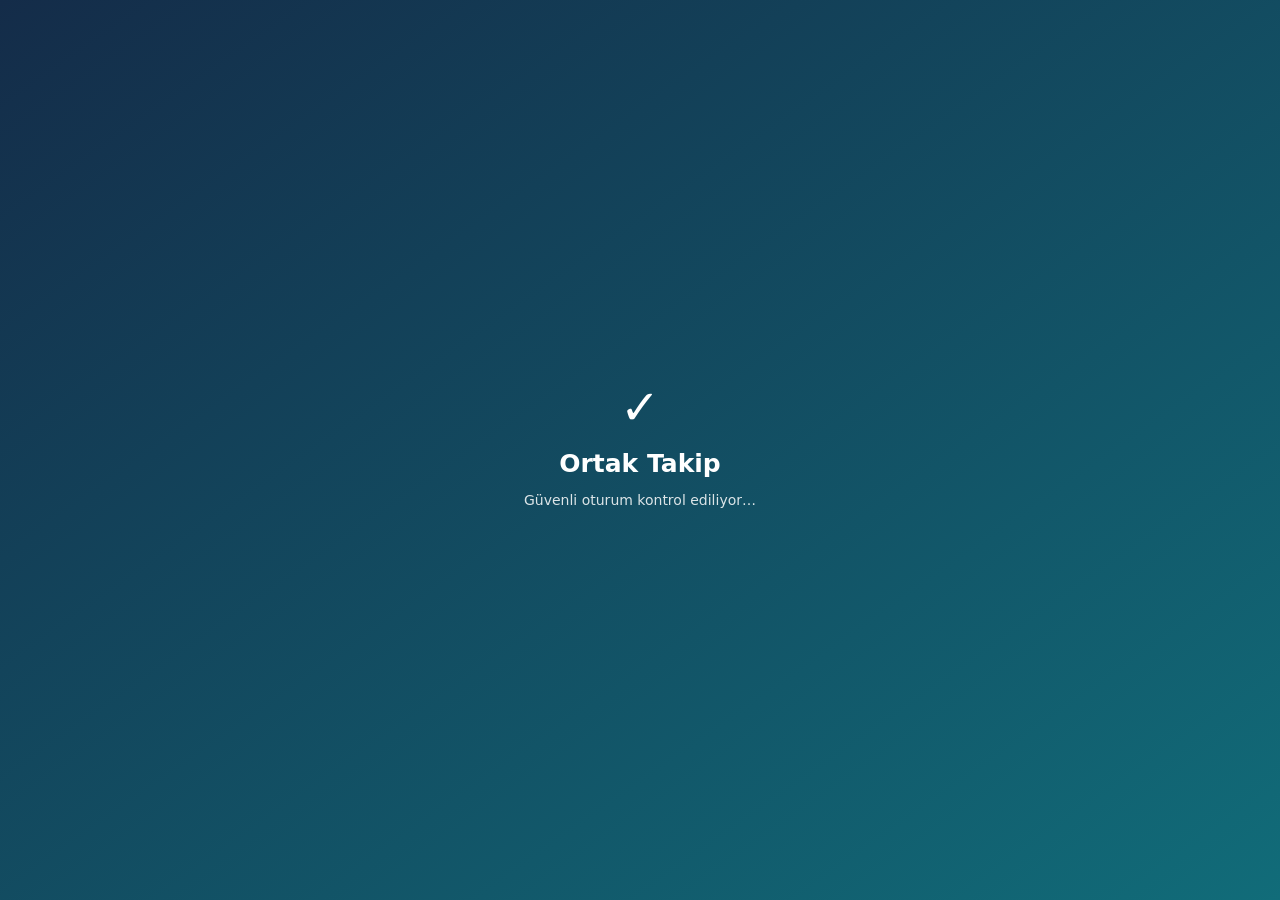
<file: ortak-takip/index.html>
<!doctype html>
<html lang="tr"><head><meta charset="utf-8"><meta name="viewport" content="width=device-width,initial-scale=1">
<meta name="theme-color" content="#142c49"><meta name="application-name" content="Ortak Takip"><meta name="apple-mobile-web-app-capable" content="yes"><meta name="apple-mobile-web-app-status-bar-style" content="default"><meta name="apple-mobile-web-app-title" content="Ortak Takip">
<link rel="manifest" href="./manifest.webmanifest"><link rel="stylesheet" href="./reporting-module.css"><link rel="stylesheet" href="./appointments-module.css?v=20261119-ai2"><link rel="stylesheet" href="./hr-module.css"><link rel="icon" type="image/svg+xml" href="./icons/ortak-takip.svg"><link rel="apple-touch-icon" sizes="192x192" href="./icons/icon-192.png">
<title>Ortak Takip | Yönetim Paneli</title>
<style>
:root{font-family:Inter,ui-sans-serif,system-ui,-apple-system,Segoe UI,sans-serif;color:#1b2e45;background:#f4f7fb}*{box-sizing:border-box}body{margin:0}button,input,select,textarea{font:inherit}button{cursor:pointer}button:disabled{opacity:.45;cursor:not-allowed}.hide{display:none!important}
aside{width:252px;background:#142c49;color:#dbe8f7;position:fixed;inset:0 auto 0 0;padding:26px 16px;display:flex;flex-direction:column;z-index:5}.brand{display:flex;align-items:center;gap:11px;font-size:21px;font-weight:850;color:white;letter-spacing:-.7px;margin:0 8px 34px}.logo{width:37px;height:37px;border-radius:11px;background:#29b4b6;display:grid;place-items:center;font-size:23px;color:#fff}.nav{display:flex;flex-direction:column;gap:5px}.nav button{border:0;color:#c1d4e7;background:transparent;text-align:left;padding:13px 14px;border-radius:10px;font-weight:600}.nav button:hover,.nav button.active{background:#284766;color:white}.nav .ic{display:inline-block;min-width:28px}.sidefoot{margin-top:auto;padding:16px 9px 0;border-top:1px solid #36516e;font-size:12px;color:#9bb4cd;overflow-wrap:anywhere}.sidefoot button{color:#fff;background:#27435d;border:0;padding:9px 13px;border-radius:7px;margin-top:12px;width:100%}
main{margin-left:252px;min-height:100vh}.top{padding:23px 34px;border-bottom:1px solid #e1e8f0;background:white;display:flex;align-items:center;justify-content:space-between;gap:14px}.top h1{margin:0;font-size:24px;color:#142c49;letter-spacing:-.65px}.top p{margin:5px 0 0;color:#708099;font-size:13px}.topright{display:flex;gap:12px;align-items:center}.avatar{height:38px;width:38px;background:#d9f4f1;border-radius:50%;display:grid;place-items:center;color:#116d72;font-weight:800}.content{padding:27px 34px;max-width:1600px;margin:auto}.kpi{display:grid;grid-template-columns:repeat(5,minmax(0,1fr));gap:15px;margin-bottom:23px}.card,.panel{background:#fff;border:1px solid #e5ebf3;border-radius:15px;box-shadow:0 3px 12px #142c4907}.card{padding:20px}
.dashboard-stat{display:block;width:100%;text-align:left;color:inherit;cursor:pointer;font:inherit;transition:box-shadow .15s ease,transform .15s ease,border-color .15s ease}
.dashboard-stat:hover{border-color:#62b8c0;box-shadow:0 8px 20px #142c491c;transform:translateY(-2px)}
.dashboard-stat:focus-visible{outline:3px solid #168785;outline-offset:3px}
.dashboard-stat .stat-hint{margin-top:6px;color:#167b85;font-size:11px;font-weight:700}
@media(prefers-reduced-motion:reduce){.dashboard-stat{transition:none}.dashboard-stat:hover{transform:none}}
.card .num{font-size:30px;font-weight:800;margin:9px 0 0;color:#132b49}.muted{color:#73839a}.small{font-size:13px}.panel{padding:22px;margin-bottom:18px}.panel h2{font-size:17px;letter-spacing:-.3px;margin:0 0 16px}.twocol{display:grid;grid-template-columns:1.3fr 1fr;gap:18px}.bar{height:8px;background:#eaf0f6;border-radius:6px;overflow:hidden}.bar>i{display:block;height:100%;background:#25a5a7;border-radius:6px}.stream{padding:13px 0;border-bottom:1px solid #edf1f5}.stream:last-child{border:0}.row{display:flex;align-items:center;justify-content:space-between;gap:12px}.actions{display:flex;gap:9px;align-items:center;flex-wrap:wrap}.btn{border:1px solid #dce5ef;border-radius:9px;background:white;color:#213b57;padding:10px 15px;font-weight:650}.btn:hover{background:#f4f8fb}.btn.primary{background:#1b6489;color:#fff;border-color:#1b6489}.btn.primary:hover{background:#165777}.btn.teal{background:#168785;color:white;border-color:#168785}.btn.sm{padding:6px 10px;font-size:12px}.titlebar{display:flex;justify-content:space-between;align-items:center;gap:15px;flex-wrap:wrap;margin:0 0 18px}.titlebar h2{margin:0;font-size:21px}.filters{display:flex;gap:9px;flex-wrap:wrap;margin-bottom:15px}input,select,textarea{padding:11px 12px;background:#fff;border:1px solid #dbe4ee;border-radius:9px;min-width:0;color:#26374d}textarea{resize:vertical}input:focus,select:focus,textarea:focus{outline:2px solid #9bdfe1;outline-offset:1px}.filters input{width:250px}.filters select{max-width:225px}.tablewrap{overflow:auto}table{width:100%;border-collapse:collapse;text-align:left;white-space:nowrap}th{font-size:12px;color:#8491a4;text-transform:uppercase;letter-spacing:.35px;border-bottom:1px solid #e9edf4;padding:12px}td{border-bottom:1px solid #eff2f6;padding:14px 12px;font-size:13px}tr:last-child td{border:0}td .taskname{font-weight:700;color:#1a314b;white-space:normal;min-width:210px}.tag{font-size:11px;font-weight:750;padding:5px 9px;border-radius:8px;background:#edf3f7;color:#597085;display:inline-block}.tag.kritik{background:#ffebe9;color:#be473e}.tag.yuksek{background:#fff1da;color:#b27724}.tag.tamamlandi{background:#dcf6e9;color:#17825f}.tag.devam_ediyor{background:#e4f0fe;color:#2e72aa}.tag.beklemede{background:#fff1da;color:#a97b32}.empty{padding:40px 12px;text-align:center;color:#7e8ea2}.sectionlabel{font-weight:750;color:#24415f;font-size:12px;text-transform:uppercase;letter-spacing:.7px;margin-bottom:9px}.gridcards{display:grid;grid-template-columns:repeat(2,minmax(0,1fr));gap:15px}.goal{border:1px solid #e7edf5;border-radius:12px;padding:18px;background:#fff}.goal h3{font-size:16px;margin:0 0 8px}.goal .val{font-size:23px;font-weight:850}.calendarhead{display:flex;justify-content:space-between;align-items:center;margin-bottom:20px}.calgrid{display:grid;grid-template-columns:repeat(7,minmax(0,1fr));gap:5px}.caldow{font-size:12px;text-align:center;padding:9px 0;font-weight:800;color:#7b8ca2}.day{min-height:116px;border:1px solid #edf1f5;border-radius:9px;padding:9px;background:white;min-width:0}.day.off{background:#fafbfd;color:#b6c0ca}.day.today{border-color:#15999c;box-shadow:inset 0 0 0 1px #15999c}.daynum{font-size:12px;font-weight:800;margin-bottom:7px}.calitem{font-size:10px;line-height:1.3;background:#e9f4f7;color:#17647c;border-radius:5px;padding:4px;margin:3px 0;word-wrap:break-word}.calitem.ev{background:#edeafa;color:#67509c}.member{display:flex;gap:12px;align-items:center;padding:14px;border-bottom:1px solid #e9eef4}.member:last-child{border:0}.miniavatar{height:38px;width:38px;border-radius:50%;background:#e1eef8;display:grid;place-items:center;font-weight:800;color:#235579}.modalscrim{position:fixed;inset:0;background:#10213ba8;display:grid;place-items:center;z-index:20;padding:18px}.modal{background:white;border-radius:18px;padding:24px;width:100%;max-width:660px;max-height:90vh;overflow-y:auto;box-shadow:0 18px 80px #142c4952}.modalhead{display:flex;align-items:center;justify-content:space-between;margin-bottom:17px}.modalhead h2{margin:0;font-size:22px}.x{border:0;background:#edf1f4;border-radius:50%;height:32px;width:32px;font-weight:bold}.fields{display:grid;grid-template-columns:1fr 1fr;gap:13px}.fields label{font-size:12px;font-weight:750;color:#56687d;display:flex;flex-direction:column;gap:6px}.fields .span2{grid-column:1/-1}.modalbuttons{display:flex;justify-content:flex-end;gap:10px;margin-top:22px}#toast{position:fixed;bottom:22px;right:22px;background:#162c46;color:#fff;border-radius:12px;padding:14px 19px;z-index:30;max-width:400px;box-shadow:0 8px 28px #1b2e4529;display:none;font-size:14px}
#auth{min-height:100vh;display:grid;place-items:center;background:radial-gradient(circle at top right,#1e6573,#122947 55%,#0d1d35)}.authbox{background:white;border-radius:20px;width:min(420px,calc(100% - 30px));padding:36px;box-shadow:0 20px 70px #0003}.authbox h1{font-size:28px;letter-spacing:-1px;margin:18px 0 4px}.authbox p{color:#748499;font-size:14px;margin:0 0 25px}.authbox input{width:100%;margin-bottom:12px}.authbox .btn{width:100%;margin-top:4px}.authlinks{display:flex;justify-content:space-between;gap:10px;margin-top:18px}.linkbtn{border:0;background:transparent;color:#166f8a;font-size:13px;font-weight:700;padding:5px}.authbox .logo{width:52px;height:52px;border-radius:14px}.tiny{font-size:11px;color:#8695a5}
@media(max-width:1100px){.kpi{grid-template-columns:repeat(3,1fr)}.twocol{grid-template-columns:1fr}}@media(max-width:780px){aside{position:static;width:100%;padding:11px 14px;display:block}.brand{margin:0 0 9px;font-size:18px}.nav{flex-direction:row;overflow:auto;gap:4px}.nav button{white-space:nowrap;font-size:12px;padding:9px 11px}.sidefoot{display:none}main{margin-left:0}.top{padding:19px 17px}.top h1{font-size:19px}.topright .muted{display:none}.content{padding:16px}.kpi{grid-template-columns:repeat(2,1fr);gap:10px}.card{padding:13px}.card .num{font-size:25px}.panel{padding:15px}.gridcards{grid-template-columns:1fr}.calgrid{gap:2px}.day{padding:3px;min-height:75px;border-radius:4px}.daynum{font-size:10px}.calitem{font-size:8px;padding:2px}.filters input,.filters select{width:100%;max-width:none}.fields{grid-template-columns:1fr}}
.multi-people{border:1px solid #d8e2ee;border-radius:10px;padding:12px}.multi-person-grid{display:grid;grid-template-columns:repeat(2,minmax(0,1fr));gap:8px;margin:9px 0}.fields .multi-person-grid label{display:flex;flex-direction:row;align-items:center;gap:8px;font-size:13px}.multi-person-grid input{width:auto;flex:none}.goal p{line-height:1.5}@media(max-width:780px){.multi-person-grid{grid-template-columns:1fr}}.report-export-note{margin:-6px 0 18px;color:#64748b;font-size:12px}
#printReport{display:none}
@media print{
@page{size:A4 landscape;margin:12mm}
body *{visibility:hidden!important}
#printReport,#printReport *{visibility:visible!important}
#printReport{display:block!important;position:absolute!important;left:0!important;top:0!important;width:100%!important;font:10pt Arial,sans-serif!important;background:#fff!important;color:#1b2e45!important}
#printReport h1{font-size:19pt;margin:0 0 4mm}
#printReport h2{font-size:12pt;margin:6mm 0 2mm}
#printReport .print-meta{font-size:9pt;color:#45556b;margin-bottom:4mm}
#printReport .print-kpi{display:flex;gap:10px;flex-wrap:wrap;margin-bottom:4mm}
#printReport .print-kpi span{border:1px solid #cad4e1;border-radius:4px;padding:5px 8px}
#printReport table{width:100%;border-collapse:collapse;font-size:8pt;table-layout:fixed}
#printReport th,#printReport td{border:1px solid #cad4e1;padding:5px;text-align:left;vertical-align:top;overflow-wrap:anywhere}
#printReport th{background:#e7eff9!important;-webkit-print-color-adjust:exact;print-color-adjust:exact}
#printReport thead{display:table-header-group}
#printReport tr{break-inside:avoid}
} .calendar-day{cursor:pointer;transition:background .15s,border-color .15s}.calendar-day:hover,.calendar-day:focus-visible{background:#eef8f9;outline:2px solid #179aa2;outline-offset:1px}.day.selected-day{border:2px solid #155b7b;background:#e8f6f7}.calendar-count{font-size:10px;padding:2px 5px;border-radius:20px;background:#d5f2f1;color:#17647c}.calendar-detail{margin-top:14px}.calendar-task{display:flex;align-items:flex-start;justify-content:space-between;gap:14px;border-bottom:1px solid #e8edf3;padding:13px 0}.calendar-task:last-child{border:0}@media(max-width:780px){.calendar-task{flex-wrap:wrap}.calendar-task .btn{width:100%}} .password-admin-grid{display:grid;grid-template-columns:repeat(2,minmax(0,1fr));gap:18px}.password-form{display:flex;flex-direction:column;align-items:stretch;gap:10px;border:1px solid #dae4ed;border-radius:12px;padding:16px;min-width:0}.password-form h3{margin:0;font-size:16px}.password-form label{display:flex;flex-direction:column;gap:6px;font-size:13px;font-weight:600}.password-form label.password-toggle{flex-direction:row;align-items:center}.password-form .password-toggle input{width:auto;margin:0}.password-form p[role=status]{min-height:18px;margin:4px 0;color:#245675}.password-form input{width:100%}@media(max-width:780px){.password-admin-grid{grid-template-columns:1fr}} .notify-settings{display:grid;grid-template-columns:repeat(2,minmax(0,1fr));gap:14px;padding:10px 0}.notify-settings label{display:flex;align-items:center;gap:10px;font-weight:600;font-size:13px}.notify-settings input{width:auto;flex:none}@media(max-width:780px){.notify-settings{grid-template-columns:1fr}} .ai-hero{background:linear-gradient(125deg,#142c49,#165a74);border-radius:16px;color:#fff;padding:25px 26px;margin-bottom:18px}
.ai-hero h2{color:#fff;margin:0 0 8px;font-size:21px}
.ai-hero p{color:#e1eff7;margin:0;line-height:1.6;font-size:13px}
.ai-actions{display:grid;grid-template-columns:repeat(3,minmax(0,1fr));gap:12px;margin:0 0 18px}
.ai-action{border:1px solid #d6e6f0;border-radius:14px;background:#fff;color:#184261;text-align:left;padding:18px;min-height:115px;cursor:pointer;font:inherit;box-shadow:0 4px 14px #142c4908}
.ai-action:hover,.ai-action:focus-visible{outline:2px solid #2ca4b3;outline-offset:1px}
.ai-action strong{display:block;font-size:15px;margin-bottom:8px}.ai-action span{font-size:12px;line-height:1.5;color:#648199}
.ai-action:disabled{opacity:.55;cursor:wait}
.ai-answer{font-size:14px;line-height:1.8;white-space:pre-wrap;overflow-wrap:anywhere}
.ai-source{font-size:12px;font-weight:700;color:#0d7772;margin-bottom:12px}
.ai-note{background:#f1f7fb;border-left:4px solid #23a5ab;padding:12px 15px;border-radius:8px;margin:14px 0;color:#33516b;font-size:13px}
@media(max-width:800px){.ai-actions{grid-template-columns:1fr}.ai-action{min-height:0}.ai-hero{padding:20px}}


/* AI assistant: messaging layout for phones and desktop */
.ai-chat-panel{overflow:hidden;border:1px solid #d9e6ef;border-radius:17px;background:#fff;box-shadow:0 5px 20px #142c4910;margin-bottom:18px}
.ai-chat-header{padding:16px 18px;background:#f5fbfc;display:flex;align-items:center;justify-content:space-between;gap:10px;border-bottom:1px solid #dce9ef;flex-wrap:wrap}
.ai-chat-header strong{font-size:15px;color:#143b57}
.ai-chat-header span{font-size:12px;color:#617990}
.ai-chat-history{height:min(58vh,540px);min-height:320px;overflow-y:auto;padding:17px 16px;display:flex;flex-direction:column;gap:15px;overscroll-behavior:contain}
.ai-msg{max-width:min(90%,620px);padding:13px 15px;border-radius:15px;font-size:14px;line-height:1.65;overflow-wrap:anywhere;white-space:pre-wrap}
.ai-msg-user{align-self:flex-end;background:#176c88;color:#fff;border-bottom-right-radius:4px}
.ai-msg-assistant{align-self:flex-start;background:#eff5f9;color:#203b55;border-bottom-left-radius:4px}
.ai-msg-meta{font-size:11px;font-weight:700;opacity:.78;display:block;margin-bottom:7px}
.ai-msg-note{font-size:11px;color:#627890;display:block;margin-top:10px;border-top:1px solid #d6e1e9;padding-top:7px}
.ai-msg-waiting{background:#eef6f5;color:#247071}
.ai-chat-composer{border-top:1px solid #dde7ee;padding:13px;background:#fff}
.ai-chat-form{display:flex;align-items:flex-end;gap:10px}
.ai-chat-form textarea{flex:1;min-width:0;min-height:48px;max-height:120px;resize:vertical;border-radius:12px;padding:12px 13px;font-size:14px;line-height:1.4}
.ai-send{min-width:90px;min-height:48px}
.ai-hint{font-size:11px;color:#647b8c;margin:8px 3px 0;line-height:1.5}
.ai-quick{display:flex;gap:8px;flex-wrap:wrap;margin:0 0 10px}
.ai-quick button{border:1px solid #c8dce6;background:#f3f9fc;border-radius:100px;padding:8px 12px;font-size:12px;color:#235370;font-weight:650;max-width:100%;text-align:left}
.ai-quick button:hover{background:#e6f4f8}
@media(max-width:780px){.ai-chat-history{height:min(56vh,480px);min-height:280px;padding:12px 10px}.ai-msg{max-width:94%;font-size:13px;padding:11px 12px}.ai-chat-composer{padding:10px}.ai-send{min-width:68px;padding:9px}.ai-hero{margin-bottom:12px}}


/* AI chat v2 — modern, immediately visible input above scrollable history */
.ai-hero{
  background:linear-gradient(135deg,#102a46 0%,#1b5974 80%,#15828d 100%);
  border:1px solid #245c75;
  border-radius:18px;
  margin-bottom:12px;
  padding:19px 22px;
  box-shadow:0 10px 28px #1533501a;
}
.ai-hero h2{font-size:22px;letter-spacing:-.45px;margin-bottom:5px}
.ai-hero p{font-size:12.5px;line-height:1.55;max-width:780px}
.ai-chat-panel{
  display:flex;
  flex-direction:column;
  border:1px solid #d8e4ef;
  background:linear-gradient(180deg,#fff 0%,#fbfdff 100%);
  border-radius:19px;
  box-shadow:0 16px 38px #183a5b12;
  overflow:hidden;
}
.ai-chat-header{
  background:#fff;
  border-bottom:1px solid #edf2f7;
  padding:12px 19px;
  min-height:64px;
}
.ai-chat-identity{display:flex;align-items:center;gap:11px;min-width:0}
.ai-chat-symbol{
  display:grid;
  place-items:center;
  flex:0 0 38px;
  width:38px;
  height:38px;
  border-radius:13px;
  background:linear-gradient(135deg,#155779,#23a5ae);
  color:#fff;
  font-size:20px;
  box-shadow:0 4px 12px #1d83913b;
}
.ai-chat-identity strong{font-size:14px;letter-spacing:-.1px}
.ai-chat-identity span:not(.ai-chat-symbol){color:#668097}
.ai-presence-dot{display:inline-block;width:7px;height:7px;background:#20ab83;border-radius:50%;margin-right:4px}
.ai-chat-composer{
  position:relative;
  z-index:1;
  background:#fff;
  border-top:0;
  border-bottom:1px solid #e4edf4;
  padding:17px 19px 13px;
}
.ai-composer-label{display:flex;align-items:center;justify-content:space-between;gap:8px;margin-bottom:9px;font-size:12px;font-weight:750;color:#183e5c}
.ai-composer-privacy{font-size:10.5px;font-weight:550;color:#71889e}
.ai-chat-form{
  position:relative;
  align-items:stretch;
  gap:0;
  border:1.5px solid #c7dbe7;
  border-radius:17px;
  background:#f8fbfe;
  padding:4px 58px 4px 4px;
  box-shadow:0 5px 18px #2049650a;
  transition:border-color .18s,box-shadow .18s;
}
.ai-chat-form:focus-within{
  border-color:#1e9da9;
  box-shadow:0 0 0 4px #19a4ae1c,0 7px 20px #20496511;
}
.ai-chat-form textarea{
  width:100%;
  flex:1;
  border:0;
  outline:none;
  background:transparent;
  box-shadow:none;
  border-radius:13px;
  padding:12px 14px;
  min-height:93px;
  max-height:175px;
  line-height:1.55;
  font-size:15px;
  color:#1b3b55;
  resize:vertical;
}
.ai-chat-form textarea:focus{outline:none;box-shadow:none}
.ai-chat-form textarea::placeholder{color:#8aa0b4;opacity:1}
.ai-send{
  position:absolute;
  bottom:11px;
  right:10px;
  display:grid;
  place-items:center;
  width:44px;
  height:44px;
  min-width:44px;
  min-height:44px;
  padding:0;
  background:linear-gradient(135deg,#195f85,#199baa);
  color:white;
  border:0;
  border-radius:13px;
  box-shadow:0 5px 12px #187c9040;
  font-size:27px;
  font-weight:650;
  line-height:1;
}
.ai-send:hover{background:linear-gradient(135deg,#174f72,#147f90);transform:translateY(-1px)}
.ai-send:focus-visible{outline:3px solid #71cfd3;outline-offset:2px}
.ai-send:disabled{transform:none}
.ai-quick{margin:11px 0 2px;gap:6px}
.ai-quick button{font-size:11.5px;font-weight:600;padding:8px 11px;border-color:#dae8ef;background:#f4f9fc;color:#32546c}
.ai-quick button:focus-visible{outline:2px solid #20a0ab}
.ai-hint{font-size:10.5px;color:#7b8b9c;margin:10px 4px 0}
.ai-history-caption{
  display:flex;
  justify-content:space-between;
  gap:12px;
  padding:12px 19px 0;
  font-size:10.5px;
  font-weight:750;
  letter-spacing:.7px;
  color:#7690a4;
}
.ai-history-caption span:last-child{font-weight:500;letter-spacing:0}
.ai-chat-history{
  flex:1;
  height:clamp(235px,43vh,475px);
  min-height:235px;
  max-height:475px;
  overflow-y:auto;
  padding:15px 19px 22px;
  background:linear-gradient(180deg,#fff 0%,#f7fafc 100%);
}
.ai-msg{box-shadow:0 3px 12px #162e4609;border:1px solid #e2ebf1}
.ai-msg-user{border:0;background:linear-gradient(125deg,#176486,#1b8290)}
.ai-msg-assistant{background:white}
@media(max-width:780px){
 .ai-hero{padding:16px 17px;border-radius:16px;margin-bottom:10px}
 .ai-hero h2{font-size:19px}
 .ai-chat-panel{border-radius:15px}
 .ai-chat-header{padding:10px 12px;min-height:58px}
 .ai-chat-identity{gap:8px}
 .ai-chat-symbol{width:32px;height:32px;flex-basis:32px;border-radius:10px;font-size:17px}
 .ai-chat-identity strong{font-size:12.5px}
 .ai-chat-identity span:not(.ai-chat-symbol){font-size:10.5px}
 .ai-chat-composer{padding:14px 12px 11px}
 .ai-composer-label{font-size:11.5px}
 .ai-composer-privacy{font-size:10px}
 .ai-chat-form{padding-right:53px;border-radius:14px}
 .ai-chat-form textarea{font-size:14px;min-height:83px;padding:11px 10px;max-height:140px}
 .ai-send{width:42px;height:42px;min-width:42px;min-height:42px;right:7px;bottom:8px;border-radius:11px}
 .ai-quick{gap:6px;margin-top:10px}
 .ai-quick button{font-size:11px;padding:7px 9px}
 .ai-history-caption{padding:11px 12px 0}
 .ai-chat-history{height:clamp(215px,39vh,420px);min-height:215px;max-height:420px;padding:12px 11px 18px}
}


/* Catalog v2: readable hierarchical source plan on mobile and desktop. */
.catalog-workstream{padding-bottom:11px}
.catalog-section{border:1px solid #e2eaf2;border-radius:11px;margin:11px 0;background:#fff;overflow:hidden}
.catalog-section>summary{cursor:pointer;list-style:none;display:flex;justify-content:space-between;align-items:center;gap:12px;padding:13px 14px;background:#f3f8fc;color:#173e58;font-size:13px;font-weight:750;line-height:1.45}
.catalog-section>summary::-webkit-details-marker{display:none}
.catalog-section>summary:before{content:"+";display:grid;place-items:center;width:22px;min-width:22px;height:22px;border:1px solid #b8d7e5;border-radius:7px;background:#fff;color:#167990;font-weight:800}
.catalog-section[open]>summary:before{content:"−"}
.catalog-section>summary:hover{background:#eaf4f9}
.catalog-section>summary:focus-visible{outline:2px solid #25a3ad;outline-offset:-3px}
.catalog-section-name{display:flex;align-items:center;gap:8px;flex:1;min-width:0;overflow-wrap:anywhere}
.catalog-code{display:inline-block;background:#d6ecf2;color:#195875;padding:4px 7px;border-radius:6px;font-size:11px;white-space:nowrap;flex:none}
.catalog-section-count{color:#587890;font-size:11px;white-space:nowrap;flex:none}
.catalog-section-body{padding:0 14px}
.catalog-item{padding:17px 0}
.catalog-item .actions{align-items:flex-start}
.catalog-evidence{font-size:12px;color:#335b70;background:#f1f8f9;padding:8px 10px;border-radius:7px;line-height:1.5;margin:7px 0}
#catalogSearchInput{min-width:195px;flex:1;max-width:330px}
@media(max-width:780px){.catalog-section>summary{padding:12px 9px;font-size:12px;gap:7px}.catalog-section-name{gap:6px}.catalog-code{padding:3px 5px}.catalog-section-body{padding:0 10px}#catalogSearchInput{width:100%;max-width:none}.catalog-item .actions{width:100%}}
/* Ortak Takip mobile navigation v3: enforce always-visible complete menu. */
.mobile-menu-caption{display:none}
@media(max-width:1000px){
 aside{
   position:static!important;
   inset:auto!important;
   display:block!important;
   width:100%!important;
   padding:12px 14px!important;
 }
 main{margin-left:0!important}
 .brand{margin:0 0 12px!important;font-size:18px!important}
 .mobile-menu-caption{
   display:block!important;
   font-size:11px;
   line-height:1.5;
   font-weight:700;
   color:#aee5eb;
   letter-spacing:.25px;
   margin:0 0 8px 3px;
 }
 #nav.nav{
   display:grid!important;
   grid-template-columns:repeat(2,minmax(0,1fr))!important;
   grid-auto-flow:row!important;
   width:100%!important;
   gap:7px!important;
   overflow:visible!important;
   max-height:none!important;
   flex-wrap:unset!important;
 }
 #nav.nav>button{
   display:flex!important;
   flex-direction:row!important;
   align-items:center!important;
   justify-content:flex-start!important;
   gap:5px!important;
   min-width:0!important;
   width:100%!important;
   height:auto!important;
   min-height:50px!important;
   padding:9px!important;
   text-align:left!important;
   font-size:12.5px!important;
   font-weight:650!important;
   line-height:1.35!important;
   white-space:normal!important;
   overflow-wrap:anywhere!important;
   word-break:normal!important;
   background:#1d3958;
   color:#e3effb;
   border:1px solid #365471!important;
   border-radius:10px;
 }
 #nav.nav>button.active{background:#295979!important;border-color:#4bc1c7!important;color:#fff!important}
 #nav.nav>button:focus-visible{outline:2px solid #6bd9da;outline-offset:2px}
 #nav.nav .ic{
   display:inline-block!important;
   min-width:19px!important;
   width:19px!important;
   flex:0 0 19px!important;
   font-size:15px!important;
   text-align:center!important;
 }
 .sidefoot{display:none!important}
}
@media(max-width:350px){
 #nav.nav>button{font-size:11.7px!important;padding:8px 6px!important;gap:3px!important}
 #nav.nav .ic{width:16px!important;min-width:16px!important;flex-basis:16px!important}
}

/* Optional Simple Mode: 4 daily-use destinations, detail stays available. */
#shell.simple-mode #nav button:not([data-simple-nav="1"]){display:none!important}
#shell.simple-mode #nav{gap:7px}
#shell.simple-mode .mobile-menu-caption{display:none!important}
.mode-switch{
 width:100%;margin:12px 0 0;padding:12px 13px;
 background:#274a67;border:1px solid #476e88;color:#f0faff;
 border-radius:10px;font-size:12.5px;font-weight:730;cursor:pointer;
 text-align:left;
}
.mode-switch:hover,.mode-switch:focus-visible{background:#32617b;outline:2px solid #4bb8c2;outline-offset:2px}
.simple-home-hero{background:linear-gradient(125deg,#132c49,#1d6680);color:#fff;border-radius:17px;padding:22px 23px;margin-bottom:15px}
.simple-home-hero h2{color:#fff;font-size:21px;margin:0 0 7px}
.simple-home-hero p{color:#dceef6;font-size:12.5px;line-height:1.6;margin:0}
.simple-summary{display:grid;grid-template-columns:repeat(3,minmax(0,1fr));gap:11px;margin-bottom:16px}
.simple-summary button{background:#fff;border:1px solid #dae5ef;border-radius:13px;padding:15px;text-align:left;color:#163b55;min-width:0}
.simple-summary button:hover,.simple-summary button:focus-visible{outline:2px solid #32a7b1}
.simple-summary strong{display:block;font-size:27px;margin-bottom:4px}
.simple-summary span{font-size:12px;color:#58718a;font-weight:650}
.simple-actions{display:flex;gap:8px;flex-wrap:wrap;margin:0 0 18px}
.simple-task{display:flex;justify-content:space-between;gap:12px;align-items:flex-start;border-bottom:1px solid #e9f0f5;padding:13px 0}
.simple-task:last-child{border:0}
.simple-task .simple-task-info{min-width:0;flex:1}
.simple-task-name{font-size:14px;font-weight:750;color:#173955;line-height:1.45;overflow-wrap:anywhere}
.simple-task-meta{font-size:11.5px;color:#7a8ba0;margin-top:5px;line-height:1.6}
.simple-task .btn{flex:0 0 auto}
.simple-tab-group{display:flex;flex-wrap:wrap;gap:7px;margin-bottom:14px}
.simple-tab-group button{border:1px solid #d5e4eb;background:#f5f9fc;color:#30556f;border-radius:11px;padding:10px 13px;font-size:12.5px;font-weight:700}
.simple-tab-group button.active{background:#195c7a;color:white;border-color:#195c7a}
.simple-task-filters{display:grid;grid-template-columns:minmax(0,1fr) minmax(0,1fr);gap:9px;margin-bottom:16px}
.simple-task-filters input{grid-column:1/-1;width:100%}
.simple-task-filters select{width:100%;max-width:none}
.simple-task-list{padding:4px 18px 9px}
.simple-readmore{margin:15px auto 0;display:block}
@media(max-width:1000px){
 .mode-switch{display:block!important;margin-top:10px!important}
 #shell.simple-mode #nav.nav{display:grid!important;grid-template-columns:repeat(2,minmax(0,1fr))!important}
}
@media(max-width:480px){
 .simple-home-hero{padding:18px 16px}
 .simple-home-hero h2{font-size:19px}
 .simple-summary{gap:7px}
 .simple-summary button{padding:11px 8px}
 .simple-summary strong{font-size:24px}
 .simple-summary span{font-size:10.5px}
 .simple-task{gap:7px}
 .simple-task-name{font-size:12.5px}
 .simple-task .btn{padding:7px 10px;font-size:11px}
 .simple-task-list{padding:2px 12px 8px}
}


/* PWA install action, without changing the management UI */
.install-app-btn{display:block;width:100%;margin:9px 0 0;border:1px solid #4b818f;background:#22667b;color:white;border-radius:10px;padding:12px;font-size:12.5px;font-weight:750;text-align:left;cursor:pointer}
.install-app-btn:hover,.install-app-btn:focus-visible{background:#28778d;outline:2px solid #73cad3;outline-offset:2px}
.install-app-btn[hidden],.install-help[hidden]{display:none!important}
.install-help{padding:10px 12px;margin:7px 0 0;color:#e6f7fa;font-size:11.5px;line-height:1.6;background:#1d4057;border:1px solid #3b6880;border-radius:9px}
.staff-mode #nav button:not([data-simple-nav="1"]),.staff-mode #viewModeSwitch,.staff-mode #menuModeSwitch,.staff-mode .mobile-menu-caption{display:none!important}
.staff-mode #nav button:not([data-simple-nav="1"]),.staff-mode #viewModeSwitch,.staff-mode .mobile-menu-caption{display:none!important}
.task-info-grid{display:grid;grid-template-columns:repeat(2,minmax(0,1fr));gap:10px;background:#f5f8fb;border-radius:9px;padding:13px}
.task-info-grid span{display:block;color:#607c94;font-size:11px}.task-info-grid strong{font-size:13px;overflow-wrap:anywhere}
.task-action-card{padding:12px;border:1px solid #d9e6ec;border-radius:10px;margin:12px 0}
.task-action-card textarea,.task-action-card input{width:100%;margin-top:7px}
.task-actions{display:flex;flex-wrap:wrap;gap:8px;margin-top:12px}.task-history{font-size:12px;padding:9px 0;border-bottom:1px solid #e3eaf2}
@media(max-width:600px){.task-info-grid{grid-template-columns:1fr}}

.member-tabs{display:flex;gap:8px;flex-wrap:wrap;margin:13px 0 19px}
.member-tabs .btn{border-radius:9px}
.personnel-card{align-items:flex-start}
.member-data{flex:1;min-width:0;overflow-wrap:anywhere}
.member-lifecycle-actions{display:flex;flex-wrap:wrap;gap:8px;margin-top:12px}
.member-history{margin-top:9px;background:#f3f8fa;border:1px solid #dce9ef;border-radius:9px;padding:9px 12px}
.member-history>summary{cursor:pointer;color:#245a72;font-size:12px;font-weight:700}
.member-history>div{margin:7px 0}
@media(max-width:700px){.personnel-card{align-items:flex-start}.member-lifecycle-actions .btn{flex:1;min-width:115px}}

/* Editable comments only: workflow approval events stay immutable. */
.task-comment-text{white-space:pre-wrap;overflow-wrap:anywhere;margin:7px 0}
.task-history-actions{display:flex;gap:7px;flex-wrap:wrap;margin:8px 0}
.task-history-actions .btn{min-width:65px}
.task-comment-editor{padding:12px;background:#f4f9fc;border:1px solid #cbdfe8;border-radius:10px;margin:10px 0}
.task-comment-editor label{display:block;margin:8px 0;color:#2e5369;font-weight:650;font-size:12px}
.task-comment-editor input,.task-comment-editor textarea{display:block;width:100%;margin-top:6px}
.task-activity-revisions{background:#f4f7fa;border:1px solid #e2eaf1;border-radius:8px;padding:8px 10px;margin-top:9px}
.task-activity-revisions summary{cursor:pointer;font-weight:650;font-size:11px;color:#526e84}
.task-activity-revisions>div{margin-top:8px;border-top:1px solid #e2eaf1;padding-top:8px}
.deleted-comment{opacity:.77}


/* Manager-only approval queue: the counter opens exactly the reviewer's assigned items. */
.simple-summary.with-review{grid-template-columns:repeat(4,minmax(0,1fr))}
.simple-summary .review-summary{border:2px solid #2e879a}
.simple-summary .review-summary strong{color:#165674}
.simple-summary .review-summary small{display:block;font-size:10px;color:#56758b;margin-top:4px;line-height:1.35}
.simple-summary .review-summary:hover,.simple-summary .review-summary:focus-visible{outline:2px solid #2e879a;outline-offset:2px}
@media(max-width:650px){
 .simple-summary.with-review{grid-template-columns:repeat(2,minmax(0,1fr))}
 .simple-summary.with-review .review-summary{grid-column:1/-1;display:grid;grid-template-columns:auto 1fr;column-gap:13px;align-items:center}
 .simple-summary.with-review .review-summary strong{grid-row:span 2;margin:0;font-size:31px}
 .simple-summary.with-review .review-summary span,.simple-summary.with-review .review-summary small{text-align:left}
 .simple-summary.with-review .review-summary small{margin:0}
}

/* Direct review queue button above all task filters (both UI modes). */
.review-queue-shortcut{
 display:flex;align-items:center;gap:12px;width:100%;margin:0 0 17px;
 border:1.5px solid #36a2ab;background:#effafa;border-radius:13px;
 padding:14px 18px;color:#163e59;text-align:left;font:inherit;cursor:pointer;
}
.review-queue-shortcut:hover,.review-queue-shortcut:focus-visible{outline:2px solid #268e9e;outline-offset:2px;background:#e5f5f7}
.review-queue-icon{display:flex;align-items:center;justify-content:center;width:35px;height:35px;flex:none;border-radius:10px;background:#1c8792;color:#fff;font-size:20px;font-weight:800}
.review-queue-text{display:flex;flex-direction:column;gap:2px;min-width:0;flex:1}
.review-queue-text strong{font-size:14px}
.review-queue-text small{font-size:11.5px;color:#5b7b8d}
.review-queue-count{display:grid;place-items:center;min-width:38px;height:38px;border-radius:11px;background:#1b6884;color:#fff;font-size:20px;font-weight:800}
@media(max-width:650px){
 .review-queue-shortcut{padding:12px 11px;gap:9px}
 .review-queue-text strong{font-size:12.5px}
 .review-queue-text small{font-size:10.5px}
 .review-queue-count{min-width:35px;height:35px;font-size:18px}
}

/* Corporate KPI palette — status indicated by both label and muted background. */
.kpi .dashboard-stat{border-width:1px;border-left-width:5px;min-height:126px;box-shadow:0 3px 13px #162b4409}
.kpi .dashboard-stat .small{color:var(--kpi-ink,#204056)!important}
.kpi .dashboard-stat .num{color:var(--kpi-ink,#204056)}
.kpi .dashboard-stat .stat-hint{color:var(--kpi-ink,#204056);opacity:.8}
.kpi .dashboard-stat--approval{background:#fff0d5;border-color:#e8ba59;--kpi-ink:#805508}
.kpi .dashboard-stat--total{background:#e9f1ff;border-color:#91b2ea;--kpi-ink:#244e91}
.kpi .dashboard-stat--ongoing{background:#dff6f5;border-color:#65c3c4;--kpi-ink:#116a71}
.kpi .dashboard-stat--completed{background:#e6f6ea;border-color:#85c89b;--kpi-ink:#277043}
.kpi .dashboard-stat--overdue{background:#fff0e6;border-color:#e8a07f;--kpi-ink:#ae4d23}
.kpi .dashboard-stat--critical{background:#f7e9f1;border-color:#d18cac;--kpi-ink:#96375f}
.kpi .dashboard-stat:hover{filter:brightness(.98);box-shadow:0 8px 20px #142c4920}
.kpi .dashboard-stat:focus-visible{outline:3px solid #175875;outline-offset:3px}
.simple-summary button[data-simple-summary="open"]{background:#e9f1ff;border-color:#91b2ea}
.simple-summary button[data-simple-summary="late"]{background:#fff0e6;border-color:#e8a07f}
.simple-summary button[data-simple-summary="week"]{background:#dff6f5;border-color:#65c3c4}
.simple-summary .review-summary{background:#fff0d5;border-color:#e8ba59}
.simple-summary .review-summary strong{color:#805508}
@media(max-width:780px){.kpi .dashboard-stat{min-height:110px;border-left-width:4px}}


/* Six management indicators form a balanced 3×2 dashboard layout. */
.management-kpi{grid-template-columns:repeat(3,minmax(0,1fr))}
@media(max-width:780px){.management-kpi{grid-template-columns:repeat(2,minmax(0,1fr))}}
@media(max-width:400px){.management-kpi .dashboard-stat{padding:12px 10px}}

/* Personal task notifications: visible on simple and detailed dashboards. */
.topright{gap:10px}
.notify-bell{position:relative;display:grid;place-items:center;min-width:42px;height:42px;
 border:1px solid #d5e5ed;background:#f4f9fd;border-radius:12px;color:#195c77;cursor:pointer}
.notify-bell:hover,.notify-bell:focus-visible{background:#e8f7f8;outline:2px solid #2a96aa;outline-offset:2px}
.notify-badge{position:absolute;right:-7px;top:-8px;min-width:19px;height:19px;padding:0 4px;
 display:grid;place-items:center;background:#c52d50;color:#fff;border:2px solid #fff;
 border-radius:20px;font-size:10px;font-weight:800}
.notify-badge[hidden],.notify-panel[hidden]{display:none!important}
.notify-panel{position:fixed;right:max(16px,env(safe-area-inset-right));top:78px;
 width:min(405px,calc(100vw - 25px));max-height:min(620px,calc(100dvh - 95px));
 background:#fff;z-index:250;border:1px solid #dce8f0;border-radius:16px;
 box-shadow:0 18px 65px #12283c40;display:flex;flex-direction:column;overflow:hidden;color:#1a4056}
.notify-panel-head{display:flex;align-items:center;justify-content:space-between;
 padding:15px 17px 10px;font-size:16px;border-bottom:1px solid #edf2f6}
.notify-panel-head button{border:0;background:#edf5f9;border-radius:8px;font-size:24px;
 line-height:1;padding:4px 10px;cursor:pointer;color:#234964}
.notify-header-buttons{display:flex;gap:7px;align-items:center}
.notify-header-buttons #notifyAdminCompose{font-size:11px;font-weight:800;background:#dff3f8;color:#15677d;padding:9px 10px;border-radius:8px}
.notify-header-buttons #notifyAdminCompose[hidden]{display:none!important}
.notify-panel-actions{display:flex;align-items:center;justify-content:space-between;gap:8px;
 padding:9px 16px;color:#657d91;font-size:11px;background:#fafcfd}
.notify-panel-actions button{border:0;background:transparent;color:#156c82;font-weight:750;
 cursor:pointer;font-size:11px}
.notify-panel-actions button:disabled{opacity:.45;cursor:default}
.notify-list{overflow-y:auto;overscroll-behavior:contain;flex:1;min-height:0}
.notify-item{display:flex;align-items:flex-start;gap:11px;width:100%;background:#fff;
 border:0;border-bottom:1px solid #edf1f5;padding:14px 15px;text-align:left;cursor:pointer;color:#254a62}
.notify-item.unread{background:#edf8fc}
.notify-item:hover,.notify-item:focus-visible{background:#e5f4f8;outline:1px solid #c3e4eb;outline-offset:-1px}
.notify-item-icon{display:grid;place-items:center;flex:none;width:33px;height:33px;
 background:#e1f1f4;border-radius:10px;color:#16657a;font-size:17px;font-weight:800}
.notify-kind-overdue,.notify-kind-returned{background:#fff0e6;color:#a44b2b}
.notify-kind-approved,.notify-kind-completed{background:#e4f5e8;color:#226e40}
.notify-kind-submitted{background:#fff2d6;color:#926300}
.notify-item-info{display:flex;flex-direction:column;gap:4px;min-width:0;flex:1}
.notify-item-info strong{font-size:12px}
.notify-item-info>span{font-size:12px;line-height:1.5;overflow-wrap:anywhere}
.notify-item-info small{font-size:10px;color:#8293a2}
.notify-unread-dot{flex:none;width:8px;height:8px;border-radius:50%;background:#1191ae;margin-top:10px}
.notify-empty{padding:32px 20px;text-align:center;color:#678196;font-size:12px;line-height:1.6}
.notify-panel-foot{border-top:1px solid #e4edf3;padding:11px 15px;color:#7a8ca0;
 font-size:10px;text-align:center;background:#fcfdff}
@media(max-width:700px){
 .notify-panel{top:72px;right:10px;width:calc(100vw - 20px);max-height:calc(100dvh - 85px)}
 .topright{gap:7px}.notify-bell{min-width:39px;height:39px}
}

.notify-device-controls{padding:12px 15px;background:#f4f9fc;border-bottom:1px solid #e2edf3}
.notify-device-controls>strong{display:block;font-size:12px;margin-bottom:8px}
.notify-device-buttons{display:flex;gap:6px;flex-wrap:wrap}
.notify-device-buttons button{border:0;background:#176b82;color:#fff;border-radius:8px;padding:9px 12px;font-size:11px;font-weight:700;cursor:pointer}
.notify-device-buttons button[hidden]{display:none!important}
.notify-device-buttons button:disabled{opacity:.55}
#notifyDeviceStatus{font-size:11px;color:#657e90;margin:8px 0;line-height:1.5}
.notify-device-controls label{font-size:11px;display:flex;align-items:center;gap:8px;color:#2d5168}
.notify-device-controls input{width:17px;height:17px;accent-color:#176b82}

.notify-message-detail[hidden]{display:none!important}
.notify-message-detail{position:absolute;inset:0;z-index:5;background:#fff;display:flex;flex-direction:column;overflow:hidden}
.notify-message-head{padding:13px 16px;border-bottom:1px solid #e5edf3;display:flex;align-items:center;justify-content:space-between;color:#1b4c62}
.notify-message-head button{border:0;border-radius:8px;background:#edf5f9;padding:5px 11px;font-size:22px;color:#2b5066}
.notify-message-content{padding:20px;overflow-y:auto;overflow-wrap:anywhere;flex:1}
.notify-message-content h3{margin:0 0 7px;font-size:17px;color:#1e435e}
#notifyMessageSender{color:#7690a0;font-size:11px}
#notifyMessageBody{font-size:14px;line-height:1.7;white-space:pre-wrap;color:#29465b}
.notify-kind-admin_message{background:#dff3fa;color:#0d6b86}
.admin-compose-form{display:grid;gap:12px}
.admin-compose-form label{display:flex;flex-direction:column;gap:6px;font-weight:700;font-size:12px;color:#244e66}
.admin-compose-form input[type=text],.admin-compose-form textarea{width:100%;padding:11px;border:1px solid #cbdfe8;border-radius:9px;font-size:13px;font-family:inherit;color:#23415c}
.admin-compose-form textarea{min-height:106px;resize:vertical}
.admin-compose-recipient-tools{display:flex;align-items:center;justify-content:space-between;gap:12px;flex-wrap:wrap}
.admin-compose-recipient-tools label{display:flex;align-items:center;gap:8px;flex-direction:row;cursor:pointer}
.admin-compose-recipient-tools input{accent-color:#147b8c}
.admin-compose-recipients{display:grid;grid-template-columns:repeat(2,minmax(0,1fr));gap:7px}
.admin-compose-recipients label{display:flex;flex-direction:row;align-items:center;gap:8px;background:#f2f7fb;border:1px solid #e2ebf2;padding:10px;border-radius:9px;font-weight:600;cursor:pointer;overflow-wrap:anywhere}
.admin-compose-recipients input{accent-color:#147b8c;width:16px;height:16px;flex:none}
.admin-message-history{width:100%;border-collapse:collapse;font-size:12px}
.admin-message-history th,.admin-message-history td{padding:10px;text-align:left;border-bottom:1px solid #e5edf3;vertical-align:top}
.admin-message-history td small{color:#647e91;display:block;margin-top:4px}
@media(max-width:640px){.admin-compose-recipients{grid-template-columns:1fr}}
/* Accessible swipe-to-remove notifications (without deleting tasks). */
#notifyMarkAll[hidden],#notifyUndoBar[hidden]{display:none!important}
.notify-panel-actions button:not(:disabled){font-weight:800;color:#08768d;background:#e7f5f8;border-radius:8px;padding:7px 9px}
.notify-swipe-row{display:flex;align-items:stretch;position:relative;overflow:hidden;
 border-bottom:1px solid #e8eff4;background:#fff4f3;touch-action:pan-y}
.notify-swipe-row .notify-item{width:auto;min-width:0;flex:1;border-bottom:0;transition:transform .18s ease}
.notify-swipe-row.swiping .notify-item{transition:none}
.notify-swipe-row .notify-delete-btn{display:flex;flex-direction:column;justify-content:center;
 align-items:center;gap:3px;min-width:57px;padding:10px 7px;border:0;
 border-left:1px solid #f4d3d4;background:#fff1f0;color:#a43f49;cursor:pointer;font-weight:700}
.notify-swipe-row .notify-delete-btn>span{font-size:24px;line-height:1}
.notify-swipe-row .notify-delete-btn small{font-size:10px}
.notify-swipe-row .notify-delete-btn:hover,.notify-swipe-row .notify-delete-btn:focus-visible{
 background:#ffe0dc;outline:2px solid #d2777c;outline-offset:-2px}
.notify-undo-bar{display:flex;align-items:center;justify-content:space-between;gap:10px;
 padding:9px 14px;font-size:11px;background:#e7f6f8;color:#245e68;border-bottom:1px solid #d3e9ef}
.notify-undo-bar button{border:0;border-radius:7px;padding:7px 11px;background:#18778c;
 color:#fff;font-size:11px;font-weight:800;cursor:pointer}
@media(max-width:650px){.notify-swipe-row .notify-delete-btn{min-width:53px}}

/* Digital Center: mobile-first administrative link library */
.digital-hero{background:linear-gradient(125deg,#142c49 6%,#1b6b84 100%);color:#fff;display:flex;align-items:center;justify-content:space-between;gap:15px;border-radius:17px;padding:24px;margin-bottom:14px}
.digital-hero h2{color:#fff;font-size:20px;margin:0 0 7px}
.digital-hero p{font-size:12.5px;color:#dceef7;line-height:1.6;margin:0}
.digital-hero .btn{flex:none;background:#e7fcff;color:#125066;font-weight:800;border:1px solid #9cdae5}
.digital-summary{display:flex;gap:10px;flex-wrap:wrap;margin-bottom:17px}
.digital-summary span{background:#fff;border:1px solid #dbe8ed;border-radius:10px;padding:10px 15px;font-size:12px;color:#57738a}
.digital-summary strong{font-size:20px;margin-right:6px;color:#174f68}
.digital-content{border-radius:16px}
.digital-filters{display:grid;grid-template-columns:repeat(3,minmax(0,1fr)) minmax(200px,2fr) auto;gap:10px;margin:0 0 12px;align-items:center}
.digital-filters select,.digital-filters input[type="search"]{width:100%;min-width:0;padding:11px 10px;border:1px solid #d4e2eb;border-radius:10px;background:#fff;color:#21425b;font-size:12px}
.digital-archive-option{display:flex;align-items:center;gap:5px;white-space:nowrap;font-size:12px;color:#54728b}
.digital-archive-option input{accent-color:#177c8e}
.digital-results{margin:0 0 12px;color:#6c8194;font-size:11.5px}
.digital-sort-row{display:flex;align-items:center;justify-content:flex-end;gap:9px;flex-wrap:wrap;margin:-2px 0 12px}
.digital-sort-row label{font-size:12px;font-weight:750;color:#36596e}
.digital-sort-row select{border:1px solid #d4e2eb;border-radius:10px;background:#fff;color:#21425b;font-size:12px;padding:10px 12px;min-width:195px;max-width:100%}
.digital-sort-row select:focus-visible{outline:2px solid #2e9aad;outline-offset:1px}
@media(max-width:670px){.digital-sort-row{justify-content:space-between}.digital-sort-row select{flex:1;min-width:0}}
.digital-grid{display:grid;grid-template-columns:repeat(3,minmax(0,1fr));gap:13px}
.digital-card{background:#fff;border:1px solid #dfe9ef;border-radius:15px;padding:17px;display:flex;flex-direction:column;gap:12px;min-width:0;box-shadow:0 3px 13px #153b5010}
.digital-card.archived{opacity:.75;border-style:dashed}
.digital-card-head{display:flex;align-items:center;gap:10px;min-width:0}
.digital-card-icon{display:grid;place-items:center;border-radius:12px;width:43px;height:43px;flex:none;background:#e8f5f7;color:#1e6678;font-size:23px;font-weight:800}
.digital-card-heading{min-width:0;flex:1;display:flex;flex-direction:column;gap:5px}
.digital-card-heading strong{font-size:14px;color:#173951;line-height:1.3;overflow-wrap:anywhere}
.digital-card-heading small{font-size:10px;color:#738b9d;line-height:1.35}
.digital-state{font-size:10px;border-radius:20px;padding:5px 9px;font-weight:750;white-space:nowrap;background:#e6f8ed;color:#24764b}
.digital-state-maintenance{background:#fff3db;color:#886021}
.digital-state-passive{background:#f0f2f5;color:#687888}
.digital-card .digital-description{font-size:12px;line-height:1.6;color:#597086;margin:0;overflow-wrap:anywhere}
.digital-url{font-size:11px;color:#21758c;background:#f1f8fc;border:1px solid #e3edf4;border-radius:8px;padding:9px 10px;overflow-wrap:anywhere}
.digital-owner,.digital-audience{font-size:11px;color:#657d90;line-height:1.5;overflow-wrap:anywhere}
.digital-owner strong{color:#26485c}
.digital-actions{display:flex;gap:7px;flex-wrap:wrap;margin-top:auto}
.digital-open-btn,.digital-actions button{font-family:inherit;font-size:11px;border-radius:8px;padding:9px 10px;line-height:1.35;font-weight:720;min-height:35px;cursor:pointer;text-decoration:none}
.digital-open-btn{color:#fff;background:#167a8c;border:1px solid #167a8c}
.digital-open-btn:hover,.digital-open-btn:focus-visible{background:#0d6375;outline:2px solid #a1d9e4;outline-offset:2px}
.digital-actions button{background:#f0f6fa;border:1px solid #d6e3eb;color:#28566d}
.digital-actions button:hover,.digital-actions button:focus-visible{background:#e1f3f6;outline:2px solid #a1d9e4;outline-offset:1px}
.digital-actions .digital-archive-btn{background:#fff6f3;color:#94513e;border-color:#eedbd5}
.digital-history{border-top:1px solid #e7eef2;margin-top:4px;padding-top:8px;font-size:11px;color:#61788b;display:flex;flex-direction:column;gap:6px}
.digital-history strong{font-size:12px;color:#214b64}
.digital-empty{grid-column:1/-1;padding:38px 20px;background:#fff;border:1px dashed #cfdee6;border-radius:15px;text-align:center;font-size:13px;color:#647e92;line-height:1.7}
.digital-security-note{background:#f2f8fb;border:1px solid #dbe9ef;border-radius:10px;padding:12px 14px;margin-top:18px;color:#587388;font-size:11.5px;line-height:1.5}
.digital-editor{background:#fff;border:1px solid #cbdfe8;border-radius:16px;padding:21px;margin:0 0 18px;box-shadow:0 3px 16px #0f597112}
.digital-editor-head{display:flex;align-items:center;justify-content:space-between;gap:12px;margin-bottom:16px}
.digital-editor-head h3{font-size:17px;margin:0;color:#18394f}
.digital-form{display:grid;grid-template-columns:repeat(2,minmax(0,1fr));gap:13px}
.digital-form>label{display:flex;flex-direction:column;gap:6px;font-size:12px;font-weight:710;color:#325067}
.digital-form input:not([type=checkbox]),.digital-form select,.digital-form textarea{border:1px solid #d1e1e9;background:#fff;color:#193b53;border-radius:9px;padding:11px 12px;width:100%;min-width:0;font-size:13px}
.digital-form input:focus-visible,.digital-form select:focus-visible,.digital-form textarea:focus-visible{outline:2px solid #2e9aad;outline-offset:1px}
.digital-span2{grid-column:1/-1}
.digital-form fieldset{border:1px solid #dce8ee;border-radius:12px;padding:13px;min-width:0}
.digital-form legend{font-size:13px;color:#244860;font-weight:760;padding:0 8px}
.digital-access-grid{display:grid;grid-template-columns:repeat(3,minmax(0,1fr));gap:7px}
.digital-check{display:flex;align-items:center;flex-wrap:wrap;gap:7px;background:#f5f9fb;border:1px solid #e4edf2;border-radius:9px;padding:10px;font-size:12px;color:#29485f;cursor:pointer}
.digital-check input{width:17px;height:17px;accent-color:#147b8c}
.digital-check small{font-size:10px;color:#8293a2}
.digital-help{font-size:11px;color:#677f90;line-height:1.5;margin:11px 0 0}
.digital-warning{background:#fff9eb;border:1px solid #f1e0b7;border-radius:9px;padding:11px;color:#906d29;font-size:11px;margin:0}
.digital-form-actions{display:flex;gap:10px;flex-wrap:wrap}
@media(max-width:1200px){.digital-grid{grid-template-columns:repeat(2,minmax(0,1fr))}.digital-filters{grid-template-columns:repeat(3,minmax(0,1fr))}.digital-filters input[type="search"]{grid-column:1/-2}.digital-access-grid{grid-template-columns:repeat(2,minmax(0,1fr))}}
@media(max-width:670px){
 .digital-hero{padding:19px 16px;align-items:flex-start;flex-direction:column}
 .digital-hero h2{font-size:19px}
 .digital-summary span{flex:1;text-align:center;padding:9px 7px;min-width:110px}
 .digital-summary strong{display:block;margin:0}
 .digital-grid{grid-template-columns:1fr}
 .digital-filters{grid-template-columns:repeat(2,minmax(0,1fr));gap:8px}
 .digital-filters #digitalStatusFilter{grid-column:1/2}
 .digital-filters input[type="search"]{grid-column:1/-1;grid-row:1}
 .digital-archive-option{align-self:center}
 .digital-card{padding:15px}
 .digital-form{grid-template-columns:1fr}
 .digital-form>label,.digital-span2{grid-column:1}
 .digital-access-grid{grid-template-columns:1fr}
 .digital-editor{padding:15px}
}

.digital-admin-address{background:#f7f8fc;border-color:#e2e5ee;color:#4d6586}.digital-admin-address strong{display:block;color:#243f61;font-size:10px;margin-bottom:4px}
/* Digital cards: responsive mini website preview and explicit external share */
.digital-preview{border:1px solid #d9e8ef;border-radius:12px;overflow:hidden;background:#fff;min-width:0}
.digital-preview-top{display:flex;align-items:center;justify-content:space-between;gap:8px;padding:8px 10px;background:#f5f9fc;border-bottom:1px solid #e0eaf0;color:#527185;font-size:10.5px}
.digital-preview-top strong{color:#1f5267;font-size:11px}
.digital-preview-toggle{border:1px solid #d4e3ea;border-radius:7px;background:#fff;color:#31677e;padding:5px 8px;cursor:pointer;font:inherit;font-weight:700;flex:none}
.digital-preview-toggle:hover,.digital-preview-toggle:focus-visible{background:#e6f4f7;outline:2px solid #9bd2de}
.digital-preview-viewport{position:relative;width:100%;aspect-ratio:16/9;overflow:hidden;background:linear-gradient(145deg,#e4eff8,#f6fbfd)}
.digital-preview-fallback{position:absolute;inset:0;display:flex;flex-direction:column;align-items:center;justify-content:center;gap:8px;padding:16px;text-align:center;color:#376980}
.digital-preview-fallback .digital-preview-icon{width:39px;height:39px;border-radius:12px;display:grid;place-items:center;background:#fff;font-size:22px;box-shadow:0 3px 13px #1a566a18}
.digital-preview-fallback strong{font-size:14px;line-height:1.25;max-width:95%;overflow-wrap:anywhere}
.digital-preview-fallback small{font-size:11px;opacity:.8;max-width:95%;overflow-wrap:anywhere}
.digital-preview-frame{position:absolute;top:0;left:0;width:1024px;height:576px;border:0;transform-origin:top left;transform:scale(.32);pointer-events:none;background:transparent}
.digital-preview-frame[hidden]{display:none!important}
.digital-preview-hit{position:absolute;inset:0;z-index:2;cursor:pointer}
.digital-preview-hit:focus-visible{outline:3px solid #147b8c;outline-offset:-3px}
.digital-preview-note{padding:7px 10px;border-top:1px solid #e7edf2;color:#788da0;font-size:10px;line-height:1.4}
.digital-actions .digital-share-btn{display:inline-flex;align-items:center;justify-content:center;text-decoration:none;font-family:inherit;font-size:11px;border-radius:8px;padding:9px 10px;line-height:1.35;font-weight:720;min-height:35px;cursor:pointer;background:#e8f9ef;border:1px solid #bde7d0;color:#116a3f}
.digital-actions .digital-share-btn:hover,.digital-actions .digital-share-btn:focus-visible{background:#d7f5e3;outline:2px solid #74c99c;outline-offset:1px}
.digital-access-toolbar{display:flex;flex-wrap:wrap;align-items:center;justify-content:space-between;gap:10px;padding:4px 0 11px}
.digital-select-all{display:flex;align-items:center;gap:8px;cursor:pointer;color:#24546b;font-size:12px;font-weight:750}
.digital-select-all input{width:18px;height:18px;accent-color:#147b8c}
.digital-selected-count{font-size:11px;color:#607b8e}

</style><link rel="stylesheet" href="./inspection-module.css"><style>.ai-privacy-options{display:grid;gap:8px;background:#f2f7fa;border:1px solid #d7e6ef;border-radius:11px;padding:12px;margin-top:14px}.ai-privacy-options label{display:flex;gap:9px;align-items:flex-start;font-size:12px;line-height:1.5;color:#34536a;cursor:pointer}.ai-privacy-options input{margin-top:3px;accent-color:#0c7d91;flex:none}.ai-privacy-options label:has(input:disabled){opacity:.55}</style><style>.initial-password-form{display:flex;flex-direction:column;gap:12px;width:min(100%,460px);box-sizing:border-box}.initial-password-form label{display:flex;flex-direction:column;gap:6px;width:100%;min-width:0}.initial-password-form input{display:block;width:100%;min-width:0;box-sizing:border-box}.initial-password-form .btn{align-self:flex-start;max-width:100%;white-space:normal}.initial-password-form #initialPasswordError{overflow-wrap:anywhere}</style><style>
.topright{position:relative}.avatar[role=button]{cursor:pointer}.avatar:focus-visible{outline:3px solid #18a7ae;outline-offset:3px}
.account-menu{position:absolute;top:calc(100% + 13px);right:0;z-index:19;width:min(310px,calc(100vw - 24px));background:white;border:1px solid #dbe5ed;border-radius:16px;box-shadow:0 15px 45px #0d2d4930;padding:10px}
.account-menu[hidden]{display:none!important}.account-menu-identity{padding:13px;border-bottom:1px solid #e6edf4;margin-bottom:6px;color:#1c3955;font-size:13px;overflow-wrap:anywhere}
.account-menu button{display:block;width:100%;text-align:left;border:0;background:transparent;border-radius:9px;padding:12px;color:#25445f;font-weight:650;font-size:13px}
.account-menu button:hover,.account-menu button:focus-visible{background:#edf7f9}.account-menu #accountLogout{color:#ac3c43;border-top:1px solid #edf1f4;border-radius:0;margin-top:5px}
.profile-grid{display:grid;grid-template-columns:repeat(2,minmax(0,1fr));gap:14px}.profile-card{background:#fff;border:1px solid #e0e8f0;border-radius:15px;padding:19px;min-width:0}.profile-card h2{margin:0 0 14px;font-size:17px}.profile-data{display:grid;grid-template-columns:1fr 1fr;gap:13px}.profile-data dt{font-size:12px;color:#728398}.profile-data dd{margin:4px 0 0;font-weight:700;overflow-wrap:anywhere}.profile-card label{display:flex;flex-direction:column;gap:7px;margin-bottom:12px;font-size:13px;font-weight:700}.profile-card input{width:100%}.profile-hero{grid-column:1/-1;display:flex;align-items:center;gap:15px}.profile-hero .avatar{width:58px;height:58px;flex:none;font-size:20px}.profile-card .actions{margin-top:14px}
@media(max-width:700px){.profile-grid,.profile-data{grid-template-columns:1fr}.profile-card{padding:15px}}
</style><style>
.module-ai-panel{margin:0 0 14px;padding:14px;border:1px solid #dce5ef;border-radius:16px;background:var(--card,#fff);box-shadow:0 2px 12px rgba(16,42,72,.045);min-width:0}
.module-ai-header,.module-ai-identity{display:flex;align-items:center;gap:10px}.module-ai-header{justify-content:space-between}.module-ai-identity{min-width:0}.module-ai-identity strong{font-size:15px}.module-ai-identity p{margin:3px 0 0;color:var(--muted,#64748b);font-size:12px}.module-ai-mark{display:grid;place-items:center;width:38px;height:38px;flex-shrink:0;background:#142c49;color:white;border-radius:12px;font-size:21px}.module-ai-header button{flex-shrink:0;min-height:36px}.module-ai-body{margin-top:12px;padding-top:12px;border-top:1px solid #e2e8f0}.module-ai-suggestions{display:grid;grid-template-columns:repeat(auto-fit,minmax(min(100%,245px),1fr));gap:9px;margin:10px 0}.module-ai-suggestions>div{display:flex;align-items:flex-start;gap:9px;padding:11px;border:1px solid #e2e8f0;border-radius:11px}.module-ai-suggestions span{font-weight:700;color:#1d4d78}.module-ai-suggestions p{margin:0;font-size:13px;line-height:1.5}
@media(max-width:560px){.module-ai-panel{padding:11px}.module-ai-identity strong{font-size:13px}.module-ai-header button{font-size:12px;padding:7px 9px}.module-ai-mark{width:34px;height:34px}.module-ai-suggestions{grid-template-columns:1fr}}
.meeting-ai-panel{margin:12px 0;padding:14px;border:1px solid #dce5ef;border-radius:15px;background:var(--card,#fff)}.meeting-ai-head,.meeting-ai-item{display:flex;align-items:center;justify-content:space-between;gap:12px}.meeting-ai-head strong{font-size:15px}.meeting-ai-head p,.meeting-ai-item small{display:block;margin:4px 0;color:#64748b;font-size:12px}.meeting-ai-stats{display:flex;gap:8px;flex-wrap:wrap;margin-top:12px}.meeting-ai-stats span{padding:7px 10px;background:#f3f6fa;border-radius:9px;font-size:12px}.meeting-ai-body{border-top:1px solid #e2e8f0;margin-top:12px;padding-top:10px}.meeting-ai-item{padding:10px;border:1px solid #e2e8f0;border-radius:10px;margin:7px 0;min-width:0}.meeting-ai-item>div{min-width:0;overflow-wrap:anywhere}@media(max-width:600px){.meeting-ai-panel{padding:11px}.meeting-ai-head strong{font-size:13px}.meeting-ai-head button{font-size:12px}.meeting-ai-stats span{flex:1 1 auto;text-align:center}}
</style><style>
.hr-ai-panel{margin:12px 0;padding:14px;border:1px solid #dce5ef;border-radius:15px;background:var(--card,#fff);min-width:0}
.hr-ai-head,.hr-ai-item{display:flex;align-items:center;justify-content:space-between;gap:10px}.hr-ai-head strong{font-size:15px}.hr-ai-head p,.hr-ai-item small{display:block;margin:4px 0;color:#64748b;font-size:12px}.hr-ai-stats{display:flex;gap:8px;flex-wrap:wrap;margin-top:12px}.hr-ai-stats span{padding:7px 10px;border-radius:9px;background:#f3f6fa;font-size:12px}.hr-ai-body{margin-top:12px;padding-top:10px;border-top:1px solid #e2e8f0}.hr-ai-item{margin:7px 0;padding:10px;border:1px solid #e2e8f0;border-radius:10px}.hr-ai-item>div{min-width:0;overflow-wrap:anywhere}.hr-ai-item .btn{flex-shrink:0}
@media(max-width:600px){.hr-ai-panel{padding:11px}.hr-ai-head strong{font-size:13px}.hr-ai-head .btn{font-size:12px;padding:7px 9px}.hr-ai-stats span{flex:1 1 auto;text-align:center}.hr-ai-item{flex-wrap:wrap}}
</style><style>.rep-ai-panel{margin:12px 0;padding:14px;border:1px solid #dce5ef;border-radius:15px;background:var(--card,#fff)}.rep-ai-head,.rep-ai-item{display:flex;align-items:center;justify-content:space-between;gap:10px}.rep-ai-head strong{font-size:15px}.rep-ai-head p,.rep-ai-item small{display:block;margin:4px 0;color:#64748b;font-size:12px}.rep-ai-metrics{display:flex;gap:8px;flex-wrap:wrap;margin-top:12px}.rep-ai-metrics span{background:#f3f6fa;border-radius:9px;padding:7px 10px;font-size:12px}.rep-ai-body{margin-top:12px;padding-top:10px;border-top:1px solid #e2e8f0}.rep-ai-item{margin:7px 0;padding:10px;border:1px solid #e2e8f0;border-radius:10px}.rep-ai-item>div{min-width:0;overflow-wrap:anywhere}@media(max-width:600px){.rep-ai-panel{padding:11px}.rep-ai-head strong{font-size:13px}.rep-ai-head button{font-size:12px;padding:7px 9px}.rep-ai-metrics span{flex:1 1 auto;text-align:center}.rep-ai-item{flex-wrap:wrap}}</style><style>.inspection-ai-panel{margin:12px 0;padding:14px;border:1px solid #dce5ef;border-radius:15px;background:var(--card,#fff)}.inspection-ai-head,.inspection-ai-item{display:flex;align-items:center;justify-content:space-between;gap:10px}.inspection-ai-head strong{font-size:15px}.inspection-ai-head p,.inspection-ai-item small{display:block;margin:4px 0;color:#64748b;font-size:12px}.inspection-ai-stats{display:flex;flex-wrap:wrap;gap:8px;margin-top:12px}.inspection-ai-stats span{padding:7px 10px;background:#f3f6fa;border-radius:9px;font-size:12px}.inspection-ai-body{margin-top:12px;padding-top:10px;border-top:1px solid #e2e8f0}.inspection-ai-item{margin:7px 0;padding:10px;border:1px solid #e2e8f0;border-radius:10px}.inspection-ai-item>div{min-width:0;overflow-wrap:anywhere}.inspection-ai-focused{outline:2px solid #2474ad;outline-offset:3px}@media(max-width:600px){.inspection-ai-panel{padding:11px}.inspection-ai-head strong{font-size:13px}.inspection-ai-head button{font-size:12px;padding:7px 9px}.inspection-ai-stats span{flex:1 1 auto;text-align:center}.inspection-ai-item{flex-wrap:wrap}}</style><style>.doc-ai-panel{margin:12px 0;padding:14px;border:1px solid #dce5ef;border-radius:15px;background:var(--card,#fff)}.doc-ai-head,.doc-ai-item{display:flex;align-items:center;justify-content:space-between;gap:10px}.doc-ai-head strong{font-size:15px}.doc-ai-head p,.doc-ai-item small{display:block;margin:4px 0;color:#64748b;font-size:12px}.doc-ai-stats{display:flex;flex-wrap:wrap;gap:8px;margin-top:12px}.doc-ai-stats span{padding:7px 10px;background:#f3f6fa;border-radius:9px;font-size:12px}.doc-ai-body{margin-top:12px;padding-top:10px;border-top:1px solid #e2e8f0}.doc-ai-item{margin:7px 0;padding:10px;border:1px solid #e2e8f0;border-radius:10px}.doc-ai-item>div{min-width:0;overflow-wrap:anywhere}@media(max-width:600px){.doc-ai-panel{padding:11px}.doc-ai-head strong{font-size:13px}.doc-ai-head button{font-size:12px;padding:7px 9px}.doc-ai-stats span{flex:1 1 auto;text-align:center}.doc-ai-item{flex-wrap:wrap}}</style><style>.module-ai-live-metrics{display:flex;flex-wrap:wrap;gap:8px;margin:10px 0 0}.module-ai-live-metrics span{padding:7px 10px;border-radius:9px;background:#f1f5f9;font-size:12px}.module-ai-live-metrics b{font-weight:750}.module-ai-suggestions small{color:#64748b;margin-top:3px}@media(max-width:600px){.module-ai-live-metrics span{flex:1 1 auto;text-align:center}}</style><style>.daily-management-brief{border:1px solid #dce5ef;border-radius:16px;background:var(--card,#fff);padding:16px;margin:0 0 16px}.daily-brief-head,.daily-brief-action{display:flex;justify-content:space-between;align-items:center;gap:10px}.daily-brief-head p{font-size:12px;color:#64748b;margin:4px 0}.daily-brief-metrics{display:flex;flex-wrap:wrap;gap:8px;margin:12px 0}.daily-brief-metrics span{padding:8px 10px;background:#f1f5f9;border-radius:9px;font-size:12px}.daily-brief-action{padding:10px 0;border-bottom:1px solid #e2e8f0}.daily-brief-action span{min-width:0;overflow-wrap:anywhere}@media(max-width:600px){.daily-management-brief{padding:12px}.daily-brief-metrics span{flex:1 1 40%;text-align:center}.daily-brief-action{flex-wrap:wrap}}</style><style>.ai-simple-layout{max-width:1080px;margin:auto}.ai-simple-top{margin-bottom:14px}.ai-simple-top h2{font-size:20px;margin:0 0 5px}.ai-simple-top p{font-size:13px;color:#64748b;margin:0}.ai-simple-tabs{display:flex;gap:6px;overflow-x:auto;padding:4px 0 14px;scrollbar-width:thin}.ai-simple-tabs button{border:1px solid #d8e2ec;background:#fff;color:#334155;border-radius:11px;padding:10px 14px;white-space:nowrap;font-weight:650;cursor:pointer}.ai-simple-tabs button.active{background:#173b63;border-color:#173b63;color:#fff}.ai-simple-next{display:flex;flex-wrap:wrap;gap:9px;margin:12px 0 18px}.ai-simple-settings{border:1px solid #dce5ef;background:var(--card,#fff);padding:14px;border-radius:14px;margin-top:14px}.ai-simple-settings label{display:block;margin:10px 0;font-size:13px}.ai-simple-settings p{font-size:12px;color:#64748b}@media(max-width:600px){.ai-simple-tabs button{padding:9px 11px;font-size:12px}.ai-simple-top h2{font-size:18px}.ai-simple-next>*{flex:1 1 auto}}</style></head>
<body>
<section id="bootSplash" role="status" aria-live="polite" style="position:fixed;inset:0;z-index:99999;background:linear-gradient(145deg,#142c49,#116c79);color:#fff;display:flex;align-items:center;justify-content:center;text-align:center;font-family:system-ui,sans-serif"><div><div style="font-size:48px;margin-bottom:14px">✓</div><strong style="font-size:25px">Ortak Takip</strong><p style="font-size:14px;opacity:.85">Güvenli oturum kontrol ediliyor…</p></div></section>
<section id="auth" class="hide"><div class="authbox"><div class="logo">✓</div><h1>Ortak Takip</h1><p>Kurumsal yönetim ve görev takip sistemi</p><form id="authform"><div id="namefield" class="hide"><input id="authname" placeholder="Adınız soyadınız" autocomplete="name"></div><input id="email" type="email" placeholder="E-posta adresiniz" required autocomplete="username"><input id="password" type="password" placeholder="Şifre (en az 6 karakter)" required minlength="6" autocomplete="current-password"><button id="submitAuth" class="btn primary" type="submit">Giriş Yap</button><button id="passkeySignIn" class="btn" type="button" style="width:100%;margin-top:9px">🔐 Telefon Kilidiyle Giriş (Parmak İzi / Yüz / PIN / Desen)</button></form><form id="recoveryForm" class="hide"><input id="newRecoveryPassword" type="password" autocomplete="new-password" placeholder="Yeni şifre (en az 6 karakter)" required minlength="6"><input id="confirmRecoveryPassword" type="password" autocomplete="new-password" placeholder="Yeni şifre (tekrar)" required minlength="6"><button class="btn primary" type="submit">Yeni Şifreyi Kaydet</button></form><div class="authlinks"><button class="linkbtn" id="switchAuth">Hesap oluştur</button><button class="linkbtn" id="resetAuth">Şifremi unuttum</button></div><p id="authmsg" class="small" style="margin:18px 0 0"></p><p class="tiny" style="margin-top:16px">Güvenli giriş: Hesap oluşturmak tek başına ekip yetkisi vermez; önce Admin tarafından ekibe eklenmeniz gerekir. Güvenli oturumunuz cihazınızda korunur. Paylaşılan cihazlarda işiniz bitince Çıkış Yap seçeneğini kullanın.</p></div></section>
<div id="shell" class="hide"><aside><div class="brand"><span class="logo">✓</span> Ortak Takip</div><div class="mobile-menu-caption" aria-hidden="true">TÜM MENÜLER · 14 BÖLÜM</div><nav class="nav" id="nav"><button data-view="digital"><span class="ic">◈</span> Dijital Merkez</button><button data-view="overview" class="active"><span class="ic">◫</span> Genel Bakış</button><button data-view="tasks"><span class="ic">☑</span> Görev Takibi</button><button data-view="catalog"><span class="ic">▤</span> İş ve Görev Havuzu</button><button data-view="calendar"><span class="ic">▦</span> Takvim</button><button data-view="appointments"><span class="ic">▦</span> Randevu Merkezi</button><button data-view="goals"><span class="ic">◎</span> Performans ve Hedefler</button><button data-view="streams"><span class="ic">▤</span> İş Grupları</button><button data-view="reports"><span class="ic">▥</span> Raporlama</button><button data-view="notifications"><span class="ic">✉</span> Bildirimler</button><button data-view="ai"><span class="ic">✦</span> Yapay Zekâ Asistanı</button><button data-view="inspection"><span class="ic">☷</span> Teftiş / Ön Denetim</button><button data-view="documents"><span class="ic">▣</span> Evrak Merkezi</button><button data-view="members"><span class="ic">♧</span> Ortaklar ve Ekip</button><button data-view="hr"><span class="ic">♙</span> İnsan Kaynakları</button><button data-view="meetings"><span class="ic">▣</span> Toplantı Merkezi</button></nav><button id="viewModeSwitch" class="mode-switch" type="button" aria-pressed="true">☷ Tüm Modüller</button><button id="installApp" type="button" class="install-app-btn">⬇ Telefona Yükle</button><div id="installHelp" class="install-help" hidden role="status"></div><div class="sidefoot"><div id="sideemail"></div><button id="logout">Oturumu Kapat</button></div></aside><main><header class="top"><div><h1 id="pageTitle">Genel Bakış</h1><p id="pageSubtitle">Kurumların tüm iş ve sorumlulukları tek ekranda</p></div><div class="topright"><span id="userrole" class="muted small"></span>
 <button id="notifyBell" class="notify-bell" type="button" aria-label="Bildirimlerim" aria-expanded="false" aria-controls="notifyPanel" title="Bildirimlerim">
 <svg viewBox="0 0 24 24" width="22" height="22" aria-hidden="true" fill="none" stroke="currentColor" stroke-width="1.9" stroke-linecap="round" stroke-linejoin="round"><path d="M18 8a6 6 0 0 0-12 0c0 7-3 7-3 9h18c0-2-3-2-3-9"/><path d="M10 21h4"/></svg>
 <span id="notifyBadge" class="notify-badge" hidden>0</span></button>
 <div id="avatar" class="avatar" role="button" tabindex="0" aria-label="Profil menüsünü aç" aria-expanded="false" aria-controls="accountMenu">OT</div><div id="accountMenu" class="account-menu" hidden><div id="accountMenuIdentity" class="account-menu-identity"></div><button type="button" data-account-go="profile">♙ Profilim</button><button type="button" data-account-go="tasks">☑ Görevlerim ve Performansım</button><button type="button" data-account-go="profile" data-profile-section="preferences">♧ Bildirim Tercihlerim</button><button type="button" data-account-go="profile" data-profile-section="security">♢ Güvenlik ve Şifre</button><button type="button" data-account-go="profile" data-profile-section="settings">⚙ Kişisel Ayarlar</button><button type="button" id="accountLogout">↪ Güvenli Çıkış</button></div></div></header><div id="notifyPanel" class="notify-panel" hidden role="region" aria-label="Uygulama içi bildirimler">
 <div class="notify-panel-head"><strong>Bildirimlerim</strong><div class="notify-header-buttons"><button type="button" id="notifyAdminCompose" hidden>✉ Mesaj Yaz</button><button type="button" id="notifyClose" aria-label="Bildirimleri kapat">×</button></div></div>
 <div class="notify-panel-actions"><span id="notifyUnreadLabel">Yeni bildirim yok</span><button type="button" id="notifyMarkAll">Tümünü okundu işaretle</button></div>
 <div class="notify-device-controls">
 <strong>Telefon Bildirimleri</strong>
 <div class="notify-device-buttons">
 <button type="button" id="enableDeviceNotifications">Telefona Bildirimleri Aç</button>
 <button type="button" id="disableDeviceNotifications" hidden>Bildirimleri Kapat</button>
 <button type="button" id="testDeviceNotifications" hidden>Test Bildirimi Gönder</button></div>
 <div id="notifyDeviceStatus" role="status">Cihaz durumu kontrol ediliyor.</div>
 <label><input type="checkbox" id="notifySoundToggle"> Uygulama açıkken bildirim sesi</label>
 </div><div id="notifyUndoBar" class="notify-undo-bar" hidden><span>Bildirim listeden kaldırıldı.</span><button type="button" id="notifyUndoButton">Geri al</button></div>
 <div id="notifyList" class="notify-list"></div>
 <div id="notifyMessageDetail" class="notify-message-detail" hidden role="dialog" aria-modal="true" aria-labelledby="notifyMessageTitle">
 <div class="notify-message-head"><strong>Admin Mesajı</strong><button type="button" id="notifyMessageClose" aria-label="Mesajı kapat">×</button></div>
 <div class="notify-message-content"><h3 id="notifyMessageTitle"></h3><div id="notifyMessageSender"></div><p id="notifyMessageBody"></p></div>
 </div><div class="notify-panel-foot">Bildirimi sağa veya sola kaydırarak silebilirsiniz. Görev kayıtları korunur.</div>
 </div><div class="content" id="content"></div></main></div>
<div id="modalscrim" class="modalscrim hide"><div class="modal"><div class="modalhead"><h2 id="modalTitle">Yeni kayıt</h2><button class="x" id="closeModal" aria-label="Kapat">×</button></div><form id="modalForm"><div id="modalFields" class="fields"></div><div class="modalbuttons"><button type="button" class="btn" id="cancelModal">Vazgeç</button><button class="btn primary" type="submit">Kaydet</button></div></form></div></div><div id="toast"></div>
<style id="ot-navigation-v4">
@media(max-width:1000px){
#shell:not(.hide) aside{padding:10px 12px!important}
#shell .mobile-menu-caption{display:none!important}
#shell #nav.nav{display:block!important;max-height:none!important;overflow:visible!important}
#shell #nav .ot-nav-group{margin:6px 0;border:1px solid #45627c;border-radius:12px;overflow:hidden;background:#ffffff08}
#shell #nav .ot-nav-group summary{list-style:none;cursor:pointer;color:#e8f6fc;padding:12px 14px;font-weight:750;font-size:13px;display:flex;justify-content:space-between}
#shell #nav .ot-nav-group summary::-webkit-details-marker{display:none}
#shell #nav .ot-nav-group summary:after{content:"⌄";color:#6ed5d5}
#shell #nav .ot-nav-group[open] summary:after{content:"⌃"}
#shell #nav .ot-nav-items{display:grid;grid-template-columns:repeat(2,minmax(0,1fr));gap:7px;padding:0 8px 9px}
#shell #nav .ot-nav-items>button{display:flex!important;box-sizing:border-box!important;width:100%!important;max-width:100%!important;min-width:0!important;white-space:normal!important;overflow-wrap:anywhere!important;word-break:normal!important;min-height:58px!important;height:auto!important;padding:9px 6px!important;font-size:11px!important;line-height:1.3!important;align-items:center!important;justify-content:center!important;gap:4px!important;text-align:center!important;overflow:hidden!important}#shell #nav .ot-nav-items>button .ic{flex:0 0 18px!important;min-width:18px!important;font-size:16px!important}
#shell #nav .ot-nav-items>button .ic{flex:0 0 23px}
#shell.simple-mode #nav .ot-nav-items>button:not([data-simple-nav="1"]),#shell.staff-mode #nav .ot-nav-items>button:not([data-simple-nav="1"]){display:none!important}
#shell.simple-mode #nav .ot-nav-group{display:block!important}
#shell.staff-mode #nav .ot-nav-group{display:block!important}
#shell .ot-bottom-nav{position:fixed;bottom:0;left:0;right:0;display:grid;grid-template-columns:repeat(5,minmax(0,1fr));background:#fff;border-top:1px solid #d9e5ee;z-index:15;padding:5px 4px max(5px,env(safe-area-inset-bottom));box-shadow:0 -4px 18px #102d4417}
#shell .ot-bottom-nav button{display:flex;align-items:center;justify-content:center;flex-direction:column;gap:3px;background:transparent;border:0;color:#60778d;font-size:10px;font-weight:650;min-height:48px}
#shell .ot-bottom-nav button .ot-ico{display:grid;place-items:center;width:38px;height:34px;border-radius:12px;transition:background .2s,color .2s,transform .2s}#shell .ot-bottom-nav button .ot-ico svg{display:block;width:25px;height:25px}#shell .ot-bottom-nav button.active .ot-ico{background:#d9f2f0;color:#087f87}#shell .ot-bottom-nav button:active .ot-ico{transform:scale(.92)}
#shell .ot-bottom-nav button.active{color:#087f87}
#shell main{padding-bottom:76px}
#shell #nav.nav:not(.ot-open){display:none!important}#shell #nav.nav.ot-open{display:flex!important;flex-direction:column!important;gap:9px!important;margin-top:8px;width:100%!important}#shell #nav.nav.ot-open>.ot-nav-group{display:block!important;width:100%!important;min-width:0!important;margin:0!important;box-sizing:border-box!important}#shell #nav.nav.ot-open .ot-nav-items{display:grid!important;grid-template-columns:repeat(2,minmax(0,1fr))!important;gap:9px!important;padding:0 10px 11px!important}#shell #nav.nav.ot-open .ot-nav-items>button{display:flex!important;min-width:0!important;max-width:100%!important;min-height:58px!important;padding:10px 8px!important;font-size:13px!important;line-height:1.35!important;overflow-wrap:normal!important;word-break:normal!important;white-space:normal!important;justify-content:flex-start!important;text-align:left!important}#shell #nav.nav.ot-open .ot-nav-items>button .ic{flex:0 0 22px!important;min-width:22px!important}#shell .ot-menu-toggle{min-height:42px}
#shell .ot-menu-toggle{border:1px solid #53758c;background:#254762;color:white;border-radius:10px;padding:9px 12px;font-size:13px;font-weight:700;margin:0 0 6px;width:100%;text-align:left}
#shell .ot-menu-toggle{display:none!important}#shell #viewModeSwitch,#shell #menuModeSwitch{margin-top:7px}#shell #viewModeSwitch{background:#dff4f2!important;color:#125e67!important;border-color:#7dc6c7!important}
}
@media(min-width:1001px){
#shell .ot-bottom-nav{position:fixed;bottom:14px;left:50%;right:auto;transform:translateX(-50%);width:min(660px,calc(100vw - 48px));display:grid!important;grid-template-columns:repeat(5,minmax(0,1fr));align-items:center;gap:3px;box-sizing:border-box;padding:7px 9px;border:1px solid #d1e3ea;border-radius:17px;background:#fffffffa;box-shadow:0 12px 35px #132d4b33;z-index:35}
#shell .ot-bottom-nav button{display:flex;flex-direction:column;justify-content:center;align-items:center;gap:3px;min-height:49px;padding:4px;background:transparent;border:0;border-radius:11px;color:#5d7389;font-size:11px;font-weight:750;cursor:pointer}
#shell .ot-bottom-nav button:hover{background:#edf7f9;color:#126c82}
#shell .ot-bottom-nav button .ot-ico{display:grid;place-items:center;width:39px;height:32px;border-radius:10px}
#shell .ot-bottom-nav button .ot-ico svg{display:block;width:23px;height:23px}
#shell .ot-bottom-nav button.active{color:#087f87}
#shell .ot-bottom-nav button.active .ot-ico{background:#d9f2f0;color:#087f87}
#shell .ot-bottom-nav button:focus-visible{outline:2px solid #008d9e;outline-offset:2px}
#shell main{padding-bottom:max(105px,calc(env(safe-area-inset-bottom) + 95px))!important}
#shell .ot-menu-toggle{display:none!important}
#shell #nav .ot-nav-group{display:contents}
#shell #nav .ot-nav-group summary{display:none}
#shell #nav .ot-nav-items{display:contents}
}
@media(min-width:1001px) and (max-height:530px){#shell .ot-bottom-nav{bottom:6px;padding:3px 7px}#shell .ot-bottom-nav button{min-height:41px}}


/* Desktop menu is a real, role-aware navigation panel, not an empty scroll target. */
.ot-menu-shade[hidden]{display:none!important}
@media(min-width:1001px){
 .ot-menu-shade{position:fixed;inset:0;z-index:80;background:rgba(12,28,43,.44);display:flex;align-items:flex-end;justify-content:center;padding:20px 18px 105px;box-sizing:border-box}
 .ot-menu-panel{width:min(760px,100%);max-height:min(75vh,760px);overflow:auto;background:#fff;border:1px solid #dce9ef;border-radius:18px;box-shadow:0 18px 65px #10263a4d;padding:18px;color:#1b435d}
 .ot-menu-head{display:flex;align-items:center;justify-content:space-between;gap:10px;padding-bottom:10px;border-bottom:1px solid #e4edf2}
 .ot-menu-head strong{font-size:17px}.ot-menu-close{min-height:40px;min-width:40px;border:1px solid #dce9ef;border-radius:10px;background:#f1f7fa;color:#2d5870;cursor:pointer}
 .ot-menu-groups{display:grid;grid-template-columns:repeat(2,minmax(0,1fr));gap:14px;padding-top:13px}
 .ot-menu-section h3{font-size:12px;text-transform:uppercase;letter-spacing:.03em;margin:6px 0 9px;color:#678095}
 .ot-menu-grid{display:grid;grid-template-columns:repeat(2,minmax(0,1fr));gap:7px}
 .ot-menu-item{min-width:0;text-align:left;white-space:normal;overflow-wrap:anywhere;min-height:43px;padding:10px 12px;border:1px solid #d9e7ee;border-radius:10px;background:#f7fbfd;color:#234e66;font-size:12px;font-weight:720;cursor:pointer}
 .ot-menu-item:hover,.ot-menu-item:focus-visible{background:#e4f5f7;border-color:#7ac9cb;color:#0b6678}
}
@media(min-width:1001px) and (max-width:600px){.ot-menu-groups{grid-template-columns:1fr}}


/* Linked appointment task: two-way, accessible return navigation. */
.task-appointment-return{margin:10px 0 15px}
.task-appointment-return-actions{display:inline-flex;align-items:center}
.task-appt-back{display:inline-flex!important;align-items:center;justify-content:center;gap:8px;min-height:44px!important;border:1px solid #95d5d8!important;background:#eaf8f7!important;color:#086879!important;font-size:13px;font-weight:800!important;border-radius:10px!important;padding:10px 13px!important;text-decoration:none}
.task-appt-back:hover{background:#d7f2f0!important}
.task-appt-back:focus-visible{outline:2px solid #0a8394;outline-offset:2px}
@media(max-width:720px){.task-appointment-return{margin:8px 0 12px}.task-appointment-return .task-appt-back{width:100%}.task-appointment-return-actions{width:100%}.task-appointment-return-actions .task-appt-back{width:100%}}

</style><script>
(function(){
 const nav=document.getElementById('nav');if(!nav||nav.dataset.otGrouped)return;nav.dataset.otGrouped='1';
 const groups=[['Yönetim',['overview','digital','members','meetings']],['İşlemler',['tasks','catalog','streams','calendar','appointments']],['Analiz',['goals','reports','ai']],['Kurumsal',['inspection','documents','notifications','hr']]];
 const existing=[...nav.querySelectorAll(':scope > button[data-view]')];const byView=Object.fromEntries(existing.map(b=>[b.dataset.view,b]));
 groups.forEach(([label,views],i)=>{const d=document.createElement('details');d.className='ot-nav-group';const summary=document.createElement('summary');summary.textContent=label;d.append(summary);const inner=document.createElement('div');inner.className='ot-nav-items';views.forEach(v=>{if(byView[v])inner.append(byView[v])});d.append(inner);nav.append(d)});
 const toggle=document.createElement('button');toggle.type='button';toggle.className='ot-menu-toggle';toggle.textContent='☰  Tüm Menüler';toggle.setAttribute('aria-expanded','false');toggle.hidden=true;nav.before(toggle);
 const mobileIcons={
 overview:'<path d="m3 10 9-7 9 7v10a1 1 0 0 1-1 1h-5v-7H9v7H4a1 1 0 0 1-1-1z"/>',
 tasks:'<rect x="3" y="3" width="18" height="18" rx="3"/><path d="m7 12 3 3 7-7"/>',
 calendar:'<rect x="3" y="5" width="18" height="16" rx="2"/><path d="M7 3v4M17 3v4M3 10h18M8 14h2M14 14h2M8 18h2"/>',
 appointments:'<rect x="3" y="5" width="18" height="16" rx="2"/><path d="M7 3v4M17 3v4M3 10h18"/><circle cx="12" cy="16" r="3.5"/><path d="M12 14v2l1.4 1"/>',
 menu:'<path d="M4 6h16M4 12h16M4 18h16"/>'
 };
 const mobileIcon=view=>'<svg xmlns="http://www.w3.org/2000/svg" width="25" height="25" viewBox="0 0 24 24" fill="none" stroke="currentColor" stroke-width="1.9" stroke-linecap="round" stroke-linejoin="round" aria-hidden="true">'+mobileIcons[view]+'</svg>';
 
 // Desktop quick menu mirrors the real role-filtered navigation; no duplicate hardcoded destinations.
 const menuShade=document.createElement('div');menuShade.className='ot-menu-shade';menuShade.hidden=true;
 menuShade.innerHTML='<section class="ot-menu-panel" role="dialog" aria-modal="true" aria-labelledby="ot-menu-heading"><div class="ot-menu-head"><strong id="ot-menu-heading">Tüm Menüler</strong><button type="button" class="ot-menu-close" aria-label="Menüyü kapat">✕</button></div><div class="ot-menu-groups"></div></section>';
 const closeMenu=()=>{menuShade.hidden=true;document.body.classList.remove('ot-menu-open');bar.querySelector('button[aria-label="Menü"]')?.setAttribute('aria-expanded','false');bar.querySelector('button[aria-label="Menü"]')?.classList.remove('active');};
 menuShade.addEventListener('click',e=>{if(e.target===menuShade||e.target.closest('.ot-menu-close'))closeMenu()});
 document.addEventListener('keydown',e=>{if(e.key==='Escape'&&!menuShade.hidden)closeMenu()});
 const openMenu=()=>{
  const container=menuShade.querySelector('.ot-menu-groups');container.replaceChildren();
  nav.querySelectorAll('.ot-nav-group').forEach(group=>{
   const buttons=[...group.querySelectorAll('button[data-view]')].filter(b=>!b.hidden && getComputedStyle(b).getPropertyValue('visibility')!=='hidden' && getComputedStyle(b).getPropertyValue('display')!=='none');
   if(!buttons.length)return;
   const section=document.createElement('section');section.className='ot-menu-section';
   const title=document.createElement('h3');title.textContent=group.querySelector('summary')?.textContent||'Menüler';section.append(title);
   const grid=document.createElement('div');grid.className='ot-menu-grid';
   buttons.forEach(source=>{const btn=document.createElement('button');btn.type='button';btn.className='ot-menu-item';
    btn.textContent=source.textContent.trim();btn.addEventListener('click',()=>{closeMenu();source.click()});grid.append(btn)});
   section.append(grid);container.append(section);
  });
  menuShade.hidden=false;document.body.classList.add('ot-menu-open');
  const menuButton=bar.querySelector('button[aria-label="Menü"]');menuButton?.setAttribute('aria-expanded','true');menuButton?.classList.add('active');
  menuShade.querySelector('.ot-menu-close')?.focus();
 };
 document.getElementById('shell').append(menuShade);

 const bar=document.createElement('nav');bar.className='ot-bottom-nav';bar.setAttribute('aria-label','Hızlı erişim alt menüsü');
 [['overview','Ana Sayfa'],['tasks','Görevler'],['calendar','Takvim'],['appointments','Randevular'],['menu','Menü']].forEach(([view,label])=>{const b=document.createElement('button');b.type='button';b.setAttribute('aria-label',label);b.innerHTML='<span class="ot-ico">'+mobileIcon(view)+'</span><span>'+label+'</span>';if(view==='menu'){b.onclick=()=>{if(window.matchMedia('(min-width:1001px)').matches){if(!menuShade.hidden)closeMenu();else openMenu();return;}const open=nav.classList.toggle('ot-open');b.setAttribute('aria-expanded',String(open));b.classList.toggle('active',open);if(open){nav.querySelectorAll('.ot-nav-group').forEach(d=>d.open=false);window.scrollTo({top:0,behavior:'smooth'})}}}else{b.dataset.view=view;b.addEventListener('click',()=>{nav.classList.remove('ot-open');bar.querySelector('button[aria-label="Menü"]')?.classList.remove('active')})}bar.append(b)});
 document.getElementById('shell').append(bar);
 toggle.onclick=()=>{const open=nav.classList.toggle('ot-open');toggle.setAttribute('aria-expanded',String(open));toggle.textContent=open?'✕  Menüyü Kapat':'☰  Tüm Menüler'};
 const sync=()=>{const active=nav.querySelector('button[data-view].active');if(active){const d=active.closest('details');bar.querySelectorAll('button[data-view]').forEach(b=>b.classList.toggle('active',b.dataset.view===active.dataset.view))}};
 new MutationObserver(sync).observe(nav,{attributes:true,subtree:true,attributeFilter:['class']});sync();
})();
</script><script type="module">
import {createClient} from "https://esm.sh/@supabase/supabase-js@2.105.0";
import {createInspectionModule} from "./inspection-module.js?v=20261119-docai1";
import {createReportingModule} from "./reporting-module.js?v=20261119-reportai1";
import {createAppointmentModule} from "./appointments-module.js?v=20261119-ai2";
import {createHrModule} from "./hr-module.js?v=20261119-hrai2";
import {createMeetingModule} from "./meeting-module.js?v=20261120-central2";
import {readMebCalendar} from "./meb-calendar-reader.js";
const URL="https://gnwliizxuryfnpqrynym.supabase.co",KEY="sb_publishable_nNQjagytmTUtlvUL6MYOmw_UQJANk3C";
// Earlier builds kept the session in localStorage. Clear only that legacy token;
 // retain the user's non-sensitive UI preferences (such as Sade Görünüm).
// Preserve existing authenticated sessions when upgrading the app.
// Keep an authenticated session across a refresh in the same browser tab/PWA.
 // sessionStorage avoids permanent localStorage token persistence on a shared device.
const sb=createClient(URL,KEY,{auth:{persistSession:true,storage:window.localStorage,autoRefreshToken:true,detectSessionInUrl:true,experimental:{passkey:true}}});
const WS="bd7ea9a8-f1b7-4c32-9c8c-44725374ac6b";
// Never render restored session data before the local passkey gate is unlocked.
const PASSKEY_GATE_KEY="ortak-takip-passkey-gate-v1";
let passkeyGateUnlocked=(()=>{try{return localStorage.getItem(PASSKEY_GATE_KEY)!=="enabled"}catch{return true}})();
function unlockPasskeyGate(){passkeyGateUnlocked=true}

const $=s=>document.querySelector(s),esc=x=>String(x??"").replace(/[&<>"']/g,c=>({"&":"&amp;","<":"&lt;",">":"&gt;",'"':"&quot;","'":"&#39;"}[c]));

function loadSimpleMode(){
 try{return localStorage.getItem("ortak-takip-ui-mode")!=="detailed"}
 catch{return true}
}
const digitalSortOptions=[
 ["newest","En yeni eklenen"],
 ["oldest","En eski eklenen"],
 ["title_asc","Ada göre A–Z"],
 ["title_desc","Ada göre Z–A"],
 ["category","Platform türüne göre"],
 ["school","Kuruma göre"],
 ["status","Duruma göre"]
];
const digitalSortStorageKey="ortak-takip-digital-sort";
const loadDigitalSort=()=>{
 try{
  const saved=localStorage.getItem(digitalSortStorageKey);
  return digitalSortOptions.some(([value])=>value===saved)?saved:"newest";
 }catch{return "newest"}
};

document.addEventListener("input",e=>{if(e.target?.id!=="progressStepNames")return;const box=document.querySelector("#progressStepChecks");if(!box)return;const prior=[...box.querySelectorAll("[data-step-done]")].map(x=>x.checked);const names=e.target.value.split(/\r?\n/).map(x=>x.trim()).filter(Boolean).slice(0,30);box.innerHTML=names.map((title,i)=>'<label><input type="checkbox" data-step-done="'+i+'" '+(prior[i]?"checked":"")+'> '+esc(title)+'</label>').join("");});
const state={simpleMode:loadSimpleMode(),taskScope:"mine",taskDisplayMode:"cards",simpleTaskStatus:"open",simpleTaskSearch:"",simpleTaskLimit:20,user:null,role:"",view:"overview",tasks:[],deletedTasks:[],showDeletedTasks:false,catalog:[],deletedCatalog:[],showDeletedCatalog:false,catalogStream:"all",catalogCadence:"all",catalogStatus:"all",catalogSection:"all",catalogSearch:"",streams:[],goals:[],events:[],members:[],profiles:[],invites:[],notificationQueue:[],userNotifications:[],notifyPrefs:[],adminSentNotifications:[],adminHistoryLoaded:false,digitalResources:[],digitalAudit:[],digitalCategory:"all",digitalSchool:"all",digitalStatus:"all",digitalSort:loadDigitalSort(),digitalSearch:"",digitalArchive:false,digitalEditingId:null,digitalFormOpen:false,digitalHistoryId:null,teamEmails:{},taskActivities:[],activityRevisions:[],taskAssignmentHistory:[],memberStatusHistory:[],memberStatusTab:"active",performancePeriod:"2026-11",performanceSchool:"all",performanceStream:"all",performancePerson:"all",reportPeriod:"all",reportStream:"all",aiMode:"agenda",aiResult:null,aiStats:null,aiSchoolFilter:"all",aiPersonFilter:"all",aiShowAllOverdue:false,aiMessages:[],aiLastTopic:"overview",aiLoading:false,aiAllowOpenAI:false,aiIncludeDetails:false,month:new Date(),calendarDay:null,search:"",status:"all",stream:"all",quickFilter:"all"};
const labels={taslak:"Taslak",beklemede:"Beklemede",devam_ediyor:"Devam Ediyor",tamamlandi:"Tamamlandı",kontrol_bekliyor:"Kontrol Bekliyor",iptal:"İptal",dusuk:"Düşük",normal:"Normal",yuksek:"Yüksek",kritik:"Kritik",owner:"Admin",manager:"Yönetici",member:"Personel",viewer:"İzleyici"};
const options=(items,v)=>items.map(x=>'<option value="'+esc(x[0])+'"'+(String(v??"")===String(x[0])?' selected':'')+'>'+esc(x[1])+'</option>').join("");
const date=s=>s?new Date(s.length===10?s+"T12:00:00":s).toLocaleDateString("tr-TR"):"—";
const iso=d=>{const a=new Date(d);return a.getFullYear()+"-"+String(a.getMonth()+1).padStart(2,"0")+"-"+String(a.getDate()).padStart(2,"0")};
const canManage=()=>["owner","manager"].includes(state.role);
const isStaff=()=>!canManage();
const reporting=createReportingModule({state,sb,WS,esc,options,toast,render,memberName:id=>memberName(id),streamName:id=>streamName(id),loadReportLibrary,canManage,refresh});
const appointments=createAppointmentModule({sb,WS,state,esc,toast,error,requireActiveSession,render});
const hr=createHrModule({sb,WS,state,esc,toast,error});
const meetings=createMeetingModule({sb,WS,state,esc,toast,onAskAI:(prompt)=>{state.view="ai";render();const input=document.getElementById("aiChatInput");if(input){input.value=prompt;input.focus();input.scrollIntoView({block:"center",behavior:"smooth"});}}});
const inspection=createInspectionModule({sb,WS,state,esc,options,toast,error,requireActiveSession,render,canManage,
 openFindingTask:(finding)=>{
  openModal("task");
  const fields=$("#modalFields");
  if(!fields)return;
  const title=fields.querySelector('[name="title"]');
  const desc=fields.querySelector('[name="description"]');
  const school=fields.querySelector('[name="school_unit"]');
  const priority=fields.querySelector('[name="priority"]');
  if(title)title.value=("Teftiş eksikliği: "+finding.title).slice(0,240);
  if(desc)desc.value="Ön denetim bulgusu: "+finding.title+(finding.note?"\nAçıklama: "+finding.note:"")+"\nKaynak: Teftiş / Ön Denetim Modülü";
  if(school)school.value=finding.school_unit==="ortaokul"?"ortak":finding.school_unit;
  if(priority)priority.value=finding.critical?"kritik":"yuksek";
 }});
const isExecutor=t=>t?.executor_id===state.user?.id;
const isHelper=t=>(t?.helper_user_ids||[]).includes(state.user?.id);
const isReviewer=t=>t?.reviewer_id===state.user?.id;
const awaitingMyApproval=t=>canManage()&&!!state.user?.id&&t?.reviewer_id===state.user.id&&t?.status==="kontrol_bekliyor"&&t?.executor_id!==state.user.id;
const statusName=s=>s==="kontrol_bekliyor"?"Kontrol Bekliyor":labels[s]||s;
const PANEL_URL="https://takip.elitkoleji.com.tr/";
const allowedPanelOrigins=new Set(["https://ortak-takip.onrender.com","https://takip.elitkoleji.com.tr"]);
const authRedirectUrl=()=>allowedPanelOrigins.has(window.location.origin)?window.location.origin+"/":"https://ortak-takip.onrender.com/";

const schools=[["all","Tüm Kurumlar"],["ortak","Ortak İşletme"],["aksam","Elit Akşam Lisesi"],["ilkokul","Elit İlkokulu"],["anasinifi","Elit Anasınıfı"]];
const periodTypes=[["week","Haftalık"],["month","Aylık"],["year","Yıllık"],["custom","Özel tarih aralığı"]];
const goalLevels=[["kurumsal","Kurumsal"],["bolum","Bölüm"],["bireysel","Bireysel"]];
const goalCategories=[["kayit","Kayıt ve Öğrenci İşleri"],["tanitim","Tanıtım ve Dijital"],["egitim","Eğitim ve Resmî İşlemler"],["finans","Mali İşler ve Finans"],["operasyon","Operasyon ve Projeler"],["diger","Diğer"]];
const schoolName=k=>schools.find(x=>x[0]===k)?.[1]||"Ortak İşletme";
const perLabel=k=>periodTypes.find(x=>x[0]===k)?.[1]||"Özel";
const levelLabel=k=>goalLevels.find(x=>x[0]===k)?.[1]||"Bölüm";
const numberTR=x=>Number(x||0).toLocaleString("tr-TR",{maximumFractionDigits:2});
function performanceWindow(period=state.performancePeriod){
 const n=new Date(), y=n.getFullYear(),m=n.getMonth();
 if(period==="all")return {start:null,end:null,label:"Tüm dönemler"};
 if(period==="2026-11")return {start:"2026-11-01",end:"2026-11-30",label:"Kasım 2026"};
 if(period==="year")return {start:iso(new Date(y,0,1)),end:iso(new Date(y,11,31)),label:y+" yılı"};
 if(period==="week"){const d=(n.getDay()+6)%7,mon=new Date(y,m,n.getDate()-d);return {start:iso(mon),end:iso(new Date(mon.getFullYear(),mon.getMonth(),mon.getDate()+6)),label:"Bu hafta"};}
 return {start:iso(new Date(y,m,1)),end:iso(new Date(y,m+1,0)),label:"Bu ay"};
}
const periodIncludes=(day,r)=>!r.start||!!day&&(day>=r.start&&day<=r.end);
const periodOverlaps=(start,end,r)=>!r.start||((!start||start<=r.end)&&(!end||end>=r.start));
function toast(m){const a=$("#toast");a.textContent=m;a.style.display="block";clearTimeout(window.toastTimer);window.toastTimer=setTimeout(()=>a.style.display="none",4500)}
function error(e){toast(e?.message||String(e)||"İşlem başarısız");console.error(e)}
async function sendAuthVerification(payload){
 const response=await fetch(URL+"/functions/v1/ortak-takip-auth-mail",{
  method:"POST",
  headers:{"Content-Type":"application/json","apikey":KEY},
  body:JSON.stringify(payload)
 });
 const info=await response.json().catch(()=>({}));
 if(!response.ok)throw new Error(info.error||"E-posta işlemi tamamlanamadı");
 return info;
}
let authMode="login";
let recoveryMode=new URLSearchParams(window.location.hash.replace(/^#/,"")).get("type")==="recovery";
function showRecoveryScreen(){
  recoveryMode=true;
  dismissBootSplash();$("#auth").classList.remove("hide");$("#shell").classList.add("hide");
  $("#authform").classList.add("hide");$("#recoveryForm").classList.remove("hide");
  $(".authlinks").classList.add("hide");$(".authbox h1").textContent="Yeni Şifre Belirle";
  $("#authmsg").textContent="Hesap şifrenizi güvenli bir şekilde yenileyin.";
}
function exitRecoveryScreen(){
  recoveryMode=false;
  $("#authform").classList.remove("hide");$("#recoveryForm").classList.add("hide");
  $(".authlinks").classList.remove("hide");$(".authbox h1").textContent="Ortak Takip";
}
$("#recoveryForm").onsubmit=async ev=>{
  ev.preventDefault();
  const pass=$("#newRecoveryPassword").value,repeat=$("#confirmRecoveryPassword").value;
  const btn=$("#recoveryForm button[type=submit]");
  if(pass.length<6){$("#authmsg").textContent="Yeni şifre en az 6 karakter olmalıdır.";return}
  if(pass!==repeat){$("#authmsg").textContent="Şifreler uyuşmuyor.";return}
  btn.disabled=true;
  try {
    const verified=await sb.auth.getUser();
    if(verified.error||!verified.data?.user)throw Error("Şifre yenileme bağlantısı geçersiz veya süresi dolmuş. Yeni bağlantı isteyin.");
    const result=await sb.auth.updateUser({password:pass});
    if(result.error)throw result.error;
    exitRecoveryScreen();
    window.history.replaceState(null,"",window.location.pathname);
    await sb.auth.signOut();
    $("#password").value="";
    $("#authmsg").textContent="Şifreniz güncellendi. Yeni şifrenizle giriş yapabilirsiniz.";
  }catch(e){$("#authmsg").textContent=e?.message||"Şifre güncellenemedi."}
  finally{btn.disabled=false}
};
$("#switchAuth").onclick=()=>{authMode=authMode==="login"?"signup":"login";$("#namefield").classList.toggle("hide",authMode!=="signup");$("#submitAuth").textContent=authMode==="signup"?"Hesap Oluştur":"Giriş Yap";$("#switchAuth").textContent=authMode==="signup"?"Girişe dön":"Hesap oluştur";$("#authmsg").textContent=""};
$("#resetAuth").onclick=async()=>{const email=$("#email").value.trim();if(!email){$("#authmsg").textContent="Önce e-posta adresinizi giriniz.";return}try{const r=await sendAuthVerification({operation:"recovery",email});$("#authmsg").textContent=r.message||"Şifre yenileme bağlantısı gönderildi."}catch(e){$("#authmsg").textContent=e.message}};
$("#passkeySignIn").onclick=async()=>{const b=$("#passkeySignIn");b.disabled=true;$("#authmsg").textContent="Cihaz doğrulaması bekleniyor...";try{if(!window.PublicKeyCredential||typeof sb.auth.signInWithPasskey!=="function")throw Error("Bu tarayıcı güvenli cihaz girişini desteklemiyor.");const {error:e}=await sb.auth.signInWithPasskey();if(e)throw e;unlockPasskeyGate();securityLocked=false;recordSecurityActivity(true);await boot();}catch(e){const msg=String(e?.message||"");$("#authmsg").textContent=/passkey_disabled/i.test(msg)?"Güvenli cihaz girişi henüz sunucuda etkin değil. Şimdilik şifrenizle giriş yapın.":/NotAllowedError|cancel|iptal/i.test(msg)?"Cihaz doğrulaması iptal edildi.":msg||"Cihazla giriş tamamlanamadı."}finally{b.disabled=false}};
$("#authform").onsubmit=async ev=>{ev.preventDefault();const b=$("#submitAuth");b.disabled=true;$("#authmsg").textContent="";const email=$("#email").value.trim(),password=$("#password").value;try{let r;if(authMode==="signup"){const mailResult=await sendAuthVerification({operation:"signup",email,password,full_name:$("#authname").value.trim()});$("#authmsg").textContent=mailResult.message||"Doğrulama e-postası gönderildi. Bağlantıyı açtıktan sonra giriş yapınız."}else{r=await sb.auth.signInWithPassword({email,password});if(r.error)throw r.error;unlockPasskeyGate();securityLocked=false;recordSecurityActivity(true);await boot()}}catch(e){const msg=String(e?.message||"");$("#authmsg").textContent=/signal is aborted|aborterror|failed to fetch|networkerror/i.test(msg)?"Bağlantı kesildi veya giriş isteği tamamlanamadı. İnternet bağlantınızı kontrol edip tekrar deneyin. Sorun devam ederse yöneticinize bildirin.":msg||"Giriş tamamlanamadı."}finally{b.disabled=false}};
// Device security: signing out does not revoke other partners' device sessions.
const IDLE_TIMEOUT_MS=15*60*1000; // Idle screen lock; session remains valid.
const BACKGROUND_TIMEOUT_MS=5*60*1000; // Background lock; no automatic sign-out.
const ACTIVITY_STORAGE_KEY="ortak-takip-last-activity-v1";
const BACKGROUND_STORAGE_KEY="ortak-takip-background-since-v1";
const readSecurityTimestamp=key=>{
 try{const time=Number(window.sessionStorage.getItem(key));return Number.isFinite(time)&&time>0?time:0}
 catch{return 0}
};
const storeSecurityTimestamp=(key,time)=>{
 try{if(time)window.sessionStorage.setItem(key,String(time));else window.sessionStorage.removeItem(key)}
 catch{}
};
let lastActivityAt=readSecurityTimestamp(ACTIVITY_STORAGE_KEY)||Date.now();
let backgroundSince=readSecurityTimestamp(BACKGROUND_STORAGE_KEY)||null;
let securityLoggingOut=false,securityLocked=false;
function recordSecurityActivity(force=false){
 const now=Date.now();
 // Throttle writes while preserving the original inactivity deadline across reloads.
 if(force||now-(readSecurityTimestamp(ACTIVITY_STORAGE_KEY)||0)>9000)storeSecurityTimestamp(ACTIVITY_STORAGE_KEY,now);
 lastActivityAt=now;
}
function expiredSecuritySessionMessage(){
 const now=Date.now();
 const hiddenAt=backgroundSince||readSecurityTimestamp(BACKGROUND_STORAGE_KEY);
 if(hiddenAt&&now-hiddenAt>=BACKGROUND_TIMEOUT_MS)
  return "Uygulama 5 dakikadan uzun süre arka planda kaldığı için oturum kapatıldı.";
 if(now-lastActivityAt>=IDLE_TIMEOUT_MS)
  return "15 dakika işlem yapılmadığı için oturum kapatıldı.";
 return "";
}

/* Each recipient's private in-app inbox is separate from the e-mail queue. */

const PUSH_ENDPOINT=URL+"/functions/v1/ortak-takip-push";
const PUSH_SOUND_KEY="ortak-takip-push-sound-v1",PUSH_OWNER_KEY="ortak-takip-push-owner-v1";
let pushBusy=false,pushAudio=null,lastInboxIds=null;
const playedSoundIds=new Set();
const canPush=()=>isSecureContext&&("serviceWorker" in navigator)&&("PushManager" in window)&&("Notification" in window);
const soundOn=()=>{try{return localStorage.getItem(PUSH_SOUND_KEY)==="yes"}catch{return false}};
async function callPush(action,payload={}){
 const {data:{session}}=await sb.auth.getSession();
 if(!session?.access_token)throw Error("Lütfen önce giriş yapın.");
 const response=await fetch(PUSH_ENDPOINT,{method:"POST",headers:{"Content-Type":"application/json","Authorization":"Bearer "+session.access_token,"apikey":KEY},body:JSON.stringify({action,...payload})});
 const data=await response.json().catch(()=>({}));
 if(!response.ok)throw Error(data.error||"Bildirim servisi yanıt vermedi.");
 return data;
}
function vapidBytes(s){
 const b=atob(s.replace(/-/g,"+").replace(/_/g,"/").padEnd(Math.ceil(s.length/4)*4,"="));
 return Uint8Array.from(b,c=>c.charCodeAt(0));
}
function notificationPriority(n){
 const content=String([n?.title,n?.body,n?.message,n?.type].filter(Boolean).join(" ")).toLocaleLowerCase("tr-TR");
 return /kritik|gecik|süresi dol|acil/.test(content)?"critical":/onay|kontrol|atandı|görev/.test(content)?"important":"normal";
}
function playTaskSound(priority="normal"){
 if(!soundOn()||document.hidden)return;
 try{
  const Audio=window.AudioContext||window.webkitAudioContext;
  if(!Audio)return;
  const ctx=pushAudio||new Audio();pushAudio=ctx;
  if(ctx.state==="suspended")void ctx.resume();
  const now=ctx.currentTime;
  const tones=priority==="critical"?[880,1175,880,1175]:priority==="important"?[784,1046,1318]:[784,1046];
  tones.forEach((freq,i)=>{
   const oscillator=ctx.createOscillator(),volume=ctx.createGain(),start=now+i*.17;
   oscillator.type=priority==="critical"?"triangle":"sine";
   oscillator.frequency.setValueAtTime(freq,start);
   volume.gain.setValueAtTime(.0001,start);
   volume.gain.exponentialRampToValueAtTime(priority==="critical"?.16:.11,start+.025);
   volume.gain.exponentialRampToValueAtTime(.0001,start+.24);
   oscillator.connect(volume);volume.connect(ctx.destination);
   oscillator.start(start);oscillator.stop(start+.25);
  });
  if(priority==="critical"&&navigator.vibrate)navigator.vibrate([180,90,180]);
 }catch(e){console.warn("Bildirim sesi açılamadı",e)}
}
function playSoundOnce(id,priority="normal"){
 if(!id||playedSoundIds.has(id))return;
 playedSoundIds.add(id);
 if(playedSoundIds.size>100)playedSoundIds.clear();
 playTaskSound(priority);
}
async function updatePushControls(){
 const on=$("#enableDeviceNotifications"),off=$("#disableDeviceNotifications"),test=$("#testDeviceNotifications"),status=$("#notifyDeviceStatus");
 if(!on||!status)return;
 $("#notifySoundToggle").checked=soundOn();
 if(!canPush()){
  on.hidden=true;off.hidden=true;test.hidden=true;
  status.textContent="Tarayıcınız arka plan bildirimlerini desteklemiyor.";
  return;
 }
 if(Notification.permission==="denied"){
  on.hidden=true;off.hidden=true;test.hidden=true;
  status.textContent="Bildirim izni engellenmiş; telefonun site ayarlarından Ortak Takip'e izin verin.";
  return;
 }
 let active=false;
 try{const reg=await navigator.serviceWorker.ready;active=!!(await reg.pushManager.getSubscription())&&Notification.permission==="granted"}
 catch(e){console.warn("Abonelik kontrolü yapılamadı",e)}
 on.hidden=active;off.hidden=!active;test.hidden=!active;
 on.disabled=pushBusy;off.disabled=pushBusy;test.disabled=pushBusy;
 status.textContent=active?"Telefon bildirimleri açık; uygulama kapalıyken de gelebilir.":"Telefon bildirimleri kapalı. Açmak için izin verin.";
}
async function enablePushOnDevice(){
 if(pushBusy||!state.user||!canPush())return;
 pushBusy=true;
 try{
  // The permission request is directly triggered by an explicit user click.
  const permission=await Notification.requestPermission();
  if(permission!=="granted")throw Error("Bildirim izni verilmedi.");
  const {publicKey}=await callPush("config");
  const reg=await navigator.serviceWorker.ready;
  let sub=await reg.pushManager.getSubscription();
  if(sub){
   const previous=sub.options?.applicationServerKey;
   if(previous&&Array.from(new Uint8Array(previous)).join(",")!==Array.from(vapidBytes(publicKey)).join(",")){
    await sub.unsubscribe();sub=null;
   }
  }
  if(!sub)sub=await reg.pushManager.subscribe({userVisibleOnly:true,applicationServerKey:vapidBytes(publicKey)});
  await callPush("subscribe",{subscription:sub.toJSON()});
  try{localStorage.setItem(PUSH_OWNER_KEY,state.user.id)}catch{}
  toast("Bu telefonda arka plan bildirimleri açıldı.");
 }catch(e){toast("Bildirim açılamadı: "+String(e.message||e))}
 finally{pushBusy=false;await updatePushControls()}
}
async function disablePushOnDevice(){
 if(pushBusy||!state.user||!canPush())return;
 pushBusy=true;
 try{
  const reg=await navigator.serviceWorker.ready,sub=await reg.pushManager.getSubscription();
  if(sub){await callPush("unsubscribe",{endpoint:sub.endpoint});await sub.unsubscribe()}
  try{localStorage.removeItem(PUSH_OWNER_KEY)}catch{}
  toast("Bu cihazdaki bildirimler kapatıldı.");
 }catch(e){toast("Kapatılamadı: "+String(e.message||e))}
 finally{pushBusy=false;await updatePushControls()}
}
async function testPushOnDevice(){
 if(pushBusy||!state.user)return;
 pushBusy=true;
 try{
  const result=await callPush("test");
  toast(result.delivery?.sent?"Test bildirimi gönderildi.":"Test bildirimi sıraya alındı.");
 }catch(e){toast("Test başarısız: "+String(e.message||e))}
 finally{pushBusy=false;await updatePushControls()}
}
async function checkPushAccountOwner(){
 if(!canPush()||!state.user)return;
 let previous=null;
 try{previous=localStorage.getItem(PUSH_OWNER_KEY)}catch{}
 if(previous&&previous!==state.user.id){
  try{const reg=await navigator.serviceWorker.ready,sub=await reg.pushManager.getSubscription();if(sub)await sub.unsubscribe()}
  catch(e){console.warn("Önceki cihaz aboneliği temizlenemedi",e)}
  try{localStorage.removeItem(PUSH_OWNER_KEY)}catch{}
 }
 await updatePushControls();
}

let inboxChannel=null,inboxRequest=0,inboxLoading=false,inboxPollHandle=null;
let inboxUnreadTotal=0,swipeGesture=null,ignoreNotificationClickUntil=0,undoDismissedNotification=null,undoDismissTimer=null;
const notificationTitles={
 assignment:"Yeni görev atandı",transfer:"Görev ataması değişti",
 due_changed:"Görev tarihi değişti",due_soon:"Görev tarihi yaklaşıyor",
 overdue:"Görev gecikti",appointment_overdue:"Geciken randevu / veli takibi",admin_message:"Admin mesajı",staff_encouragement:"Teşvik ve Destek Mesajı",submitted:"Görev kontrolünüzü bekliyor",
 approved:"Görev onaylandı",completed:"Görev tamamlandı",
 returned:"Görev düzeltme için geri gönderildi"
};
const notificationIcons={
 assignment:"✚",transfer:"⇄",due_changed:"▦",due_soon:"◷",
 overdue:"!",appointment_overdue:"◷",admin_message:"✉",staff_encouragement:"💌",submitted:"✓",approved:"✓",completed:"✓",returned:"↶"
};
const notificationDate=d=>{
 if(!d)return "";
 try{return new Date(d).toLocaleString("tr-TR",{day:"2-digit",month:"2-digit",hour:"2-digit",minute:"2-digit"})}
 catch{return ""}
};
const unreadNotificationCount=()=>inboxUnreadTotal;
const notifyTaskTitle=n=>n.title||"Görev bildirimi";
function renderNotificationCenter(){
 const bell=$("#notifyBell"),badge=$("#notifyBadge"),panel=$("#notifyPanel");
 if(!bell||!badge||!panel)return;
 const unread=unreadNotificationCount();
 const compose=$("#notifyAdminCompose");if(compose)compose.hidden=state.role!=="owner";
 badge.textContent=unread>99?"99+":String(unread);
 badge.hidden=unread===0;
 bell.setAttribute("aria-label",unread?unread+" okunmamış bildiriminiz var. Bildirimleri aç":"Bildirimlerim");
 $("#notifyUnreadLabel").textContent=unread?unread+" okunmamış bildirim":"Tümü okundu ✓";
 const allRead=$("#notifyMarkAll");
 allRead.hidden=unread===0;
 allRead.disabled=false;
 allRead.title=unread?"Okunmamış bütün bildirimleri okundu işaretle":"";
 const undoBar=$("#notifyUndoBar");
 undoBar.hidden=!undoDismissedNotification;
 if(panel.hidden)return;
 $("#notifyList").innerHTML=state.userNotifications.length?
   state.userNotifications.map(n=>
    '<div class="notify-swipe-row" data-inbox-row="'+esc(n.id)+'">'+
    '<button type="button" class="notify-item'+(!n.read_at?" unread":"")+'" data-inbox-open="'+esc(n.id)+'" aria-label="'+esc((notificationTitles[n.kind]||"Görev bildirimi")+' '+notifyTaskTitle(n)+(n.kind==="admin_message"?". Mesajı oku":n.kind==="appointment_overdue"?". Randevuyu aç":". Görevi aç"))+'">'+
     '<span class="notify-item-icon notify-kind-'+esc(n.kind)+'" aria-hidden="true">'+esc(notificationIcons[n.kind]||"•")+'</span>'+
     '<span class="notify-item-info"><strong>'+esc(notificationTitles[n.kind]||"Görev bildirimi")+'</strong>'+
     '<span>'+esc(notifyTaskTitle(n))+'</span>'+
     ((n.kind==="admin_message"||n.kind==="staff_encouragement"||n.kind==="appointment_overdue")&&n.payload?.body?'<small class="notify-message-preview">'+esc(String(n.payload.body).slice(0,90))+'</small>':"")+
     '<small>'+esc(notificationDate(n.created_at))+'</small></span>'+
     (!n.read_at?'<span class="notify-unread-dot" aria-label="Okunmadı"></span>':"")+
    '</button>'+
    '<button type="button" class="notify-delete-btn" data-inbox-delete="'+esc(n.id)+'" aria-label="'+esc(notifyTaskTitle(n))+' bildirimini sil" title="Bildirimi listeden kaldır">'+
      '<span aria-hidden="true">×</span><small>Sil</small></button>'+
    '</div>'
   ).join(""):'<div class="notify-empty">Bildirim listeniz boş. Yeni görev ve kontrol işlemleri burada görünecek.</div>';
}
function setInboxOpen(open){
 const panel=$("#notifyPanel"),bell=$("#notifyBell");
 if(!panel||!bell)return;
 if(!open)$("#notifyMessageDetail").hidden=true;
 panel.hidden=!open;
 bell.setAttribute("aria-expanded",String(open));
 if(open){void loadMyNotifications();void updatePushControls()}
 renderNotificationCenter();
}
async function loadMyNotifications(){
 if(!state.user||securityLocked||inboxLoading)return;
 const currentUser=state.user.id,request=++inboxRequest;
 inboxLoading=true;
 try{
  const [listResult,countResult]=await Promise.all([
   sb.from("user_notifications").select("id,task_id,kind,title,payload,read_at,created_at")
    .eq("workspace_id",WS).eq("recipient_id",currentUser).is("dismissed_at",null)
    .order("created_at",{ascending:false}).limit(80),
   sb.from("user_notifications").select("id",{head:true,count:"exact"})
    .eq("workspace_id",WS).eq("recipient_id",currentUser).is("dismissed_at",null).is("read_at",null)
  ]);
  if(listResult.error)throw listResult.error;
  if(countResult.error)throw countResult.error;
  if(state.user?.id===currentUser&&request===inboxRequest){
   const rows=listResult.data||[];
   if(lastInboxIds!==null){
    for(const n of rows)if(!n.read_at&&!lastInboxIds.has(n.id)&&
       Date.now()-new Date(n.created_at).getTime()<180000)playSoundOnce(n.id,notificationPriority(n));
   }
   lastInboxIds=new Set(rows.map(n=>n.id));
   state.userNotifications=rows;
   inboxUnreadTotal=countResult.count??rows.filter(n=>!n.read_at).length;
   renderNotificationCenter();
  }
 }catch(e){console.warn("Uygulama bildirimleri yüklenemedi",e?.message||e);if($("#notifyPanel")&&!$("#notifyPanel").hidden)toast("Bildirimler yüklenemedi. Bağlantınızı kontrol edin.")}
 finally{inboxLoading=false}
}
async function markNotificationRead(id){
 const n=state.userNotifications.find(x=>x.id===id);
 if(!n||n.read_at||!state.user)return;
 const userId=state.user.id;
 const stamp=new Date().toISOString();
 const {data,error}=await sb.from("user_notifications").update({read_at:stamp})
   .eq("id",id).eq("recipient_id",userId).select("id");
 if(error||!data?.length){toast("Bildirim okundu olarak işaretlenemedi.");return}
 if(state.user?.id===userId){n.read_at=stamp;inboxUnreadTotal=Math.max(0,inboxUnreadTotal-1);renderNotificationCenter()}
}
async function markAllNotificationsRead(){
 const userId=state.user?.id;
 if(!userId||!unreadNotificationCount())return;
 const allReadButton=$("#notifyMarkAll");
 allReadButton.disabled=true;
 try{
  const stamp=new Date().toISOString();
  const {error}=await sb.from("user_notifications").update({read_at:stamp})
    .eq("workspace_id",WS).eq("recipient_id",userId).is("read_at",null).is("dismissed_at",null);
  if(error)throw error;
  if(state.user?.id===userId){
   state.userNotifications.forEach(n=>{if(!n.read_at)n.read_at=stamp});
   inboxUnreadTotal=0;
   renderNotificationCenter();
   toast("Bütün bildirimler okundu olarak işaretlendi.");
   void loadMyNotifications();
  }
 }catch(e){toast("Bildirimler okundu yapılamadı: "+String(e.message||e))}
 finally{allReadButton.disabled=false}
}
async function dismissInboxNotification(id){
 const n=state.userNotifications.find(x=>x.id===id);
 if(!n||!state.user)return;
 const userId=state.user.id,stamp=new Date().toISOString();
 try{
  const {data,error}=await sb.from("user_notifications").update({dismissed_at:stamp})
   .eq("id",id).eq("recipient_id",userId).is("dismissed_at",null).select("id");
  if(error)throw error;
  if(!data?.length)throw Error("Bildirim bulunamadı veya kaldırılmış");
  if(state.user?.id!==userId)return;
  state.userNotifications=state.userNotifications.filter(x=>x.id!==id);
  if(!n.read_at)inboxUnreadTotal=Math.max(0,inboxUnreadTotal-1);
  undoDismissedNotification={...n,userId};
  if(undoDismissTimer)clearTimeout(undoDismissTimer);
  undoDismissTimer=setTimeout(()=>{
   undoDismissTimer=null;undoDismissedNotification=null;renderNotificationCenter();
  },7000);
  renderNotificationCenter();
 }catch(e){
  const row=document.querySelector('[data-inbox-row="'+id+'"]');
  if(row){row.classList.remove("swiping");const item=row.querySelector(".notify-item");if(item)item.style.transform=""}
  toast("Bildirim kaldırılamadı: "+String(e.message||e));
 }
}
async function undoInboxDismissal(){
 const previous=undoDismissedNotification,userId=state.user?.id;
 if(!previous||!userId||previous.userId!==userId)return;
 const button=$("#notifyUndoButton");button.disabled=true;
 try{
  const {data,error}=await sb.from("user_notifications").update({dismissed_at:null})
   .eq("id",previous.id).eq("recipient_id",userId).select("id");
  if(error)throw error;
  if(!data?.length)throw Error("Bildirim geri alınamadı");
  if(undoDismissTimer)clearTimeout(undoDismissTimer);
  undoDismissTimer=null;undoDismissedNotification=null;
  await loadMyNotifications();
  renderNotificationCenter();
  toast("Bildirim geri alındı.");
 }catch(e){toast("Geri alınamadı: "+String(e.message||e))}
 finally{button.disabled=false}
}
async function openInboxTask(id){
 const n=state.userNotifications.find(x=>x.id===id);
 if(!n)return;
 if(n.kind==="appointment_overdue"&&n.payload?.appointment_id){
  await markNotificationRead(id);
  setInboxOpen(false);
  state.view="appointments";
  await appointments.load();
  const s=state.appointmentsModule;
  if(!s?.rows?.some(r=>r.id===n.payload.appointment_id)){
   render();toast("İlgili randevu bulunamadı veya görüntüleme yetkiniz bulunmuyor.");return;
  }
  s.tab="icmal";s.editingId=n.payload.appointment_id;s.form=true;
  render();
  return;
 }
 if(n.kind==="admin_message"||n.kind==="staff_encouragement"){
  await markNotificationRead(id);
  const detail=$("#notifyMessageDetail");
  $("#notifyMessageTitle").textContent=n.title||(n.kind==="staff_encouragement"?"Teşvik Mesajı":"Admin mesajı");
  $("#notifyMessageBody").textContent=String(n.payload?.body||"");
  $("#notifyMessageSender").textContent=(n.kind==="staff_encouragement"?"Teşvik ve destek bildirimi":"Admin tarafından gönderildi")+" · "+notificationDate(n.created_at);
  detail.hidden=false;
  $("#notifyMessageClose")?.focus();
  return;
 }
 await markNotificationRead(id);
 setInboxOpen(false);
 if(!n.task_id){toast("Bu bildirimin görevi artık mevcut değil.");return}
 let t=state.tasks.find(x=>x.id===n.task_id);
 if(!t){
  await refresh();
  t=state.tasks.find(x=>x.id===n.task_id);
 }
 if(!t){toast("Görev bulunamadı veya artık erişim yetkiniz yok.");return}
 resetTaskFilters();
 state.view="tasks";
 state.stream="all";state.search=t.title;state.taskScope="mine";
 state.simpleTaskStatus="all";state.simpleTaskSearch=t.title;
 if(canManage()||isExecutor(t)||isHelper(t)){
  render();
  openTaskDetail(t);
 }else toast("Bu göreve erişim yetkiniz yok.");
}
function bindInAppNotifications(){
 const bell=$("#notifyBell"),panel=$("#notifyPanel");
 if(!bell||!panel)return;
 bell.onclick=()=>setInboxOpen(panel.hidden);
 $("#notifyClose").onclick=()=>setInboxOpen(false);
 $("#notifyAdminCompose").onclick=()=>{
  if(state.role!=="owner")return;
  setInboxOpen(false);
  state.view="notifications";render();
  $("#adminMessageForm")?.scrollIntoView({behavior:"smooth",block:"start"});
 };
 $("#notifyMessageClose").onclick=()=>{$("#notifyMessageDetail").hidden=true;$("#notifyBell")?.focus()};
 $("#notifyMarkAll").onclick=()=>void markAllNotificationsRead();
 $("#notifyUndoButton").onclick=()=>void undoInboxDismissal();
 $("#enableDeviceNotifications").onclick=()=>void enablePushOnDevice();
 $("#disableDeviceNotifications").onclick=()=>void disablePushOnDevice();
 $("#testDeviceNotifications").onclick=()=>void testPushOnDevice();
 $("#notifySoundToggle").onchange=e=>{
  try{localStorage.setItem(PUSH_SOUND_KEY,e.target.checked?"yes":"no")}catch{}
  if(e.target.checked)playTaskSound();
 };
 if("serviceWorker" in navigator){
  navigator.serviceWorker.addEventListener("message",e=>{
   if(e.data?.type==="ortak-push-received"&&state.user&&!securityLocked){
    playSoundOnce(e.data.id);void loadMyNotifications();
   }
  });
 }
 panel.onclick=e=>{
  if(Date.now()<ignoreNotificationClickUntil){e.preventDefault();return}
  const deleteButton=e.target.closest("[data-inbox-delete]");
  if(deleteButton){e.preventDefault();void dismissInboxNotification(deleteButton.dataset.inboxDelete);return}
  const openButton=e.target.closest("[data-inbox-open]");
  if(openButton)void openInboxTask(openButton.dataset.inboxOpen);
 };
 const list=$("#notifyList");
 // Capture touch gestures without interfering with vertical scrolling.
 list.addEventListener("pointerdown",e=>{
  if(e.pointerType!=="touch"||!e.isPrimary||!e.target.closest(".notify-item"))return;
  const row=e.target.closest("[data-inbox-row]");
  if(!row)return;
  swipeGesture={id:row.dataset.inboxRow,x:e.clientX,y:e.clientY,dx:0,dy:0};
 });
 list.addEventListener("pointermove",e=>{
  const gesture=swipeGesture;
  if(!gesture||e.pointerType!=="touch")return;
  gesture.dx=e.clientX-gesture.x;gesture.dy=e.clientY-gesture.y;
  if(Math.abs(gesture.dx)<12||Math.abs(gesture.dx)<Math.abs(gesture.dy)*1.4)return;
  const row=list.querySelector('[data-inbox-row="'+gesture.id+'"]');
  if(!row)return;
  row.classList.add("swiping");
  const item=row.querySelector(".notify-item");
  if(item)item.style.transform="translateX("+Math.max(-105,Math.min(105,gesture.dx))+"px)";
 });
 list.addEventListener("pointerup",e=>{
  const gesture=swipeGesture;swipeGesture=null;
  if(!gesture||e.pointerType!=="touch")return;
  const row=list.querySelector('[data-inbox-row="'+gesture.id+'"]');
  const moved=Math.abs(e.clientX-gesture.x),vertical=Math.abs(e.clientY-gesture.y);
  if(moved>=78&&moved>vertical*1.4){
   ignoreNotificationClickUntil=Date.now()+550;
   e.preventDefault();
   void dismissInboxNotification(gesture.id);
  }else if(row){
   row.classList.remove("swiping");
   const item=row.querySelector(".notify-item");if(item)item.style.transform="";
  }
 });
 list.addEventListener("pointercancel",()=>{
  if(!swipeGesture)return;
  const row=list.querySelector('[data-inbox-row="'+swipeGesture.id+'"]');
  swipeGesture=null;
  if(row){row.classList.remove("swiping");const item=row.querySelector(".notify-item");if(item)item.style.transform=""}
 });
 document.addEventListener("click",e=>{
  if(!panel.hidden&&!panel.contains(e.target)&&!bell.contains(e.target))setInboxOpen(false);
 });
 document.addEventListener("keydown",e=>{if(e.key==="Escape"&&!panel.hidden)setInboxOpen(false)});
 if(!inboxPollHandle)inboxPollHandle=setInterval(()=>{
  if(state.user&&!document.hidden&&!$("#shell").classList.contains("hide"))void loadMyNotifications();
 },45000);
 document.addEventListener("visibilitychange",()=>{
  if(!document.hidden&&state.user&&!securityLocked)void loadMyNotifications();
 });
 renderNotificationCenter();
}
function stopInAppNotifications(){
 inboxRequest++;
 if(inboxChannel){const old=inboxChannel;inboxChannel=null;void sb.removeChannel(old)}
 state.userNotifications=[];inboxUnreadTotal=0;lastInboxIds=null;playedSoundIds.clear();
 undoDismissedNotification=null;swipeGesture=null;
 if(undoDismissTimer){clearTimeout(undoDismissTimer);undoDismissTimer=null}
 $("#notifyPanel").hidden=true;$("#notifyBell").setAttribute("aria-expanded","false");
 renderNotificationCenter();
}
function startInAppNotifications(){
 if(!state.user)return;
 if(inboxChannel){const old=inboxChannel;inboxChannel=null;void sb.removeChannel(old)}
 const userId=state.user.id;
 void loadMyNotifications();
 inboxChannel=sb.channel("ortak-inbox-"+userId).on("postgres_changes",{
  event:"*",schema:"public",table:"user_notifications",filter:"recipient_id=eq."+userId
 },()=>{
  if(state.user?.id===userId)void loadMyNotifications();
 }).subscribe(status=>{
  if(status==="SUBSCRIBED"&&state.user?.id===userId)void loadMyNotifications();
 });
}

function eraseSensitiveView(){
 stopInAppNotifications();
 state.user=null;state.role="";state.managementReport=null;
 state.tasks=[];state.deletedTasks=[];state.showDeletedTasks=false;state.catalog=[];state.deletedCatalog=[];state.showDeletedCatalog=false;state.streams=[];state.goals=[];state.events=[];
 state.members=[];state.profiles=[];state.invites=[];state.notificationQueue=[];state.userNotifications=[];state.notifyPrefs=[];state.adminSentNotifications=[];state.adminHistoryLoaded=false;state.digitalResources=[];state.digitalAudit=[];state.digitalEditingId=null;state.digitalFormOpen=false;
 state.teamEmails={};inspection.reset();state.taskActivities=[];state.activityRevisions=[];state.taskAssignmentHistory=[];state.memberStatusHistory=[];state.aiMessages=[];state.aiResult=null;state.aiAllowOpenAI=false;state.aiIncludeDetails=false;
 $("#shell").classList.add("hide");
 $("#email").value="";
 $("#password").value="";
 $("#sideemail").textContent="";
}
async function secureLogout(message="Güvenli çıkış yapıldı. Yeniden giriş yapın."){
 if(securityLoggingOut||recoveryMode)return;
 securityLoggingOut=true;

 await usageTick(true,true);
 usageSessionKey=null;try{sessionStorage.removeItem("ortak-usage-key")}catch{}
 securityLocked=true;
 eraseSensitiveView();
 showAuth();
 $("#authmsg").textContent=message;
 storeSecurityTimestamp(ACTIVITY_STORAGE_KEY,0);
 storeSecurityTimestamp(BACKGROUND_STORAGE_KEY,0);
 try{
   const {error:signOutError}=await sb.auth.signOut({scope:"local"});
   if(signOutError)console.warn("Yerel oturum kapatma hatası",signOutError.message);
 }catch(e){console.warn("Yerel oturum kapatılamadı");}
 finally{
   // Even if remote sign-out fails, do not restore saved credentials after a refresh.
   try{window.sessionStorage.removeItem("sb-gnwliizxuryfnpqrynym-auth-token")}catch{}
   securityLoggingOut=false;lastActivityAt=Date.now();backgroundSince=null;
 }
}
$("#logout").onclick=async()=>{
 // Explicit logout also cancels device notifications to protect accounts on shared phones.
 try{
  if(state.user&&canPush()){
   const reg=await navigator.serviceWorker.ready;
   const sub=await reg.pushManager.getSubscription();
   if(sub){
    await callPush("unsubscribe",{endpoint:sub.endpoint});
    await sub.unsubscribe();
   }
   try{localStorage.removeItem(PUSH_OWNER_KEY)}catch{}
  }
 }catch(e){console.warn("Çıkışta cihaz bildirimi kapatılamadı",e)}
 await secureLogout("Güvenli çıkış yapıldı. Yeniden giriş yapın.");
};
const activityEvent=()=>{
 if(!document.hidden&&!$("#shell").classList.contains("hide"))recordSecurityActivity();
};
for(const name of ["pointerdown","keydown","touchstart","scroll"])
 document.addEventListener(name,activityEvent,{passive:true,capture:true});
document.addEventListener("visibilitychange",()=>{
 if(document.hidden){
  if(!$("#shell").classList.contains("hide")){
   backgroundSince=Date.now();
   storeSecurityTimestamp(BACKGROUND_STORAGE_KEY,backgroundSince);
  }
 }else{
  const hiddenAt=backgroundSince||readSecurityTimestamp(BACKGROUND_STORAGE_KEY);
  const hiddenFor=hiddenAt?Date.now()-hiddenAt:0;
  backgroundSince=null;
  // Do not erase the backgound timestamp before checking the timeout.
  if(hiddenFor>=BACKGROUND_TIMEOUT_MS&&!$("#shell").classList.contains("hide")){
   recordSecurityActivity(true);storeSecurityTimestamp(BACKGROUND_STORAGE_KEY,0);
  }else{
   storeSecurityTimestamp(BACKGROUND_STORAGE_KEY,0);
   if(!$("#shell").classList.contains("hide"))recordSecurityActivity(true);
  }
 }
});
setInterval(()=>{
 if(document.hidden||securityLoggingOut||recoveryMode||$("#shell").classList.contains("hide"))return;
 if(Date.now()-lastActivityAt>=IDLE_TIMEOUT_MS)
  recordSecurityActivity(true);
},30*1000);
/* A Progressive Web App install prompt. Android Chrome may show its native
   prompt; other browsers provide the manual install menu instead. */
let installPromptEvent=null;
const installedAsApp=()=>window.matchMedia?.("(display-mode: standalone)").matches||window.navigator.standalone===true;
function syncInstallAction(){
 const btn=$("#installApp");
 if(!btn)return;
 btn.hidden=!!installedAsApp();
 btn.textContent="⬇ "+(installPromptEvent?"Uygulamayı Yükle":"Telefona Yükle");
 if(btn.hidden)$("#installHelp").hidden=true;
}
window.addEventListener("beforeinstallprompt",event=>{
 event.preventDefault();
 installPromptEvent=event;
 syncInstallAction();
});
window.addEventListener("appinstalled",()=>{
 installPromptEvent=null;
 syncInstallAction();
});
$("#installApp").onclick=async()=>{
 const tip=$("#installHelp");
 if(installedAsApp()){syncInstallAction();return}
 if(installPromptEvent){
  const prompt=installPromptEvent;
  installPromptEvent=null;
  tip.hidden=true;
  try{await prompt.prompt();await prompt.userChoice}catch(e){console.warn("PWA yükleme isteği kullanılamıyor");}
  syncInstallAction();
  return;
 }
 const ios=/iPad|iPhone|iPod/.test(navigator.userAgent);
 tip.textContent=ios?
  "Safari'de Paylaş simgesine dokunun ve Ana Ekrana Ekle'yi seçin.":
  "Chrome'da sağ üstteki ⋮ menüsüne dokunun, Uygulamayı yükle veya Ana ekrana ekle seçeneğini seçin. Bu seçenek henüz görünmüyorsa sayfayı Chrome ile yeniden açın.";
 tip.hidden=!tip.hidden;
};
syncInstallAction();
if("serviceWorker" in navigator){
 window.addEventListener("load",()=>navigator.serviceWorker.register("./sw.js",{scope:"./"})
   .catch(()=>console.warn("PWA çevrimdışı kabuğu kullanılamadı")));
}
function personInitials(value){
 const name=String(value||"").trim().replace(/\\s+/g," ");
 if(!name)return "OT";
 const parts=name.split(" ").filter(Boolean);
 if(parts.length===1){if(parts[0].includes("@"))return parts[0].slice(0,2).toLocaleUpperCase("tr-TR");return parts[0].slice(0,1).toLocaleUpperCase("tr-TR")}
 return (parts[0].slice(0,1)+parts[parts.length-1].slice(0,1)).toLocaleUpperCase("tr-TR");
}
function dismissBootSplash(){const splash=$("#bootSplash");if(splash)splash.remove()}
function showAuth(){dismissBootSplash();$("#auth").classList.remove("hide");$("#shell").classList.add("hide")}

/* Digital Center: links only. Passwords or access tokens must never be stored here. */
const digitalCategories=[
 ["website","Web Siteleri","🌐"],["sheets","Google Tabloları","▦"],
 ["social","Sosyal Medya","◉"],["google","Google Hizmetleri","◆"],
 ["ads","Reklam Panelleri","◎"],["hosting","Hosting ve Alan Adları","⌘"],
 ["email","E-posta Sistemleri","✉"],["other","Diğer Platformlar","↗"]
];
const digitalStates=[["active","Aktif"],["maintenance","Bakımda"],["passive","Pasif"]];
const isDigitalAdmin=()=>state.role==="owner";
const digitalCategory=c=>digitalCategories.find(x=>x[0]===c)||digitalCategories[digitalCategories.length-1];
const digitalStateLabel=s=>digitalStates.find(x=>x[0]===s)?.[1]||"Belirsiz";
const digitalSafeUrl=text=>{
 try{
  // Kopyala-yapıştır sırasında URL içine karışabilen görünmez Unicode işaretlerini temizle.
  const value=String(text??"").replace(/[\u200B-\u200F\u2060\uFEFF]/g,"").trim();
  if(!/^https:\/\//i.test(value))return "";
  const url=new globalThis.URL(value);
  if(url.protocol!=="https:"||url.username||url.password||!url.hostname||url.href.length>1800)return "";
  return url.href;
 }catch{return ""}
};
const digitalShortUrl=value=>{
 try{const u=new globalThis.URL(value);return u.hostname+(u.pathname!=="/"?u.pathname.slice(0,40):"")}
 catch{return value}
};
async function loadDigitalCenter(){
 const response=await sb.from("digital_resources").select("*").eq("workspace_id",WS).order("created_at",{ascending:false}).limit(500);
 if(response.error)throw response.error;
 state.digitalResources=response.data||[];
 if(isDigitalAdmin()){
  const history=await sb.from("digital_resource_audit").select("id,resource_id,actor_id,action,happened_at")
   .eq("workspace_id",WS).order("happened_at",{ascending:false}).limit(500);
  if(history.error)throw history.error;
  state.digitalAudit=history.data||[];
 }else state.digitalAudit=[];
}
const digitalViewerList=()=>state.members.filter(m=>m.is_active&&!m.archived_at);
const digitalUrlActions=(url,label)=>{
 const safe=digitalSafeUrl(url);
 if(!safe)return "";
 return '<a class="digital-open-btn" href="'+esc(safe)+'" target="_blank" rel="noopener noreferrer"'+
  ' aria-label="'+esc(label+' yeni sekmede aç')+'">'+esc(label)+' ↗</a>';
};

const digitalPreviewCard=(item,safe)=>{
 if(!safe)return "";
 const domain=new globalThis.URL(safe).hostname.replace(/^www\./i,"");
 // Sadece genel web siteleri otomatik gömülür; özel tablolar ve paneller yüklenmez.
 const canEmbed=item.category==="website";
 const category=digitalCategory(item.category);
 return '<div class="digital-preview" aria-label="Bağlantı ön izlemesi">'+
  '<div class="digital-preview-top"><strong>'+(canEmbed?"Site ön izlemesi":"Bağlantı ön izlemesi")+'</strong>'+
   (canEmbed?'<button type="button" class="digital-preview-toggle" data-digital-preview-toggle="'+esc(item.id)+'">Görünümü gizle</button>':'<span>'+esc(domain)+'</span>')+'</div>'+
  '<div class="digital-preview-viewport">'+
   '<div class="digital-preview-fallback"><span class="digital-preview-icon" aria-hidden="true">'+category[2]+'</span>'+
   '<strong>'+esc(item.title)+'</strong><small>'+esc(domain)+'</small></div>'+
   (canEmbed?'<iframe class="digital-preview-frame" src="'+esc(safe)+'" title="'+esc(item.title)+' küçük web ön izlemesi" loading="lazy" referrerpolicy="no-referrer" sandbox="allow-scripts allow-forms" tabindex="-1" aria-hidden="true"></iframe>':"")+
   '<a class="digital-preview-hit" href="'+esc(safe)+'" target="_blank" rel="noopener noreferrer" aria-label="'+esc(item.title)+' web sitesini yeni sekmede aç"></a>'+
  '</div>'+
  '<div class="digital-preview-note">'+(canEmbed?"Bazı siteler küçük ön izlemeyi engeller; bağlantıyı Ziyaret Et ile açabilirsiniz.":"Bu platformun güvenli bağlantı kartı gösteriliyor.")+'</div>'+
 '</div>';
};

const digitalSortResources=(items,order)=>{
 const collator=new Intl.Collator("tr",{numeric:true,sensitivity:"base"});
 const title=(a,b)=>collator.compare(String(a.title||""),String(b.title||""));
 const statusRank={active:0,maintenance:1,passive:2};
 return [...items].sort((a,b)=>{
  let result=0;
  switch(order){
   case "oldest":result=String(a.created_at||"").localeCompare(String(b.created_at||""));break;
   case "title_asc":result=title(a,b);break;
   case "title_desc":result=-title(a,b);break;
   case "category":result=collator.compare(digitalCategory(a.category)[1],digitalCategory(b.category)[1]);break;
   case "school":result=collator.compare(schoolName(a.school_unit),schoolName(b.school_unit));break;
   case "status":result=(statusRank[a.status]??3)-(statusRank[b.status]??3);break;
   default:result=String(b.created_at||"").localeCompare(String(a.created_at||""));
  }
  if(!result&&order!=="title_asc"&&order!=="title_desc")result=title(a,b);
  return result||collator.compare(String(a.id||""),String(b.id||""));
 });
};
function digitalView(){
 const can=isDigitalAdmin(),all=state.digitalResources||[];
 const filtered=all.filter(r=>
  (can?Boolean(r.is_archived)===Boolean(state.digitalArchive):!r.is_archived)&&
  (state.digitalCategory==="all"||r.category===state.digitalCategory)&&
  (state.digitalSchool==="all"||r.school_unit===state.digitalSchool)&&
  (state.digitalStatus==="all"||r.status===state.digitalStatus)&&
  (!state.digitalSearch||[r.title,r.description,r.url,r.admin_url].some(v=>String(v||"").toLocaleLowerCase("tr-TR").includes(state.digitalSearch.toLocaleLowerCase("tr-TR"))))
 );
 const categoryFilter='<select id="digitalCategoryFilter" aria-label="Platform türü">'+options([["all","Tüm platformlar"],...digitalCategories.map(x=>[x[0],x[1]])],state.digitalCategory)+'</select>';
 const schoolFilter='<select id="digitalSchoolFilter" aria-label="Kurum">'+options(schools,state.digitalSchool)+'</select>';
 const statusFilter='<select id="digitalStatusFilter" aria-label="Durum">'+options([["all","Tüm durumlar"],...digitalStates],state.digitalStatus)+'</select>';
 const filters='<div class="digital-filters">'+categoryFilter+schoolFilter+statusFilter+
 '<input type="search" id="digitalSearch" placeholder="Platform, web adresi veya açıklama ara..." aria-label="Dijital bağlantı ara" value="'+esc(state.digitalSearch)+'">'+
 (can?'<label class="digital-archive-option"><input type="checkbox" id="digitalArchive" '+(state.digitalArchive?"checked":"")+'> Arşiv</label>':"")+
 '</div>';
 const sorted=digitalSortResources(filtered,state.digitalSort);
 const cards=sorted.map(item=>{
  const category=digitalCategory(item.category),safe=digitalSafeUrl(item.url),panelUrl=digitalSafeUrl(item.admin_url);
  const audience=can?
   '<div class="digital-audience">Görünür: '+(item.allowed_user_ids?.length?
    item.allowed_user_ids.map(memberName).map(esc).join(", "):"Yalnızca Admin")+'</div>':"";
  const hist=can&&state.digitalHistoryId===item.id?
   '<div class="digital-history"><strong>İşlem geçmişi</strong>'+
   (state.digitalAudit.filter(a=>a.resource_id===item.id).slice(0,15).map(a=>
    '<div>'+esc(({created:"Eklendi",updated:"Güncellendi",archived:"Arşivlendi",restored:"Geri alındı"})[a.action]||a.action)+
    ' · '+esc(memberName(a.actor_id))+' · '+esc(notificationDate(a.happened_at))+'</div>').join("")||'<div>Henüz işlem bulunmuyor.</div>')+'</div>':"";
  return '<article class="digital-card'+(item.is_archived?" archived":"")+'">'+
    '<div class="digital-card-head"><div class="digital-card-icon" aria-hidden="true">'+category[2]+'</div>'+
    '<div class="digital-card-heading"><strong>'+esc(item.title)+'</strong><small>'+esc(category[1])+' · '+esc(schoolName(item.school_unit))+'</small></div>'+
    '<span class="digital-state digital-state-'+esc(item.is_archived?"passive":item.status)+'">'+esc(item.is_archived?"Arşiv":digitalStateLabel(item.status))+'</span></div>'+
    (item.description?'<p class="digital-description">'+esc(item.description)+'</p>':"")+
    digitalPreviewCard(item,safe)+
    '<div class="digital-url" title="'+esc(item.url)+'">'+esc(item.url)+'</div>'+
    (panelUrl?'<div class="digital-url digital-admin-address"><strong>Yönetim adresi</strong> '+esc(item.admin_url)+'</div>':"")+
    (item.responsible_id?'<div class="digital-owner">Sorumlu: <strong>'+esc(memberName(item.responsible_id))+'</strong></div>':"")+
    audience+
    '<div class="digital-actions">'+
    (safe?digitalUrlActions(safe,"Ziyaret Et"):"")+
    (panelUrl?digitalUrlActions(panelUrl,"Yönetim Paneli"):"")+
    (safe?'<button type="button" class="digital-copy-btn" data-digital-copy="'+esc(item.id)+'" data-digital-type="url">Kopyala</button>':"")+
    (safe?'<a class="digital-share-btn" href="https://wa.me/?text='+encodeURIComponent(item.title+"\n"+safe)+'" target="_blank" rel="noopener noreferrer" aria-label="'+esc(item.title)+' WhatsApp üzerinden paylaş">WhatsApp Paylaş</a>':"")+
    (can?'<button type="button" class="digital-manage-btn" data-digital-edit="'+esc(item.id)+'">Düzenle</button>'+
      '<button type="button" class="digital-manage-btn" data-digital-history="'+esc(item.id)+'">Geçmiş</button>'+
      '<button type="button" class="digital-archive-btn" data-digital-archive="'+esc(item.id)+'">'+(item.is_archived?"Geri Al":"Arşivle")+'</button>':"")+
    '</div>'+hist+'</article>';
 }).join("");
 const header='<section class="digital-hero"><div><h2>Dijital Yönetim Merkezi</h2><p>Web siteleri, Google tabloları, sosyal medya ve yönetim platformları tek ekranda.</p></div>'+
  (can?'<button type="button" class="btn primary" id="digitalAdd">+ Bağlantı Ekle</button>':"")+'</section>';
 const stats='<div class="digital-summary"><span><strong>'+all.filter(r=>!r.is_archived).length+'</strong> Erişilebilir bağlantı</span>'+
 '<span><strong>'+new Set(all.filter(r=>!r.is_archived).map(r=>r.category)).size+'</strong> Platform türü</span>'+
 (can?'<span><strong>'+all.filter(r=>r.is_archived).length+'</strong> Arşiv</span>':"")+'</div>';
 const empty='<div class="digital-empty">'+(all.length?
 "Bu filtreye uygun kayıt bulunmuyor. Filtreleri değiştirin.":
 (can?"Henüz bağlantı eklenmedi. İlk web sitesi veya Google tablosunu eklemek için “Bağlantı Ekle”yi kullanın.":
  "Size açılmış bir dijital bağlantı henüz bulunmuyor. Admin erişim verdiğinde burada görünecek."))+'</div>';
 const form=can&&state.digitalFormOpen?digitalFormView():"";
 const sorting='<div class="digital-sort-row"><label for="digitalSort">Sıralama</label>'+
 '<select id="digitalSort" aria-label="Dijital bağlantıları sırala">'+options(digitalSortOptions,state.digitalSort)+'</select></div>';
 return header+stats+form+'<section class="digital-content">'+filters+sorting+
 '<div class="digital-results">'+filtered.length+' bağlantı gösteriliyor</div>'+
 '<div class="digital-grid">'+(cards||empty)+'</div></section>'+
 '<div class="digital-security-note">🔒 Platform giriş şifreleri burada saklanmaz. Bağlantının görüntülenmesi, ilgili Google veya sosyal medya hesabında otomatik yetki vermez.</div>';
}
function digitalFormView(){
 const item=state.digitalResources.find(r=>r.id===state.digitalEditingId)||null;
 const staff=digitalViewerList();
 const access=staff.map(m=>
  '<label class="digital-check"><input type="checkbox" name="allowed_user_ids" value="'+esc(m.user_id)+'"'+
  ((item?.allowed_user_ids||[]).includes(m.user_id)?" checked":"")+'> '+esc(memberName(m.user_id))+
  '<small>'+esc(labels[m.role]||m.role)+'</small></label>').join("");
 return '<section class="digital-editor"><div class="digital-editor-head"><h3>'+
  (item?"Bağlantıyı Düzenle":"Yeni Dijital Bağlantı")+'</h3>'+
  '<button type="button" class="btn sm" id="digitalCancel">Vazgeç</button></div>'+
  '<form id="digitalForm" class="digital-form"><label>Bağlantı adı *<input name="title" maxlength="140" minlength="2" required placeholder="Örn. Elit Koleji Web Sitesi" value="'+esc(item?.title||"")+'"></label>'+
  '<label>Platform türü *<select name="category">'+options(digitalCategories.map(x=>[x[0],x[1]]),item?.category||"website")+'</select></label>'+
  '<label>Kurum <select name="school_unit">'+options(schools.filter(x=>x[0]!=="all"),item?.school_unit||"ortak")+'</select></label>'+
  '<label>Durum <select name="status">'+options(digitalStates,item?.status||"active")+'</select></label>'+
  '<label class="digital-span2">Ziyaret bağlantısı (https://) *<input name="url" type="url" required maxlength="1800" placeholder="https://..." value="'+esc(item?.url||"")+'"></label>'+
  '<label class="digital-span2">Yönetim paneli bağlantısı (isteğe bağlı)<input name="admin_url" type="url" maxlength="1800" placeholder="https://.../admin" value="'+esc(item?.admin_url||"")+'"></label>'+
  '<label>Sorumlu kişi<select name="responsible_id">'+options([["","Belirlenmedi"],...staff.map(x=>[x.user_id,memberName(x.user_id)])],item?.responsible_id||"")+'</select></label>'+
  '<label class="digital-span2">Açıklama<textarea name="description" rows="3" maxlength="900" placeholder="Ne için kullanılıyor? Hangi işlemler takip ediliyor?">'+esc(item?.description||"")+'</textarea></label>'+
  '<fieldset class="digital-span2"><legend>Kimler görüntüleyebilir?</legend>'+
  '<div class="digital-access-toolbar"><label class="digital-select-all"><input type="checkbox" id="digitalAccessAll"> Tümünü seç</label>'+
  '<span class="digital-selected-count" id="digitalSelectedCount" role="status" aria-live="polite"></span></div>'+
  '<div class="digital-access-grid">'+access+'</div>'+
  '<p class="digital-help">Kimseyi seçmezseniz yalnızca Admin görebilir. Sorumlu kişi atanması tek başına görüntüleme yetkisi vermez.</p></fieldset>'+
  '<p class="digital-warning digital-span2">Şifre, kurtarma kodu veya erişim anahtarı yazmayın. Yalnızca güvenli web bağlantıları ekleyin.</p>'+
  '<div class="digital-span2 digital-form-actions"><button type="submit" class="btn primary" id="digitalSave">'+(item?"Değişiklikleri Kaydet":"Bağlantıyı Kaydet")+'</button>'+
  '<button type="button" class="btn" id="digitalCancelBottom">Vazgeç</button></div></form></section>';
}
async function saveDigitalResource(form){
 if(!isDigitalAdmin()||!state.user)return;
 const btn=$("#digitalSave");if(btn)btn.disabled=true;
 try{
  await requireActiveSession();
  const fd=new FormData(form);
  const cleanUrl=(str,field)=>{
   const x=digitalSafeUrl(str);
   if(!x)throw Error(field+" için https:// ile başlayan geçerli bir web adresi girin.");
   return x;
  };
  const url=cleanUrl(fd.get("url"),"Ziyaret bağlantısı");
  const adminRaw=String(fd.get("admin_url")||"").trim();
  const adminUrl=adminRaw?cleanUrl(adminRaw,"Yönetim paneli bağlantısı"):null;
  const allowed=[...new Set(fd.getAll("allowed_user_ids"))].filter(id=>digitalViewerList().some(m=>m.user_id===id));
  const responsible=String(fd.get("responsible_id")||"");
  if(responsible&&!digitalViewerList().some(m=>m.user_id===responsible))throw Error("Sorumlu kişi aktif personel olmalıdır.");
  const payload={workspace_id:WS,title:String(fd.get("title")||"").trim(),
   category:String(fd.get("category")||""),school_unit:String(fd.get("school_unit")||"ortak"),
   status:String(fd.get("status")||"active"),url,admin_url:adminUrl,
   description:String(fd.get("description")||"").trim(),responsible_id:responsible||null,allowed_user_ids:allowed};
  if(payload.title.length<2)throw Error("Bağlantıya açıklayıcı bir ad yazın.");
  const old=state.digitalResources.find(r=>r.id===state.digitalEditingId);
  let result;
  if(old){
   const {workspace_id,...updates}=payload;
   result=await sb.from("digital_resources").update(updates).eq("id",old.id).eq("workspace_id",WS).select("id").single();
  }else{
   result=await sb.from("digital_resources").insert({...payload,created_by:state.user.id}).select("id").single();
  }
  if(result.error)throw result.error;
  state.digitalFormOpen=false;state.digitalEditingId=null;state.digitalArchive=false;
  await refresh();toast(old?"Dijital bağlantı güncellendi.":"Dijital bağlantı eklendi.");
 }catch(e){error(e)}finally{if(btn)btn.disabled=false}
}
async function archiveDigitalResource(id){
 if(!isDigitalAdmin())return;
 const item=state.digitalResources.find(r=>r.id===id);
 if(!item)return;
 const next=!item.is_archived;
 if(!confirm(next?"Bu bağlantı kullanıcıların görünümünden kaldırılarak arşivlensin mi?":"Bağlantı yeniden aktif listeye alınsın mı?"))return;
 try{
  await requireActiveSession();
  const {error}=await sb.from("digital_resources").update({is_archived:next})
   .eq("workspace_id",WS).eq("id",id);
  if(error)throw error;
  await refresh();
  toast(next?"Bağlantı arşivlendi, işlem geçmişi korundu.":"Bağlantı arşivden çıkarıldı.");
 }catch(e){error(e)}
}
function bindDigitalCenter(){
 $("#digitalAdd")?.addEventListener("click",()=>{if(!isDigitalAdmin())return;state.digitalEditingId=null;state.digitalFormOpen=true;render();$("#digitalForm")?.scrollIntoView({behavior:"smooth",block:"start"})});
 document.querySelectorAll("[data-digital-edit]").forEach(b=>b.onclick=()=>{
  if(!isDigitalAdmin())return;state.digitalEditingId=b.dataset.digitalEdit;state.digitalFormOpen=true;render();
  $("#digitalForm")?.scrollIntoView({behavior:"smooth",block:"start"});
 });
 for(const id of ["digitalCancel","digitalCancelBottom"])$("#"+id)?.addEventListener("click",()=>{state.digitalFormOpen=false;state.digitalEditingId=null;render()});
 $("#digitalForm")?.addEventListener("submit",e=>{e.preventDefault();void saveDigitalResource(e.currentTarget)});
 const selectAll=$("#digitalAccessAll");
 const personChecks=[...document.querySelectorAll('#digitalForm input[name="allowed_user_ids"]')];
 const updateAccessCount=()=>{
  const selected=personChecks.filter(c=>c.checked).length;
  if(selectAll){
   selectAll.checked=personChecks.length>0&&selected===personChecks.length;
   selectAll.indeterminate=selected>0&&selected<personChecks.length;
   selectAll.disabled=personChecks.length===0;
  }
  const count=$("#digitalSelectedCount");
  if(count)count.textContent=selected+" / "+personChecks.length+" kişi seçili";
 };
 selectAll?.addEventListener("change",()=>{personChecks.forEach(c=>{c.checked=selectAll.checked});updateAccessCount()});
 personChecks.forEach(c=>c.addEventListener("change",updateAccessCount));
 updateAccessCount();
 document.querySelectorAll("[data-digital-preview-toggle]").forEach(btn=>btn.addEventListener("click",()=>{
  const frame=btn.closest(".digital-preview")?.querySelector(".digital-preview-frame");
  if(!frame)return;
  frame.hidden=!frame.hidden;
  btn.textContent=frame.hidden?"Ön izlemeyi göster":"Görünümü gizle";
 }));
 if(state.digitalPreviewObserver)state.digitalPreviewObserver.disconnect();
 const resizePreview=()=>{
  document.querySelectorAll(".digital-preview-viewport").forEach(box=>{
   const frame=box.querySelector(".digital-preview-frame");
   if(frame)frame.style.transform="scale("+(box.clientWidth/1024)+")";
  });
 };
 resizePreview();
 if(typeof ResizeObserver!=="undefined"){
  state.digitalPreviewObserver=new ResizeObserver(resizePreview);
  document.querySelectorAll(".digital-preview-viewport").forEach(box=>state.digitalPreviewObserver.observe(box));
 }

 document.querySelectorAll("[data-digital-archive]").forEach(b=>b.onclick=()=>void archiveDigitalResource(b.dataset.digitalArchive));
 document.querySelectorAll("[data-digital-history]").forEach(b=>b.onclick=()=>{
  state.digitalHistoryId=state.digitalHistoryId===b.dataset.digitalHistory?null:b.dataset.digitalHistory;render();
 });
 document.querySelectorAll("[data-digital-copy]").forEach(b=>b.onclick=async()=>{
  const item=state.digitalResources.find(x=>x.id===b.dataset.digitalCopy);
  const url=item&&digitalSafeUrl(item.url);if(!url)return;
  try{await navigator.clipboard.writeText(url);toast("Bağlantı kopyalandı.")}
  catch{toast("Kopyalama desteklenmiyor; adresi karttan açabilirsiniz.")}
 });
 for(const [id,key] of [["digitalCategoryFilter","digitalCategory"],["digitalSchoolFilter","digitalSchool"],["digitalStatusFilter","digitalStatus"]])
  $("#"+id)?.addEventListener("change",e=>{state[key]=e.target.value;render()});
 $("#digitalArchive")?.addEventListener("change",e=>{state.digitalArchive=e.target.checked;render()});
 $("#digitalSort")?.addEventListener("change",e=>{
  const selected=e.target.value;
  if(!digitalSortOptions.some(([value])=>value===selected))return;
  state.digitalSort=selected;
  try{localStorage.setItem(digitalSortStorageKey,selected)}catch{}
  render();
 });
 $("#digitalSearch")?.addEventListener("input",e=>{
  state.digitalSearch=e.target.value;const caret=e.target.selectionStart;
  clearTimeout(window.digitalSearchTimer);window.digitalSearchTimer=setTimeout(()=>{
   if(state.view!=="digital")return;render();
   const input=$("#digitalSearch");if(input){input.focus();try{input.setSelectionRange(caret,caret)}catch{}}
  },180);
 });
}

async function fetchAll(){
if(isStaff()){
 const q=[sb.from("tasks").select("*").eq("workspace_id",WS).order("created_at",{ascending:false}),
  sb.from("workstreams").select("id,name,lead_user_id").eq("workspace_id",WS),
  sb.from("workspace_members").select("user_id,role,is_active").eq("workspace_id",WS),
  sb.from("task_activity").select("*").eq("workspace_id",WS).order("created_at",{ascending:false}).limit(300)];
 const r=await Promise.all(q);for(const a of r)if(a.error)throw a.error;
 [state.tasks,state.streams,state.members,state.taskActivities]=r.map(a=>a.data||[]);
 state.tasks=state.tasks.filter(t=>!t.deleted_at);state.deletedTasks=[];state.deletedCatalog=[];
 const ids=[...new Set([state.user.id,...state.members.map(m=>m.user_id)])];
 const p=await sb.from("profiles").select("id,full_name,position_title,whatsapp_phone").in("id",ids);
 state.profiles=p.data||[];state.goals=[];state.events=[];state.catalog=[];state.invites=[];
 state.notificationQueue=[];state.notifyPrefs=[];state.teamEmails={};state.activityRevisions=[];state.taskAssignmentHistory=[];state.memberStatusHistory=[];await loadDigitalCenter();return;
}
const q=[sb.from("workstreams").select("*").eq("workspace_id",WS).order("sort_order"),sb.from("tasks").select("*").eq("workspace_id",WS).order("created_at",{ascending:false}),sb.from("task_catalog").select("*").eq("workspace_id",WS).order("created_at",{ascending:false}),sb.from("goals").select("*").eq("workspace_id",WS),sb.from("calendar_events").select("*").eq("workspace_id",WS),sb.from("workspace_members").select("*").eq("workspace_id",WS),sb.from("workspace_invites").select("email,role,status,created_at").eq("workspace_id",WS).eq("status","pending"),sb.from("notification_queue").select("id,recipient_id,kind,status,payload,created_at,sent_at,last_error").eq("workspace_id",WS).order("created_at",{ascending:false}).limit(100),sb.from("notification_preferences").select("*").eq("workspace_id",WS)];
const r=await Promise.all(q);for(const a of r)if(a.error)throw a.error;
[state.streams,state.tasks,state.catalog,state.goals,state.events,state.members,state.invites,state.notificationQueue,state.notifyPrefs]=r.map(a=>a.data||[]);
state.deletedTasks=state.tasks.filter(t=>!!t.deleted_at);state.tasks=state.tasks.filter(t=>!t.deleted_at);
state.deletedCatalog=state.catalog.filter(c=>!!c.deleted_at);state.catalog=state.catalog.filter(c=>!c.deleted_at);
let ids=state.members.map(x=>x.user_id);
const historyResults=await Promise.all([
 sb.from("task_activity").select("*").eq("workspace_id",WS).order("created_at",{ascending:false}).limit(1000),
 sb.from("task_assignment_history").select("*").eq("workspace_id",WS).order("changed_at",{ascending:false}).limit(1000),
 sb.from("member_status_history").select("*").eq("workspace_id",WS).order("happened_at",{ascending:false}).limit(1000),
 sb.from("task_activity_revisions").select("*").eq("workspace_id",WS).order("changed_at",{ascending:false}).limit(1000)
]);
for(const result of historyResults)if(result.error)throw result.error;
[state.taskActivities,state.taskAssignmentHistory,state.memberStatusHistory,state.activityRevisions]=historyResults.map(r=>r.data||[]);
state.profiles=[];if(ids.length){const p=await sb.from("profiles").select("id,full_name,position_title,whatsapp_phone").in("id",ids);if(!p.error)state.profiles=p.data||[]}
await loadDigitalCenter();
await inspection.load();
await appointments.load();
if(state.role==="owner"){
 try{
  const {data}=await sb.auth.getSession(),token=data?.session?.access_token;
  if(token){
   const response=await fetch("https://gnwliizxuryfnpqrynym.supabase.co/functions/v1/ortak-takip-admin",{headers:{"Authorization":"Bearer "+token}});
   if(response.ok){const data=await response.json();state.teamEmails=Object.fromEntries((data.members||[]).map(x=>[x.user_id,x]));}
   else console.warn("Admin kullanıcı e-postaları alınamadı:",response.status);
  }
 }catch(e){console.warn("Admin bilgileri okunamadı")}
}
}
async function enforceInitialPassword(user){
 if(user?.app_metadata?.must_change_password!==true)return true;
 $("#auth").classList.add("hide");$("#shell").classList.add("hide");
 let overlay=document.getElementById("initialPasswordOverlay");
 if(!overlay){
 overlay=document.createElement("div");overlay.id="initialPasswordOverlay";overlay.className="team-access-overlay";
 overlay.innerHTML='<form class="team-access-dialog initial-password-form" style="max-width:460px"><h2>Başlangıç Şifresini Değiştir</h2><p>Hesabınızın güvenliği için devam etmeden önce yeni bir şifre belirleyin.</p><label>Yeni şifre<input name="password" type="password" minlength="6" maxlength="128" autocomplete="new-password" required></label><label>Yeni şifre tekrar<input name="confirm" type="password" minlength="6" maxlength="128" autocomplete="new-password" required></label><p class="small muted">En az 6 karakter girin. Daha uzun şifre kullanabilirsiniz.</p><p id="initialPasswordError" role="alert"></p><button class="btn primary" type="submit">Şifreyi Değiştir ve Devam Et</button><button class="btn" type="button" id="initialPasswordLogout">Çıkış Yap</button></form>';
 document.body.append(overlay);
 overlay.querySelector("#initialPasswordLogout").onclick=async()=>{overlay.remove();await sb.auth.signOut();showAuth()};
 overlay.querySelector("form").onsubmit=async e=>{
 e.preventDefault();const form=e.currentTarget;const password=form.elements.password.value;
 const msg=overlay.querySelector("#initialPasswordError");msg.textContent="";
 if(password!==form.elements.confirm.value){msg.textContent="Şifreler eşleşmiyor";return}
 if(password.length<6||password.length>128){msg.textContent="Şifre 6-128 karakter olmalıdır";return}
 const button=form.querySelector('[type="submit"]');button.disabled=true;
 try{
 const {data:{session}}=await sb.auth.getSession();
 const res=await fetch("https://gnwliizxuryfnpqrynym.supabase.co/functions/v1/ortak-takip-admin",{method:"POST",headers:{"Authorization":"Bearer "+session.access_token,"Content-Type":"application/json"},body:JSON.stringify({action:"change_initial_password",password})});
 const result=await res.json();if(!res.ok)throw Error(result.error||"Şifre değiştirilemedi");
 form.reset();await sb.auth.refreshSession();overlay.remove();await boot();
 }catch(err){msg.textContent=err.message||"İşlem başarısız"}finally{button.disabled=false}
 };
 }
 return false;
}
let usageSessionKey=null,usageLastInteraction=0,usageLastTick=0,usageActiveSeconds=0,usageInteractions=0,usagePending=false;
function usageTouch(){if(!state.user||document.hidden||$("#shell").classList.contains("hide"))return;const now=Date.now();if(now-usageLastInteraction>12000){usageInteractions++;usageLastInteraction=now}}
async function usageTick(force=false,ending=false){
 if(!state.user||!usageSessionKey||usagePending)return;
 const now=Date.now();
 if(!force&&document.hidden)return;
 if(!document.hidden&&now-usageLastTick<=70000&&now-usageLastInteraction<=70000)usageActiveSeconds+=Math.max(0,Math.min(60,Math.round((now-usageLastTick)/1000)));
 usageLastTick=now;usagePending=true;
 try{
  const record={workspace_id:WS,user_id:state.user.id,session_key:usageSessionKey,last_seen_at:new Date().toISOString(),active_seconds:usageActiveSeconds,interaction_count:usageInteractions};
  if(ending)record.ended_at=new Date().toISOString();
  const {error:e}=await sb.from("staff_usage_sessions").upsert(record,{onConflict:"user_id,session_key"});
  if(e)console.warn("Kullanım kaydı:",e.message);
 }catch(e){console.warn("Kullanım kaydı yapılamadı")}finally{usagePending=false}
}
function usageStart(){
 if(!state.user||usageSessionKey)return;
 try{const saved=sessionStorage.getItem("ortak-usage-key");usageSessionKey=saved||crypto.randomUUID();sessionStorage.setItem("ortak-usage-key",usageSessionKey)}catch{usageSessionKey=crypto.randomUUID()}
 usageLastTick=Date.now();usageLastInteraction=Date.now();usageInteractions=1;void usageTick(true);
}
["pointerdown","keydown"].forEach(evt=>document.addEventListener(evt,usageTouch,{passive:true}));
document.addEventListener("visibilitychange",()=>{if(document.hidden)void usageTick(true);else{usageLastTick=Date.now();usageTouch()}});
setInterval(()=>{if(state.user&&usageSessionKey&&!document.hidden)void usageTick()},60000);

async function sendStaffEncouragement(){
 if(state.role!=="owner")return;
 const people=state.members.filter(m=>m.is_active&&!m.archived_at&&m.user_id!==state.user.id);
 if(!people.length){toast("Aktif personel bulunamadı.");return}
 const modal=document.createElement("div");modal.className="team-access-overlay";
 modal.innerHTML='<div class="team-access-dialog" style="max-width:550px;width:95%"><h2>Personel Teşvik Mesajı</h2><p>Mesajlar yalnızca uygulama içinde iletilir.</p><label>Personel</label><select id="encPerson" style="width:100%">'+people.map(m=>'<option value="'+esc(m.user_id)+'">'+esc(memberName(m.user_id))+'</option>').join("")+'</select><label>Tür</label><select id="encType" style="width:100%"><option value="thanks">Teşekkür</option><option value="achievement">Başarı</option><option value="support">Destek ve gelişim</option></select><label>Mesaj</label><textarea id="encText" rows="4" maxlength="600" style="width:100%"></textarea><div style="display:flex;gap:8px;margin-top:12px"><button class="btn primary" id="encSubmit">Gönder</button><button class="btn" id="encCancel">Vazgeç</button></div></div>';
 document.body.append(modal);modal.querySelector("#encCancel").onclick=()=>modal.remove();
 modal.querySelector("#encSubmit").onclick=async()=>{
  const message=modal.querySelector("#encText").value.trim();if(message.length<5){toast("En az 5 karakter yazın.");return}
  const btn=modal.querySelector("#encSubmit");btn.disabled=true;
  const {error:e}=await sb.from("staff_encouragements").insert({workspace_id:WS,recipient_id:modal.querySelector("#encPerson").value,sender_id:state.user.id,kind:modal.querySelector("#encType").value,message});
  btn.disabled=false;if(e){toast(e.message);return}modal.remove();toast("Mesaj gönderildi.");
 };
}
async function showSentEncouragements(){
 if(state.role!=="owner")return;
 const {data,error:e}=await sb.from("staff_encouragements").select("id,recipient_id,kind,message,created_at,read_at").eq("workspace_id",WS).order("created_at",{ascending:false}).limit(100);
 if(e){toast("Gönderilen mesajlar açılamadı: "+e.message);return}
 const names={thanks:"Teşekkür",achievement:"Başarı",support:"Destek"};
 const modal=document.createElement("div");modal.className="team-access-overlay";
 modal.innerHTML='<div class="team-access-dialog" style="max-width:750px;width:95%;max-height:85vh;overflow:auto"><h2>Gönderilen Teşvik Mesajları</h2><p class="small muted">Silinen mesaj personelin kutusundan da kaldırılır. Bu işlem geri alınamaz.</p>'+(data?.length?data.map(x=>'<div style="padding:12px 0;border-bottom:1px solid #aaa"><strong>'+esc(memberName(x.recipient_id))+'</strong> · '+esc(names[x.kind]||x.kind)+' · '+new Date(x.created_at).toLocaleString("tr-TR")+' · '+(x.read_at?"Okundu":"Okunmadı")+'<p style="white-space:pre-wrap">'+esc(x.message)+'</p><button type="button" class="btn sm" data-delete-enc="'+esc(x.id)+'">🗑 Sil</button></div>').join(""):"<p>Henüz gönderilmiş mesaj bulunmuyor.</p>")+'<button class="btn primary" id="sentEncClose">Kapat</button></div>';
 document.body.append(modal);modal.querySelector("#sentEncClose").onclick=()=>modal.remove();
 modal.querySelectorAll("[data-delete-enc]").forEach(btn=>btn.onclick=async()=>{
  if(!confirm("Bu mesajı personelin kutusundan da kalıcı olarak silmek istiyor musunuz?"))return;
  btn.disabled=true;
  const id=btn.getAttribute("data-delete-enc");
  const {data:deleted,error:delError}=await sb.from("staff_encouragements").delete().eq("id",id).eq("workspace_id",WS).select("id");
  if(delError||!deleted?.length){btn.disabled=false;toast(delError?.message||"Mesaj silinemedi.");return}
  btn.parentElement?.remove();
  toast("Mesaj silindi.");
  void refreshEncouragementUnread();
 });
}
async function refreshEncouragementUnread(){
 if(!state.user)return;
 const b=document.getElementById("openEncouragementInbox");if(!b)return;
 const {count,error:e}=await sb.from("staff_encouragements").select("id",{count:"exact",head:true}).eq("workspace_id",WS).eq("recipient_id",state.user.id).is("read_at",null);
 if(!e)b.textContent=count?"💌 Teşviklerim ("+count+" yeni)":"💌 Teşviklerim";
}
async function showStaffEncouragements(){
 if(!state.user)return;
 const {data,error:e}=await sb.from("staff_encouragements").select("id,kind,message,created_at,read_at").eq("workspace_id",WS).eq("recipient_id",state.user.id).order("created_at",{ascending:false}).limit(50);
 if(e){toast(e.message);return}
 const names={thanks:"Teşekkür",achievement:"Başarı",support:"Destek ve gelişim"};
 const modal=document.createElement("div");modal.className="team-access-overlay";
 modal.innerHTML='<div class="team-access-dialog" style="max-width:650px;width:95%;max-height:85vh;overflow:auto"><h2>Teşvik ve Destek Mesajlarım</h2>'+(data?.length?data.map(x=>'<div style="padding:12px 0;border-bottom:1px solid #aaa"><strong>'+esc(names[x.kind]||x.kind)+'</strong> · '+new Date(x.created_at).toLocaleString("tr-TR")+(x.read_at?"":" · Yeni")+'<p style="white-space:pre-wrap">'+esc(x.message)+'</p></div>').join(""):"<p>Henüz mesajınız yok.</p>")+'<button class="btn primary" id="encClose">Kapat</button></div>';
 document.body.append(modal);modal.querySelector("#encClose").onclick=()=>modal.remove();
 const ids=(data||[]).filter(x=>!x.read_at).map(x=>x.id);
 if(ids.length)await sb.from("staff_encouragements").update({read_at:new Date().toISOString()}).in("id",ids).eq("recipient_id",state.user.id);
 void refreshEncouragementUnread();
}

document.addEventListener("click",e=>{if(e.target.closest("#openEncouragementSend"))void sendStaffEncouragement();if(e.target.closest("#openSentEncouragements"))void showSentEncouragements()});
async function usageReport(){
 if(state.role!=="owner")return;
 const since=new Date(Date.now()-30*86400000).toISOString();
 const [usage,activity]=await Promise.all([
  sb.from("staff_usage_sessions").select("user_id,started_at,last_seen_at,ended_at,active_seconds,interaction_count").eq("workspace_id",WS).gte("started_at",since).order("started_at",{ascending:false}).limit(3000),
  sb.from("task_activity").select("actor_id,action,task_id,created_at,deleted_at").eq("workspace_id",WS).gte("created_at",since).order("created_at",{ascending:false}).limit(3000)
 ]);
 if(usage.error||activity.error){toast("Kullanım ve görev raporu açılamadı.");return}
 const grouped={};(usage.data||[]).forEach(x=>{const g=grouped[x.user_id]??={count:0,seconds:0,actions:0,last:"",days:new Set(),taskEvents:0,submitted:0,approved:0,started:0,comments:0};g.count++;g.seconds+=x.active_seconds||0;g.actions+=x.interaction_count||0;g.days.add(x.started_at.slice(0,10));if(x.last_seen_at>g.last)g.last=x.last_seen_at});
 (activity.data||[]).filter(x=>!x.deleted_at).forEach(x=>{const g=grouped[x.actor_id]??={count:0,seconds:0,actions:0,last:"",days:new Set(),taskEvents:0,submitted:0,approved:0,started:0,comments:0};g.taskEvents++;if(x.action==="submit")g.submitted++;if(x.action==="approve")g.approved++;if(x.action==="start")g.started++;if(x.action==="comment")g.comments++});
 const rows=state.members.map(m=>{const g=grouped[m.user_id]||{count:0,seconds:0,actions:0,last:"",days:new Set(),taskEvents:0,submitted:0,approved:0,started:0,comments:0};return '<tr><td>'+esc(memberName(m.user_id))+'</td><td>'+g.count+'</td><td>'+g.days.size+'</td><td>'+Math.round(g.seconds/60)+' dk</td><td>'+g.taskEvents+'</td><td>'+g.started+'</td><td>'+g.submitted+'</td><td>'+g.approved+'</td><td>'+g.comments+'</td><td>'+(g.last?new Date(g.last).toLocaleString("tr-TR"):"Kayıt yok")+'</td></tr>'}).join("");
 const overlay=document.createElement("div");overlay.className="team-access-overlay";overlay.innerHTML='<div class="team-access-dialog" style="max-width:1100px;width:96%;max-height:85vh;overflow:auto"><h2>Personel Aktif Kullanım ve Görev Faaliyetleri | Son 30 Gün</h2><p class="small muted">Oturum süresi yaklaşık etkin kullanım göstergesidir. Görev faaliyetleri mevcut işlem kayıtlarından hesaplanır. Bunlar tek başına personel başarısı veya ücret/prim kararı değildir. Teşvik bildirimleri henüz etkin değildir.</p><div style="overflow-x:auto"><table style="width:100%;white-space:nowrap"><thead><tr><th>Personel</th><th>Oturum</th><th>Aktif gün</th><th>Etkin süre</th><th>Görev işlemi</th><th>Başlatma</th><th>Onaya sunma</th><th>Onay</th><th>Yorum</th><th>Son görülme</th></tr></thead><tbody>'+rows+'</tbody></table></div><button type="button" class="btn primary" id="closeUsageReport">Kapat</button></div>';
 document.body.append(overlay);overlay.querySelector("#closeUsageReport").onclick=()=>overlay.remove();
}

document.addEventListener("click",e=>{if(e.target.closest("#openUsageReport"))void usageReport()});
async function boot(){
 if(securityLocked||securityLoggingOut)return;
 if(!passkeyGateUnlocked){showAuth();$("#authmsg").textContent="Güvenli cihaz girişi etkin. Yönetim panelini açmak için Telefon Kilidiyle Giriş düğmesine dokunun veya şifrenizle giriş yapın.";return;}
 if(recoveryMode){showRecoveryScreen();return}
 const expired=expiredSecuritySessionMessage();
 if(expired){recordSecurityActivity(true);storeSecurityTimestamp(BACKGROUND_STORAGE_KEY,0)}
 const {data:{user}}=await sb.auth.getUser();if(!user){showAuth();return}$("#authmsg").textContent="";if(!(await enforceInitialPassword(user)))return;state.user=user;
const {data:me,error:e}=await sb.from("workspace_members").select("role,is_active").eq("workspace_id",WS).eq("user_id",user.id).maybeSingle();if(e){error(e);return}
if(!me?.is_active){showAuth();$("#password").value="";$("#authmsg").textContent="Bu hesap Ortak Takip ekibine henüz eklenmemiş. Admin hesabınızla giriş yapın veya yöneticinizden personel daveti isteyin. Hesap oluşturmak tek başına yetki vermez.";return}
state.role=me.role;usageStart();$("#sideemail").textContent=user.email||"";$("#userrole").textContent=labels[state.role]||state.role;$("#avatar").textContent=personInitials(user.user_metadata?.full_name||user.email||"OT");await refresh();$("#auth").classList.add("hide");$("#shell").classList.remove("hide");dismissBootSplash();
if(!document.hidden){
 backgroundSince=null;storeSecurityTimestamp(BACKGROUND_STORAGE_KEY,0);
 recordSecurityActivity(true);
}
setupAccountMenu();openTaskFromSharedLink();startInAppNotifications();void checkPushAccountOwner()}
async function refresh(){try{await fetchAll();render()}catch(e){error(e)}}
const streamName=id=>state.streams.find(s=>s.id===id)?.name||"Genel",memberName=id=>state.profiles.find(p=>p.id===id)?.full_name||state.members.find(m=>m.user_id===id)?.user_id.slice(0,8)||"Atanmadı";

const memberWhatsAppPhone=id=>state.profiles.find(p=>p.id===id)?.whatsapp_phone||"";
const whatsAppDigits=phone=>String(phone||"").replace(/[^0-9]/g,"");
function shareTaskWhatsApp(id){
 const t=state.tasks.find(x=>x.id===id);if(!t){toast("Görev bulunamadı.");return}
 const message=["📋 *ORTAK TAKİP | GÖREV*","*Görev:* "+t.title,
 "*Üst sorumlu:* "+memberName(t.assigned_to),"*Ana uygulayıcı:* "+memberName(t.executor_id),"*Kontrol eden:* "+memberName(t.reviewer_id),"*İş grubu:* "+streamName(t.workstream_id),
 "*Durum:* "+(labels[t.status]||t.status),"*Öncelik:* "+(labels[t.priority]||t.priority),
 "*Son tarih:* "+(t.due_date?date(t.due_date):"Belirlenmedi"),"",
 "*Görevi aç:* "+PANEL_URL+"?task="+encodeURIComponent(t.id),
 "Ayrıntılar için Ortak Takip'e giriş yapın."].join("\n");
 const digits=whatsAppDigits(memberWhatsAppPhone(t.executor_id||t.assigned_to));
 const recipient=(digits.length>=8&&digits.length<=15)?digits:"";
 const url="https://wa.me/"+recipient+"?text="+encodeURIComponent(message);
 window.open(url,"_blank","noopener,noreferrer");
}
function openTaskFromSharedLink(){
 const id=new URLSearchParams(window.location.search).get("task");
 if(!id||!/^[0-9a-f]{8}(-[0-9a-f]{4}){3}-[0-9a-f]{12}$/i.test(id))return;
 const t=state.tasks.find(x=>x.id.toLowerCase()===id.toLowerCase());
 if(!t){toast("Görev bulunamadı veya erişim yetkiniz yok.");return}
 resetTaskFilters();state.search=t.title;state.taskScope="all";state.simpleTaskStatus="all";state.simpleTaskSearch=t.title;state.stream="all";state.view="tasks";render();
 if(canManage()||isExecutor(t)||isHelper(t))openTaskDetail(t);
}


const aiOptions=[
 ["agenda","Günlük Yönetim Ajandası","Açık, geciken ve kritik işleri günlük önceliklere dönüştürür."],
 ["suggestions","Görev Önerileri","Dört iş grubuna göre görev yoğunluğu ve havuz kullanımını değerlendirir."],
 ["report","Yönetim Raporu","İş grubu sonuçlarını ve hedef sayılarını toplantı özeti hâline getirir."]
];
const aiQuestions=[
 "Bu hafta geciken görevlerin tarihlerini sıralar mısın?",
 "Hangi kurumun kritik işleri daha fazla?",
 "Kasım hedeflerimizi karşılaştır ve öncelik öner.",
 "Yarınki yönetim toplantısına gündem hazırla.",
 "Bugün ve önümüzdeki 7 günün randevularını özetle.",
 "Takibi geciken randevular kaç tane ve hangi şubelerde?",
 "Yaklaşan toplantıları ve açık görevleri birlikte değerlendir.",
 "Toplantı kararları için takip ve uygulama planı öner.",
 "Elit İlkokulu için yapılacakları planla."
];
const aiModeTitle=mode=>aiOptions.find(x=>x[0]===mode)?.[1]||"Yönetim Analizi";
function renderAIMessage(message){
 const user=message.role==="user";
 const origin=message.source==="openai"?"OpenAI":message.source==="data"?"Canlı görev verisi özeti":"";
 return '<div class="ai-msg '+(user?"ai-msg-user":"ai-msg-assistant")+'">'+
  '<span class="ai-msg-meta">'+(user?"Siz":"✦ Ortak Takip Asistanı"+(origin?" · "+origin:""))+'</span>'+
  esc(message.text||"")+(message.notice?'<span class="ai-msg-note">'+esc(message.notice)+'</span>':"")+'</div>';
}
function aiPriorityScore(t,today){
 const days=Math.max(0,Math.round((Date.parse(today+"T12:00:00Z")-Date.parse(String(t.due_date).slice(0,10)+"T12:00:00Z"))/86400000));
 const p=String(t.priority||"").toLowerCase();
 return (p==="kritik"?100:p==="yuksek"?50:p==="orta"?20:0)+Math.min(days,30)*2;
}
function aiSelectedOverdue(){
 const today=state.aiStats?.date||new Date().toISOString().slice(0,10);
 return (state.tasks||[]).filter(t=>!t.deleted_at&&!["tamamlandi","iptal"].includes(t.status)&&t.due_date&&String(t.due_date).slice(0,10)<today)
 .filter(t=>(state.aiSchoolFilter==="all"||t.school_unit===state.aiSchoolFilter)&&(state.aiPersonFilter==="all"||[t.executor_id,t.assigned_to].includes(state.aiPersonFilter)))
 .sort((a,b)=>aiPriorityScore(b,today)-aiPriorityScore(a,today)||String(a.due_date).localeCompare(String(b.due_date))).slice(0,5);
}
function aiOverdueTasks(){
 if(!state.aiStats)return "";
 const today=state.aiStats.date||new Date().toISOString().slice(0,10);
 const late=(state.tasks||[]).filter(t=>!t.deleted_at&&!["tamamlandi","iptal"].includes(t.status)&&t.due_date&&String(t.due_date).slice(0,10)<today);
 const schoolNames={ortak:"Ortak",aksam:"Akşam Lisesi",ilkokul:"İlkokul",anasinifi:"Anaokulu"};
 const units=[...new Set(late.map(t=>t.school_unit).filter(Boolean))].sort();
 const persons=[...new Set(late.map(t=>t.executor_id||t.assigned_to).filter(Boolean))].sort((a,b)=>memberName(a).localeCompare(memberName(b),"tr"));
 const filtered=late.filter(t=>(state.aiSchoolFilter==="all"||t.school_unit===state.aiSchoolFilter)&&(state.aiPersonFilter==="all"||[t.executor_id,t.assigned_to].includes(state.aiPersonFilter))).sort((a,b)=>String(a.due_date).localeCompare(String(b.due_date)));
 const dayDiff=d=>Math.max(0,Math.round((Date.parse(today+"T12:00:00Z")-Date.parse(String(d).slice(0,10)+"T12:00:00Z"))/86400000));
 const rank=t=>{const p=String(t.priority||"").toLowerCase();return (p==="kritik"?100:p==="yuksek"?50:p==="orta"?20:0)+Math.min(dayDiff(t.due_date),30)*2;};
 const urgent=aiSelectedOverdue();
 const options=(items,selected)=>items.map(([v,label])=>'<option value="'+esc(v)+'"'+(selected===v?' selected':'')+'>'+esc(label)+'</option>').join("");
 return '<section style="margin:0 0 16px;padding:16px;border:1px solid var(--line,#dce5ee);border-radius:16px" aria-label="Geciken görevler">'+
 '<strong>Geciken Görevlerin Takibi</strong><p style="font-size:12px;opacity:.75;margin:6px 0 12px">Görüntüleme yetkinizdeki görevler · Son tarihe göre sıralı</p>'+
 '<div style="display:grid;grid-template-columns:repeat(auto-fit,minmax(140px,1fr));gap:10px">'+
 '<label style="font-size:12px">Kurum<select id="aiSchoolFilter" style="width:100%;padding:10px;border-radius:9px;margin-top:5px">'+options([["all","Tüm kurumlar"],...units.map(u=>[u,schoolNames[u]||u])],state.aiSchoolFilter)+'</select></label>'+
 '<label style="font-size:12px">Sorumlu<select id="aiPersonFilter" style="width:100%;padding:10px;border-radius:9px;margin-top:5px">'+options([["all","Tüm sorumlular"],...persons.map(id=>[id,memberName(id)])],state.aiPersonFilter)+'</select></label></div>'+
 '<p style="font-size:12px;margin:12px 0">'+filtered.length+' geciken görev gösteriliyor. <span style="opacity:.7">Yönetim özeti ile liste sayıları, veri kapsamı veya erişim yetkisi nedeniyle farklı olabilir.</span></p>'+
 '<div style="padding:12px;background:var(--card,#fff);border:1px solid var(--line,#dce5ee);border-radius:12px;margin-bottom:12px"><strong>Öncelikli 5 görev</strong><p style="font-size:12px;opacity:.7;margin:6px 0">Öncelik derecesi ve gecikme süresine göre önerilen sıralama; yönetici değerlendirmesine sunulur.</p>'+urgent.map((t,i)=>'<div style="display:flex;gap:8px;align-items:center;margin:8px 0"><span style="font-weight:700">'+(i+1)+'.</span><button type="button" data-ai-task="'+esc(String(t.id))+'" style="flex:1;text-align:left;padding:9px;border:1px solid var(--line,#dce5ee);border-radius:9px;background:transparent;color:inherit">'+esc(t.title||"Başlıksız görev")+' · '+dayDiff(t.due_date)+' gün</button></div>').join('')+'<button type="button" class="btn sm" data-ai-plan="1" '+(state.aiLoading?'disabled':'')+'>✦ Takip planı öner</button></div>'+ '<button type="button" class="btn sm" id="aiToggleOverdue" style="margin-bottom:12px">'+(state.aiShowAllOverdue?'Listeyi gizle':'Tüm geciken görevleri göster ('+filtered.length+')')+'</button>'+ (state.aiShowAllOverdue?'<div style="display:grid;gap:8px">'+(filtered.length?filtered.slice(0,50).map(t=>
 '<button type="button" data-ai-task="'+esc(String(t.id))+'" style="text-align:left;width:100%;padding:12px;border:1px solid var(--line,#dce5ee);border-radius:12px;background:var(--card,#fff);color:inherit;cursor:pointer">'+
 '<strong style="display:block;overflow-wrap:anywhere">'+esc(t.title||"Başlıksız görev")+'</strong><span style="font-size:12px;opacity:.8">'+esc(schoolNames[t.school_unit]||t.school_unit||"Ortak")+' · '+esc(memberName(t.executor_id||t.assigned_to))+' · '+esc(String(t.due_date).slice(0,10))+' · '+dayDiff(t.due_date)+' gün gecikti</span></button>').join(""):'<p>Bu filtrede geciken görev yok.</p>')+'</div>'+
 (filtered.length>50?'<p style="font-size:12px">İlk 50 görev gösteriliyor. Filtreleri daraltabilirsiniz.</p>':''):'')+'</section>';
}
function aiDashboard(){
 const a=state.aiStats;
 const cards=a?[
 ["Açık görev",a.open],["Geciken görev",a.overdue],["Kritik görev",a.critical],
 ["7 günlük randevu",a.appointmentsUpcoming],["Geciken randevu takibi",a.appointmentsOverdueFollowup],["7 günlük toplantı",a.meetingsUpcoming]
 ]:[];
 return '<section class="ai-overview" aria-label="Yönetim merkezi" style="margin:0 0 16px;padding:16px;border:1px solid var(--line,#dce5ee);border-radius:16px">'+
 '<div style="display:flex;align-items:center;justify-content:space-between;gap:10px;flex-wrap:wrap"><div><strong>Yönetim Merkezi</strong><div style="font-size:12px;opacity:.75">Yetkili kurum verilerinden hazırlanır · Salt okunur</div></div>'+
 '<button type="button" class="btn sm" data-ai-question="Bugünün yönetim ajandasını hazırla: geciken ve öncelikli görevler, yaklaşan randevular, gecikmiş takipler ve toplantıları ayrı başlıklarda özetle." '+(state.aiLoading?'disabled':'')+'>↻ Güncel durumu getir</button></div>'+
 (a?'<div style="display:grid;grid-template-columns:repeat(auto-fit,minmax(125px,1fr));gap:10px;margin-top:14px">'+cards.map(([name,value])=>'<div style="padding:12px;border-radius:12px;background:var(--card,#f3f6fa);border:1px solid var(--line,#e2e8f0)"><div style="font-size:23px;font-weight:750">'+esc(String(value??0))+'</div><div style="font-size:12px">'+esc(name)+'</div></div>').join('')+'</div><p style="font-size:12px;margin:10px 0 0;opacity:.7">Son analiz tarihi: '+esc(a.date||"")+' · Görevler en fazla '+esc(String(a.recordsShown??0))+' kayıt üzerinden değerlendirilmiştir.</p>':
 '<p style="font-size:13px;margin:12px 0 0">Güncel görev, randevu ve toplantı sayılarını görmek için yukarıdaki düğmeye basın. Veriler otomatik olarak OpenAI’ye gönderilmez.</p>')+
 '</section>';
}
function dailyManagementBrief(){
 if(!canManage())return "";
 const today=iso(new Date()),week=iso(new Date(Date.now()+7*86400000));
 const tasks=(state.tasks||[]).filter(t=>!t.deleted_at&&!["tamamlandi","iptal"].includes(t.status));
 const late=tasks.filter(t=>t.due_date&&t.due_date<today);
 const critical=tasks.filter(t=>t.priority==="kritik");
 const reviews=(state.tasks||[]).filter(awaitingMyApproval);
 const soon=tasks.filter(t=>t.due_date&&t.due_date>=today&&t.due_date<=week);
 const goals=(state.goals||[]).filter(g=>g.approval_status==="pending");
 const expired=(state.inspection?.docs||[]).filter(d=>d.expires_on&&d.expires_on<today);
 const appt=state.appointmentsModule;
 const apptRows=appt?.loaded?(appt.rows||[]):[];
 const appointmentFollowups=apptRows.filter(x=>{const status=String(x.status||x.result||x.followup_status||"").toLocaleLowerCase("tr-TR");return /gecik|ulaşılamadı|aranacak|bekliyor|takip/.test(status)});
 const hiring=state.hr?.loaded?(state.hr.hiringCandidates||[]):[];
 const urgentCandidates=hiring.filter(x=>["kritik","yuksek","high"].includes(String(x.priority||"").toLowerCase())||x.interview_date&&String(x.interview_date).slice(0,10)<=today);
 const meetingStats=state.meetingDigest;
 const proposals=[{n:late.length,title:"Geciken görevler",view:"tasks"},{n:reviews.length,title:"Kontrol/onay bekleyen görevler",view:"tasks"},{n:critical.length,title:"Kritik açık görevler",view:"tasks"},{n:goals.length,title:"Onay bekleyen hedefler",view:"goals"},{n:expired.length,title:"Kontrol tarihi geçmiş evraklar",view:"documents"},
  {n:appointmentFollowups.length,title:"Randevu takip değerlendirmesi",view:"appointments"},
  {n:urgentCandidates.length,title:"Öncelikli işe alım başvuruları",view:"hr"},
  {n:meetingStats?(meetingStats.requested+meetingStats.minutesPending+meetingStats.overdue):0,title:"Toplantı talepleri, tutanak ve gecikmiş planlar",view:"meetings"}].filter(x=>x.n>0);
 const metrics=[[late.length,"Geciken"],[critical.length,"Kritik"],[reviews.length,"Kontrol/onay"],[soon.length,"7 günlük görev"],[appointmentFollowups.length,"Randevu takibi"],[meetingStats?.upcoming??"—","7 günlük toplantı"]];
 return '<section class="daily-management-brief"><div class="daily-brief-head"><div><strong>✦ Günlük Yönetim Özeti</strong><p>'+esc(today)+' · Mevcut kayıtlara dayalı · Salt okunur</p></div><button type="button" class="btn sm" id="dailyBriefCopy">Özeti kopyala</button></div><div class="daily-brief-metrics">'+metrics.map(x=>'<span><b>'+x[0]+'</b> '+esc(x[1])+'</span>').join('')+'</div><strong>Onay gerektiren işlem önerileri</strong>'+
 (proposals.length?proposals.map(x=>'<div class="daily-brief-action"><span><b>'+x.n+'</b> · '+esc(x.title)+'</span><button type="button" class="btn sm" data-daily-brief-view="'+esc(x.view)+'">İncele</button></div>').join(''):'<p class="muted small">Öncelikli işlem önerisi bulunamadı.</p>')+
 '<p class="muted small">İncele düğmeleri ilgili modüle yönlendirir. Kayıt değişikliği, onay veya mesaj gönderimi yalnızca yetkili kullanıcının ayrı işlemiyle yapılır. Randevu, toplantı ve İK sayıları ilgili modüller bu oturumda yüklendiyse gösterilir. Öneriler otomatik uygulanmaz.</p></section>';
}
function bindDailyManagementBrief(){
 document.getElementById("dailyBriefCopy")?.addEventListener("click",async()=>{
 const text=document.querySelector(".daily-management-brief")?.innerText||"";
 try{await navigator.clipboard.writeText(text);toast("Yönetim özeti kopyalandı.")}catch{toast("Kopyalama başarısız oldu.")}
 });
 document.querySelectorAll("[data-daily-brief-view]").forEach(b=>b.addEventListener("click",()=>{state.view=b.dataset.dailyBriefView;render();window.scrollTo({top:0,behavior:"smooth"})}));
}
function aiView(){
 const section=state.aiSection||"summary";
 const messages=state.aiMessages.length?state.aiMessages.map(renderAIMessage).join(""):'<div class="ai-msg ai-msg-assistant"><span class="ai-msg-meta">✦ Yönetim Asistanı</span>Merhaba! Yönetim işleri hakkında soru sorabilirsiniz.</div>';
 const tabs=[["summary","Günlük Özet"],["chat","Asistana Sor"],["details","Ayrıntılı Analiz"]];
 return '<div class="ai-simple-layout"><div class="ai-simple-top"><div><h2>Yönetim Asistanı</h2><p>Günlük durum, öneriler ve sorularınız tek yerde.</p></div></div>'+
 '<div class="ai-simple-tabs" role="tablist" aria-label="Asistan bölümleri">'+tabs.map(x=>'<button type="button" role="tab" aria-selected="'+(section===x[0])+'" class="'+(section===x[0]?"active":"")+'" data-ai-section="'+x[0]+'">'+x[1]+'</button>').join("")+'</div>'+
 (section==="summary"?dailyManagementBrief()+'<div class="ai-simple-next"><button type="button" class="btn primary" data-ai-section="chat">Asistana soru sor</button><button type="button" class="btn" data-ai-section="details">Ayrıntılı analizleri gör</button></div>':"")+
 (section==="details"?aiDashboard()+aiOverdueTasks()+'<div class="ai-simple-settings"><h3>Yapay zekâ ve gizlilik ayarları</h3><label><input type="checkbox" id="aiAllowOpenAI" '+(state.aiAllowOpenAI?"checked":"")+'> Sorumu ve yönetim özetlerini OpenAI API’ye gönder (ücretli olabilir)</label><label><input type="checkbox" id="aiIncludeDetails" '+(state.aiIncludeDetails?"checked":"")+' '+(!state.aiAllowOpenAI?"disabled":"")+'> Görev/hedef başlıklarını ve sorumlu adlarını da dahil et</label><p>OpenAI API bağlantısı yoksa sistem mevcut kayıtların özetini kullanır. Hassas kişisel veri paylaşmayın.</p></div>':"")+
 (section==="chat"?'<section class="ai-chat-panel" aria-label="Yönetim asistanı sohbeti"><div class="ai-chat-header"><div class="ai-chat-identity"><span class="ai-chat-symbol">✦</span><div><strong>Asistana Sor</strong><div class="muted small">Sorularınıza yönetim verileri üzerinden yanıt arayın</div></div></div><button type="button" class="btn sm" id="aiClearChat" '+(!state.aiMessages.length||state.aiLoading?"disabled":"")+'>Sohbeti temizle</button></div>'+
 '<div class="ai-chat-composer"><form id="aiChatForm" class="ai-chat-form"><textarea id="aiChatInput" name="message" maxlength="1500" rows="3" aria-label="Asistana soru yazın" placeholder="Örneğin: Bugün hangi işlere öncelik vermeliyiz?" '+(state.aiLoading?"disabled":"")+' required></textarea><button type="submit" class="ai-send" aria-label="Gönder" '+(state.aiLoading?"disabled":"")+'><span aria-hidden="true">↑</span></button></form>'+
 '<div class="ai-shortcuts"><button type="button" data-ai-question="Bugünün yönetim ajandasını geciken görevler, randevular ve toplantılarla özetle." '+(state.aiLoading?"disabled":"")+'>Günlük ajanda</button><button type="button" data-ai-question="Geciken ve kritik görevleri öncelik sırasına göre değerlendir." '+(state.aiLoading?"disabled":"")+'>Öncelikli işler</button><button type="button" data-ai-question="Haftalık yönetim raporunu kısa ve uygulanabilir şekilde hazırla." '+(state.aiLoading?"disabled":"")+'>Haftalık rapor</button></div><p class="muted small">Asistan öneri sunar; kayıt değiştirmez veya mesaj göndermez. API kullanımı için Ayrıntılı Analiz bölümündeki ayarlar geçerlidir.</p></div>'+
 '<div class="ai-history-caption"><span>SOHBET</span><span>'+state.aiMessages.length+' mesaj</span></div><div class="ai-chat-history" id="aiChatHistory" role="log" aria-live="polite">'+messages+(state.aiLoading?'<div class="ai-msg ai-msg-assistant">Yanıt hazırlanıyor…</div>':"")+'</div></section>':"")+'</div>';
}
function scrollAIChat(){
 const e=$("#aiChatHistory");
 if(e)e.scrollTop=e.scrollHeight;
}
async function sendAIRequest(mode,message=""){
 if(state.aiLoading)return;
 const isChat=mode==="chat";
 if(isChat&&(message.trim().length<2||message.trim().length>1500)){
  toast("Soru 2 ile 1500 karakter arasında olmalıdır.");return;
 }
 state.aiLoading=true;
 state.aiMessages.push({role:"user",text:isChat?message.trim():aiModeTitle(mode)});
 state.aiMessages=state.aiMessages.slice(-20);
 render();scrollAIChat();
 try{
  const session=await requireActiveSession();
  const history=state.aiMessages.slice(0,-1).slice(-10).map(({role,text})=>({role,text}));
  const body={mode,message:isChat?message.trim():"",history,allowAI:state.aiAllowOpenAI,includeDetails:state.aiAllowOpenAI&&state.aiIncludeDetails};
  const response=await fetch("https://gnwliizxuryfnpqrynym.supabase.co/functions/v1/ortak-takip-ai-v2",{
   method:"POST",
   headers:{"Content-Type":"application/json","Authorization":"Bearer "+session.access_token},
   body:JSON.stringify(body)
  });
  let result={};try{result=await response.json()}catch{}
  if(!response.ok)throw Error(result.error||"Asistan yanıtı alınamadı.");
  if(result.topic)state.aiLastTopic=result.topic;
  if(result.stats&&typeof result.stats==="object")state.aiStats=result.stats;
  state.aiMessages.push({role:"assistant",text:result.text||"Yanıt boş döndü.",source:result.source,notice:result.notice});
 }catch(e){
  state.aiMessages.push({role:"assistant",text:e?.message||"Bağlantı hatası. Daha sonra tekrar deneyin.",source:"system"});
 }finally{
  state.aiMessages=state.aiMessages.slice(-20);
  state.aiLoading=false;
  if(state.view==="ai"){render();scrollAIChat();}
 }
}
function generateAIReport(mode){
 if(!aiOptions.some(([key])=>key===mode))return;
 state.aiMode=mode;
 return sendAIRequest(mode);
}

function profileView(){
 const user=state.user||{},profile=state.profiles.find(p=>p.id===user.id)||{};
 const name=profile.full_name||user.user_metadata?.full_name||user.email?.split("@")[0]||"Kullanıcı";
 const own=state.tasks.filter(t=>t.assigned_to===user.id||t.created_by===user.id);
 const completed=own.filter(t=>t.status==="tamamlandi").length;
 const late=own.filter(t=>t.status!=="tamamlandi"&&t.due_date&&new Date(t.due_date)<new Date()).length;
 return '<div class="profile-grid">'+
 '<section class="profile-card profile-hero"><div class="avatar">'+esc(personInitials(name))+'</div><div><h2 style="margin:0">'+esc(name)+'</h2><div class="muted small">'+esc(labels[state.role]||state.role)+' · Aktif hesap</div></div></section>'+
 '<section class="profile-card"><h2>Profil Bilgilerim</h2><dl class="profile-data"><div><dt>Ad Soyad</dt><dd>'+esc(name)+'</dd></div><div><dt>Rol</dt><dd>'+esc(labels[state.role]||state.role)+'</dd></div><div><dt>E-posta</dt><dd>'+esc(user.email||"—")+'</dd></div><div><dt>Unvan</dt><dd>'+esc(profile.position_title||"—")+'</dd></div><div><dt>Telefon</dt><dd>'+esc(profile.whatsapp_phone||"—")+'</dd></div><div><dt>Hesap</dt><dd>Aktif</dd></div></dl><p class="small muted">Rol, yetki ve kurum değişiklikleri yalnızca yetkili yöneticiler tarafından yapılabilir.</p></section>'+
 '<section class="profile-card"><h2>Görevlerim ve Performansım</h2><div class="profile-data"><div><dt>İlgili görev</dt><dd>'+own.length+'</dd></div><div><dt>Tamamlanan</dt><dd>'+completed+'</dd></div><div><dt>Geciken</dt><dd>'+late+'</dd></div></div><div class="actions"><button type="button" class="btn" data-profile-action="tasks">Görevlerimi Aç</button></div></section>'+
 '<section class="profile-card" id="profile-preferences"><h2>Bildirim Tercihlerim</h2><p class="small muted">Bildirim sesini ve cihaz bildirimlerini mevcut bildirim panelinden yönetebilirsiniz. Otomatik e-posta türlerinin yetkileri Admin tarafından belirlenir.</p><button type="button" class="btn" data-profile-action="notifications">Bildirim Panelini Aç</button></section>'+
 '<section class="profile-card" id="profile-security"><h2>Güvenlik ve Şifre</h2><p class="small muted">Şifre sıfırlama bağlantısı yalnızca hesabınıza kayıtlı e-posta adresine gönderilir. Şifrenizi kimseyle paylaşmayın.</p><button type="button" class="btn" data-profile-action="reset">Şifre Sıfırlama Bağlantısı Gönder</button><div style="margin-top:12px"><button type="button" class="btn" id="registerPasskey">🔐 Bu Cihazda Güvenli Girişi Etkinleştir</button><button type="button" class="btn" id="listPasskeys" style="margin-left:6px">Kayıtlı Cihazları Gör</button><p class="small muted" id="passkeyStatus" role="status">Cihazınız destekliyorsa parmak izi, yüz tanıma, PIN veya desen ile giriş yapabilirsiniz. İlk kayıt için şifreyle giriş gerekir.</p></div></section>'+
 '<section class="profile-card" id="profile-settings"><h2>Kişisel Ayarlar</h2><p class="small muted">Tercihleriniz yalnızca bu cihazdaki uygulama görünümünü etkiler.</p><label style="display:flex;flex-direction:row;align-items:center;gap:10px"><input type="checkbox" id="profileSound" style="width:auto" '+(soundOn()?"checked":"")+'> Bildirim sesi açık</label>'+(isStaff()?'<p class="small muted">Personel görünümü görev ve yetki kurallarına göre sabittir.</p>':'<label style="display:flex;flex-direction:row;align-items:center;gap:10px"><input type="checkbox" id="profileDetailed" style="width:auto" '+(!state.simpleMode?"checked":"")+'> Ayrıntılı modül görünümü</label>')+'<p class="small muted" id="profileSettingsStatus" role="status">Değişiklikler otomatik kaydedilir.</p></section>'+
 '</div>';
}
function setupAccountMenu(){
 const avatar=$("#avatar"),menu=$("#accountMenu");if(!avatar||!menu)return;
 const close=()=>{menu.hidden=true;avatar.setAttribute("aria-expanded","false")};
 const toggle=()=>{menu.hidden=!menu.hidden;avatar.setAttribute("aria-expanded",String(!menu.hidden));if(!menu.hidden){const profile=state.profiles.find(p=>p.id===state.user?.id);$("#accountMenuIdentity").textContent=(profile?.full_name||state.user?.user_metadata?.full_name||state.user?.email||"Kullanıcı")+" · "+(labels[state.role]||state.role)}};
 avatar.onclick=()=>{if(state.view==="profile"){state.view=state.previousProfileView&&state.previousProfileView!=="profile"?state.previousProfileView:"overview";close();render();return}toggle()};avatar.onkeydown=e=>{if(e.key==="Enter"||e.key===" "){e.preventDefault();avatar.click()}};
 menu.querySelectorAll("[data-account-go]").forEach(b=>b.onclick=()=>{const view=b.dataset.accountGo;if(view==="profile"&&state.view!=="profile")state.previousProfileView=state.view;if(view==="tasks"&&state.view!=="tasks")resetTaskFilters();state.view=view;close();render();const section=b.dataset.profileSection;if(section)document.getElementById("profile-"+section)?.scrollIntoView({behavior:"smooth",block:"start"})});
 $("#accountLogout").onclick=()=>{$("#logout").click();close()};
 document.addEventListener("click",e=>{if(!menu.contains(e.target)&&e.target!==avatar)close()});
 document.addEventListener("keydown",e=>{if(e.key==="Escape")close()});
}
function bindProfile(){
 $("#registerPasskey")?.addEventListener("click",async e=>{const b=e.currentTarget,status=$("#passkeyStatus");b.disabled=true;status.textContent="Cihaz doğrulaması başlatılıyor...";toast("Güvenli giriş kontrol ediliyor. Sonuç Güvenlik ve Şifre bölümünde gösterilecek.");try{if(!window.PublicKeyCredential||typeof sb.auth.registerPasskey!=="function")throw Error("Bu tarayıcı güvenli cihaz girişini desteklemiyor.");const {error:e}=await sb.auth.registerPasskey();if(e)throw e;try{localStorage.setItem(PASSKEY_GATE_KEY,"enabled")}catch{}unlockPasskeyGate();status.textContent="Güvenli cihaz girişi kaydedildi. Sonraki açılışta panel, telefon doğrulaması tamamlanana kadar kilitli kalacak.";}catch(e){const msg=String(e?.message||"");status.textContent=/passkey_disabled/i.test(msg)?"Supabase panelinde Passkeys etkinleştirilmelidir; kayıt henüz yapılamadı.":msg||"Cihaz kaydı yapılamadı.";toast(status.textContent)}finally{b.disabled=false}});
 $("#listPasskeys")?.addEventListener("click",async()=>{const status=$("#passkeyStatus");try{if(typeof sb.auth.passkey?.list!=="function")throw Error("Cihaz yönetimi bu tarayıcıda desteklenmiyor.");const {data,error:e}=await sb.auth.passkey.list();if(e)throw e;status.textContent=(data||[]).length?"Kayıtlı güvenli girişler: "+data.map(x=>x.friendly_name||"Cihaz").join(", "):"Henüz kayıtlı güvenli giriş bulunmuyor."}catch(e){status.textContent=e.message||"Cihaz listesi alınamadı."}});

 $("#profileSound")?.addEventListener("change",e=>{try{localStorage.setItem(PUSH_SOUND_KEY,e.target.checked?"yes":"no")}catch{}const bell=$("#notifySoundToggle");if(bell)bell.checked=e.target.checked;$("#profileSettingsStatus").textContent="Bildirim sesi tercihiniz kaydedildi.";toast("Bildirim sesi tercihi kaydedildi.")});
 $("#profileDetailed")?.addEventListener("change",e=>{if(isStaff())return;state.simpleMode=!e.target.checked;try{localStorage.setItem("ortak-takip-ui-mode",state.simpleMode?"simple":"detailed")}catch{}render();toast("Görünüm tercihi kaydedildi.")});
 document.querySelectorAll("[data-profile-action]").forEach(b=>b.onclick=async()=>{
  const a=b.dataset.profileAction;
  if(a==="tasks"){state.view="tasks";resetTaskFilters();render();return}
  if(a==="notifications"){setInboxOpen(true);$("#notifyPanel")?.querySelector("#notifyClose")?.focus();return}
  if(a==="mode"){if(isStaff())return;state.simpleMode=!state.simpleMode;try{localStorage.setItem("ortak-takip-ui-mode",state.simpleMode?"simple":"detailed")}catch{}render();return}
  if(a==="reset"){if(!state.user?.email)return;const yes=confirm("Şifre sıfırlama bağlantısı kayıtlı e-posta adresinize gönderilsin mi?");if(!yes)return;b.disabled=true;try{const {error:e}=await sb.auth.resetPasswordForEmail(state.user.email,{redirectTo:location.origin+location.pathname});if(e)throw e;toast("Şifre sıfırlama bağlantısı gönderildi.")}catch(e){error(e)}finally{b.disabled=false}}
 });
}
const moduleAssistantOpen={};
function liveModuleInsights(view){
 const today=iso(new Date()),end=iso(new Date(Date.now()+7*86400000));
 if(view==="goals"){
  const range=performanceWindow();
  const goals=(state.goals||[]).filter(g=>(state.performanceSchool==="all"||(g.school_unit||"ortak")===state.performanceSchool)&&(state.performanceStream==="all"||g.workstream_id===state.performanceStream)&&(state.performancePerson==="all"||g.owner_id===state.performancePerson)&&periodOverlaps(g.period_start,g.period_end,range));
  const tasks=(state.tasks||[]).filter(t=>t.status!=="iptal"&&(state.performanceSchool==="all"||(t.school_unit||"ortak")===state.performanceSchool)&&(state.performanceStream==="all"||t.workstream_id===state.performanceStream)&&(state.performancePerson==="all"||t.assigned_to===state.performancePerson)&&periodIncludes(t.created_at?.slice(0,10),range));
  const late=tasks.filter(t=>t.status!=="tamamlandi"&&t.due_date&&t.due_date<today);
  const pending=goals.filter(g=>g.approval_status==="pending");
  const behind=goals.filter(g=>(g.approval_status||"approved")==="approved"&&Number(g.target_value)>0&&g.actual_value!=null&&Number(g.actual_value)<Number(g.target_value)&&g.period_end&&g.period_end<today);
  return {title:"Hedef ve Performans Asistanı",metrics:[[goals.length,"hedef"],[late.length,"geciken görev"],[pending.length,"onay bekleyen"],[behind.length,"süresi dolmuş eksik hedef"]],items:[...behind.slice(0,3).map(g=>({title:g.title||g.name||"Hedef",detail:"Hedef süresi dolmuş, gerçekleşme hedefin altında"})),...late.slice(0,3).map(t=>({title:t.title,detail:"Geciken görev · "+t.due_date})),...pending.slice(0,2).map(g=>({title:g.title||g.name||"Hedef",detail:"Onay bekliyor"}))].slice(0,5),note:"Seçili performans filtreleri kullanılır; gerçekleşme ve hedef değerleri değiştirilmez."};
 }
 if(view==="calendar"){
  const events=(state.events||[]).filter(e=>e.starts_at&&iso(new Date(e.starts_at))>=today&&iso(new Date(e.starts_at))<=end);
  const tasks=(state.tasks||[]).filter(t=>t.status!=="tamamlandi"&&t.status!=="iptal"&&t.due_date&&t.due_date>=today&&t.due_date<=end);
  const late=(state.tasks||[]).filter(t=>t.status!=="tamamlandi"&&t.status!=="iptal"&&t.due_date&&t.due_date<today);
  const dates=[...events.map(e=>({title:e.title,detail:"Etkinlik · "+iso(new Date(e.starts_at)),day:iso(new Date(e.starts_at))})),...tasks.map(t=>({title:t.title,detail:"Görev son tarihi · "+t.due_date,day:t.due_date}))].sort((a,b)=>a.day.localeCompare(b.day));
  return {title:"Takvim Takip Asistanı",metrics:[[events.length,"7 günlük etkinlik"],[tasks.length,"yaklaşan görev"],[late.length,"geciken görev"]],items:dates.slice(0,5),note:"Uygulamadaki etkinlikler ve görevler değerlendirilir; MEB takvimi bu sayılara dahil değildir."};
 }
 if(view==="digital"){
  const can=isDigitalAdmin();
  const items=(state.digitalResources||[]).filter(x=>(can?Boolean(x.is_archived)===Boolean(state.digitalArchive):!x.is_archived)&&(state.digitalCategory==="all"||x.category===state.digitalCategory)&&(state.digitalSchool==="all"||x.school_unit===state.digitalSchool)&&(state.digitalStatus==="all"||x.status===state.digitalStatus)&&(!state.digitalSearch||[x.title,x.description,x.url,x.admin_url].some(v=>String(v||"").toLocaleLowerCase("tr-TR").includes(state.digitalSearch.toLocaleLowerCase("tr-TR")))));
  const missing=items.filter(x=>!digitalSafeUrl(x.url)),inactive=items.filter(x=>x.status!=="active"&&x.status!=="aktif");
  return {title:"Dijital Merkez Takip Asistanı",metrics:[[items.length,"bağlantı"],[missing.length,"geçerli ana bağlantısı yok"],[inactive.length,"aktif dışı durum"]],items:[...missing.slice(0,3).map(x=>({title:x.title,detail:"Ana bağlantı eksik veya geçersiz"})),...inactive.filter(x=>!missing.includes(x)).slice(0,3).map(x=>({title:x.title,detail:"Kayıt durumu: "+digitalStateLabel(x.status)}))].slice(0,5),note:"Yalnızca erişiminize açık ve seçili filtrelere uyan kayıtlar değerlendirilir. Bağlantılar otomatik açılmaz veya değiştirilmez."};
 }
 return null;
}
function moduleAssistantPanel(view){
 const config={
  meetings:{title:"Toplantı ve Karar Asistanı",items:["Toplantı gündemlerini önceden gözden geçirin.","Kararlar için sorumlu ve hedef tarih belirleyin.","Geciken kararları Görev Takibi ile eşleştirin."]},
  hr:{title:"İnsan Kaynakları Asistanı",items:["Açık pozisyonların başvuru durumlarını kontrol edin.","Görüşmeler için standart ve nesnel değerlendirme kriterleri hazırlayın.","Eksik özlük belgelerini yetkili personelle takip edin."]},
  reports:{title:"Raporlama Asistanı",items:["Geciken görevlerin kurum bazlı dağılımını inceleyin.","Hedef ve gerçekleşme farklarını değerlendirin.","Haftalık yönetim özeti için raporları dışa aktarın."]},
  inspection:{title:"Teftiş Asistanı",items:["Eksik denetim maddelerini önceliklendirin.","Bulgulara sorumlu ve tamamlanma tarihi atayın.","Denetim öncesi belge kontrolü yapın."]},
  documents:{title:"Evrak Asistanı",items:["Eksik evrak bağlantılarını kontrol edin.","Belge tarihlerini ve geçerliliklerini inceleyin.","Denetim için evrak kontrol listesi hazırlayın."]},
  goals:{title:"Hedef Asistanı",items:["Gerçekleşme oranlarını inceleyin.","Geciken hedeflere sorumlu atayın.","Haftalık ilerleme kontrolü planlayın."]},
  calendar:{title:"Takvim Asistanı",items:["Yaklaşan tarihler için hazırlık görevleri belirleyin.","MEB takvimini kurum planıyla karşılaştırın.","Çakışan etkinlikleri kontrol edin."]},
  digital:{title:"Dijital Merkez Asistanı",items:["Bağlantı ve hesap sorumlularını gözden geçirin.","Bekleyen dijital işleri takip edin.","Kurumsal iletişim metinlerini onayla yayımlayın."]}
 }[view];
 if(!config)return "";
 const live=liveModuleInsights(view);
 if(live){
  const open=!!moduleAssistantOpen[view];
  return '<section class="module-ai-panel" aria-label="'+esc(live.title)+'"><div class="module-ai-header"><div class="module-ai-identity"><span class="module-ai-mark">✦</span><div><strong>'+esc(live.title)+'</strong><p>Mevcut kayıtlardan hesaplanan takip özeti · Salt okunur</p></div></div><button type="button" class="btn sm" id="moduleAiToggle" aria-expanded="'+open+'">'+(open?'Daralt −':'Önerileri göster +')+'</button></div>'+
   '<div class="module-ai-live-metrics">'+live.metrics.map(m=>'<span><b>'+m[0]+'</b> '+esc(m[1])+'</span>').join('')+'</div>'+
   (open?'<div class="module-ai-body">'+(live.items.length?'<div class="module-ai-suggestions">'+live.items.map((x,i)=>'<div><span>'+String(i+1).padStart(2,"0")+'</span><p><strong>'+esc(x.title)+'</strong><small style="display:block">'+esc(x.detail)+'</small></p></div>').join('')+'</div>':'<p class="muted small">Seçili kapsamda öncelikli takip kaydı bulunamadı.</p>')+'<p class="muted small">'+esc(live.note)+'</p></div>':'')+'</section>';
 }
 const open=!!moduleAssistantOpen[view];
 return '<section class="module-ai-panel" aria-label="'+esc(config.title)+'"><div class="module-ai-header"><div class="module-ai-identity"><span class="module-ai-mark">✦</span><div><strong>'+esc(config.title)+'</strong><p>Onaylı asistan · İşlem yapmadan önce yönetici kontrolü</p></div></div><button type="button" class="btn sm" id="moduleAiToggle" aria-expanded="'+open+'">'+(open?'Daralt −':'Önerileri göster +')+'</button></div>'+
 (open?'<div class="module-ai-body"><p class="muted small">Başlangıç kontrol önerileri · Canlı veriye dayalı yapay zekâ analizi henüz etkin değil.</p><div class="module-ai-suggestions">'+config.items.map((x,i)=>'<div><span>'+String(i+1).padStart(2,"0")+'</span><p>'+esc(x)+'</p></div>').join('')+'</div><button type="button" class="btn sm" id="moduleAiCopy">Kontrol listesini kopyala</button><p class="muted small">Kopyalama hiçbir kayıt veya mesajı değiştirmez.</p></div>':'')+'</section>';
}
function bindModuleAssistant(view){
 document.getElementById('moduleAiToggle')?.addEventListener('click',()=>{moduleAssistantOpen[view]=!moduleAssistantOpen[view];render()});
 document.getElementById('moduleAiCopy')?.addEventListener('click',async()=>{
  const items={meetings:["Gündemleri kontrol et","Kararların sorumlu ve tarihlerini doğrula","Geciken kararları takip et"],hr:["Açık pozisyonları kontrol et","Nesnel görüşme kriterlerini hazırla","Eksik özlük belgelerini takip et"],reports:["Geciken görevleri incele","Hedef sapmalarını değerlendir","Haftalık raporu hazırla"],inspection:["Eksik denetim maddelerini incele","Sorumlu ve tarih belirle","Belgeleri kontrol et"],documents:["Eksik bağlantıları kontrol et","Belge tarihlerini doğrula","Evrak kontrol listesi hazırla"],goals:["Hedef gerçekleşmelerini incele","Sorumlu belirle","Haftalık kontrol planla"],calendar:["Yaklaşan tarihleri incele","MEB takvimini karşılaştır","Çakışmaları kontrol et"],digital:["Hesap sorumlularını incele","Bekleyen işleri takip et","İletişim onaylarını kontrol et"]}[view]||[];
  try{await navigator.clipboard.writeText(items.map((x,i)=>(i+1)+". "+x).join("\\n"));toast("Kontrol listesi kopyalandı.")}catch{toast("Kopyalama yapılamadı.")}
 });
}
function render(){
 const shell=$("#shell");
 if(isStaff()&&!["overview","tasks","digital","appointments","profile","hr","meetings"].includes(state.view))state.view="overview";
 shell.classList.toggle("simple-mode",isStaff());
 shell.classList.toggle("staff-mode",isStaff());
 const switchButton=$("#viewModeSwitch");
 if(switchButton){switchButton.hidden=isStaff();switchButton.textContent=state.simpleMode?"Bugün  ●   Genel Bakış":"Bugün   ●  Genel Bakış";switchButton.setAttribute("aria-pressed",String(state.simpleMode));switchButton.setAttribute("aria-label",state.simpleMode?"Genel Bakış sayfasına geç":"Bugün sayfasına geç")}
 const menuNames={overview:"Bugün",tasks:"İşlerim",calendar:"Takvim",ai:"Asistan",digital:"Dijital",appointments:"Randevular",inspection:"Teftiş",documents:"Evraklar",reports:"Raporlar"};
 const fullNames={overview:"Genel Bakış",appointments:"Randevu Merkezi",tasks:"Görev Takibi",catalog:"İş ve Görev Havuzu",calendar:"Takvim",goals:"Performans ve Hedefler",streams:"İş Grupları",reports:"Raporlama",notifications:"Bildirimler",digital:"Dijital Merkez",inspection:"Teftiş / Ön Denetim",documents:"Evrak Merkezi",ai:"Yapay Zekâ Asistanı",members:"Ortaklar ve Ekip",hr:"İnsan Kaynakları",meetings:"Toplantı Merkezi"};
 document.querySelectorAll("#nav button").forEach(b=>{
   const simple=(isStaff()?["overview","tasks","digital","appointments","hr"]:["overview","tasks","calendar","appointments","digital","inspection","documents","ai","reports","hr","meetings"]).includes(b.dataset.view);
   b.dataset.simpleNav=simple?"1":"0";b.hidden=isStaff()&&!simple;
   const ic=b.querySelector(".ic")?.textContent||"•";
   b.innerHTML='<span class="ic">'+esc(ic)+'</span> '+esc((state.simpleMode||isStaff())?(menuNames[b.dataset.view]||fullNames[b.dataset.view]):fullNames[b.dataset.view]);
 });
 const titles={appointments:["Randevu ve Kayıt Takip Merkezi","Görüşmeler, randevu takvimi ve kayıt dönüşüm takibi"],inspection:["Teftiş / Ön Denetim","Kurum bazında öz değerlendirme ve denetime hazırlık"],documents:["Kurumsal Evrak Merkezi","Google Drive dosya bağlantıları ve belgelerin takibi"],digital:["Dijital Merkez","Web siteleri, Google tabloları, sosyal medya ve dijital hesap bağlantıları"],overview:["Genel Bakış","Güncel durum, öncelikler ve iş dağılımı"],tasks:["Görev Takibi","İşlerin durumu, sorumlusu ve teslim tarihleri"],catalog:["İş ve Görev Havuzu","İş tanımları, tekrar kuralları ve görev oluşturma"],calendar:["Takvim","Görev son tarihleri ve planlanan etkinlikler"],goals:["Performans ve Hedefler","Kurumsal, bölüm ve bireysel hedeflerle görev performansı"],streams:["İş Grupları","Bölüm sorumluları ve ortak alanlar"],reports:["Raporlama Merkezi","Tüm kurumlar, ortaklar, görevler ve modüllere ait raporlar"],notifications:["Bildirim Yönetimi","Otomatik e-posta, gönderim kayıtları ve tercihleri"],ai:["Yapay Zekâ Yönetim Asistanı","Günlük ajanda, görev önerileri ve yönetim raporu"],members:["Ortaklar ve Ekip","Yetkili kullanıcılar ve görev dağılımı"],hr:["İnsan Kaynakları","Kurum bazlı personel ve özlük yönetimi"],meetings:["Toplantı Merkezi","Toplantı talepleri, gündemler ve kararların takibi"],profile:["Profilim","Hesap, kişisel bilgiler ve güvenlik tercihleri"]};$("#pageTitle").textContent=(state.simpleMode||isStaff())&&state.view==="overview"?"Bugün":(state.simpleMode||isStaff())&&state.view==="tasks"?"İşlerim":titles[state.view][0];$("#pageSubtitle").textContent=(state.simpleMode||isStaff())&&state.view==="overview"?"Öncelikli işleriniz tek ekranda":(state.simpleMode||isStaff())&&state.view==="tasks"?"Size atanan görevler":titles[state.view][1];document.querySelectorAll("#nav button").forEach(b=>b.classList.toggle("active",b.dataset.view===state.view));const c=$("#content");c.innerHTML=({overview:overview,tasks:tasksView,catalog:catalogView,calendar:calendarView,goals:goalsView,streams:streamsView,reports:reporting.view,appointments:appointments.view,notifications:notificationsView,digital:digitalView,inspection:inspection.view,documents:inspection.docsView,ai:aiView,members:membersView,hr:()=>'<div id="hrRoot"></div>',meetings:meetings.view,profile:profileView})[state.view]();if(["goals","calendar","digital"].includes(state.view)){c.insertAdjacentHTML("afterbegin",moduleAssistantPanel(state.view));bindModuleAssistant(state.view)}bindView();bindDailyManagementBrief();if(state.view==="hr")hr.mount($("#hrRoot"));if(state.view==="meetings")meetings.mount();if(state.view==="profile")bindProfile()}

const catalogCadences=[["once","Tek seferlik"],["daily","Günlük"],["weekly","Haftalık"],["monthly","Aylık"],["yearly","Yıllık"]];
const weekDays=[["1","Pazartesi"],["2","Salı"],["3","Çarşamba"],["4","Perşembe"],["5","Cuma"],["6","Cumartesi"],["7","Pazar"]];
const catalogCadenceLabel=c=>catalogCadences.find(x=>x[0]===c)?.[1]||"Tek seferlik";
const editableCatalogStreams=()=>state.streams.filter(w=>state.role==="owner"||(state.role==="manager"&&w.lead_user_id===state.user?.id));
const canEditCatalog=c=>state.role==="owner"||(state.role==="manager"&&state.streams.some(w=>w.id===c.workstream_id&&w.lead_user_id===state.user?.id));
const catalogScheduleText=c=>c.cadence==="weekly"?"Her "+(weekDays.find(x=>Number(x[0])===c.weekday)?.[1]||"hafta"):
 c.cadence==="monthly"?"Her ayın "+c.month_day+". günü":
 c.cadence==="yearly"?"Her yıl "+c.month_day+"/"+c.year_month:
 c.cadence==="daily"?"Her gün":"Tek seferlik";
const catalogSections=()=>[...new Map(state.catalog.filter(c=>c.section_code).map(c=>[c.section_code,[c.section_code,c.section_title||"Mevcut Operasyon Şablonları"]])).values()]
 .sort((a,b)=>{const order=x=>x==="0.0"?99:Number(x.split(".")[0])*100+Number(x.split(".")[1]||0);
 return order(a[0])-order(b[0]);});
const catalogSectionOrder=code=>code==="0.0"?9900:code?Number(code.split(".")[0])*100+Number(code.split(".")[1]||0):9999;
function catalogView(){
 if(state.showDeletedCatalog)return deletedCatalogView();
 const search=state.catalogSearch.trim().toLocaleLowerCase("tr-TR");
 const filtered=state.catalog.filter(c=>
  (state.catalogStream==="all"||c.workstream_id===state.catalogStream)&&
  (state.catalogSection==="all"||c.section_code===state.catalogSection)&&
  (state.catalogCadence==="all"||c.cadence===state.catalogCadence)&&
  (state.catalogStatus==="all"||(state.catalogStatus==="active"?c.is_active:!c.is_active))&&
  (!search||[c.title,c.section_title,c.description,c.verification_note].some(v=>String(v||"").toLocaleLowerCase("tr-TR").includes(search))));
 const active=state.catalog.filter(c=>c.is_active).length,total=state.catalog.length;
 const fromCatalog=state.tasks.filter(t=>t.catalog_item_id).length;
 const planCount=state.catalog.filter(c=>c.source_key&&c.source_key.startsWith("elit-taslak2:")).length;
 const sectionCount=new Set(state.catalog.filter(c=>c.source_key).map(c=>c.section_code)).size;
 const groups=state.streams.filter(w=>state.catalogStream==="all"||w.id===state.catalogStream).map(w=>{
  const arr=filtered.filter(c=>c.workstream_id===w.id).sort((a,b)=>catalogSectionOrder(a.section_code)-catalogSectionOrder(b.section_code)||a.title.localeCompare(b.title,"tr"));
  if(!arr.length)return "";
  const sections=[...new Map(arr.map(c=>[c.section_code||"other",c.section_title||"Diğer İş Tanımları"])).entries()]
   .sort((a,b)=>catalogSectionOrder(a[0])-catalogSectionOrder(b[0]));
  const sectionHtml=sections.map(([key,heading])=>{
   const items=arr.filter(c=>(c.section_code||"other")===key);
   const rows=items.map(c=>{
    const manage=canEditCatalog(c),count=state.tasks.filter(t=>t.catalog_item_id===c.id).length;
    const partnerNames=(c.collaborator_user_ids||[]).map(memberName).filter(Boolean);
    return '<div class="stream catalog-item"><div class="row" style="align-items:flex-start;flex-wrap:wrap"><div style="flex:1;min-width:200px">'+
     '<strong>'+esc(c.title)+'</strong><p class="small muted">'+esc(catalogScheduleText(c))+' · '+esc(schoolName(c.school_unit))+
     ' · Takip sorumlusu: '+esc(memberName(c.assigned_to||w.lead_user_id))+'</p>'+
     (partnerNames.length?'<p class="small muted">İş birliği: '+esc(partnerNames.join(", "))+'</p>':"")+
     (c.verification_note?'<p class="catalog-evidence"><strong>Doğrulama:</strong> '+esc(c.verification_note)+'</p>':"")+
     (c.description&&c.source_key===null?'<p class="small muted" style="white-space:pre-wrap">'+esc(c.description)+'</p>':"")+
     '<p class="small muted">'+count+' oluşturulmuş görev · '+(c.is_active?"Aktif":"Taslak / Pasif")+(c.auto_enabled?" · Otomatik 07.10":" · Manuel üretim")+'</p></div>'+
     '<div class="actions">'+(manage?'<button class="btn sm" data-catalog-edit="'+esc(c.id)+'">Düzenle</button>':"")+
     (manage?'<button class="btn sm" data-catalog-toggle="'+esc(c.id)+'">'+(c.is_active?"Arşivle":"Aktifleştir")+'</button>':"")+
     (manage?'<button class="btn sm" data-catalog-delete="'+esc(c.id)+'">Sil</button>':"")+
     (manage&&c.is_active?'<button class="btn sm primary" data-catalog-generate="'+esc(c.id)+'">Görev Oluştur</button>':"")+
     '</div></div></div>';
   }).join("");
   const open=!!search||state.catalogSection!=="all";
   return '<details class="catalog-section" '+(open?"open":"")+'><summary><span class="catalog-section-name">'+(key==="0.0"?"":key==="other"?"":'<span class="catalog-code">'+esc(key)+'</span>')+
     esc(heading)+'</span><span class="catalog-section-count">'+items.length+' iş</span></summary>'+
     '<div class="catalog-section-body">'+rows+'</div></details>';
  }).join("");
  return '<section class="panel catalog-workstream"><h2>'+esc(w.name)+' <span class="muted small">('+arr.length+' iş)</span></h2>'+
    '<p class="small muted">Bölüm sorumlusu: '+esc(memberName(w.lead_user_id))+'</p>'+sectionHtml+'</section>';
 }).join("");
 return '<div class="titlebar"><h2>İş ve Görev Havuzu</h2>'+
  (editableCatalogStreams().length?'<button class="btn primary" id="newCatalogItem">+ Yeni İş Ekle</button>':"")+
  (state.deletedCatalog.some(canEditCatalog)?'<button class="btn" type="button" id="catalogTrashToggle">Silinenler ('+state.deletedCatalog.filter(canEditCatalog).length+')</button>':"")+'</div>'+
  '<p class="small muted">Elit Eğitim Kurumları iş bölümü planı: '+planCount+' ayrıntılı iş, '+sectionCount+' alt başlık, '+(total-planCount)+' başlangıç operasyon şablonu. İşler onaylanana kadar pasiftir.</p>'+
  '<div class="kpi">'+stat("İş tanımı",total,"Havuzdaki tüm işler")+stat("Aktif",active,"Görev üretilebilir")+
  stat("Taslak / Pasif",total-active,"Onay bekliyor")+stat("Oluşturulan görev",fromCatalog,"Havuzdan açılan")+'</div>'+
  '<div class="filters"><select id="catalogStreamFilter" aria-label="Sorumlu bölüm">'+options([["all","Tüm iş grupları"],...state.streams.map(w=>[w.id,w.name])],state.catalogStream)+'</select>'+
  '<select id="catalogSectionFilter" aria-label="Plan alt başlığı">'+options([["all","Tüm alt başlıklar"],...catalogSections()],state.catalogSection)+'</select>'+
  '<select id="catalogCadenceFilter" aria-label="Tekrar sıklığı">'+options([["all","Tüm sıklıklar"],...catalogCadences],state.catalogCadence)+'</select>'+
  '<select id="catalogStatusFilter" aria-label="İş durumu">'+options([["all","Tüm durumlar"],["active","Aktif"],["inactive","Taslak / Pasif"]],state.catalogStatus)+'</select>'+
  '<input id="catalogSearchInput" type="search" placeholder="Havuzda iş ara…" value="'+esc(state.catalogSearch)+'" aria-label="İş havuzunda arama"></div>'+
  '<p class="small muted">Gösterilen '+filtered.length+' iş · Alt başlığı açarak işleri, sorumluları ve tamamlanma belgelerini inceleyebilirsiniz.</p>'+
  (groups||'<section class="panel">Bu filtrede iş tanımı bulunamadı.</section>')+
  '<section class="panel"><h2>Havuzun Kullanımı</h2><p class="small">Alt başlığı aç → İşin sorumlusunu ve doğrulama bilgisini incele → Tarih ve sıklığı belirle → Aktifleştir → Görev Oluştur.</p>'+
  '<p class="small muted">Taslak işleri aktifleştirmek veya otomatik görev oluşturmak için ayrıca onay gerekir. Önceden oluşturulan görevler korunur.</p></section>';
}

function deletedCatalogView(){
 const items=state.deletedCatalog.filter(canEditCatalog).sort((a,b)=>String(b.deleted_at).localeCompare(String(a.deleted_at)));
 return '<div class="titlebar"><h2>İş Havuzu · Silinenler ('+items.length+')</h2>'+
  '<button type="button" id="catalogTrashToggle" class="btn">← Havuz Listesine Dön</button></div>'+
  '<p class="small muted">Silinen iş tanımları ve geçmiş görev bağlantıları korunur. Geri yüklenen şablonlar pasif kalır; otomatik görev oluşturma kendiliğinden başlamaz.</p>'+
  (items.map(c=>'<section class="panel"><div class="row" style="gap:12px;flex-wrap:wrap"><div style="flex:1;min-width:180px"><strong>'+esc(c.title)+'</strong>'+
   '<p class="small muted">'+esc(streamName(c.workstream_id))+' · Silinme: '+date(c.deleted_at)+'</p></div>'+
   '<button type="button" class="btn sm primary" data-catalog-restore="'+esc(c.id)+'">Geri Yükle</button></div></section>').join("")||
  '<section class="panel">Bu iş gruplarında silinmiş kayıt yok.</section>');
}
async function changeCatalogDeletion(id,restore=false){
 const item=(restore?state.deletedCatalog:state.catalog).find(c=>c.id===id);
 if(!item||!canEditCatalog(item)){toast("Bu iş grubunda yetkiniz yok.");return}
 if(!window.confirm(restore?
   "İş tanımını pasif olarak geri yüklemek istiyor musunuz?":
   "“"+item.title+"” işini havuzdan kaldırmak istiyor musunuz?\n\nÖnceden oluşturulan görevler ve geçmiş kayıtları korunacaktır. Geri yükleme mümkündür."))return;
 try{
  await requireActiveSession();
  const payload=restore?
   {deleted_at:null,deleted_by:null,is_active:false,auto_enabled:false,updated_at:new Date().toISOString()}:
   {deleted_at:new Date().toISOString(),deleted_by:state.user.id,is_active:false,auto_enabled:false,updated_at:new Date().toISOString()};
  let query=sb.from("task_catalog").update(payload).eq("id",item.id).eq("workspace_id",WS);
  query=restore?query.not("deleted_at","is",null):query.is("deleted_at",null);
  const {data,error:e}=await query.select("id").single();
  if(e||!data)throw Error(e?.message||"İş havuzu güncellenemedi.");
  toast(restore?"İş tanımı pasif olarak geri yüklendi.":"İş havuzundan kaldırıldı; Silinenler alanından geri alınabilir.");
  await refresh();
 }catch(e){error(e)}
}
async function toggleCatalogItem(id){
 const item=state.catalog.find(c=>c.id===id);if(!item||!canEditCatalog(item))return;
 if(!window.confirm(item.is_active?"İşi pasife alalım mı? Önceden oluşturulmuş görevler korunacaktır.":"İş tanımı kontrol edildi mi? Aktifleştirelim mi?"))return;
 try{await requireActiveSession();
  const {data,error:e}=await sb.from("task_catalog").update({is_active:!item.is_active,auto_enabled:false,updated_at:new Date().toISOString()})
   .eq("id",id).eq("workspace_id",WS).select("id").single();
  if(e||!data)throw Error(e?.message||"Havuz işlemi başarısız");toast("İş havuzu güncellendi");await refresh();
 }catch(e){error(e)}
}

// Simple-mode task ownership: assigned to me, shared with me, or owned workstream.
const isMine=t=>{
 const me=state.user?.id;
 if(isStaff())return !!me&&(t.executor_id===me||(t.helper_user_ids||[]).includes(me));
 return !!me&&(t.executor_id===me||t.reviewer_id===me||(t.helper_user_ids||[]).includes(me)||t.assigned_to===me||(t.collaborator_user_ids||[]).includes(me)||
  state.streams.some(w=>w.id===t.workstream_id&&w.lead_user_id===me));
};
const openTask=t=>!["tamamlandi","iptal"].includes(t.status);
function simpleTaskRows(){
 const day=iso(new Date()),later=iso(new Date(new Date().getTime()+7*86400000));
 return state.tasks.filter(t=>{
   if((isStaff()||state.taskScope==="mine")&&!isMine(t))return false;
   if(state.simpleTaskStatus==="open"&&!openTask(t))return false;
   if(state.simpleTaskStatus==="late"&&(!openTask(t)||!t.due_date||t.due_date>=day))return false;
   if(state.simpleTaskStatus==="week"&&(!openTask(t)||!t.due_date||t.due_date<day||t.due_date>later))return false;
   if(state.simpleTaskStatus==="done"&&t.status!=="tamamlandi")return false;
   if(state.simpleTaskStatus!=="done"&&t.status==="tamamlandi")return false;
   if(state.simpleTaskStatus==="review"&&!awaitingMyApproval(t))return false;
   if(state.simpleTaskSearch&&!String(t.title||"").toLocaleLowerCase("tr-TR").includes(state.simpleTaskSearch.toLocaleLowerCase("tr-TR")))return false;
   return true;
 }).sort((a,b)=>{
   const score=t=>!openTask(t)?4:t.due_date&&t.due_date<day?0:t.priority==="kritik"?1:t.due_date&&t.due_date<=later?2:3;
   return score(a)-score(b)||(a.due_date||"9999").localeCompare(b.due_date||"9999")||a.title.localeCompare(b.title,"tr");
 });
}
const simpleTaskCard=t=>{
 const day=iso(new Date()),late=t.due_date&&t.due_date<day&&openTask(t);
 return '<div class="simple-task"><div class="simple-task-info"><div class="simple-task-name">'+esc(t.title)+'</div>'+
  '<div class="simple-task-meta">Üst: '+esc(memberName(t.assigned_to))+' · Uygulayıcı: '+esc(memberName(t.executor_id))+' · '+(late?"Gecikti · ":"")+
  (t.due_date?date(t.due_date):"Tarih belirlenmedi")+' · '+esc(labels[t.status]||t.status)+'</div></div>'+
  '<button type="button" class="btn sm" data-edit-task="'+esc(t.id)+'">Aç</button></div>';
};
function simpleOverview(){
 const mine=state.tasks.filter(isMine),today=iso(new Date());
 const week=iso(new Date(new Date().getTime()+7*86400000));
 const open=mine.filter(openTask);
 const overdue=open.filter(t=>t.due_date&&t.due_date<today);
 const thisWeek=open.filter(t=>t.due_date&&t.due_date>=today&&t.due_date<=week);
 const reviewCount=canManage()?state.tasks.filter(awaitingMyApproval).length:0;
 const ordered=[...open].sort((a,b)=>{
   const late=t=>t.due_date&&t.due_date<today;
   return Number(!!late(b))-Number(!!late(a))||
    (a.priority==="kritik"?-1:0)-(b.priority==="kritik"?-1:0)||
    (a.due_date||"9999").localeCompare(b.due_date||"9999");
 });
 const card=(count,label,filter)=>'<button type="button" data-simple-summary="'+filter+'"><strong>'+count+'</strong><span>'+label+'</span></button>';
 return '<section class="simple-home-hero"><h2>Bugün ne yapmalıyım?</h2>'+
  '<p>Yalnızca sizin sorumluluğunuzdaki işler burada. İş havuzundaki taslaklar yapılacaklar listenizi kalabalıklaştırmaz.</p></section>'+
  '<div class="simple-summary'+(canManage()?' with-review':'')+'">'+
   (canManage()?'<button type="button" class="review-summary" data-simple-summary="review" aria-label="Onayımı bekleyen '+reviewCount+' görev. Kontrol bekleyen görevleri aç">'+
   '<strong>'+reviewCount+'</strong><span>Onayımı Bekleyen</span><small>Kontrol bekleyen işler</small></button>':"")+
   card(open.length,"Açık işim","open")+card(overdue.length,"Geciken","late")+card(thisWeek.length,"Bu hafta","week")+'</div>'+
  '<div class="simple-actions">'+
  (canManage()?'<button type="button" class="btn primary" id="newTask">+ Yeni İş Ekle</button>':"")+
  '<button type="button" class="btn" data-view="calendar">Takvim</button>'+
  '<button type="button" class="btn" data-view="ai">Asistana Sor</button>'+
  (canManage()?'<button type="button" class="btn" data-view="members">Ekip ve Personel</button>':"")+'</div>'+
  '<section class="panel" id="simplePriorityPanel"><div class="titlebar"><h2>Öncelikli İşlerim</h2><button class="btn sm" data-view="tasks">İşlerimi Gör</button></div>'+
  (ordered.length?ordered.slice(0,5).map(simpleTaskCard).join(""):'<p class="muted small">Şu anda sizden beklenen açık bir görev görünmüyor. İş eklemek için Yeni İş Ekle düğmesini kullanabilirsiniz.</p>')+
  (ordered.length>5?'<p class="small muted">Diğer '+(ordered.length-5)+' işiniz İşlerim bölümünde.</p>':"")+
  '</section>'+
  '<p class="small muted">Tüm kurumların ayrıntılı raporları, hedefleri ve iş tanımları için sol menüdeki “Tüm Modüller” seçeneğini kullanın.</p>';
}
function reviewQueueShortcut(){
 if(!canManage())return "";
 const count=state.tasks.filter(awaitingMyApproval).length;
 return '<button type="button" class="review-queue-shortcut" data-review-shortcut="1" aria-label="Onayımı bekleyen '+count+' görev. Kontrole gönderilen görevlerimi aç">'+
  '<span class="review-queue-icon" aria-hidden="true">✓</span>'+
  '<span class="review-queue-text"><strong>Onayımı Bekleyen Görevler</strong><small>Kontrolünüze gönderilen işleri görüntüleyin</small></span>'+
  '<span class="review-queue-count">'+count+'</span><span aria-hidden="true">›</span></button>';
}
function simpleTasksView(){
 const can=canManage();
 return '<div class="titlebar"><h2>'+(state.simpleTaskStatus==="review"&&canManage()?"Onayımı Bekleyen Görevler":"İş Takibi")+'</h2>'+
  (can?'<button class="btn primary" id="newTask">+ Yeni İş</button>':"")+
  (can&&state.deletedTasks.length?'<button type="button" class="btn" id="taskTrashToggle">Silinenler ('+state.deletedTasks.length+')</button>':"")+'</div>'+
  reviewQueueShortcut()+
  '<div class="simple-tab-group"><button type="button" data-simple-scope="mine" class="'+(state.taskScope==="mine"?"active":"")+'">Benim İşlerim</button>'+
  (canManage()?'<button type="button" data-simple-scope="all" class="'+(state.taskScope==="all"?"active":"")+'">Tüm İşler</button>':"")+'</div>'+
  '<div class="simple-task-filters">'+
   '<select id="simpleTaskStatus" aria-label="İş durumu">'+options([["open","Açık işler"],...(canManage()?[["review","Onayımı Bekleyenler"]]:[]),["late","Geciken işler"],["week","Bu hafta"],["done","Tamamlanan işler"],["all","Tüm durumlar"]],state.simpleTaskStatus)+'</select>'+
   '<select id="simpleTaskStream" aria-label="İş grubu">'+options([["all","Tüm bölümler"],...state.streams.map(w=>[w.id,w.name])],state.stream)+'</select>'+
   '<input type="search" id="simpleTaskSearch" aria-label="İş arama" placeholder="İş ara..." value="'+esc(state.simpleTaskSearch)+'"></div>'+
  '<p class="small muted" id="taskResultCount" role="status" aria-live="polite"></p>'+
  '<section class="panel simple-task-list" id="taskBody"></section>'+
  '<div id="simpleTaskMore"></div>';
}
function showSimpleTaskRows(){
 const el=$("#taskBody");if(!el)return;
 const rows=simpleTaskRows().filter(t=>state.stream==="all"||t.workstream_id===state.stream);
 const count=$("#taskResultCount");
 if(count)count.textContent=rows.length+" iş listeleniyor";
 el.innerHTML=rows.slice(0,state.simpleTaskLimit).map(simpleTaskCard).join("")||'<div class="empty">Bu seçime uygun iş yok.</div>';
 const more=$("#simpleTaskMore");
 if(more)more.innerHTML=rows.length>state.simpleTaskLimit?
 '<button class="btn simple-readmore" id="simpleLoadMore">Daha Fazla Göster ('+(rows.length-state.simpleTaskLimit)+' iş)</button>':"";
 $("#simpleLoadMore")?.addEventListener("click",()=>{state.simpleTaskLimit+=20;showSimpleTaskRows()});
}
const dashboardTaskFilters=[["all","Tüm görevler"],["review","Onayımı Bekleyenler"],["active","Devam edenler"],["completed","Tamamlananlar"],["overdue","Gecikenler"],["critical","Kritik görevler"]];
function matchesTaskQuickFilter(task,filter=state.quickFilter){
 if(filter==="review")return awaitingMyApproval(task);
 if(filter==="active")return task.status==="devam_ediyor";
 if(filter==="completed")return task.status==="tamamlandi";
 if(filter==="overdue")return !!(task.due_date&&task.due_date<iso(new Date())&&!["tamamlandi","iptal"].includes(task.status));
 if(filter==="critical")return task.priority==="kritik"&&task.status!=="tamamlandi";
 // Tamamlanan görevler yalnızca açıkça Tamamlananlar filtresi seçildiğinde gösterilir.
 return task.status!=="tamamlandi";
}
function filteredTaskRows(){
 return state.tasks.filter(t=>matchesTaskQuickFilter(t)&&
  (state.quickFilter==="completed"||t.status!=="tamamlandi")&&
  (state.status==="all"||state.status===t.status)&&
  (state.stream==="all"||state.stream===t.workstream_id)&&
  (!state.search||[t.title,t.description].some(x=>String(x||"").toLocaleLowerCase("tr-TR").includes(state.search.toLocaleLowerCase("tr-TR")))));
}
function resetTaskFilters(){
 state.quickFilter="all";state.status="all";state.stream="all";state.search="";
}
function openDashboardTaskFilter(key){
 if(!dashboardTaskFilters.some(([value])=>value===key))return;
 resetTaskFilters();
 state.quickFilter=key;
 state.view="tasks";
 render();
 window.scrollTo({top:0,behavior:"smooth"});
}
function stat(label,num,detail,taskFilter=null){
 const markup='<div class="small muted">'+esc(label)+'</div><div class="num">'+esc(num)+'</div><div class="small muted">'+esc(detail)+'</div>';
 if(taskFilter===null)return '<div class="card">'+markup+'</div>';
 const colorKey={review:"approval",all:"total",active:"ongoing",completed:"completed",overdue:"overdue",critical:"critical"}[taskFilter]||"total";
 return '<button type="button" class="card dashboard-stat dashboard-stat--'+colorKey+'" data-task-jump="'+esc(taskFilter)+'" aria-label="'+esc(label+': '+num+'. İlgili görevleri aç')+'">'+markup+'<div class="stat-hint" aria-hidden="true">Görevleri gör →</div></button>';
}
function overview(){if(state.simpleMode||isStaff())return simpleOverview();const ts=state.tasks,done=ts.filter(t=>t.status==="tamamlandi").length,active=ts.filter(t=>t.status==="devam_ediyor").length,late=ts.filter(t=>t.due_date&&t.due_date<iso(new Date())&&!["tamamlandi","iptal"].includes(t.status)).length,priority=ts.filter(t=>t.priority==="kritik"&&t.status!=="tamamlandi").length;
const approvals=canManage()?ts.filter(awaitingMyApproval).length:0;
const soon=[...ts].filter(t=>t.status!=="tamamlandi"&&t.status!=="iptal").sort((a,b)=>(a.due_date||"9999").localeCompare(b.due_date||"9999")).slice(0,6);
return dailyManagementBrief()+'<div class="kpi management-kpi">'+(canManage()?stat("Onayımı Bekleyen",approvals,"Kontrolünüze sunulan görevler","review"):"")+stat("Toplam görev",ts.length,"Kayıtlı işler","all")+stat("Devam eden",active,"Aktif çalışmalar","active")+stat("Tamamlanan",done,"Sonuçlanan işler","completed")+stat("Geciken",late,"Süresi geçen","overdue")+stat("Kritik",priority,"Öncelikli takip","critical")+'</div><div class="twocol"><section class="panel"><div class="titlebar"><h2>Yakın Takip</h2><button class="btn sm" data-view="tasks">Tüm görevler</button></div>'+(soon.length?soon.map(t=>'<div class="stream"><div class="row"><div style="min-width:0"><div style="font-weight:700;font-size:14px">'+esc(t.title)+'</div><div class="small muted" style="margin-top:5px">'+esc(streamName(t.workstream_id))+' · '+(t.due_date?date(t.due_date):"Tarih atanmamış")+'</div></div><span class="tag '+esc(t.priority)+'">'+esc(labels[t.priority])+'</span></div></div>').join(""):'<div class="empty">Takip edilecek görev yok.</div>')+'</section><section class="panel"><h2>İş Grupları İlerlemesi</h2>'+state.streams.map(s=>{const list=ts.filter(t=>t.workstream_id===s.id),pct=list.length?Math.round(list.filter(t=>t.status==="tamamlandi").length/list.length*100):0;return '<div class="stream"><div class="row small"><strong>'+esc(s.name)+'</strong><span>'+list.length+' iş · %'+pct+'</span></div><div class="bar" style="margin-top:11px"><i style="width:'+pct+'%;background:'+esc(s.color)+'"></i></div></div>'}).join("")+'</section></div><section class="panel"><div class="row"><div><h2>Hedef Gerçekleşmesi</h2><div class="muted small">'+state.goals.length+' hedef tanımlı</div></div><button data-view="goals" class="btn sm">Hedefleri Gör</button></div></section>'}
function tasksView(){
 if(state.showDeletedTasks&&canManage())return deletedTasksView();
 if(state.simpleMode||isStaff())return simpleTasksView();const can=canManage();
 const filtersActive=state.quickFilter!=="all"||state.status!=="all"||state.stream!=="all"||!!state.search;
 return '<div class="titlebar"><h2>Görev Listesi <span class="muted small">('+filteredTaskRows().length+')</span></h2>'+
  (can?'<button class="btn primary" id="newTask">+ Yeni Görev</button>':'')+
  (can&&state.deletedTasks.length?'<button type="button" class="btn" id="taskTrashToggle">Silinenler ('+state.deletedTasks.length+')</button>':'')+'</div>'+
  reviewQueueShortcut()+
  '<div class="filters">'+
  '<select id="quickFilter" aria-label="Görev hızlı filtresi">'+options(dashboardTaskFilters,state.quickFilter)+'</select>'+
  '<input id="taskSearch" placeholder="Görev ara..." value="'+esc(state.search)+'">'+
  '<select id="statusFilter">'+options([["all","Tüm durumlar"],["taslak","Taslak"],["beklemede","Beklemede"],["devam_ediyor","Devam Ediyor"],["kontrol_bekliyor","Kontrol Bekliyor"],["tamamlandi","Tamamlandı"],["iptal","İptal"]],state.status)+'</select>'+
  '<select id="streamFilter">'+options([["all","Tüm iş grupları"],...state.streams.map(x=>[x.id,x.name])],state.stream)+'</select>'+
  (filtersActive?'<button class="btn sm" type="button" id="clearTaskFilters">Filtreleri Temizle</button>':'')+'</div>'+
  '<div class="row" style="justify-content:flex-end;gap:8px;margin:12px 0;flex-wrap:wrap" role="group" aria-label="Görev görünümü"><button type="button" id="taskModeCards" class="btn sm '+(state.taskDisplayMode==="cards"?"primary":"")+'" aria-pressed="'+(state.taskDisplayMode==="cards")+'">▦ Kart</button><button type="button" id="taskModeList" class="btn sm '+(state.taskDisplayMode==="list"?"primary":"")+'" aria-pressed="'+(state.taskDisplayMode==="list")+'">☷ Liste</button></div>'+ 
  '<div id="taskCardContainer" style="display:none"></div>'+ 
  '<p class="small muted" id="taskResultCount" role="status" aria-live="polite"></p>'+
  '<section class="panel tablewrap" style="padding:7px"><table><thead><tr><th>Görev</th><th>İş Grubu</th><th>Sorumlu</th><th>Öncelik</th><th>Durum</th><th>Bitiş</th><th>İlerleme</th><th></th></tr></thead><tbody id="taskBody"></tbody></table></section>';
}
function deletedTasksView(){
 const rows=[...state.deletedTasks].sort((a,b)=>String(b.deleted_at).localeCompare(String(a.deleted_at)));
 return '<div class="titlebar"><h2>Görevler · Silinenler ('+rows.length+')</h2><button type="button" class="btn" id="taskTrashToggle">← Görev Listesine Dön</button></div>'+
 '<p class="small muted">Silinen görevlendirmeler, notlar ve işlem geçmişi saklanır. Geri yüklenen görev iptal durumunda açılır; yeniden görevlendirme ayrı onay gerektirir.</p>'+
 (rows.map(t=>'<section class="panel"><div class="row" style="gap:12px;flex-wrap:wrap"><div style="flex:1;min-width:190px"><strong>'+esc(t.title)+'</strong>'+
 '<p class="small muted">'+esc(streamName(t.workstream_id))+' · Uygulayıcı: '+esc(memberName(t.executor_id))+' · Silinme: '+date(t.deleted_at)+'</p></div>'+
 '<button type="button" class="btn sm primary" data-task-restore="'+esc(t.id)+'">Geri Yükle</button></div></section>').join("")||
 '<section class="panel">Silinen görev kaydı yok.</section>');
}
function renderTaskRows(){if(state.showDeletedTasks)return;if(state.simpleMode||isStaff()){showSimpleTaskRows();return;}const el=$("#taskBody");if(!el)return;const filtered=filteredTaskRows();const cardContainer=$("#taskCardContainer");const table=el.closest(".tablewrap");const cards=state.taskDisplayMode==="cards";if(table)table.style.display=cards?"none":"";if(cardContainer){cardContainer.style.display=cards?"grid":"none";cardContainer.style.gridTemplateColumns="repeat(auto-fit,minmax(min(100%,310px),1fr))";cardContainer.style.gap="12px";if(cards)cardContainer.innerHTML=filtered.map(t=>'<article class="panel" style="padding:18px;min-width:0;display:flex;flex-direction:column;gap:12px"><div style="font-weight:750;font-size:17px;overflow-wrap:anywhere">'+esc(t.title)+'</div><div class="small muted">'+esc(streamName(t.workstream_id))+'</div><div style="display:flex;gap:8px;flex-wrap:wrap"><span class="tag '+esc(t.status)+'">'+esc(labels[t.status])+'</span><span class="tag '+esc(t.priority)+'">'+esc(labels[t.priority])+'</span></div><div class="small"><strong>Sorumlu:</strong> '+esc(memberName(t.assigned_to))+'</div><div class="small"><strong>Uygulayıcı:</strong> '+esc(memberName(t.executor_id))+'</div><div class="small"><strong>Bitiş:</strong> '+date(t.due_date)+' &nbsp; <strong>İlerleme:</strong> %'+esc(t.progress)+'</div><div style="display:flex;gap:8px;flex-wrap:wrap;margin-top:auto"><button type="button" class="btn sm primary" data-edit-task="'+esc(t.id)+'">Aç</button><button type="button" class="btn sm" data-wa-task="'+esc(t.id)+'">WhatsApp</button></div></article>').join("")||'<section class="panel empty">Bu filtreye uygun görev yok.</section>'; }const count=$("#taskResultCount");if(count)count.textContent=filtered.length+" görev listeleniyor (toplam "+state.tasks.length+")";el.innerHTML=filtered.map(t=>'<tr><td><div class="taskname">'+esc(t.title)+'</div></td><td>'+esc(streamName(t.workstream_id))+'</td><td>'+esc(memberName(t.assigned_to))+'<br>Uygulayıcı: '+esc(memberName(t.executor_id))+'</td><td><span class="tag '+esc(t.priority)+'">'+esc(labels[t.priority])+'</span></td><td><span class="tag '+esc(t.status)+'">'+esc(labels[t.status])+'</span></td><td>'+date(t.due_date)+'</td><td>%'+esc(t.progress)+'</td><td><button class="btn sm" data-edit-task="'+esc(t.id)+'">Aç</button> <button type="button" class="btn sm" data-wa-task="'+esc(t.id)+'">WhatsApp</button></td></tr>').join("")||'<tr><td colspan="8" class="empty">Bu filtreye uygun görev yok.</td></tr>'}
function goalsView(){
 const range=performanceWindow(),today=iso(new Date());
 const tasks=state.tasks.filter(t=>t.status!=="iptal"&&
  (state.performanceSchool==="all"||(t.school_unit||"ortak")===state.performanceSchool)&&
  (state.performanceStream==="all"||t.workstream_id===state.performanceStream)&&
  (state.performancePerson==="all"||t.assigned_to===state.performancePerson)&&
  periodIncludes(t.created_at?.slice(0,10),range));
 const goals=state.goals.filter(g=>
  (state.performanceSchool==="all"||(g.school_unit||"ortak")===state.performanceSchool)&&
  (state.performanceStream==="all"||g.workstream_id===state.performanceStream)&&
  (state.performancePerson==="all"||g.owner_id===state.performancePerson)&&
  periodOverlaps(g.period_start,g.period_end,range));
 const completed=tasks.filter(t=>t.status==="tamamlandi"),active=tasks.filter(t=>t.status!=="tamamlandi");
 const overdue=active.filter(t=>t.due_date&&t.due_date<today).length;
 const dated=tasks.filter(t=>!!t.due_date).length;
 const onTimeBase=completed.filter(t=>t.due_date&&t.completed_at);
 const onTime=onTimeBase.filter(t=>iso(new Date(t.completed_at))<=t.due_date).length;
 const approvedGoals=goals.filter(g=>(g.approval_status||"approved")==="approved"),
 draftGoals=goals.filter(g=>g.approval_status==="draft").length,
 pendingGoals=goals.filter(g=>g.approval_status==="pending").length;
 const goalDone=approvedGoals.filter(g=>g.target_value!==null&&Number(g.target_value)>0&&g.actual_value!==null&&Number(g.actual_value)>=Number(g.target_value)).length;
 const completionPct=tasks.length?Math.round(100*completed.length/tasks.length):null;
 const filters='<div class="filters">'+
 '<select id="performancePeriod" aria-label="Hedef dönemi">'+options([["2026-11","Kasım 2026"],["week","Bu hafta"],["month","Bu ay"],["year","Bu yıl"],["all","Tüm dönemler"]],state.performancePeriod)+'</select>'+
 '<select id="performanceSchool" aria-label="Kurum">'+options(schools,state.performanceSchool)+'</select>'+
 '<select id="performanceStream" aria-label="İş grubu">'+options([["all","Tüm iş grupları"],...state.streams.map(x=>[x.id,x.name])],state.performanceStream)+'</select>'+
 '<select id="performancePerson" aria-label="Sorumlu">'+options([["all","Tüm sorumlular"],...state.members.filter(x=>x.is_active).map(x=>[x.user_id,memberName(x.user_id)])],state.performancePerson)+'</select>'+
 '</div>';
 function targetCard(g){
 const status=g.approval_status||"approved",target=g.target_value===null?null:Number(g.target_value),actual=g.actual_value===null?null:Number(g.actual_value);
 const pct=status==="approved"&&target>0&&actual!==null?Math.round(100*actual/target):null;
 const name={draft:"Taslak",pending:"Onay Bekliyor",approved:"Onaylandı"}[status]||"Taslak";
 const scope=g.goal_level==="kurumsal"?"Kurum genelinde":g.goal_level==="bireysel"?memberName(g.owner_id):streamName(g.workstream_id);
 const dates=g.period_start&&g.period_end?date(g.period_start)+" – "+date(g.period_end):"Dönem belirtilmedi";
 const controls=canManage()?(
  (status==="draft"?'<button class="btn sm" data-edit-goal="'+esc(g.id)+'">Düzenle</button>':"")+
  (status==="draft"&&target>0?'<button class="btn sm primary" data-goal-submit="'+esc(g.id)+'">Onaya Gönder</button>':"")+
  (status==="pending"&&state.role==="owner"?'<button class="btn sm primary" data-goal-approve="'+esc(g.id)+'">Onayla</button><button class="btn sm" data-goal-return="'+esc(g.id)+'">Revizeye İade</button>':"")+
  (status==="approved"?'<button class="btn sm" data-goal-actual="'+esc(g.id)+'">Gerçekleşeni Güncelle</button>':"")+
  (status==="approved"&&state.role==="owner"?'<button class="btn sm" data-goal-reopen="'+esc(g.id)+'">Taslağa Al</button>':"")
 ):"";
 return '<article class="goal"><div class="row"><span class="small muted">'+esc(schoolName(g.school_unit))+' · '+esc(perLabel(g.period_type))+'</span><span class="tag">'+esc(name)+'</span></div>'+
 '<h3>'+esc(g.title)+'</h3><p class="small muted">'+esc(scope)+' · Sorumlu: '+esc(memberName(g.owner_id))+'</p>'+
 (g.measurement_definition?'<p class="small muted" style="white-space:normal">'+esc(g.measurement_definition)+'</p>':"")+
 '<div class="val">'+(actual===null?"—":numberTR(actual))+' <span class="muted small">/ '+(target===null?"Hedef rakamı belirlenmedi":numberTR(target))+' '+esc(g.unit)+'</span></div>'+
 '<div class="bar" style="margin:12px 0 8px"><i style="width:'+(pct===null?0:Math.min(100,Math.max(0,pct)))+'%"></i></div>'+
 '<div class="small muted">'+(status!=="approved"?"Onaylanmadan performansa dahil edilmez":pct===null?"Gerçekleşme girilmedi":"%"+pct+" gerçekleşme")+' · '+esc(dates)+'</div>'+
 (controls?'<div class="actions" style="margin-top:12px">'+controls+'</div>':"")+'</article>';
}
const sections=goalLevels.map(([key,label])=>{
  const found=goals.filter(g=>(g.goal_level||"bolum")===key);
  return '<section style="margin:22px 0"><div class="titlebar"><h2>'+esc(label)+' Hedefler ('+found.length+')</h2></div>'+
   (found.length?'<div class="gridcards">'+found.map(targetCard).join("")+'</div>':
   '<div class="panel small muted">Bu kapsamda henüz '+esc(label.toLocaleLowerCase("tr-TR"))+' hedef bulunmuyor. '+(canManage()?"Yeni Hedef Ekle ile tanımlayabilirsiniz.":"")+'</div>')+'</section>';
 }).join("");
 const groupRows=state.streams.filter(w=>state.performanceStream==="all"||w.id===state.performanceStream).map(w=>{
  const scoped=tasks.filter(t=>t.workstream_id===w.id);
  const done=scoped.filter(t=>t.status==="tamamlandi").length;
  const late=scoped.filter(t=>t.status!=="tamamlandi"&&t.due_date&&t.due_date<today).length;
  const pct=scoped.length?Math.round(100*done/scoped.length):null;
  return '<div class="stream"><div class="row"><strong>'+esc(w.name)+'</strong><span class="small">'+done+'/'+scoped.length+' tamamlandı · '+late+' geciken</span></div>'+
  '<div class="small muted" style="margin:5px 0">Sorumlu: '+esc(memberName(w.lead_user_id))+'</div>'+
  '<div class="bar"><i style="width:'+(pct??0)+'%;background:'+esc(w.color)+'"></i></div>'+
  '<div class="small muted" style="margin-top:5px">'+(pct===null?"Dönem görevi yok":"%"+pct+" tamamlanma")+'</div></div>';
 }).join("");
 const memberRows=state.members.filter(m=>m.is_active&&(state.performancePerson==="all"||m.user_id===state.performancePerson)).map(m=>{
  const list=tasks.filter(t=>t.assigned_to===m.user_id),done=list.filter(t=>t.status==="tamamlandi").length;
  const late=list.filter(t=>t.status!=="tamamlandi"&&t.due_date&&t.due_date<today).length;
  const shared=tasks.filter(t=>(t.collaborator_user_ids||[]).includes(m.user_id)&&t.assigned_to!==m.user_id).length;
  return '<div class="stream"><div class="row"><strong>'+esc(memberName(m.user_id))+'</strong><span class="small">'+done+'/'+list.length+' tamamlandı</span></div>'+
   '<div class="small muted" style="margin-top:5px">'+late+' geciken · '+shared+' ortak sorumluluk · '+(list.length?"%"+Math.round(100*done/list.length)+" tamamlanma":"Henüz görev yok")+'</div></div>';
 }).join("");
 return '<div class="titlebar"><h2>Performans ve Hedef Yönetimi</h2>'+
 (canManage()?'<button class="btn primary" id="newGoal">+ Yeni Hedef Ekle</button>':"")+'</div>'+
 '<p class="small muted">Haftalık, aylık ve yıllık hedefler; kayıt, tanıtım, eğitim, mali işler ve görev başarısı ayrı ayrı izlenir.</p>'+
 filters+'<div class="small muted" style="margin-bottom:15px">Seçili dönem: '+esc(range.label)+(range.start?' ('+date(range.start)+' – '+date(range.end)+')':"")+'</div>'+
 '<div class="kpi">'+
 stat("Taslak hedef",draftGoals,"Henüz onaylanmadı")+
 stat("Onay bekleyen",pendingGoals,"Admin onayı gerekli")+
 stat("Onaylanan",approvedGoals.length,goalDone+" hedef gerçekleşti")+

 stat("Görev tamamlanma",completionPct===null?"—":"%"+completionPct,completed.length+"/"+tasks.length+" görev")+
 stat("Geciken görev",overdue,"Bitiş tarihi geçmiş")+
 stat("Tarihli görev",dated+"/"+tasks.length,"Son tarihi belirlenmiş")+
 '</div>'+
 '<div class="twocol"><section class="panel"><h2>İş Grupları Performansı</h2>'+
 (groupRows||'<p class="muted small">İş grubu bulunmuyor.</p>')+'</section>'+
 '<section class="panel"><h2>Ortakların Görev Performansı</h2>'+
 (memberRows||'<p class="muted small">Aktif üye bulunmuyor.</p>')+'</section></div>'+
 '<section class="panel"><h2>Zamanında Tamamlanma</h2><p class="small">'+onTime+'/'+onTimeBase.length+
 ' tamamlanan, bitiş tarihi ve tamamlanma zamanı belli görev zamanında bitirilmiş. '+(onTimeBase.length?"Başarı: %"+Math.round(100*onTime/onTimeBase.length):"Henüz ölçülebilir görev yok.")+'</p>'+
 '<p class="small muted">Görev göstergeleri, seçilen dönemde açılan görevlerin bugünkü durumunu gösterir. Ortak sorumluluklar kişisel toplamda iki kez sayılmaz. Kurumsal, bölüm ve bireysel hedeflerin gerçekleşen sayıları şimdilik manuel girilir; farklı birimler tek bir puanda birleştirilmez.</p>'+
 '<p class="small muted">Önceki görevler kurum sınıflandırması yapılmadığından Ortak İşletme grubundadır. İlgili görevleri düzenleyerek okul ataması yapabilirsiniz.</p></section>'+
 sections;
}

function streamsView(){
return '<div class="titlebar"><h2>Dört Ana İş Grubu</h2><span class="muted small">Başlık ve sorumlular panelden düzenlenebilir</span></div><div class="gridcards">'+state.streams.map(w=>{
const items=state.tasks.filter(t=>t.workstream_id===w.id),done=items.filter(t=>t.status==="tamamlandi").length,pct=items.length?Math.round(100*done/items.length):0;
const joint=(w.collaborator_user_ids||[]).filter(id=>id!==w.lead_user_id).map(memberName).join(", ");
return '<section class="goal" style="border-left:5px solid '+esc(w.color)+'"><div class="row"><span class="small muted">BÖLÜM '+esc(String(w.sort_order).padStart(2,"0"))+'</span>'+(canManage()?'<button class="btn sm" data-edit-stream="'+esc(w.id)+'">Düzenle</button>':'')+'</div><h3>'+esc(w.name)+'</h3><p class="muted small">'+esc(w.description||"")+'</p><p class="small"><strong>Bölüm yöneticisi:</strong> '+esc(memberName(w.lead_user_id))+'</p><p class="small muted"><strong>Ortak sorumlular:</strong> '+esc(joint||"Henüz atanmadı")+'</p><div class="bar" style="margin:13px 0 8px"><i style="width:'+pct+'%;background:'+esc(w.color)+'"></i></div><div class="row small"><strong>'+items.length+' görev</strong><span>'+done+' tamamlandı · %'+pct+'</span></div></section>'
}).join("")+'</div>'
}
const reportTasks=()=>state.tasks.filter(t=>{
if(state.reportStream!=="all"&&t.workstream_id!==state.reportStream)return false;
const created=new Date(t.created_at),now=new Date();
if(state.reportPeriod==="month")return created.getFullYear()===now.getFullYear()&&created.getMonth()===now.getMonth();
if(state.reportPeriod==="30")return created>=new Date(Date.now()-30*864e5);
return true;
});
function reportsView(){
const ts=reportTasks(),today=iso(new Date()),open=ts.filter(t=>!["tamamlandi","iptal"].includes(t.status)),completed=ts.filter(t=>t.status==="tamamlandi").length,late=open.filter(t=>t.due_date&&t.due_date<today).length;
const transfers=ts.filter(t=>t.last_delegated_at).length,shared=ts.filter(t=>(t.collaborator_user_ids||[]).length>0).length,pct=ts.length?Math.round(completed*100/ts.length):0;
const filter='<div class="filters"><select id="reportPeriod">'+options([["all","Tüm tarihler"],["month","Bu ay açılan işler"],["30","Son 30 günde açılan işler"]],state.reportPeriod)+'</select><select id="reportStream">'+options([["all","Tüm iş grupları"],...state.streams.map(w=>[w.id,w.name])],state.reportStream)+'</select><button class="btn sm" id="exportReportPdf" type="button">PDF İndir</button><button class="btn sm" id="exportReportExcel" type="button">Excel İndir (.xlsx)</button><button class="btn sm" id="printReportButton" type="button">Yazdır</button></div>';
const rows=state.streams.filter(w=>state.reportStream==="all"||w.id===state.reportStream).map(w=>{
const items=ts.filter(t=>t.workstream_id===w.id),done=items.filter(t=>t.status==="tamamlandi").length,overdue=items.filter(t=>t.due_date&&t.due_date<today&&!["tamamlandi","iptal"].includes(t.status)).length,progress=items.length?Math.round(done*100/items.length):0;
return '<div class="stream"><div class="row"><strong>'+esc(w.name)+'</strong><span class="small">'+items.length+' görev · '+done+' tamamlandı · '+overdue+' geciken</span></div><div class="small muted" style="margin:6px 0">Yönetici: '+esc(memberName(w.lead_user_id))+'</div><div class="bar"><i style="width:'+progress+'%;background:'+esc(w.color)+'"></i></div><div class="small muted" style="margin-top:6px">%'+progress+' gerçekleşme</div></div>'
}).join("");
const members=state.members.map(m=>{
 const related=new Set();
 for(const t of ts)if(t.assigned_to===m.user_id||t.executor_id===m.user_id||(t.helper_user_ids||[]).includes(m.user_id))related.add(t.id);
 for(const h of state.taskAssignmentHistory)if(ts.some(t=>t.id===h.task_id)&&
  [h.executor_id,h.prior_executor_id,h.supervisor_id,h.prior_supervisor_id].includes(m.user_id)||
  (ts.some(t=>t.id===h.task_id)&&[...(h.helper_ids||[]),...(h.prior_helper_ids||[])].includes(m.user_id)))related.add(h.task_id);
 const activities=state.taskActivities.filter(a=>a.actor_id===m.user_id&&ts.some(t=>t.id===a.task_id));
 const status=m.archived_at?"Arşivde":m.is_active?"Aktif":"Pasif";
 return '<div class="stream"><div class="row"><strong>'+esc(memberName(m.user_id))+
  '</strong><span class="small">'+esc(status)+' · '+related.size+' ilgili görev · '+activities.length+' işlem · '+
  activities.filter(a=>a.action==="submit").length+' kontrole gönderim</span></div></div>';
}).join("");
return '<div class="titlebar"><h2>Yönetim ve Performans Raporu</h2></div>'+filter+
'<div class="kpi">'+stat("Toplam Görev",ts.length,"Seçili kapsam")+stat("Tamamlanan",completed,"%"+pct+" gerçekleşme")+stat("Açık Görev",open.length,"Takip edilmesi gereken")+stat("Geciken",late,"Süresi geçmiş işler")+stat("Görev Devri",transfers,"Devredilmiş görevler")+stat("Ortak Görev",shared,"Birlikte yürütülen")+'</div>'+
'<div class="twocol"><section class="panel"><h2>Bölüm Bazında Sonuçlar</h2>'+rows+'</section><section class="panel"><h2>Sorumluların İş Yükü</h2>'+members+'</section></div>'+
'<p class="small muted">Dönem filtresi görev oluşturulma tarihini esas alır. Görev devri sayısı, son devir kaydı bulunan görevlerin toplamıdır. Tamamlanma yüzdesi, seçili görevlerin tamamlanan kısmını gösterir.</p>'
}

function makeReportSnapshot(){
  const items=reportTasks().slice(),day=iso(new Date()),period=state.reportPeriod==="month"?"Bu ay açılan işler":state.reportPeriod==="30"?"Son 30 günde açılan işler":"Tüm tarihler";
  const scope=state.reportStream==="all"?"Tüm iş grupları":streamName(state.reportStream);
  const open=items.filter(t=>!["tamamlandi","iptal"].includes(t.status));
  const done=items.filter(t=>t.status==="tamamlandi").length;
  const groups=state.streams.filter(w=>state.reportStream==="all"||w.id===state.reportStream).map(w=>{
    const groupItems=items.filter(t=>t.workstream_id===w.id);
    const completed=groupItems.filter(t=>t.status==="tamamlandi").length;
    const late=groupItems.filter(t=>t.due_date&&t.due_date<day&&!["tamamlandi","iptal"].includes(t.status)).length;
    return {name:w.name,lead:memberName(w.lead_user_id),total:groupItems.length,done:completed,late,pct:groupItems.length?Math.round(100*completed/groupItems.length):0};
  });
  const tasks=items.map((t,i)=>({num:i+1,group:streamName(t.workstream_id),title:t.title,description:t.description||"",
    person:memberName(t.assigned_to),executor:memberName(t.executor_id),reviewer:memberName(t.reviewer_id),
    collaborators:(t.collaborator_user_ids||[]).map(memberName).join(", "),status:labels[t.status]||t.status,priority:labels[t.priority]||t.priority,
    due:t.due_date||"",progress:Number(t.progress)||0,transfer:t.last_delegated_at||"",transferredBy:t.last_delegated_by?memberName(t.last_delegated_by):"",
    submittedAt:t.submitted_at||"",reviewedAt:t.reviewed_at||""}));
  const taskIds=new Set(items.map(t=>t.id));
  const taskNames=new Map(items.map(t=>[t.id,t.title]));
  const assignmentHistory=state.taskAssignmentHistory.filter(h=>taskIds.has(h.task_id)).map(h=>({
   task:taskNames.get(h.task_id)||"",
   previous:memberName(h.prior_executor_id),current:memberName(h.executor_id),
   supervisor:memberName(h.supervisor_id),changedAt:h.changed_at,kind:h.change_type
  }));
  const activityLog=state.taskActivities.filter(a=>taskIds.has(a.task_id)).map(a=>({
   task:taskNames.get(a.task_id)||"",actorId:a.actor_id,actor:memberName(a.actor_id),
   action:a.deleted_at?"comment_deleted":a.action,note:a.deleted_at?"(Silinmiş not)":a.note||"",createdAt:a.created_at
  }));
  const personnel=state.members.map(m=>{
   const relevant=new Set();
   for(const t of items)if([t.assigned_to,t.executor_id].includes(m.user_id)||(t.helper_user_ids||[]).includes(m.user_id))relevant.add(t.id);
   for(const h of state.taskAssignmentHistory)if(taskIds.has(h.task_id)&&(
     [h.executor_id,h.prior_executor_id,h.supervisor_id,h.prior_supervisor_id].includes(m.user_id)||
     [...(h.helper_ids||[]),...(h.prior_helper_ids||[])].includes(m.user_id)))relevant.add(h.task_id);
   const acts=activityLog.filter(a=>a.actorId===m.user_id);
   return {name:memberName(m.user_id),role:labels[m.role]||m.role,
    status:m.archived_at?"Arşivde":m.is_active?"Aktif":"Pasif",
    archivedAt:m.archived_at||"",deactivatedAt:m.deactivated_at||"",
    relatedTasks:relevant.size,actions:acts.length,submissions:acts.filter(a=>a.action==="submit").length};
  });
  return {day,period,scope,tasks,groups,personnel,assignmentHistory,activityLog,
   totals:{total:items.length,done,open:open.length,late:open.filter(t=>t.due_date&&t.due_date<day).length,
    shared:items.filter(t=>(t.collaborator_user_ids||[]).length>0).length,delegated:items.filter(t=>t.last_delegated_at).length,
    percent:items.length?Math.round(100*done/items.length):0}};
}
function reportFileName(ext){return "ortak-takip-rapor-"+iso(new Date())+"."+ext}
const reportLibraries={};
function loadReportLibrary(url,ready){
  if(ready())return Promise.resolve();
  if(!reportLibraries[url]){
    reportLibraries[url]=new Promise((resolve,reject)=>{
      const script=document.createElement("script");
      script.src=url;script.async=true;script.crossOrigin="anonymous";
      script.onload=()=>ready()?resolve():reject(Error("Dışa aktarma kitaplığı başlatılamadı"));
      script.onerror=()=>reject(Error("Dışa aktarma kitaplığı indirilemedi. İnternet bağlantısını kontrol edin"));
      document.head.appendChild(script);
    }).catch(err=>{delete reportLibraries[url];throw err});
  }
  return reportLibraries[url];
}
async function performReportDownload(buttonId,action){
  const button=$(buttonId);if(!button||button.disabled)return;
  button.disabled=true;const original=button.textContent;button.textContent="Hazırlanıyor...";
  try{await action()}catch(e){console.error("Rapor indirme hatası:",e);toast(e?.message||"Rapor hazırlanamadı")}
  finally{button.disabled=false;button.textContent=original}
}
async function exportReportPdf(){
  return performReportDownload("#exportReportPdf",async()=>{
    await loadReportLibrary("https://cdn.jsdelivr.net/npm/pdfmake@0.2.20/build/pdfmake.min.js",()=>!!window.pdfMake);
    await loadReportLibrary("https://cdn.jsdelivr.net/npm/pdfmake@0.2.20/build/vfs_fonts.js",()=>!!(window.pdfMake?.vfs&&Object.keys(window.pdfMake.vfs).length));
    const r=makeReportSnapshot(),t=r.totals;
    const kpis=[["Toplam Görev",t.total],["Tamamlanan",t.done],["Açık Görev",t.open],["Geciken",t.late],["Ortak Görev",t.shared],["Devredilen",t.delegated]];
    const groupRows=[[{text:"İş Grubu",bold:true},{text:"Bölüm Yöneticisi",bold:true},{text:"Toplam",bold:true},{text:"Tamamlanan",bold:true},{text:"Geciken",bold:true},{text:"Başarı (%)",bold:true}],
      ...r.groups.map(g=>[g.name,g.lead,String(g.total),String(g.done),String(g.late),String(g.pct)])];
    const taskRows=[[{text:"No",bold:true},{text:"İş Grubu",bold:true},{text:"Görev / Açıklama",bold:true},{text:"Sorumlu / Ortaklar",bold:true},{text:"Durum",bold:true},{text:"Bitiş",bold:true},{text:"%",bold:true}],
      ...r.tasks.map(x=>[String(x.num),x.group,{text:[x.title,x.description?x.description:""].filter(Boolean).join("\n"),fontSize:7},
      {text:[x.person,"Uygulayıcı: "+x.executor,"Kontrol: "+x.reviewer,x.collaborators?"Ortak: "+x.collaborators:""].filter(Boolean).join("\n"),fontSize:7},x.status,x.due||"—",String(x.progress)])];
    const doc={pageSize:"A4",pageOrientation:"landscape",pageMargins:[28,38,28,34],info:{title:"Ortak Takip Yönetim Raporu",subject:r.scope,author:"Ortak Takip"},
      content:[
        {text:"ORTAK TAKİP  |  YÖNETİM RAPORU",fontSize:17,bold:true,color:"#142c49",margin:[0,0,0,4]},
        {text:"Rapor tarihi: "+new Date().toLocaleString("tr-TR")+"     Dönem: "+r.period+"     Bölüm: "+r.scope,fontSize:9,color:"#53657a",margin:[0,0,0,13]},
        {columns:kpis.map(k=>({stack:[{text:String(k[1]),fontSize:14,bold:true,color:"#142c49"},{text:k[0],fontSize:8,color:"#5d7187"}],margin:[0,0,6,5]})),margin:[0,0,0,12]},
        {text:"Bölüm Performansı",style:"section"},
        {table:{headerRows:1,widths:["*",120,52,58,48,58],body:groupRows},layout:"lightHorizontalLines",margin:[0,0,0,16]},
        {text:"Görev Detayları",style:"section"},
        r.tasks.length?{table:{headerRows:1,widths:[21,103,"*",104,73,52,27],body:taskRows},layout:{fillColor:(row)=>row===0?"#e8f0f8":row%2?"#ffffff":"#f5f8fb",hLineColor:()=>"#d3dce8",vLineColor:()=>"#e3e9f1"},fontSize:7.5}:{text:"Seçilen filtrelere uygun görev bulunmuyor.",italics:true}        ,{text:"Personel Görev Geçmişi (Pasif ve Arşiv Dahil)",style:"section",margin:[0,18,0,8]},
        {table:{headerRows:1,widths:["*","auto","auto",58,58,58],body:[
          [{text:"Personel",bold:true},{text:"Yetki",bold:true},{text:"Durum",bold:true},
           {text:"İlgili Görev",bold:true},{text:"İşlem",bold:true},{text:"Kontrole Gönderim",bold:true}],
          ...r.personnel.map(p=>[p.name,p.role,p.status,String(p.relatedTasks),String(p.actions),String(p.submissions)])
        ]},layout:"lightHorizontalLines"},
        {text:"Personel İşlem Kayıtları",style:"section",margin:[0,18,0,8]},
        r.activityLog.length?{table:{headerRows:1,widths:["*",100,95,104,90],body:[
           ["Görev","İşlemi Yapan","İşlem","Açıklama","Tarih"],
           ...r.activityLog.map(x=>[x.task,x.actor,x.action,x.note,x.createdAt?new Date(x.createdAt).toLocaleString("tr-TR"):""])
        ]},layout:"lightHorizontalLines",fontSize:7}:{text:"Seçili kapsamda işlem kaydı yok.",italics:true}

      ],
      styles:{section:{fontSize:12,bold:true,color:"#142c49",margin:[0,0,0,8]}},
      defaultStyle:{font:"Roboto",fontSize:9},
      footer:(page,total)=>({text:"Ortak Takip  •  "+r.day+"                                             Sayfa "+page+" / "+total,alignment:"right",margin:[0,8,28,0],fontSize:8,color:"#677a90"})
    };
    window.pdfMake.createPdf(doc).download(reportFileName("pdf"));
    toast("PDF raporu hazırlanıyor");
  });
}
async function exportReportExcel(){
  return performReportDownload("#exportReportExcel",async()=>{
    try{
      await loadReportLibrary("https://cdn.sheetjs.com/xlsx-0.20.3/package/dist/xlsx.full.min.js",()=>!!window.XLSX);
    }catch(e){
      exportReportCsv();toast("Excel modülü yüklenemedi; alternatif CSV raporu indirildi.");return;
    }
    const r=makeReportSnapshot(),t=r.totals,X=window.XLSX,book=X.utils.book_new();
    const safe=v=>typeof v==="string"&&/^[=+@-]/.test(v.trimStart())?"'"+v:v;
    const overview=[
      ["ORTAK TAKİP - YÖNETİM RAPORU"],
      ["Rapor tarihi",new Date().toLocaleString("tr-TR")],
      ["Dönem",r.period],
      ["İş grubu",r.scope],
      [],
      ["Özet Gösterge","Değer"],
      ["Toplam görev",t.total],
      ["Tamamlanan",t.done],
      ["Açık görev",t.open],
      ["Geciken",t.late],
      ["Ortak yürütülen",t.shared],
      ["Devredilen",t.delegated],
      ["Gerçekleşme (%)",t.percent],
      [],
      ["İş Grubu","Bölüm Yöneticisi","Toplam","Tamamlanan","Geciken","Gerçekleşme (%)"],
      ...r.groups.map(g=>[safe(g.name),safe(g.lead),g.total,g.done,g.late,g.pct])
    ];
    const ws=X.utils.aoa_to_sheet(overview);ws["!cols"]=[{wch:52},{wch:28},{wch:16},{wch:17},{wch:16},{wch:20}];
    ws["!merges"]=[{s:{r:0,c:0},e:{r:0,c:5}}];X.utils.book_append_sheet(book,ws,"Özet");
    const headers=["No","İş Grubu","Görev","Açıklama","Birincil Sorumlu","Ortak Sorumlular","Durum","Öncelik","Bitiş Tarihi","İlerleme (%)","Son Devir Tarihi","Devreden"];
    const taskRows=[headers,...r.tasks.map(x=>[x.num,safe(x.group),safe(x.title),safe(x.description),safe(x.person),safe(x.collaborators),
      safe(x.status),safe(x.priority),x.due,x.progress,x.transfer,safe(x.transferredBy)])];
    const details=X.utils.aoa_to_sheet(taskRows);
    details["!cols"]=[{wch:6},{wch:42},{wch:54},{wch:60},{wch:24},{wch:35},{wch:18},{wch:15},{wch:17},{wch:15},{wch:23},{wch:24}];
    details["!autofilter"]={ref:"A1:L"+Math.max(1,taskRows.length)};
    X.utils.book_append_sheet(book,details,"Görevler");
    const staffRows=[["Personel","Yetki","Durum","İlgili Görev","İşlem","Kontrole Gönderim","Arşiv Tarihi"],
      ...r.personnel.map(p=>[safe(p.name),safe(p.role),p.status,p.relatedTasks,p.actions,p.submissions,p.archivedAt])];
    const staffSheet=X.utils.aoa_to_sheet(staffRows);
    staffSheet["!cols"]=[{wch:28},{wch:18},{wch:16},{wch:19},{wch:14},{wch:20},{wch:23}];
    X.utils.book_append_sheet(book,staffSheet,"Personel Geçmişi");
    const operations=[["Tarih","Personel","Görev","İşlem","Açıklama"],
      ...r.activityLog.map(x=>[x.createdAt,safe(x.actor),safe(x.task),safe(x.action),safe(x.note)])];
    const actionsSheet=X.utils.aoa_to_sheet(operations);
    actionsSheet["!cols"]=[{wch:24},{wch:28},{wch:46},{wch:20},{wch:60}];
    X.utils.book_append_sheet(book,actionsSheet,"İşlem Kayıtları");
    const assignments=[["Tarih","Görev","Önceki Uygulayıcı","Yeni Uygulayıcı","Üst Sorumlu","Değişiklik"],
      ...r.assignmentHistory.map(x=>[x.changedAt,safe(x.task),safe(x.previous),safe(x.current),safe(x.supervisor),safe(x.kind)])];
    const assignmentSheet=X.utils.aoa_to_sheet(assignments);
    assignmentSheet["!cols"]=[{wch:24},{wch:48},{wch:30},{wch:30},{wch:30},{wch:20}];
    X.utils.book_append_sheet(book,assignmentSheet,"Görev Devir Geçmişi");
    X.writeFile(book,reportFileName("xlsx"),{compression:true});
    toast("Excel raporu indiriliyor");
  });
}
function printManagementReport(){
  const r=makeReportSnapshot(),t=r.totals;
  let section=document.getElementById("printReport");
  if(!section){section=document.createElement("section");section.id="printReport";document.body.appendChild(section)}
  const groupRows=r.groups.map(g=>'<tr><td>'+esc(g.name)+'</td><td>'+esc(g.lead)+'</td><td>'+g.total+'</td><td>'+g.done+'</td><td>'+g.late+'</td><td>%'+g.pct+'</td></tr>').join("");
  const taskRows=r.tasks.map(x=>'<tr><td>'+x.num+'</td><td>'+esc(x.group)+'</td><td>'+esc(x.title)+'</td><td>'+esc(x.person)+(x.collaborators?'<div>Ortak: '+esc(x.collaborators)+'</div>':"")+'</td><td>'+esc(x.status)+'</td><td>'+esc(x.due||"—")+'</td><td>%'+x.progress+'</td></tr>').join("");
  section.innerHTML='<h1>ORTAK TAKİP - YÖNETİM RAPORU</h1><div class="print-meta">Rapor tarihi: '+esc(new Date().toLocaleString("tr-TR"))+' | Dönem: '+esc(r.period)+' | Bölüm: '+esc(r.scope)+'</div>'+
    '<div class="print-kpi">'+[["Toplam",t.total],["Tamamlanan",t.done],["Açık",t.open],["Geciken",t.late],["Ortak",t.shared],["Devredilen",t.delegated]].map(k=>'<span>'+esc(k[0])+': <b>'+k[1]+'</b></span>').join("")+'</div>'+
    '<h2>Bölüm Performansı</h2><table><thead><tr><th>İş Grubu</th><th>Yönetici</th><th>Toplam</th><th>Tamamlanan</th><th>Geciken</th><th>Gerçekleşme</th></tr></thead><tbody>'+groupRows+'</tbody></table>'+
    '<h2>Görev Detayları</h2><table><thead><tr><th>No</th><th>İş Grubu</th><th>Görev</th><th>Sorumlu</th><th>Durum</th><th>Bitiş</th><th>İlerleme</th></tr></thead><tbody>'+taskRows+'</tbody></table>'+
    '<h2>Personel Geçmişi (Pasif ve Arşiv Dahil)</h2><table><thead><tr><th>Personel</th><th>Durum</th><th>İlgili Görev</th><th>İşlem</th><th>Kontrole Gönderim</th></tr></thead><tbody>'+
    r.personnel.map(p=>'<tr><td>'+esc(p.name)+'</td><td>'+esc(p.status)+'</td><td>'+p.relatedTasks+'</td><td>'+p.actions+'</td><td>'+p.submissions+'</td></tr>').join("")+'</tbody></table>'+
    '<h2>İşlem Geçmişi</h2><table><thead><tr><th>Tarih</th><th>Görev</th><th>Personel</th><th>İşlem</th></tr></thead><tbody>'+
    r.activityLog.map(a=>'<tr><td>'+esc(date(a.createdAt))+'</td><td>'+esc(a.task)+'</td><td>'+esc(a.actor)+'</td><td>'+esc(a.action)+'</td></tr>').join("")+'</tbody></table>';
  window.print();
}

function exportReportCsv(){
const rows=[["İş Grubu","Görev","Üst Sorumlu","Uygulayıcı","Ortak Sorumlular","Durum","Öncelik","Son Tarih","İlerleme (%)","Son Devir Tarihi"]];
for(const t of reportTasks())rows.push([streamName(t.workstream_id),t.title,memberName(t.assigned_to),memberName(t.executor_id),(t.collaborator_user_ids||[]).map(memberName).join(", "),labels[t.status]||t.status,labels[t.priority]||t.priority,t.due_date||"",t.progress??0,t.last_delegated_at||""]);
rows.push([]);
rows.push(["Personel","Yetki","Durum","İlgili Görev","İşlem","Kontrole Gönderim"]);
for(const m of makeReportSnapshot().personnel)rows.push([m.name,m.role,m.status,m.relatedTasks,m.actions,m.submissions]);
const clean=v=>{let x=String(v??"");if(/^[=+@-]/.test(x))x="'"+x;return '"'+x.replace(/"/g,'""')+'"'};
const csv="\uFEFF"+rows.map(r=>r.map(clean).join(";")).join("\r\n");
const url=window.URL.createObjectURL(new Blob([csv],{type:"text/csv;charset=utf-8;"}));
const link=document.createElement("a");link.href=url;link.download="ortak-takip-rapor-"+iso(new Date())+".csv";document.body.appendChild(link);link.click();link.remove();setTimeout(()=>window.URL.revokeObjectURL(url),2000);
}
function ownerPasswordView(){
return '<section class="panel password-admin"><div class="titlebar"><h2>Admin · Hesap ve Şifre Yönetimi</h2></div>'+
'<p class="small muted">Mevcut kullanıcı şifreleri görüntülenemez; güvenli biçimde saklanır. Burada yalnızca yeni girdiğiniz şifreyi gösterebilir, kendi şifrenizi değiştirebilir ve diğer kullanıcıların e-postasına sıfırlama bağlantısı gönderebilirsiniz.</p>'+
'<div class="password-admin-grid"><form id="ownerPasswordForm" class="password-form"><h3>Kendi Şifremi Değiştir</h3>'+
'<label>Mevcut şifrem<input type="password" name="currentPassword" autocomplete="current-password" required minlength="6"></label>'+
'<label>Yeni şifrem<input type="password" name="nextPassword" autocomplete="new-password" required minlength="6"></label>'+
'<label>Yeni şifre (tekrar)<input type="password" name="confirmPassword" autocomplete="new-password" required minlength="6"></label>'+
'<label class="password-toggle"><input type="checkbox" id="showOwnerPassword"> Yazdığım şifreleri göster</label>'+
'<button type="submit" class="btn primary">Şifremi Değiştir</button><p class="small" id="ownerPasswordMessage" role="status" aria-live="polite"></p></form>'+
'<form id="teamPasswordResetForm" class="password-form"><h3>Yönetici / Personel Şifre Yenileme</h3>'+
'<p class="small muted">İlgili kişi şifresini kendi e-postasına gönderilen güvenli bağlantı üzerinden belirler.</p>'+
'<label>Şifre yenileme gönderilecek e-posta<input type="email" name="teamEmail" autocomplete="off" placeholder="kullanici@kurum.com" required></label>'+
'<button type="submit" class="btn">Sıfırlama E-postası Gönder</button><p class="small" id="teamPasswordMessage" role="status" aria-live="polite"></p></form></div></section>';
}
async function changeOwnerPassword(ev){
ev.preventDefault();if(state.role!=="owner")return;
const f=ev.currentTarget,button=f.querySelector('button[type="submit"]'),message=$("#ownerPasswordMessage");
const current=f.elements.currentPassword.value,next=f.elements.nextPassword.value,confirm=f.elements.confirmPassword.value;
message.textContent="";
if(next.length<6||next!==confirm){message.textContent="Yeni şifre en az 6 karakter olmalı ve iki giriş eşleşmelidir.";return}
if(current===next){message.textContent="Yeni şifre eski şifreden farklı olmalıdır.";return}
button.disabled=true;
try{
await requireActiveSession();
const {data,error:e}=await sb.auth.signInWithPassword({email:state.user.email,password:current});
if(e||data?.user?.id!==state.user.id)throw Error("Mevcut şifre doğrulanamadı.");
const updated=await sb.auth.updateUser({password:next});
if(updated.error)throw updated.error;
f.reset();
await sb.auth.signOut();showAuth();
$("#authmsg").textContent="Şifreniz güncellendi. Yeni şifrenizle tekrar giriş yapın.";
}catch(e){message.textContent=e?.message||"Şifre değiştirilemedi."}finally{button.disabled=false}
}
async function sendTeamPasswordRecovery(ev){
ev.preventDefault();if(state.role!=="owner")return;
const f=ev.currentTarget,button=f.querySelector('button[type="submit"]'),message=$("#teamPasswordMessage"),email=f.elements.teamEmail.value.trim().toLowerCase();
message.textContent="";button.disabled=true;
try{
await requireActiveSession();
const {error:e}=await sb.auth.resetPasswordForEmail(email,{redirectTo:authRedirectUrl()});
if(e)throw e;
message.textContent="Şifre yenileme isteği gönderildi. Bu e-posta adresinde hesap varsa kullanıcıya sıfırlama bağlantısı ulaşacaktır.";
f.reset();
}catch(e){message.textContent=e?.message||"Şifre sıfırlama bağlantısı gönderilemedi."}finally{button.disabled=false}
}


async function loadAdminMessages(){
 if(state.role!=="owner"||!state.user)return;
 try{
  const {data,error}=await sb.from("user_notifications")
   .select("id,recipient_id,kind,title,read_at,created_at,payload")
   .eq("workspace_id",WS).eq("kind","admin_message")
   .order("created_at",{ascending:false}).limit(500);
  if(error)throw error;
  state.adminSentNotifications=(data||[]).filter(n=>n.payload?.sender_id===state.user.id);
  state.adminHistoryLoaded=true;
  if(state.view==="notifications")render();
 }catch(e){console.warn("Admin mesaj geçmişi:",e?.message||e);toast("Mesaj geçmişi yüklenemedi.");state.adminHistoryLoaded=true}
}
function adminMessageComposer(){
 if(state.role!=="owner")return "";
 const people=state.members.filter(m=>m.is_active&&!m.archived_at);
 const recipients=people.map(m=>'<label><input type="checkbox" name="admin_recipients" value="'+esc(m.user_id)+'" checked> '+esc(memberName(m.user_id))+'</label>').join("");
 const entries=state.adminSentNotifications||[];
 const grouped=new Map();
 for(const n of entries){
  const key=String(n.payload?.batch_id||n.id);
  if(!grouped.has(key))grouped.set(key,{title:n.title,created_at:n.created_at,total:0,read:0});
  const group=grouped.get(key);group.total++;if(n.read_at)group.read++;
 }
 const rows=[...grouped.values()].slice(0,20).map(g=>
  '<tr><td><strong>'+esc(g.title)+'</strong><small>'+esc(notificationDate(g.created_at))+'</small></td>'+
  '<td>'+g.total+' kişi</td><td>'+g.read+' okundu</td></tr>').join("");
 return '<section class="panel"><h2>✉ Admin Mesaj Gönder</h2>'+
  '<p class="small muted">Seçilen kişilerin uygulama içi bildirimlerine metin mesajı gönderin. Gönderimler ve okunma durumları aşağıda takip edilir.</p>'+
  '<form id="adminMessageForm" class="admin-compose-form">'+
  '<label>Mesaj başlığı <input type="text" name="title" minlength="2" maxlength="120" required placeholder="Örn. Haftalık Yönetim Toplantısı"></label>'+
  '<label>Mesaj metni <textarea name="body" minlength="2" maxlength="1500" required placeholder="Mesajınızı buraya yazın..."></textarea></label>'+
  '<div class="admin-compose-recipient-tools"><label><input type="checkbox" id="adminMessageAll" checked> Tümünü seç</label>'+
  '<span id="adminMessageCount" class="small muted">'+people.length+' kişi seçili</span></div>'+
  '<div class="admin-compose-recipients">'+recipients+'</div>'+
  '<div><button class="btn primary" type="submit" id="adminMessageSend">Mesaj Gönder</button></div>'+
  '</form></section>'+
  '<section class="panel"><div class="titlebar"><h2>Gönderdiğim Mesajlar</h2>'+
  '<button type="button" class="btn sm" id="adminMessageReload">Yenile</button></div>'+
  '<div class="tablewrap"><table class="admin-message-history"><thead><tr><th>Mesaj</th><th>Alıcı</th><th>Okunma</th></tr></thead>'+
  '<tbody>'+(rows||'<tr><td colspan="3">'+(state.adminHistoryLoaded?"Gönderilmiş mesaj bulunamadı.":"Mesaj geçmişi yükleniyor...")+'</td></tr>')+'</tbody></table></div>'+
  '<p class="small muted">Okunma sayısı uygulamadaki bildirimlerin açılmasına göre güncellenir. Son 500 bildirim incelenir.</p></section>';
}
async function sendAdminMessage(form){
 if(state.role!=="owner"||!state.user)return;
 const button=$("#adminMessageSend");
 if(button)button.disabled=true;
 try{
  await requireActiveSession();
  const fd=new FormData(form);
  const title=String(fd.get("title")||"").trim();
  const body=String(fd.get("body")||"").trim();
  const ids=[...new Set(fd.getAll("admin_recipients").map(String))];
  const valid=state.members.filter(m=>m.is_active&&!m.archived_at).map(m=>m.user_id);
  if(title.length<2||title.length>120||body.length<2||body.length>1500)throw Error("Başlık 2–120, mesaj 2–1500 karakter olmalı.");
  if(ids.length<1||ids.length>25||ids.some(id=>!valid.includes(id)))throw Error("En az bir aktif kullanıcı seçin.");
  const batchId=crypto.randomUUID();
  const payload={body,sender_id:state.user.id,batch_id:batchId};
  const rows=ids.map(recipient_id=>({workspace_id:WS,recipient_id,kind:"admin_message",title,payload}));
  const {error:e}=await sb.from("user_notifications").insert(rows);
  if(e)throw e;
  form.reset();
  state.adminHistoryLoaded=false;
  toast(ids.length+" kişiye Admin mesajı gönderildi.");
  void loadAdminMessages();
  void loadMyNotifications();
 }catch(e){error(e)}finally{if(button)button.disabled=false}
}
function bindAdminMessageComposer(){
 const form=$("#adminMessageForm");if(!form)return;
 const checks=[...form.querySelectorAll('input[name="admin_recipients"]')];
 const all=$("#adminMessageAll");
 const update=()=>{
  const selected=checks.filter(x=>x.checked).length;
  all.checked=selected===checks.length&&checks.length>0;
  all.indeterminate=selected>0&&selected<checks.length;
  $("#adminMessageCount").textContent=selected+" / "+checks.length+" kişi seçili";
 };
 all.addEventListener("change",()=>{checks.forEach(x=>x.checked=all.checked);update()});
 checks.forEach(x=>x.addEventListener("change",update));
 update();
 form.addEventListener("submit",e=>{e.preventDefault();void sendAdminMessage(form)});
 $("#adminMessageReload")?.addEventListener("click",()=>void loadAdminMessages());
}
const notifLabels={assignment:"Görev atandı",transfer:"Görev devredildi",due_changed:"Bitiş tarihi değişti",due_soon:"Bitiş tarihi yaklaşıyor",overdue:"Geciken görev",completed:"Görev tamamlandı",digest:"Günlük özet",test:"Test"};
const notifStatus={pending:"Sırada",sending:"Gönderiliyor",sent:"Gönderildi",failed:"Hata",skipped:"Atlandı"};
function notificationsView(){
 const rows=state.notificationQueue||[],own=state.notifyPrefs.find(p=>p.user_id===state.user?.id)||{};
 const pending=rows.filter(r=>r.status==="pending").length,sent=rows.filter(r=>r.status==="sent").length,failed=rows.filter(r=>r.status==="failed").length;
 const flags=[["task_assigned","Yeni görev ve görev devri"],["due_reminder","Yaklaşan / geciken görev hatırlatmaları"],["completed","Tamamlanan görevler"],["daily_digest","Günlük yönetim özeti"]];
 const settings=state.role==="owner"?
 '<section class="panel"><h2>Admin · Otomatik E-posta Yetkileri</h2><p class="small muted">Her personelin hangi otomatik e-postaları alacağını belirleyin. İşaretli = gönderim açık. Değişiklikler kaydedilir; uygulama içi bildirimler etkilenmez.</p><div class="tablewrap"><table><thead><tr><th>Personel</th>'+flags.map(([,label])=>'<th>'+esc(label)+'</th>').join("")+'</tr></thead><tbody>'+state.members.filter(m=>m.is_active&&!m.archived_at).map(m=>{const pref=state.notifyPrefs.find(p=>p.user_id===m.user_id)||{};return '<tr><td>'+esc(memberName(m.user_id))+'</td>'+flags.map(([key])=>'<td><label><input type="checkbox" data-admin-notify-user="'+esc(m.user_id)+'" data-admin-notify-key="'+key+'" '+(pref[key]!==false?"checked":"")+' aria-label="'+esc(memberName(m.user_id))+' '+key+'"></label></td>').join("")+'</tr>'}).join("")+'</tbody></table></div></section>':
 '<section class="panel"><h2>E-posta Bildirim Tercihlerim</h2><p class="small muted">E-posta bildirim türlerinizi Admin yönetir.</p><div class="notify-settings">'+flags.map(([key,label])=>'<label><input type="checkbox" disabled '+(own[key]!==false?"checked":"")+'> '+esc(label)+'</label>').join("")+'</div></section>';
 const logs=rows.map(r=>'<tr><td>'+esc(date(r.created_at))+'</td><td>'+esc(notifLabels[r.kind]||r.kind)+'</td><td>'+esc(memberName(r.recipient_id))+'</td><td>'+esc(r.payload?.title||"Genel rapor")+'</td><td>'+esc(notifStatus[r.status]||r.status)+'</td></tr>').join("")||'<tr><td colspan="5" class="empty">Henüz bildirim kaydı bulunmuyor.</td></tr>';
 return adminMessageComposer()+'<div class="titlebar"><h2>Otomatik Bildirimler</h2>'+(state.role==="owner"?'<button class="btn primary" id="sendNotificationBatch">Gönderimi Kontrol Et</button>':"")+'</div>'+
 '<p class="small muted">Görev atama ve devir bildirimleri sıraya alınır; sistem her 5 dakikada bir gönderim kontrolü yapar. Günlük özet 18.30 Türkiye saati için planlanmıştır.</p>'+
 '<div class="kpi">'+stat("Sırada",pending,"Gönderim bekliyor")+stat("Gönderilen",sent,"Başarılı e-posta")+stat("Hata",failed,"Başarısız kayıt")+'</div>'+
 settings+'<section class="panel"><h2>Son Bildirimler</h2><div class="tablewrap"><table><thead><tr><th>Tarih</th><th>Olay</th><th>Alıcı</th><th>Görev</th><th>Durum</th></tr></thead><tbody>'+logs+'</tbody></table></div></section>'+
 (state.role==="owner"?'<section class="panel"><h2>Bildirim E-posta Adresleri</h2><p class="small"><strong>Gönderen:</strong> info@elitkoleji.com.tr</p><p class="small"><strong>Admin günlük raporu:</strong> elitkolejiyonetim@gmail.com</p><p class="small muted">Diğer yöneticilerin bildirimleri kendi hesap e-postalarına gönderilir.</p><p class="small muted">Gerçek gönderim için elitkoleji.com.tr alan adının Resend üzerinden doğrulanması ve Supabase Edge Functions Secrets alanına RESEND_API_KEY eklenmesi gerekir. Doğrulama yapılmadan e-posta iletimi başlamaz.</p></section>':"");
}
async function saveNotifySetting(key,enabled,element,userId){
 if(state.role!=="owner"||!["task_assigned","due_reminder","completed","daily_digest"].includes(key))return;
 if(!state.members.some(m=>m.user_id===userId&&m.is_active&&!m.archived_at))return;
 element.disabled=true;
 try{
  await requireActiveSession();
  const current=state.notifyPrefs.find(p=>p.user_id===userId);
  const payload={workspace_id:WS,user_id:userId,task_assigned:current?.task_assigned!==false,due_reminder:current?.due_reminder!==false,completed:current?.completed!==false,daily_digest:current?.daily_digest!==false,[key]:enabled,updated_at:new Date().toISOString()};
  const {error:e}=await sb.from("notification_preferences").upsert(payload,{onConflict:"workspace_id,user_id"});
  if(e)throw e;
  if(current)Object.assign(current,payload);else state.notifyPrefs.push({...payload});
  toast("E-posta gönderim yetkisi kaydedildi.");
 }catch(e){element.checked=!enabled;error(e)}
 finally{element.disabled=false}
}
async function sendNotificationBatch(){
 if(state.role!=="owner")return;
 const btn=$("#sendNotificationBatch");btn.disabled=true;btn.textContent="Kontrol ediliyor...";
 try{
  const session=await requireActiveSession();
  const r=await fetch("https://gnwliizxuryfnpqrynym.supabase.co/functions/v1/ortak-takip-mailer",{method:"POST",headers:{Authorization:"Bearer "+session.access_token,"Content-Type":"application/json"},body:"{}"});
  const data=await r.json();
  if(!r.ok)throw Error(data.message||data.error||"E-posta gönderimi yapılandırılamadı");
  toast((data.sent||0)+" e-posta gönderildi, "+(data.failed||0)+" hata.");
  await refresh();
 }catch(e){error(e)}finally{btn.disabled=false;btn.textContent="Gönderimi Kontrol Et"}
}


const memberStatusLabel=m=>m.archived_at?"Arşivde":m.is_active?"Aktif":"Pasif";
const memberVisible=m=>state.memberStatusTab==="archive"?!!m.archived_at:
 state.memberStatusTab==="inactive"?(!m.is_active&&!m.archived_at):!!m.is_active&&!m.archived_at;
function memberHistoryStats(userId){
 const assigned=new Set(),actions=state.taskActivities.filter(a=>a.actor_id===userId);
 for(const t of state.tasks)if(t.executor_id===userId||(t.helper_user_ids||[]).includes(userId)||t.assigned_to===userId)assigned.add(t.id);
 for(const a of state.taskAssignmentHistory)if(a.executor_id===userId||a.prior_executor_id===userId||
 (a.helper_ids||[]).includes(userId)||(a.prior_helper_ids||[]).includes(userId)||a.supervisor_id===userId||a.prior_supervisor_id===userId)assigned.add(a.task_id);
 const pending=state.tasks.filter(t=>!["tamamlandi","iptal"].includes(t.status)&&
 (t.executor_id===userId||(t.helper_user_ids||[]).includes(userId)));
 return {assigned:assigned.size,actions:actions.length,submitted:actions.filter(a=>a.action==="submit").length,
  pending:pending.length};
}
async function changePersonnelStatus(userId,action){
 if(state.role!=="owner"){toast("Bu işlem yalnızca Admin tarafından yapılabilir.");return}
 const member=state.members.find(m=>m.user_id===userId);
 if(!member||!["member","viewer"].includes(member.role)){toast("Admin ve yönetici hesapları bu ekrandan kapatılamaz.");return}
 const name=memberName(userId),stats=memberHistoryStats(userId);
 const wording={deactivate_member:"pasife al",archive_member:"sistemden kaldırıp arşivle",reactivate_member:"yeniden aktifleştir"}[action];
 if(!wording)return;
 const explanation=action==="archive_member"?
  "Aktif ekip listesinden kaldırılır ve erişimi kapanır; görevler, performans ve işlem geçmişi silinmez.":
  action==="deactivate_member"?"Kullanıcı sisteme erişemez; geçmiş kayıtlar korunur.":
  "Kullanıcı tekrar giriş yapabilir ve aktif personele atanabilir.";
 const question=name+" adlı kullanıcıyı "+wording+"?\n\n"+explanation+
  (action==="reactivate_member"?"":"\n\nMevcut açık/atanmış görev: "+stats.pending);
 if(!window.confirm(question))return;
 let note="";
 if(action!=="reactivate_member"){
  const response=window.prompt("İşlem açıklaması (isteğe bağlı):","");
  if(response===null)return;
  note=response.trim();
  if(note.length>500){toast("Açıklama en fazla 500 karakter olabilir.");return}
 }
 const control=document.querySelector('[data-member-action="'+action+'"][data-member-id="'+userId+'"]');
 if(control)control.disabled=true;
 try{
  const session=await requireActiveSession();
  const resp=await fetch("https://gnwliizxuryfnpqrynym.supabase.co/functions/v1/ortak-takip-admin",{
    method:"POST",headers:{"Authorization":"Bearer "+session.access_token,"Content-Type":"application/json"},
    body:JSON.stringify({action,user_id:userId,note})
  });
  const data=await resp.json();
  if(!resp.ok||!data.ok)throw Error(data.error||"Personel işlemi tamamlanamadı");
  toast(data.message||"Personel durumu güncellendi.");
  if(action==="archive_member")state.memberStatusTab="archive";
  else if(action==="deactivate_member")state.memberStatusTab="inactive";
  else state.memberStatusTab="active";
  await refresh();
 }catch(e){error(e)}finally{if(control)control.disabled=false}
}
function membersView(){
 const counts={
  active:state.members.filter(m=>m.is_active&&!m.archived_at).length,
  inactive:state.members.filter(m=>!m.is_active&&!m.archived_at).length,
  archive:state.members.filter(m=>!!m.archived_at).length
 };
 const tabs=[["active","Aktif"],["inactive","Pasif"],["archive","Arşiv"]].map(([k,l])=>
  '<button type="button" class="btn sm '+(state.memberStatusTab===k?"primary":"")+
  '" data-member-tab="'+k+'">'+l+' ('+counts[k]+')</button>').join("");
 const members=state.members.filter(memberVisible).map(m=>{
  const profile=state.profiles.find(p=>p.id===m.user_id)||{};
  const email=state.teamEmails[m.user_id]?.email||(m.user_id===state.user?.id?state.user?.email:"");
  const phone=profile.whatsapp_phone||"",stats=memberHistoryStats(m.user_id);
  const editable=state.role==="owner"&&m.is_active&&!m.archived_at;
  const statusActions=(state.role==="owner"&&["member","viewer"].includes(m.role))?
   '<div class="actions member-lifecycle-actions">'+
   (m.is_active?'<button type="button" class="btn sm" data-member-action="deactivate_member" data-member-id="'+esc(m.user_id)+'">Pasife Al</button>':"")+
   (!m.is_active?'<button type="button" class="btn sm" data-member-action="reactivate_member" data-member-id="'+esc(m.user_id)+'">Yeniden Aktifleştir</button>':"")+
   (!m.archived_at?'<button type="button" class="btn sm" data-member-action="archive_member" data-member-id="'+esc(m.user_id)+'">Sistemden Kaldır</button>':"")+
   '</div>':"";
  const lifecycle=state.memberStatusHistory.filter(a=>a.user_id===m.user_id).slice(0,5);
  return '<div class="member personnel-card"><div class="miniavatar">'+esc(personInitials(memberName(m.user_id)))+'</div>'+
  '<div class="member-data"><details class="personnel-fold"><summary><strong>'+esc(memberName(m.user_id))+'</strong>'+
  '<div class="small muted">'+esc(profile.position_title||"Pozisyon belirtilmedi")+
  ' · '+esc(memberStatusLabel(m))+' · '+esc(labels[m.role]||m.role)+'</div><span class="personnel-fold-hint">Ayrıntılar ve İşlemler ▾</span></summary><div class="personnel-fold-body">'+
  (state.role==="owner"&&email?'<div class="small muted">'+esc(email)+'</div>':"")+
  (phone?'<div class="small muted">WhatsApp: '+esc(phone)+'</div>':"")+
  '<div class="small muted">İlgili görev: '+stats.assigned+' · İşlem kaydı: '+stats.actions+
  ' · Kontrole gönderilen: '+stats.submitted+
  (stats.pending?' · Devam eden atama: '+stats.pending:"")+'</div>'+
  (m.archived_at?'<div class="small muted">Arşiv tarihi: '+date(m.archived_at)+'</div>':
   !m.is_active&&m.deactivated_at?'<div class="small muted">Pasife alma tarihi: '+date(m.deactivated_at)+'</div>':"")+
  (lifecycle.length?'<details class="member-history"><summary>Yetki değişikliği geçmişi ('+lifecycle.length+')</summary>'+
  lifecycle.map(h=>'<div class="small muted">'+date(h.happened_at)+' · '+
    esc(({archived:"Arşivlendi",restored:"Yeniden aktifleştirildi",deactivated:"Pasife alındı",reactivated:"Aktifleştirildi"})[h.action]||h.action)+
    ' · '+esc(memberName(h.changed_by))+(h.note?' · '+esc(h.note):"")+'</div>').join("")+'</details>':"")+
  (editable?'<div class="actions member-lifecycle-actions"><button type="button" class="btn sm" data-edit-member="'+esc(m.user_id)+'">Bilgileri Düzenle</button>'+
   (m.user_id===state.user?.id?"":'<button type="button" class="btn sm" data-member-password="'+esc(m.user_id)+'">Yeni Şifre Belirle</button>')+'</div>':"")+
  (state.role==="owner"&&m.is_active&&!m.archived_at?'<div class="actions member-lifecycle-actions" style="margin-top:10px"><button type="button" class="btn sm" data-team-welcome-email="'+esc(m.user_id)+'">✉ E-posta Daveti</button><button type="button" class="btn sm" data-team-welcome-wa="'+esc(m.user_id)+'">WhatsApp Daveti</button></div>':"")+
  statusActions+'</div></details></div></div>';
 }).join("");
 const pending=canManage()?state.invites.filter(i=>i.status==="pending").map(i=>'<div class="member"><div class="miniavatar">✉</div><div style="flex:1"><strong>'+esc(i.email)+'</strong><div class="small muted">Hesap oluşturması ve e-posta doğrulaması bekleniyor</div></div><span class="tag">'+esc(labels[i.role]||i.role)+' · Davet Bekliyor</span></div>').join(""):"";
 return '<div class="titlebar"><h2>Ortaklar ve Ekip</h2>'+(state.role==="owner"?'<button class="btn" id="openUsageReport">📊 Aktif Kullanım</button><button class="btn" id="openEncouragementSend">💬 Teşvik Mesajı</button><button class="btn" id="openSentEncouragements">📨 Gönderilen Mesajlar</button>':"")+(canManage()?'<button class="btn primary" id="newMember">+ Personel Ekle</button>':"")+'</div>'+
 '<section class="panel"><p class="small muted">Personeli pasife alın veya sistemden kaldırarak arşivleyin. Erişimi kapanır; eski görevleri, işlem kayıtları ve raporlardaki adı korunur. Arşivdeki personel tekrar aktifleştirilebilir. Bu işlemler yalnızca Admin yetkisindedir.</p>'+
 '<div class="member-tabs">'+tabs+'</div>'+
 '<h2>'+({active:"Aktif Ekip",inactive:"Pasif Personeller",archive:"Personel Arşivi"})[state.memberStatusTab]+' ('+counts[state.memberStatusTab]+')</h2>'+
 (members||'<p class="muted small">Bu bölümde kayıt bulunmuyor.</p>')+'</section>'+
 (state.role==="owner"?ownerPasswordView():"")+
 (canManage()?'<section class="panel"><h2>Aktivasyon Bekleyen Davetler ('+state.invites.filter(i=>i.status==="pending").length+')</h2>'+
 (pending||'<p class="muted small">Bekleyen davet bulunmuyor.</p>')+
 '<p class="muted small">Yeni kullanıcı hesap oluşturup e-postasını doğrulamalıdır.</p></section>':"")+
 '<p class="muted small">Yetki seviyeleri: Admin, Yönetici, Personel ve İzleyici. Silme seçeneği geçmiş kayıtları korumak için arşivleme yapar.</p>';
}
function taskOccursOnDay(t,day){
  if(t.status==="iptal")return false;
  const start=t.start_date||t.due_date,end=t.due_date||t.start_date;
  if(!start)return false;
  if(end<start)return day===start||day===end;
  return start<=day&&day<=end;
}

const mebState={items:[],year:"2026-2027",institution:"tum",loaded:false,loading:false};
function mebEsc(v){return String(v??"").replace(/[&<>"']/g,c=>({"&":"&amp;","<":"&lt;",">":"&gt;",'"':"&quot;","'":"&#39;"}[c]));}
function mebDays(a,b){let n=0;for(let d=new Date(a+"T12:00:00"),end=new Date(b+"T12:00:00");d<=end;d.setDate(d.getDate()+1))if(d.getDay()!==0&&d.getDay()!==6)n++;return n;}
function mebCount(a,b){let n=0;for(let d=new Date(a+"T12:00:00"),end=new Date(b+"T12:00:00");d<=end;d.setDate(d.getDate()+1)){if(d.getDay()===0||d.getDay()===6)continue;const key=d.getFullYear()+"-"+String(d.getMonth()+1).padStart(2,"0")+"-"+String(d.getDate()).padStart(2,"0"),closed=mebState.items.filter(x=>(x.institution==="tum"||mebState.institution==="tum"||x.institution===mebState.institution)&&(x.category==="tatil"||x.category==="resmi_tatil")).filter(x=>x.starts_on<=key&&x.ends_on>=key);n+=closed.length?Math.min(...closed.map(x=>Number(x.day_fraction))):1;}return n;}
async function mebLoad(){const {data,error}=await sb.from("meb_calendar_items").select("*").eq("workspace_id",WS).eq("academic_year",mebState.year).order("starts_on");if(error)throw error;mebState.items=data||[];mebState.loaded=true;}

const mebDocs={rows:[],loaded:false};
let mebPanelOpen=false;
let mebShowOnCalendar=localStorage.getItem("ortak_meb_calendar_visible")==="true";
async function mebDocsLoad(){const {data,error}=await sb.from("meb_calendar_uploads").select("*").eq("workspace_id",WS).order("created_at",{ascending:false}).limit(40);if(error)throw error;mebDocs.rows=data||[];mebDocs.loaded=true;}
document.addEventListener("change",e=>{if(e.target.id!=="mebCalendarVisibility")return;mebShowOnCalendar=e.target.checked;localStorage.setItem("ortak_meb_calendar_visible",String(mebShowOnCalendar));if(mebShowOnCalendar&&!mebState.loaded)mebRefresh();const grid=document.querySelector(".calgrid");if(grid){const holder=document.createElement("div");holder.innerHTML=calendarView();const replacement=holder.querySelector(".calgrid");if(replacement)grid.replaceWith(replacement);const detail=document.getElementById("calendarDayDetail"),next=holder.querySelector("#calendarDayDetail");if(detail&&next)detail.replaceWith(next);}});
document.addEventListener("click",e=>{if(!e.target.closest("#mebPanelToggle"))return;mebPanelOpen=!mebPanelOpen;const node=document.getElementById("mebPanelToggle");if(node){node.setAttribute("aria-expanded",String(mebPanelOpen));node.textContent="📅 MEB Takvimi "+(mebPanelOpen?"▲":"▼");}if(mebPanelOpen){const holder=document.createElement("div");holder.id="mebPanelsContainer";holder.innerHTML='<div id="mebDocMount">'+mebUploadPanel()+'</div><div id="mebMount">'+mebPanel()+'</div>';node.parentElement.after(holder);mebDocsRefresh();mebRefresh();}else document.getElementById("mebPanelsContainer")?.remove();});
function mebUploadPanel(){const can=["owner","manager"].includes(state.role);return '<section class="panel" style="margin-bottom:12px"><h3 style="margin:0 0 10px">Yıllık MEB Takvimi · PDF / Excel Yükleme</h3><p class="small muted">Her yıl yayımlanan resmî PDF, Excel veya CSV dosyasını burada arşivleyin. Dosya yüklemek mevcut takvimi değiştirmez; tarihlerin aktarımı ve onayı ayrıca yapılır.</p>'+(can?'<div class="actions"><label class="btn primary" style="cursor:pointer">📎 PDF / Excel Yükle<input id="mebDocFile" type="file" accept=".pdf,.xlsx,.xls,.csv,application/pdf,application/vnd.openxmlformats-officedocument.spreadsheetml.sheet,application/vnd.ms-excel,text/csv" style="display:none"></label><span class="small muted">En fazla 15 MB · Seçili yıl: '+mebEsc(mebState.year)+'</span></div>':'<p class="small muted">Yükleme yetkisi yöneticiye aittir.</p>')+'<div id="mebDocStatus" class="small muted" role="status"></div><div class="tablewrap"><table><thead><tr><th>Dosya</th><th>Yıl</th><th>Durum</th><th>İşlem</th></tr></thead><tbody>'+(mebDocs.rows.length?mebDocs.rows.map(x=>'<tr><td>'+mebEsc(x.filename)+'</td><td>'+mebEsc(x.academic_year)+'</td><td>'+mebEsc(x.status)+'</td><td><button class="btn sm" data-meb-open="'+mebEsc(x.id)+'">Görüntüle</button> '+(can&&x.status==="inceleme_bekliyor"?'<button class="btn sm" data-meb-approve="'+mebEsc(x.id)+'">Onayla</button>':'')+'</td></tr>').join(""):'<tr><td colspan="4">Henüz belge yüklenmedi.</td></tr>')+'</tbody></table></div></section>';}
async function mebDocsRefresh(){try{await mebDocsLoad();const node=document.getElementById("mebDocMount");if(node)node.innerHTML=mebUploadPanel();}catch(e){const node=document.getElementById("mebDocMount");if(node)node.textContent="Belge listesi alınamadı: "+e.message;}}

function mebDraftPreview(items,warning){const existing=document.getElementById("mebDraftPreview");if(existing)existing.remove();const wrap=document.createElement("section");wrap.className="panel";wrap.id="mebDraftPreview";wrap.style.marginBottom="12px";wrap.innerHTML='<h3>Otomatik Okuma · Yönetici Kontrolü</h3><p class="small muted">'+mebEsc(warning)+'</p><p class="small muted">Tarihleri ve türleri kontrol edin. İşaretli satırlar onaylandığında kaydedilir; mevcut kayıtlarla aynı başlık ve başlangıç tarihindeki satırlar atlanır.</p><div class="tablewrap" style="max-height:360px;overflow:auto"><table><thead><tr><th>Aktar</th><th>Başlık</th><th>Başlangıç</th><th>Bitiş</th><th>Tür</th></tr></thead><tbody>'+items.map((x,i)=>'<tr data-meb-draft="'+i+'"><td><input type="checkbox" checked></td><td><input aria-label="Başlık" data-k="title" value="'+mebEsc(x.title)+'"></td><td><input type="date" data-k="starts_on" value="'+mebEsc(x.starts_on)+'"></td><td><input type="date" data-k="ends_on" value="'+mebEsc(x.ends_on)+'"></td><td><select data-k="category">'+["egitim","tatil","resmi_tatil","belirli_gun","etkinlik"].map(c=>'<option value="'+c+'" '+(c===x.category?'selected':'')+'>'+c+'</option>').join("")+'</select></td></tr>').join("")+'</tbody></table></div><div class="actions"><button class="btn primary" id="mebDraftApprove">Seçilenleri Takvime Aktar</button><button class="btn" id="mebDraftCancel">Vazgeç</button></div>';wrap.dataset.year=mebState.year;wrap._items=items;document.getElementById("mebDocMount")?.after(wrap);}
document.addEventListener("click",async e=>{if(e.target.closest("#mebDraftCancel"))document.getElementById("mebDraftPreview")?.remove();if(!e.target.closest("#mebDraftApprove"))return;const panel=document.getElementById("mebDraftPreview");if(!panel||!["owner","manager"].includes(state.role))return;const year=panel.dataset.year;if(year!==mebState.year){alert("Yıl değişmiş. Dosyayı yeniden okuyun.");return;}const selected=[];for(const tr of panel.querySelectorAll("tr[data-meb-draft]")){if(!tr.querySelector('input[type="checkbox"]').checked)continue;const original=panel._items[Number(tr.dataset.mebDraft)],row={...original};for(const el of tr.querySelectorAll("[data-k]"))row[el.dataset.k]=el.value;if(row.title.trim().length<3||row.ends_on<row.starts_on){alert("Başlık veya tarih aralığı geçersiz.");return;}selected.push(row);}if(!selected.length)return;const {data:old,error:readError}=await sb.from("meb_calendar_items").select("title,starts_on").eq("workspace_id",WS).eq("academic_year",year);if(readError){alert(readError.message);return;}const known=new Set((old||[]).map(x=>x.title+"|"+x.starts_on));const fresh=selected.filter(x=>{const k=x.title+"|"+x.starts_on;if(known.has(k))return false;known.add(k);return true;}).map(x=>({...x,workspace_id:WS,academic_year:year,created_by:state.user.id}));if(!fresh.length){alert("Seçilen kayıtlar zaten mevcut.");return;}if(!confirm(fresh.length+" yeni takvim kaydı eklensin mi?"))return;const btn=e.target.closest("button");btn.disabled=true;const {error}=await sb.from("meb_calendar_items").insert(fresh);btn.disabled=false;if(error){alert(error.message);return;}panel.remove();await mebRefresh();alert(fresh.length+" kayıt takvime aktarıldı.");});

document.addEventListener("change",async e=>{if(e.target.id!=="mebDocFile")return;const file=e.target.files?.[0];if(!file)return;const status=document.getElementById("mebDocStatus");if(!["owner","manager"].includes(state.role)){alert("Yönetici yetkisi gerekli.");return;}const ext=file.name.split(".").pop().toLowerCase(),types={pdf:"application/pdf",xlsx:"application/vnd.openxmlformats-officedocument.spreadsheetml.sheet",xls:"application/vnd.ms-excel",csv:"text/csv"};if(!types[ext]||file.size>15728640||file.size<1){alert("PDF, XLSX, XLS veya CSV ve en fazla 15 MB dosya seçin.");return;}const path=WS+"/"+mebState.year+"/"+crypto.randomUUID()+"."+ext;try{if(status)status.textContent="Belge yükleniyor…";const {error:uploadError}=await sb.storage.from("meb-calendar-documents").upload(path,file,{contentType:types[ext],upsert:false});if(uploadError)throw uploadError;const {error:dbError}=await sb.from("meb_calendar_uploads").insert({workspace_id:WS,academic_year:mebState.year,filename:file.name,storage_path:path,mime_type:types[ext],size_bytes:file.size,uploaded_by:state.user.id});if(dbError){await sb.storage.from("meb-calendar-documents").remove([path]);throw dbError;}await mebDocsRefresh();try{const draft=await readMebCalendar(file,mebState.year);mebDraftPreview(draft.items,draft.warning);}catch(parseError){const note=document.getElementById("mebDocStatus");if(note)note.textContent="Dosya arşivlendi; otomatik okuma yapılamadı: "+parseError.message;}const newStatus=document.getElementById("mebDocStatus");if(newStatus&&!newStatus.textContent.includes("otomatik okuma yapılamadı"))newStatus.textContent="Belge kaydedildi. Okuma taslağını kontrol edin."; }catch(err){if(status)status.textContent="Yükleme başarısız: "+err.message;}finally{e.target.value="";}});
document.addEventListener("click",async e=>{const open=e.target.closest("[data-meb-open]"),approve=e.target.closest("[data-meb-approve]");if(open){const item=mebDocs.rows.find(x=>x.id===open.dataset.mebOpen);if(!item)return;const {data,error}=await sb.storage.from("meb-calendar-documents").createSignedUrl(item.storage_path,120);if(error){alert(error.message);return;}window.open(data.signedUrl,"_blank","noopener,noreferrer");}if(approve){if(!["owner","manager"].includes(state.role))return;const item=mebDocs.rows.find(x=>x.id===approve.dataset.mebApprove);if(!item||!confirm("Belgeyi incelendi olarak onaylıyor musunuz? Bu işlem takvim kayıtlarını otomatik değiştirmez."))return;const {error}=await sb.from("meb_calendar_uploads").update({status:"onaylandi",reviewed_by:state.user.id,reviewed_at:new Date().toISOString()}).eq("id",item.id).eq("workspace_id",WS);if(error)alert(error.message);else await mebDocsRefresh();}});

function mebPanel(){const yy=Number(mebState.year.slice(0,4)),from=yy+"-09-01",to=(yy+1)+"-08-31",items=mebState.items.filter(x=>x.institution==="tum"||mebState.institution==="tum"||x.institution===mebState.institution);let rows=items.map(x=>'<tr><td>'+mebEsc(x.starts_on)+(x.ends_on!==x.starts_on?' – '+mebEsc(x.ends_on):'')+'</td><td>'+mebEsc(x.title)+'</td><td>'+mebEsc(x.category)+'</td><td>'+mebEsc(x.institution)+'</td></tr>').join("");return '<div class="panel"><div class="titlebar"><h2>MEB Eğitim-Öğretim Takvimi</h2><div class="actions"><select id="mebYear"><option>'+mebEsc(mebState.year)+'</option><option>'+(yy+1)+'-'+(yy+2)+'</option><option>'+(yy-1)+'-'+yy+'</option></select><select id="mebInstitution">'+[['tum','Tüm Kurumlar'],['anaokulu','Anaokulu'],['ilkokul','İlkokul'],['aksam_lisesi','Akşam Lisesi']].map(([v,l])=>'<option value="'+v+'" '+(mebState.institution===v?'selected':'')+'>'+l+'</option>').join("")+'</select></div></div><div class="gridcards">'+(mebState.year==="2026-2027"?'<div class="goal"><div class="muted small">1. dönem · belgeye göre</div><div class="val">88,5 gün</div></div><div class="goal"><div class="muted small">2. dönem · belgeye göre</div><div class="val">92 gün</div></div><div class="goal"><div class="muted small">Yıllık eğitim-öğretim iş günü · belgeye göre</div><div class="val">180,5 gün</div></div>':'<div class="goal"><div class="muted small">Belge henüz yüklenmedi</div><div class="val">—</div></div>')+'</div><p class="small muted">2026–2027 sayıları yüklenen çalışma takviminin 1. sayfasından alınmıştır. Tören günleri belgedeki açıklama uyarınca iş günüdür. Akşam lisesinin kurum bazlı ders günleri ayrıca doğrulanmalıdır. Belirli gün ve haftalar listesi bu PDF’de tam olarak yer almıyor.</p><div class="actions"><button class="btn primary" id="mebAdd">+ Takvim Kaydı</button><label class="btn" style="cursor:pointer">CSV Yükle<input id="mebCsv" type="file" accept=".csv,text/csv" style="display:none"></label><button class="btn" id="mebExport">CSV İndir</button><button class="btn" id="mebReload">Yenile</button></div><div class="tablewrap" style="margin-top:12px"><table><thead><tr><th>Tarih</th><th>Başlık</th><th>Tür</th><th>Kurum</th></tr></thead><tbody>'+ (rows||'<tr><td colspan="4">Henüz kayıt yok. MEB çalışma takvimindeki doğrulanmış tarihleri ekleyin.</td></tr>')+'</tbody></table></div></div>';}
function mebDialog(){const can=state.role==="owner"||state.role==="manager";if(!can){alert("Takvim düzenlemek için yönetici yetkisi gerekir.");return;}const shell=document.createElement("div");shell.className="modalscrim";shell.id="mebDialog";shell.innerHTML='<form class="modal" id="mebForm"><div class="modalhead"><h2>MEB Takvim Kaydı</h2><button type="button" class="x" id="mebClose">×</button></div><div class="fields"><label class="span2">Başlık<input name="title" required minlength="3" maxlength="240"></label><label>Başlangıç<input name="starts_on" type="date" required></label><label>Bitiş<input name="ends_on" type="date" required></label><label>Tür<select name="category"><option value="belirli_gun">Belirli Gün / Hafta</option><option value="tatil">Ara Tatil</option><option value="resmi_tatil">Resmî Tatil</option><option value="egitim">Eğitim</option><option value="etkinlik">Etkinlik</option></select></label><label>Kurum<select name="institution"><option value="tum">Tüm Kurumlar</option><option value="anaokulu">Anaokulu</option><option value="ilkokul">İlkokul</option><option value="aksam_lisesi">Akşam Lisesi</option></select></label><label>Gün katsayısı (tatiller için)<select name="day_fraction"><option value="0">0 — Tam tatil</option><option value="0.5">0,5 — Yarım gün</option><option value="1">1 — Tam gün</option></select></label><label>Kaynak bağlantısı<input name="source_url" type="url" placeholder="https://..."></label><label class="span2">Açıklama<textarea name="notes"></textarea></label></div><div class="modalbuttons"><button type="submit" class="btn primary">Kaydet</button></div></form>';document.body.append(shell);shell.querySelector("#mebClose").onclick=()=>shell.remove();shell.querySelector("form").onsubmit=async e=>{e.preventDefault();const v=Object.fromEntries(new FormData(e.target));if(v.ends_on<v.starts_on){alert("Bitiş tarihi başlangıçtan önce olamaz.");return;}v.day_fraction=Number(v.day_fraction);const {error}=await sb.from("meb_calendar_items").insert({...v,workspace_id:WS,academic_year:mebState.year,created_by:state.user.id});if(error){alert(error.message);return;}shell.remove();await mebRefresh();};}
async function mebRefresh(){if(mebState.loading)return;mebState.loading=true;try{await mebLoad();const node=document.getElementById("mebMount");if(node)node.innerHTML=mebPanel();}catch(e){const node=document.getElementById("mebMount");if(node)node.textContent="MEB takvimi yüklenemedi: "+e.message;}finally{mebState.loading=false;}}
function mebCsvParse(s){const rows=[];let row=[],field="",quote=false;for(let i=0;i<s.length;i++){const c=s[i];if(c==='"'){if(quote&&s[i+1]==='"'){field+='"';i++;}else quote=!quote;}else if(c===','&&!quote){row.push(field);field="";}else if((c==='\n'||c==='\r')&&!quote){if(c==='\r'&&s[i+1]==='\n')i++;row.push(field);if(row.some(x=>x.trim()))rows.push(row);row=[];field="";}else field+=c;}row.push(field);if(row.some(x=>x.trim()))rows.push(row);return rows;}
document.addEventListener("click",async e=>{if(e.target.closest("#mebAdd"))mebDialog();if(e.target.closest("#mebReload"))mebRefresh();if(e.target.closest("#mebExport")){const cols=["starts_on","ends_on","title","category","institution","day_fraction","source_url","notes"];const csv=[cols.join(","),...mebState.items.map(x=>cols.map(k=>'"'+String(x[k]??"").replace(/"/g,'""')+'"').join(","))].join("\r\n");const a=document.createElement("a"),u=globalThis.URL.createObjectURL(new Blob(["\ufeff"+csv],{type:"text/csv;charset=utf-8"}));a.href=u;a.download="meb-takvimi-"+mebState.year+".csv";a.click();setTimeout(()=>globalThis.URL.revokeObjectURL(u),1000);}});
document.addEventListener("change",async e=>{if(e.target.id==="mebYear"){mebState.year=e.target.value;mebState.loaded=false;await mebRefresh();}if(e.target.id==="mebInstitution"){mebState.institution=e.target.value;document.getElementById("mebMount").innerHTML=mebPanel();}if(e.target.id==="mebCsv"){if(!["owner","manager"].includes(state.role)){alert("Yükleme için yönetici yetkisi gerekir.");return;}try{const rows=mebCsvParse(await e.target.files[0].text());const headers=rows.shift().map(x=>x.replace(/^\ufeff/,"").trim());const needed=["starts_on","ends_on","title","category","institution"];if(!needed.every(x=>headers.includes(x)))throw Error("CSV sütunları: "+needed.join(", "));const records=rows.map(r=>Object.fromEntries(headers.map((h,i)=>[h,r[i]??""]))).map(x=>({workspace_id:WS,academic_year:mebState.year,created_by:state.user.id,title:x.title,starts_on:x.starts_on,ends_on:x.ends_on,category:x.category,institution:x.institution,day_fraction:Number(x.day_fraction||0),source_url:x.source_url||null,notes:x.notes||null}));if(records.length>500)throw Error("Tek seferde en fazla 500 kayıt.");if(!records.length)return;const {error}=await sb.from("meb_calendar_items").insert(records);if(error)throw error;await mebRefresh();alert(records.length+" kayıt eklendi.");}catch(err){alert("CSV yüklenemedi: "+err.message);}}});

function calendarView(){
  if(mebPanelOpen&&!mebDocs.loaded)queueMicrotask(()=>{if(document.getElementById('mebDocMount'))mebDocsRefresh();});
  if((mebPanelOpen||mebShowOnCalendar)&&!mebState.loaded&&!mebState.loading)queueMicrotask(()=>{if(document.getElementById('mebMount'))mebRefresh();});
  const m=state.month,y=m.getFullYear(),mo=m.getMonth(),first=(new Date(y,mo,1).getDay()+6)%7,head=["Pzt","Sal","Çar","Per","Cum","Cmt","Paz"].map(x=>'<div class="caldow">'+x+'</div>').join("");
  let grid="";
  for(let i=0;i<42;i++){
    const d=new Date(y,mo,i-first+1),key=iso(d),off=d.getMonth()!==mo;
    const tasks=state.tasks.filter(t=>taskOccursOnDay(t,key)),events=state.events.filter(e=>iso(new Date(e.starts_at))===key);
    const highlights=tasks.map(t=>'<div class="calitem" title="'+esc(t.title)+'">'+esc(t.title)+'</div>');
    const eventHighlights=events.map(e=>'<div class="calitem ev" title="'+esc(e.title)+'">'+esc(e.title)+'</div>');
    const selected=state.calendarDay===key;
    const mebHighlights=mebShowOnCalendar?mebState.items.filter(x=>(x.institution==="tum"||mebState.institution==="tum"||x.institution===mebState.institution)&&x.starts_on<=key&&x.ends_on>=key).map(x=>'<div class="calitem" style="background:#e0f2fe;color:#075985" title="MEB: '+mebEsc(x.title)+'">📘 '+mebEsc(x.title)+'</div>'):[];
    grid+='<div class="day calendar-day '+(off?"off ":"")+(key===iso(new Date())?"today ":"")+(selected?"selected-day":"")+'" role="button" tabindex="0" aria-label="'+esc(date(key))+' '+tasks.length+' görev" aria-pressed="'+selected+'" data-calendar-day="'+esc(key)+'"><div class="daynum">'+d.getDate()+' '+(tasks.length?'<span class="calendar-count">'+tasks.length+'</span>':"")+'</div>'+
      highlights.concat(eventHighlights,mebHighlights).slice(0,3).join("")+ (highlights.length+eventHighlights.length+mebHighlights.length>3?'<div class="tiny">+'+(highlights.length+eventHighlights.length+mebHighlights.length-3)+' diğer</div>':"")+'</div>';
  }
  const day=state.calendarDay,selectedMeb=day&&mebShowOnCalendar?mebState.items.filter(x=>(x.institution==="tum"||mebState.institution==="tum"||x.institution===mebState.institution)&&x.starts_on<=day&&x.ends_on>=day):[],selectedTasks=day?state.tasks.filter(t=>taskOccursOnDay(t,day)):[],selectedEvents=day?state.events.filter(e=>iso(new Date(e.starts_at))===day):[];
  const taskRows=selectedTasks.map(t=>'<div class="calendar-task"><div style="flex:1;min-width:0"><strong>'+esc(t.title)+'</strong><div class="small muted">'+esc(streamName(t.workstream_id))+' · '+esc(memberName(t.assigned_to))+' · '+esc(labels[t.status]||t.status)+'</div>'+
    (t.description?'<div class="small" style="margin-top:6px;white-space:pre-wrap">'+esc(t.description)+'</div>':"")+
    '<div class="small muted" style="margin-top:5px">Başlangıç: '+esc(date(t.start_date))+' · Bitiş: '+esc(date(t.due_date))+' · İlerleme: %'+esc(t.progress)+'</div></div>'+
    (state.role!=="viewer"?'<button type="button" class="btn sm" data-calendar-task="'+esc(t.id)+'">Aç / Düzenle</button>':"")+
    '<button type="button" class="btn sm" data-wa-task="'+esc(t.id)+'">WhatsApp</button>'+'</div>').join("");
  const eventRows=selectedEvents.map(e=>'<div class="calendar-task"><div style="flex:1"><strong>Etkinlik: '+esc(e.title)+'</strong>'+
 '<div class="small muted">'+esc(new Date(e.starts_at).toLocaleString("tr-TR"))+' – '+esc(new Date(e.ends_at).toLocaleString("tr-TR"))+'</div>'+
 (e.details?'<p class="small">'+esc(e.details)+'</p>':"")+'</div>'+
 ((state.role==="owner"||e.created_by===state.user?.id)?'<button type="button" class="btn sm" data-calendar-event="'+esc(e.id)+'">Etkinliği Düzenle</button>':"")+
 '</div>').join("");
const mebDayRows=selectedMeb.map(x=>'<div class="calendar-task"><strong>📘 MEB: '+mebEsc(x.title)+'</strong><span class="small muted"> · '+mebEsc(x.category)+'</span></div>').join("");
  const dayPanel=day?'<section class="panel calendar-detail" id="calendarDayDetail"><div class="row"><div><h2>'+esc(date(day))+' · Günlük Görevler</h2><div class="small muted">'+selectedTasks.length+' görev · '+selectedEvents.length+' etkinlik</div></div>'+(state.role!=="viewer"?'<button class="btn sm primary" id="newTaskOnDay">+ Bu Güne Görev</button>':"")+'</div>'+
     (taskRows||'<p class="small muted">Bu tarihte görev bulunmuyor. Yeni görev oluşturabilirsiniz.</p>')+eventRows+mebDayRows+'</section>':"";
  const unscheduled=state.tasks.filter(t=>!t.start_date&&!t.due_date&&t.status!=="iptal");
  const unscheduledPanel=unscheduled.length?'<section class="panel"><h2>Tarihi Belirlenmemiş Görevler ('+unscheduled.length+')</h2><p class="small muted">Takvimde görünmeleri için başlangıç veya bitiş tarihi atayın.</p>'+unscheduled.slice(0,12).map(t=>'<div class="calendar-task"><div style="flex:1"><strong>'+esc(t.title)+'</strong><div class="small muted">'+esc(memberName(t.assigned_to))+'</div></div>'+(state.role!=="viewer"?'<button class="btn sm" data-calendar-task="'+esc(t.id)+'">Tarih Ekle</button>':"")+'</div>').join("")+'</section>':"";
  return '<div class="actions" style="margin:0 0 12px"><button type="button" class="btn primary" id="mebPanelToggle" aria-expanded="'+mebPanelOpen+'">📅 MEB Takvimi '+(mebPanelOpen?"▲":"▼")+'</button><label class="btn sm" style="display:inline-flex;align-items:center;gap:7px"><input type="checkbox" id="mebCalendarVisibility" '+(mebShowOnCalendar?"checked":"")+'> Takvimde göster</label></div>'+(mebPanelOpen?'<div id="mebDocMount">'+mebUploadPanel()+'</div><div id="mebMount">'+mebPanel()+'</div>':"")+'<div class="calendarhead"><div class="actions"><button id="prevMonth" class="btn sm">‹</button><h2 style="margin:0;font-size:19px">'+m.toLocaleDateString("tr-TR",{month:"long",year:"numeric"})+'</h2><button id="nextMonth" class="btn sm">›</button><button id="calendarToday" class="btn sm">Bugün</button></div>'+(state.role!=="viewer"?'<button class="btn primary" id="newEvent">+ Etkinlik Ekle</button>':"")+'</div>'+
  '<section class="panel" style="padding:12px"><div class="calgrid">'+head+grid+'</div></section><div class="small muted">Güne dokunun: görevler ve etkinlikler açılır. Turkuaz: görev · Mor: etkinlik.</div>'+dayPanel+unscheduledPanel;
}

async function changeGoalApproval(id,status,btn){
 const g=state.goals.find(x=>x.id===id);if(!g||!canManage())return;
 const current=g.approval_status||"approved";
 const allowed=(current==="draft"&&status==="pending"&&g.target_value!==null&&Number(g.target_value)>0)||
 (current==="pending"&&state.role==="owner"&&["approved","draft"].includes(status))||
 (current==="approved"&&state.role==="owner"&&status==="draft");
 if(!allowed){toast("Bu durum değişikliği için yetkiniz yok veya hedef rakamı eksik.");return}
 const msg=status==="pending"?"Hedef Admin onayına gönderilsin mi?":status==="approved"?"Hedefi onaylıyor musunuz?":"Hedef yeniden taslağa alınsın mı?";
 if(!window.confirm(msg))return;btn.disabled=true;
 try{
  await requireActiveSession();
  const {data,error:e}=await sb.from("goals").update({approval_status:status,updated_at:new Date().toISOString()})
   .eq("id",id).eq("workspace_id",WS).eq("approval_status",current).select("id").single();
  if(e||!data)throw Error(e?.message||"Hedef durumu güncellenemedi");
  toast(status==="approved"?"Hedef onaylandı.":status==="pending"?"Admin onayına gönderildi.":"Taslağa alındı.");
  await refresh();
 }catch(e){error(e)}finally{btn.disabled=false}
}
function bindView(){
 const viewModeButton=$("#viewModeSwitch");
 if(viewModeButton)viewModeButton.onclick=()=>{
  // This button persists across renders. Replace its handler instead of stacking listeners.
  const nextMode=!state.simpleMode;
  state.simpleMode=nextMode;
  try{localStorage.setItem("ortak-takip-ui-mode",nextMode?"simple":"detailed")}catch{}
  state.view="overview";
  render();
  window.scrollTo({top:0,behavior:"smooth"});
 };
 document.querySelectorAll("[data-review-shortcut]").forEach(b=>b.onclick=()=>{
  if(!canManage())return;
  state.view="tasks";
  if(state.simpleMode){
    state.taskScope="mine";
    state.simpleTaskStatus="review";
    state.simpleTaskSearch="";
    state.simpleTaskLimit=20;
    state.stream="all";
  }else{
    resetTaskFilters();
    state.quickFilter="review";
  }
  render();
  window.scrollTo({top:0,behavior:"smooth"});
 });
 document.querySelectorAll("[data-simple-summary]").forEach(b=>b.onclick=()=>{
  state.taskScope="mine";state.simpleTaskStatus=["late","week"].includes(b.dataset.simpleSummary)||(b.dataset.simpleSummary==="review"&&canManage())?b.dataset.simpleSummary:"open";
  state.simpleTaskSearch="";state.stream="all";
  state.simpleTaskLimit=20;state.view="tasks";render();
 });
 document.querySelectorAll("[data-simple-scope]").forEach(b=>b.onclick=()=>{
  if(isStaff())return;state.taskScope=b.dataset.simpleScope;state.simpleTaskLimit=20;render();
 });
 $("#simpleTaskStatus")?.addEventListener("change",e=>{state.simpleTaskStatus=e.target.value;state.simpleTaskLimit=20;showSimpleTaskRows()});
 $("#simpleTaskStream")?.addEventListener("change",e=>{state.stream=e.target.value;state.simpleTaskLimit=20;showSimpleTaskRows()});
 $("#simpleTaskSearch")?.addEventListener("input",e=>{state.simpleTaskSearch=e.target.value;state.simpleTaskLimit=20;showSimpleTaskRows()});
 document.querySelectorAll("#simplePriorityPanel [data-edit-task]").forEach(b=>b.onclick=()=>{
  const task=state.tasks.find(t=>t.id===b.dataset.editTask);if(task)openTaskDetail(task);
 });
 document.querySelectorAll("[data-view]").forEach(b=>b.onclick=()=>{if(isStaff()&&!["overview","tasks","digital","appointments","profile","hr","meetings"].includes(b.dataset.view))return;if(b.dataset.view==="tasks"&&state.view!=="tasks"){resetTaskFilters();state.taskDisplayMode="cards"}state.view=b.dataset.view;render()});
if(state.view==="digital")bindDigitalCenter();
if(state.view==="appointments")appointments.bind();
if(state.view==="inspection"||state.view==="documents")inspection.bind();
document.querySelectorAll("[data-task-jump]").forEach(b=>b.addEventListener("click",()=>openDashboardTaskFilter(b.dataset.taskJump)));
$("#aiSchoolFilter")?.addEventListener("change",e=>{state.aiSchoolFilter=e.target.value;render()});
$("#aiPersonFilter")?.addEventListener("change",e=>{state.aiPersonFilter=e.target.value;render()});
$("#aiToggleOverdue")?.addEventListener("click",()=>{state.aiShowAllOverdue=!state.aiShowAllOverdue;render()});
document.querySelectorAll("[data-ai-plan]").forEach(b=>b.addEventListener("click",()=>{
 const t=aiSelectedOverdue();
 if(!t.length){toast("Bu filtrede geciken görev yok.");return;}
 const details=t.map((x,i)=>(i+1)+". "+x.title+" (son tarih "+String(x.due_date).slice(0,10)+", sorumlu "+memberName(x.executor_id||x.assigned_to)+", öncelik "+(x.priority||"belirtilmemiş")+")").join("; ");
 sendAIRequest("chat","Şu beş geciken görev için her birine ayrı, uygulanabilir ve kısa bir müdahale planı ÖNER. Sorumlulara yapılacak hatırlatma, önerilen yeni tarih ve yöneticinin onaylaması gereken adımları belirt. Hiçbir görevi değiştirme, mesaj gönderme veya görev oluşturma. Görevler: "+details);
}));
document.querySelectorAll("[data-ai-task]").forEach(b=>b.addEventListener("click",()=>{const t=state.tasks.find(x=>String(x.id)===b.dataset.aiTask);if(t)openTaskDetail(t)}));
document.querySelectorAll("[data-ai-section]").forEach(b=>b.addEventListener("click",()=>{state.aiSection=b.dataset.aiSection;render();window.scrollTo({top:0,behavior:"smooth"})}));
document.querySelectorAll("[data-ai-run]").forEach(b=>b.onclick=()=>generateAIReport(b.dataset.aiRun));
document.querySelectorAll("[data-ai-question]").forEach(b=>b.onclick=()=>sendAIRequest("chat",b.dataset.aiQuestion));
$("#aiAllowOpenAI")?.addEventListener("change",e=>{state.aiAllowOpenAI=!!e.target.checked;if(!state.aiAllowOpenAI)state.aiIncludeDetails=false;render()});
$("#aiIncludeDetails")?.addEventListener("change",e=>{state.aiIncludeDetails=!!e.target.checked&&state.aiAllowOpenAI;render()});
$("#aiClearChat")?.addEventListener("click",()=>{
 if(state.aiLoading)return;
 state.aiMessages=[];state.aiLastTopic="overview";render();
});
$("#aiChatForm")?.addEventListener("submit",e=>{
 e.preventDefault();
 const input=$("#aiChatInput");
 const text=input?.value||"";
 if(text.trim())sendAIRequest("chat",text);
});
$("#aiChatInput")?.addEventListener("keydown",e=>{
 if(e.key==="Enter"&&!e.shiftKey&&!e.isComposing){
  e.preventDefault();
  if(e.currentTarget.value.trim())sendAIRequest("chat",e.currentTarget.value);
 }
});
if(state.view==="ai")scrollAIChat();
$("#newTask")?.addEventListener("click",()=>openModal("task"));
$("#newCatalogItem")?.addEventListener("click",()=>openModal("catalog"));
 $("#catalogTrashToggle")?.addEventListener("click",()=>{state.showDeletedCatalog=!state.showDeletedCatalog;render()});
 $("#taskTrashToggle")?.addEventListener("click",()=>{state.showDeletedTasks=!state.showDeletedTasks;render()});
 document.querySelectorAll("[data-catalog-delete]").forEach(b=>b.onclick=()=>changeCatalogDeletion(b.dataset.catalogDelete,false));
 document.querySelectorAll("[data-catalog-restore]").forEach(b=>b.onclick=()=>changeCatalogDeletion(b.dataset.catalogRestore,true));
 document.querySelectorAll("[data-task-restore]").forEach(b=>b.onclick=()=>manageTaskLifecycle(b.dataset.taskRestore,"restore"));
[["catalogStreamFilter","catalogStream"],["catalogSectionFilter","catalogSection"],["catalogCadenceFilter","catalogCadence"],["catalogStatusFilter","catalogStatus"]].forEach(([id,key])=>
 $("#"+id)?.addEventListener("change",e=>{state[key]=e.target.value;render()}));
$("#catalogSearchInput")?.addEventListener("input",e=>{
 state.catalogSearch=e.target.value;
 clearTimeout(window.catalogSearchTimer);
 const cursor=e.target.selectionStart;
 window.catalogSearchTimer=setTimeout(()=>{
  if(state.view!=="catalog")return;
  render();
  const el=$("#catalogSearchInput");
  if(el){el.focus();try{el.setSelectionRange(cursor,cursor)}catch{}}
 },160);
});
document.querySelectorAll("[data-catalog-edit]").forEach(b=>b.onclick=()=>openModal("catalog",state.catalog.find(c=>c.id===b.dataset.catalogEdit)));
document.querySelectorAll("[data-catalog-generate]").forEach(b=>b.onclick=()=>openModal("catalogGenerate",state.catalog.find(c=>c.id===b.dataset.catalogGenerate)));
document.querySelectorAll("[data-catalog-toggle]").forEach(b=>b.onclick=()=>toggleCatalogItem(b.dataset.catalogToggle));$("#newGoal")?.addEventListener("click",()=>openModal("goal"));
[["performancePeriod","performancePeriod"],["performanceSchool","performanceSchool"],["performanceStream","performanceStream"],["performancePerson","performancePerson"]].forEach(([id,prop])=>{
 $("#"+id)?.addEventListener("change",e=>{state[prop]=e.target.value;render()});
});$("#newEvent")?.addEventListener("click",()=>openModal("event"));$("#newMember")?.addEventListener("click",()=>openModal("member"));
document.querySelectorAll("[data-member-tab]").forEach(b=>b.onclick=()=>{
 state.memberStatusTab=b.dataset.memberTab;render();
});
document.querySelectorAll("[data-member-action]").forEach(b=>b.onclick=()=>changePersonnelStatus(b.dataset.memberId,b.dataset.memberAction));
document.querySelectorAll("[data-edit-member]").forEach(b=>b.addEventListener("click",()=>{
 if(state.role!=="owner")return;
 const m=state.members.find(x=>x.user_id===b.dataset.editMember);
 if(!m)return;
 const email=state.teamEmails[m.user_id]?.email||(m.user_id===state.user?.id?state.user.email:"");
 if(!email){toast("E-posta bilgisi alınamadı. Sayfayı yenileyin.");return}
 openModal("memberEdit",m);
}));
document.querySelectorAll("[data-member-password]").forEach(b=>b.addEventListener("click",()=>{
 if(state.role!=="owner")return;
 const m=state.members.find(x=>x.user_id===b.dataset.memberPassword);
 if(m)openModal("memberPassword",m);
}));
document.querySelectorAll("[data-admin-notify-user]").forEach(c=>c.addEventListener("change",()=>saveNotifySetting(c.dataset.adminNotifyKey,c.checked,c,c.dataset.adminNotifyUser)));
$("#sendNotificationBatch")?.addEventListener("click",sendNotificationBatch);
bindAdminMessageComposer();
if(state.view==="notifications"&&state.role==="owner"&&!state.adminHistoryLoaded){
 state.adminHistoryLoaded=true;
 void loadAdminMessages();
}
$("#ownerPasswordForm")?.addEventListener("submit",changeOwnerPassword);
$("#teamPasswordResetForm")?.addEventListener("submit",sendTeamPasswordRecovery);
$("#showOwnerPassword")?.addEventListener("change",e=>{document.querySelectorAll("#ownerPasswordForm input[type=password],#ownerPasswordForm input[type=text]").forEach(input=>{input.type=e.target.checked?"text":"password"})});document.querySelectorAll("[data-edit-stream]").forEach(b=>b.addEventListener("click",()=>openModal("stream",state.streams.find(w=>w.id===b.dataset.editStream))));$("#reportPeriod")?.addEventListener("change",e=>{state.reportPeriod=e.target.value;render()});$("#reportStream")?.addEventListener("change",e=>{state.reportStream=e.target.value;render()});$("#exportReportPdf")?.addEventListener("click",exportReportPdf);$("#exportReportExcel")?.addEventListener("click",exportReportExcel);$("#printReportButton")?.addEventListener("click",printManagementReport);if(state.view==="reports")reporting.bind();// Task cards and table rows are rendered with innerHTML after bindView().
 // Delegate on persistent containers so their buttons continue to work after
 // searching, filtering, changing view mode and re-rendering on mobile.
const handleTaskListAction=e=>{
 const target=e.target;
 if(!(target instanceof Element))return;
 const share=target.closest("[data-wa-task]");
 if(share){
  e.preventDefault();e.stopPropagation();
  shareTaskWhatsApp(share.dataset.waTask);return;
 }
 const b=target.closest("[data-edit-task]");
 if(!b)return;
 e.preventDefault();e.stopPropagation();
 const task=state.tasks.find(t=>t.id===b.dataset.editTask);
 if(task)openTaskDetail(task);
 else toast("Bu görev bulunamadı. Görev listesini yenileyin.");
};
$("#taskBody")?.addEventListener("click",handleTaskListAction);
$("#taskCardContainer")?.addEventListener("click",handleTaskListAction);
document.querySelectorAll("[data-wa-task]").forEach(b=>{
 if(b.closest("#taskBody"))return;
 b.addEventListener("click",e=>{e.stopPropagation();shareTaskWhatsApp(b.dataset.waTask)});
});
document.querySelectorAll("[data-edit-goal]").forEach(b=>b.onclick=()=>openModal("goal",state.goals.find(g=>g.id===b.dataset.editGoal)));
 document.querySelectorAll("[data-goal-actual]").forEach(b=>b.onclick=()=>openModal("goalActual",state.goals.find(g=>g.id===b.dataset.goalActual)));
 [["data-goal-submit","pending"],["data-goal-approve","approved"],["data-goal-return","draft"],["data-goal-reopen","draft"]].forEach(([attr,next])=>
  document.querySelectorAll("["+attr+"]").forEach(b=>b.onclick=()=>changeGoalApproval(b.getAttribute(attr),next,b)));$("#taskModeList")?.addEventListener("click",()=>{state.taskDisplayMode="list";render()});
$("#taskModeCards")?.addEventListener("click",()=>{state.taskDisplayMode="cards";render()});
$("#quickFilter")?.addEventListener("change",e=>{state.quickFilter=e.target.value;render()});
$("#clearTaskFilters")?.addEventListener("click",()=>{resetTaskFilters();render()});
$("#taskSearch")?.addEventListener("input",e=>{state.search=e.target.value;renderTaskRows()});
$("#statusFilter")?.addEventListener("change",e=>{state.status=e.target.value;renderTaskRows()});
$("#streamFilter")?.addEventListener("change",e=>{state.stream=e.target.value;renderTaskRows()});
renderTaskRows();
const selectCalendarDay=(key)=>{state.calendarDay=key;const y=Number(key.slice(0,4)),m=Number(key.slice(5,7))-1;if(state.month.getMonth()!==m||state.month.getFullYear()!==y)state.month=new Date(y,m,1);render();requestAnimationFrame(()=>$("#calendarDayDetail")?.scrollIntoView({behavior:"smooth",block:"nearest"}))};
document.querySelectorAll("[data-calendar-day]").forEach(cell=>{
 cell.addEventListener("click",e=>{if(e.target.closest("[data-calendar-task]"))return;selectCalendarDay(cell.dataset.calendarDay)});
 cell.addEventListener("keydown",e=>{if(e.key==="Enter"||e.key===" "){e.preventDefault();selectCalendarDay(cell.dataset.calendarDay)}});
});
document.querySelectorAll("[data-calendar-task]").forEach(b=>b.addEventListener("click",e=>{e.stopPropagation();const task=state.tasks.find(t=>t.id===b.dataset.calendarTask);if(task)openTaskDetail(task)}));
document.querySelectorAll("[data-calendar-event]").forEach(b=>b.addEventListener("click",e=>{
 e.stopPropagation();
 const item=state.events.find(x=>x.id===b.dataset.calendarEvent);
 if(item&&(state.role==="owner"||item.created_by===state.user?.id))openModal("event",item);
}));
$("#newTaskOnDay")?.addEventListener("click",()=>{openModal("task");const field=$("#modalForm [name=due_date]");if(field)field.value=state.calendarDay||""});
$("#calendarToday")?.addEventListener("click",()=>selectCalendarDay(iso(new Date())));
$("#prevMonth")?.addEventListener("click",()=>{state.month=new Date(state.month.getFullYear(),state.month.getMonth()-1,1);render()});$("#nextMonth")?.addEventListener("click",()=>{state.month=new Date(state.month.getFullYear(),state.month.getMonth()+1,1);render()})}
// Meeting navigation: handle the grouped mobile tile before generic view handlers.
document.getElementById("nav")?.addEventListener("click",event=>{
 const button=event.target.closest('button[data-view="meetings"]');
 if(!button)return;
 event.preventDefault();
 event.stopImmediatePropagation();
 state.view="meetings";
 try{
  render();
  document.getElementById("nav")?.classList.remove("ot-open");
  document.querySelector(".ot-bottom-nav button[aria-label='Menü']")?.classList.remove("active");
  document.querySelectorAll("#nav .ot-nav-group").forEach(group=>group.open=false);
  document.getElementById("pageTitle")?.scrollIntoView({block:"start",behavior:"instant"});
 }catch(err){
  console.error("Toplantı Merkezi açılış hatası",err);
  const content=document.getElementById("content");
  if(content)content.innerHTML='<section class="meeting-alert" role="alert"><h2>Toplantı Merkezi açılamadı</h2><p>Uygulama açılış hatası algılandı. Lütfen ekran görüntüsünü paylaşın.</p><small>'+esc(err?.message||"Bilinmeyen hata")+'</small></section>';
  toast("Toplantı Merkezi açılış hatası: "+(err?.message||"Bilinmeyen hata"));
 }
},true);
document.querySelectorAll("#nav button").forEach(b=>b.onclick=()=>{if(b.dataset.view==="tasks"&&state.view!=="tasks")state.taskDisplayMode="cards";state.view=b.dataset.view;render()});
let editing=null,modalKind="";
const toDatetimeLocal=v=>{if(!v)return "";const d=new Date(v);return iso(d)+"T"+String(d.getHours()).padStart(2,"0")+":"+String(d.getMinutes()).padStart(2,"0")};
const field=(name,label,val="",type="text",extra="")=>'<label>'+label+'<input name="'+name+'" type="'+type+'" value="'+esc(val??"")+'" '+extra+'></label>';
const multiPeopleField=(name,selected=[],exclude=null)=>'<div class="span2 multi-people"><strong>Ortak Sorumlular</strong><div class="multi-person-grid">'+state.members.filter(m=>m.is_active&&m.user_id!==exclude).map(m=>'<label><input type="checkbox" name="'+name+'" value="'+esc(m.user_id)+'"'+(selected.includes(m.user_id)?' checked':'')+'> '+esc(memberName(m.user_id))+'</label>').join("")+'</div><div class="small muted">İlgili kişiler işaretlenerek ortak görev tanımlanabilir.</div></div>';
const sel=(name,label,opts,val)=>'<label>'+label+'<select name="'+name+'">'+options(opts,val)+'</select></label>';
function openModal(kind,item){if(kind==="task"&&!canManage()){toast("Personel yalnızca kendisine verilen görevin durumunu güncelleyebilir.");return;}$("#modalForm button[type=submit]").hidden=false;modalKind=kind;editing=item||null;const f=$("#modalFields");const people=[["","Atanmadı"],...state.members.filter(m=>m.is_active).map(m=>[m.user_id,memberName(m.user_id)])],streams=[["","Genel"],...state.streams.map(s=>[s.id,s.name])];$("#modalTitle").textContent=({task:item?"Görevi Düzenle":"Yeni Görev",goal:item?"Taslak Hedefi Düzenle":"Yeni Taslak Hedef",goalActual:"Gerçekleşeni Güncelle",stream:"İş Grubunu Düzenle",event:item?"Etkinliği Düzenle":"Takvime Etkinlik Ekle",member:"Personel Ekle / Davet Et",memberEdit:"Kullanıcı Bilgilerini Düzenle",memberPassword:"Yeni Şifre Belirle",catalog:item?"İşi Düzenle":"Havuza İş Ekle",catalogGenerate:"Havuzdan Görev Oluştur"})[kind];

if(kind==="catalog"){
 const editable=editableCatalogStreams(),streamItems=editable.map(w=>[w.id,w.name]);
 if(!streamItems.length){toast("İş grubu yetkiniz yok");return}
 f.innerHTML='<div class="span2">'+field("title","İş adı *",item?.title||"","text","required minlength=3 maxlength=240")+'</div>'+
 '<label class="span2">Açıklama<textarea name="description" rows="3">'+esc(item?.description||"")+'</textarea></label>'+
 '<label class="span2">Tamamlanma doğrulaması / belge<textarea name="verification_note" rows="2" placeholder="Rapor, işlem ekranı, onay veya teslim belgesi">'+esc(item?.verification_note||"")+'</textarea></label>'+
 sel("workstream_id","İş grubu *",streamItems,item?.workstream_id||streamItems[0][0])+
 sel("section_code","Plan alt başlığı",[["","Diğer / Sınıflandırılmamış"],...catalogSections()],item?.section_code||"")+
 sel("school_unit","Kurum",schools.filter(x=>x[0]!=="all"),item?.school_unit||"ortak")+
 sel("assigned_to","Varsayılan sorumlu",[["","Bölüm yöneticisi"],...people.filter(x=>x[0])],item?.assigned_to||"")+
 sel("priority","Öncelik",[["dusuk","Düşük"],["normal","Normal"],["yuksek","Yüksek"],["kritik","Kritik"]],item?.priority||"normal")+
 sel("cadence","Tekrar sıklığı",catalogCadences,item?.cadence||"once")+
 sel("weekday","Haftalık gün",[["","Seçilmedi"],...weekDays],item?.weekday?String(item.weekday):"")+
 sel("month_day","Ayın günü",[["","Seçilmedi"],...Array.from({length:31},(_,i)=>[String(i+1),String(i+1)])],item?.month_day?String(item.month_day):"")+
 sel("year_month","Yıllık ay",[["","Seçilmedi"],...Array.from({length:12},(_,i)=>[String(i+1),String(i+1)+". ay"])],item?.year_month?String(item.year_month):"")+
 field("start_on","İlk uygulanma tarihi",item?.start_on||"","date")+
 field("end_on","Son uygulanma tarihi (isteğe bağlı)",item?.end_on||"","date")+
 field("due_offset_days","Görev süresi (gün)",item?.due_offset_days??0,"number","required min=0 max=90")+
 multiPeopleField("shared_users",item?.collaborator_user_ids||[])+
 '<label class="span2"><input type="checkbox" name="is_active" value="yes" '+(item?.is_active?"checked":"")+'> <strong>İş aktif</strong> (görev oluşturulabilir)</label>'+
 '<label class="span2"><input type="checkbox" name="auto_enabled" value="yes" '+(item?.auto_enabled?"checked":"")+'> <strong>Otomatik oluştur</strong> (her gün 07.10, yalnızca tekrar günü geldiğinde)</label>'+
 '<p class="span2 small muted">Haftalık için haftanın günü; aylık için ayın günü; yıllık için ay ve gün seçin. 29–31 gibi tarihler bulunmayan aylarda o ayın görevi atlanır. Otomatik oluşturma seçeneği etkin değilse yalnızca Görev Oluştur düğmesiyle işlem yapılır.</p>';
}
if(kind==="catalogGenerate"){
 if(!item?.is_active){toast("Önce iş tanımını etkinleştirin");return}
 const start=(!item.start_on||item.start_on<iso(new Date()))?iso(new Date()):item.start_on;
 const d=new Date(start+"T12:00:00");
 const end=iso(new Date(d.getFullYear(),d.getMonth()+1,0));
 f.innerHTML='<div class="span2"><strong>'+esc(item.title)+'</strong><p class="small muted">'+esc(catalogScheduleText(item))+
 ' · '+esc(streamName(item.workstream_id))+'</p></div>'+
 field("generate_start","Oluşturma başlangıç tarihi *",start,"date","required")+
 field("generate_end","Oluşturma bitiş tarihi *",end,"date","required")+
 '<p class="span2 small muted">Aralıktaki tekrar günlerine görev eklenir. 366 günden uzun aralık kullanılamaz. Zaten oluşturulmuş günler tekrar eklenmez. İşlemden sonra görevler takvimde görünür.</p>';
}
if(kind==="task"){
 const leads=[["","Seçiniz"],...state.members.filter(m=>m.is_active&&["owner","manager"].includes(m.role)).map(m=>[m.user_id,memberName(m.user_id)])];
 const all=[["","Seçiniz"],...state.members.filter(m=>m.is_active).map(m=>[m.user_id,memberName(m.user_id)])];
 const executor=item?.executor_id||item?.assigned_to||state.user?.id;
 const reviewer=state.members.find(m=>m.is_active&&["owner","manager"].includes(m.role)&&m.user_id!==executor)?.user_id;
 f.innerHTML='<div class="span2">'+field("title","Görev Başlığı *",item?.title||"","text","required minlength=3 maxlength=240")+'</div>'+
 '<label class="span2">Açıklama<textarea name="description" rows="3">'+esc(item?.description||"")+'</textarea></label>'+
 sel("workstream_id","İş Grubu",streams,item?.workstream_id)+sel("school_unit","Kurum",schools.filter(x=>x[0]!=="all"),item?.school_unit||"ortak")+
 sel("assigned_to","Üst Sorumlu *",leads,item?.assigned_to||state.user?.id)+
 sel("executor_id","Ana Uygulayıcı *",all,executor)+
 sel("reviewer_id","Kontrol Eden Yönetici *",leads,item?.reviewer_id||reviewer)+
 sel("status","Durum",[["taslak","Planlandı"],["beklemede","Bekliyor"],["devam_ediyor","Devam Ediyor"],["kontrol_bekliyor","Kontrol Bekliyor"],["tamamlandi","Tamamlandı"],["iptal","İptal Edildi"]],item?.status||"beklemede")+
 sel("priority","Öncelik",[["dusuk","Düşük"],["normal","Normal"],["yuksek","Yüksek"],["kritik","Kritik"]],item?.priority||"normal")+
 field("start_date","Başlangıç Tarihi",item?.start_date||"","date")+field("due_date","Hedef Bitiş Tarihi",item?.due_date||"","date")+
 '<div class="span2"><label>Alt aşamalar (her satıra bir aşama)<textarea id="progressStepNames" rows="3" placeholder="Örn. Evrak hazırlığı\\nBaşvuru\\nKontrol">'+esc((item?.progress_steps||[]).map(x=>x.title).join("\n"))+'</textarea></label><div id="progressStepChecks" style="display:grid;gap:8px;margin-top:8px">'+(item?.progress_steps||[]).map((x,i)=>'<label><input type="checkbox" data-step-done="'+i+'" '+(x.done?"checked":"")+'> '+esc(x.title)+'</label>').join("")+'</div><p class="small muted">Aşama eklenirse ilerleme eşit ağırlıklı otomatik hesaplanır. Aşama yoksa yüzde manuel girilir.</p></div>'+ 
 field("progress","İlerleme (%)",item?.progress??0,"number","min=0 max=100")+
 '<div class="span2 multi-people"><strong>Yardımcı Personeller</strong><div class="multi-person-grid">'+
 state.members.filter(m=>m.is_active).map(m=>'<label><input type="checkbox" name="helper_users" value="'+esc(m.user_id)+'"'+((item?.helper_user_ids||[]).includes(m.user_id)?" checked":"")+'> '+esc(memberName(m.user_id))+'</label>').join("")+'</div><p class="small muted">Bir ana uygulayıcıya ek yardımcılar seçilebilir.</p></div>'+
 (item?.id?'<div class="span2"><button type="button" class="btn teal" id="modalShareWhatsApp">WhatsApp ile Paylaş</button></div>':"")+
 '<p class="span2 small muted">Personelin bitirdiğini bildirdiği görev Kontrol Bekliyor olur. Ancak kontrol eden yönetici onayladıktan sonra Tamamlandı sayılır.</p>';
}
if(kind==="stream")f.innerHTML='<div class="span2">'+field("name","Bölüm adı *",item?.name||"","text","required minlength=3 maxlength=180")+'</div><label class="span2">Kapsam ve sorumluluklar<textarea name="description" rows="3">'+esc(item?.description||"")+'</textarea></label>'+sel("lead_user_id","Bölüm Yöneticisi",people,item?.lead_user_id)+multiPeopleField("shared_users",item?.collaborator_user_ids||[],item?.lead_user_id);
if(kind==="goalActual"){
 if(!item||item.approval_status!=="approved")return;
 f.innerHTML='<div class="span2"><strong>'+esc(item.title)+'</strong></div>'+
 field("actual_value","Gerçekleşen değer",item.actual_value??"","number","min=0 step=any")+
 '<p class="span2 small muted">Onaylı hedefte sadece gerçekleşen değer güncellenebilir.</p>';
}
if(kind==="goal"){
 const win=performanceWindow(["all","2026-11"].includes(state.performancePeriod)?"month":state.performancePeriod);
 f.innerHTML='<div class="span2">'+field("title","Hedef adı *",item?.title||"","text","required minlength=3 maxlength=240")+'</div>'+
 sel("goal_level","Hedef seviyesi",goalLevels,item?.goal_level||"bolum")+
 sel("school_unit","Kurum",schools.filter(x=>x[0]!=="all"),item?.school_unit||(state.performanceSchool!=="all"?state.performanceSchool:"ortak"))+
 sel("metric_category","Performans alanı",goalCategories,item?.metric_category||"operasyon")+
 sel("period_type","Dönem sıklığı",periodTypes,item?.period_type||(["all","2026-11"].includes(state.performancePeriod)?"month":state.performancePeriod))+
 sel("workstream_id","İş Grubu",streams,item?.workstream_id||(state.performanceStream!=="all"?state.performanceStream:""))+
 sel("owner_id","Sorumlu",people,item?.owner_id||(state.performancePerson!=="all"?state.performancePerson:""))+
 field("target_value","Hedef değer (taslakta boş kalabilir)",item?.target_value??"","number","min=0 step=any")+
 field("actual_value","Gerçekleşen değer (taslakta boş kalabilir)",item?.actual_value??"","number","min=0 step=any")+
 field("unit","Birim (adet, öğrenci, TL vb.) *",item?.unit||"adet","text","required maxlength=30")+
 field("period_start","Dönem başlangıcı *",item?.period_start||win.start||"","date","required")+
 field("period_end","Dönem bitişi *",item?.period_end||win.end||"","date","required")+
 '<label class="span2">Ölçüm yöntemi<textarea name="measurement_definition" rows="3">'+esc(item?.measurement_definition||"")+'</textarea></label>'+
 '<p class="span2 small muted">Kurumsal hedef tüm işletmeye; bölüm hedefi ilgili iş grubuna; bireysel hedef seçilen sorumluya aittir. Hedef ve gerçekleşen değerler birbirinden bağımsız olarak kaydedilir.</p>';
}

if(kind==="event")f.innerHTML='<div class="span2">'+field("title","Etkinlik adı *",item?.title||"","text","required")+'</div>'+
'<label class="span2">Açıklama<textarea name="details" rows="3">'+esc(item?.details||"")+'</textarea></label>'+
field("starts_at","Başlangıç *",toDatetimeLocal(item?.starts_at),"datetime-local","required")+
field("ends_at","Bitiş *",toDatetimeLocal(item?.ends_at),"datetime-local","required")+
sel("assigned_to","Sorumlu",people,item?.assigned_to||"")+
(state.role==="owner"?'<p class="span2 small muted">Admin herkesin geçmiş, bugünkü ve gelecekteki etkinliklerini düzenleyebilir.</p>':"");
if(kind==="memberEdit"){
 const p=state.profiles.find(x=>x.id===item.user_id)||{};
 const email=state.teamEmails[item.user_id]?.email||(item.user_id===state.user?.id?state.user?.email:"");
 const roleOptions=item.role==="owner"?[["owner","Admin"]]:[["manager","Yönetici"],["member","Üye"],["viewer","İzleyici"]];
 f.innerHTML='<div class="span2">'+field("full_name","Ad soyad *",p.full_name||memberName(item.user_id),"text","required minlength=2 maxlength=120")+'</div>'+
 '<div class="span2">'+field("position_title","Pozisyon / unvan",p.position_title||"","text","maxlength=120")+'</div>'+
 '<div class="span2">'+field("email","Giriş e-posta adresi *",email,"email","required")+'</div>'+
 sel("role","Sistem yetkisi",roleOptions,item.role)+
 '<div class="span2">'+field("whatsapp_phone","WhatsApp telefonu",p.whatsapp_phone||"","tel",'placeholder="05xx xxx xx xx" autocomplete="off"')+'</div>'+
 '<p class="span2 small muted">Telefon numarası 05xx, 5xx veya +90 biçiminde yazılabilir; boş bırakılabilir. E-posta değişince kullanıcı yeni adresle giriş yapar. Admin yetkisi bu ekrandan devredilemez.</p>';
}
if(kind==="memberPassword"){
 f.innerHTML='<p class="span2 small muted">Kullanıcı: '+esc(memberName(item.user_id))+
 '. Eski şifreler görüntülenemez. Yeni şifre belirlendiğinde eskisinin yerini alır.</p>'+
 '<div class="span2">'+field("password","Yeni şifre *","","password","required minlength=6 maxlength=128 autocomplete=new-password")+'</div>'+
 '<div class="span2">'+field("confirm_password","Yeni şifre (tekrar) *","","password","required minlength=6 maxlength=128 autocomplete=new-password")+'</div>'+
 '<label class="span2 password-toggle"><input type="checkbox" id="showMemberNewPassword"> Yeni yazdığım şifreyi göster</label>'+
 '<p class="span2 small muted">En az 6 karakter; harf, rakam ve özel işaret içermelidir.</p>';
}
if(kind==="member")f.innerHTML='<div class="span2">'+field("email","E-posta adresi *","","email","required")+'</div><div class="span2">'+field("full_name","Ad soyad *","","text","required")+'</div>'+sel("role","Yetki",[["member","Personel"],["viewer","İzleyici"],...(state.role==="owner"?[["manager","Yönetici"]]:[])],"member")+'<p class="span2 muted small">Kişinin hesabı zaten varsa mevcut şifresi korunarak ekibe eklenir. Hesabı yoksa davet e-postası gönderilir. Personel yalnızca kendisine verilen görevleri görebilir.</p>';
$("#modalscrim").classList.remove("hide");
$("#modalShareWhatsApp")?.addEventListener("click",()=>{if(item?.id)shareTaskWhatsApp(item.id)});
$("#showMemberNewPassword")?.addEventListener("change",e=>{
 f.querySelectorAll('input[name="password"],input[name="confirm_password"]').forEach(x=>x.type=e.target.checked?"text":"password");
});
}


const canManageComment=(a,t)=>{
 if(a.action!=="comment"||a.deleted_at)return false;
 if(canManage())return true;
 const me=state.user?.id;
 return !!me&&a.actor_id===me&&
  (isExecutor(t)||isHelper(t)||t.assigned_to===me||t.reviewer_id===me);
};
function taskActivityHistoryEntry(a,t,editingNoteId){
 const names={start:"Başladı",submit:"Kontrole gönderdi",approve:"Onayladı",return:"Düzeltme istedi",comment:"Not ekledi",cancel:"Görevlendirmeyi geri aldı",delete:"Görevi sildi",restore:"Görevi geri yükledi",reopen:"Görevi yeniden açtı"};
 const deleted=!!a.deleted_at;
 const editing=editingNoteId===a.id&&!deleted&&a.action==="comment"&&canManageComment(a,t);
 const changes=canManage()?state.activityRevisions.filter(r=>r.activity_id===a.id):[];
 const history=changes.length?'<details class="task-activity-revisions"><summary>Değişiklik geçmişi ('+changes.length+')</summary>'+
  changes.map(rev=>'<div class="small muted"><b>'+esc(memberName(rev.actor_id))+'</b> · '+date(rev.changed_at)+' · '+(rev.operation==="delete"?"Silindi":"Düzenlendi")+
  (rev.old_note?'<p><b>Önceki not:</b> '+esc(rev.old_note)+'</p>':"")+
  (rev.old_evidence_url?'<p><b>Önceki belge:</b> '+esc(rev.old_evidence_url)+'</p>':"")+'</div>').join("")+
  '</details>':"";
 const controls=canManageComment(a,t)?'<div class="task-history-actions">'+
  '<button type="button" class="btn sm" data-comment-edit="'+esc(a.id)+'">Düzenle</button>'+
  '<button type="button" class="btn sm" data-comment-delete="'+esc(a.id)+'">Sil</button></div>':"";
 const editor=editing?'<div class="task-comment-editor">'+
  '<label>Not<textarea id="editActivityNote" rows="3" maxlength="2000" placeholder="Not metni">'+esc(a.note||"")+'</textarea></label>'+
  '<label>Belge bağlantısı<input id="editActivityEvidence" type="url" maxlength="700" placeholder="https://..." value="'+esc(a.evidence_url||"")+'"></label>'+
  '<div class="task-history-actions"><button type="button" class="btn sm primary" data-comment-save="'+esc(a.id)+'">Değişiklikleri Kaydet</button>'+
  '<button type="button" class="btn sm" data-comment-cancel="1">Vazgeç</button></div></div>':"";
 return '<div class="task-history'+(deleted?" deleted-comment":"")+'">'+
  '<div><b>'+esc(memberName(a.actor_id))+'</b> · '+esc(names[a.action]||a.action)+' · '+date(a.created_at)+
  (deleted?' · <span class="muted">Silindi · '+date(a.deleted_at)+'</span>':
    a.edited_at?' · <span class="muted">Düzenlendi · '+date(a.edited_at)+'</span>':"")+'</div>'+
  (deleted?'<p class="muted small">Not ve belge bağlantısı listeden kaldırıldı; işlem kaydı korunuyor.</p>':
    (a.note?'<p class="task-comment-text">'+esc(a.note)+'</p>':"")+
    (a.evidence_url?'<p><a href="'+esc(a.evidence_url)+'" target="_blank" rel="noopener noreferrer">Belgeyi Aç</a></p>':""))+
  (!editing&&!deleted?controls:"")+editor+history+'</div>';
}
function openTaskDetail(t,editingNoteId=null){
 if(!t)return;
 modalKind="taskDetail";editing=t;
 $("#modalTitle").textContent=t.title;
 $("#modalForm button[type=submit]").hidden=true;
 const executor=isExecutor(t),helper=isHelper(t),reviewer=canManage()&&isReviewer(t)&&t.executor_id!==state.user.id;
 const active=["taslak","beklemede","devam_ediyor"].includes(t.status);
 const actions=[];
 if(active&&(executor||canManage())&&t.status!=="devam_ediyor")actions.push(["start","İşe Başla"]);
 if(active&&executor)actions.push(["submit","Kontrole Gönder"]);
 if(t.status==="kontrol_bekliyor"&&reviewer){actions.push(["approve","Onayla"]);actions.push(["return","Düzeltme İste"])}
 if(state.role==="owner"&&t.status!=="tamamlandi"&&t.status!=="iptal"&&!t.deleted_at)actions.push(["admin_complete","Admin: Tamamla"]);
 if(executor||helper||canManage())actions.push(["comment","Not Ekle"]);
 const fields=[["Üst Sorumlu",memberName(t.assigned_to)],["Ana Uygulayıcı",memberName(t.executor_id)],["Yardımcı Personeller",(t.helper_user_ids||[]).map(memberName).join(", ")||"Yok"],["Kontrol Eden",memberName(t.reviewer_id)],["Görevi Veren",memberName(t.created_by)],["Son Tarih",date(t.due_date)],["Durum",statusName(t.status)],["Kontrole Gönderildi",date(t.submitted_at)],["Kontrol Tarihi",date(t.reviewed_at)],["Tamamlandı",date(t.completed_at)]];
 const log=state.taskActivities.filter(a=>a.task_id===t.id).sort((a,b)=>String(b.created_at).localeCompare(String(a.created_at)));
 $("#modalFields").innerHTML='<div class="span2"><p>'+esc(t.description||"")+'</p><div id="taskReturnTop" class="task-appointment-return"></div><div class="task-info-grid">'+fields.map(([k,v])=>'<div><span>'+esc(k)+'</span><strong>'+esc(v)+'</strong></div>').join("")+'</div>'+
 (t.execution_note?'<p><strong>Uygulama notu: </strong>'+esc(t.execution_note)+'</p>':"")+
 (t.review_note?'<p><strong>Kontrol notu: </strong>'+esc(t.review_note)+'</p>':"")+
 (t.evidence_url?'<p><a href="'+esc(t.evidence_url)+'" target="_blank" rel="noopener noreferrer">Belge bağlantısı</a></p>':"")+
 '<div class="task-action-card">'+(actions.length?'<label>Açıklama<textarea id="taskActionNote" rows="3" maxlength="2000" placeholder="Yapılan iş veya kontrol notu"></textarea></label><label>Belge bağlantısı (https://)<input type="url" id="taskActionEvidence" maxlength="700" placeholder="https://..."></label><div class="task-actions">'+
 actions.map(([a,l])=>'<button type="button" class="btn sm" data-task-action="'+a+'">'+l+'</button>').join("")+'</div>':"")+
 '<div class="task-actions"><span id="taskReturnActions" class="task-appointment-return-actions"></span>'+(canManage()?'<button type="button" class="btn sm" id="editTaskDetail">Görevi Düzenle</button>':"")+
 '<button type="button" class="btn sm" id="shareTaskDetail">WhatsApp ile Paylaş</button>'+ 
 (canManage()&&!t.deleted_at&&t.status!=="tamamlandi"&&t.status!=="iptal"?'<button type="button" class="btn sm" id="cancelTaskDetail">Görevlendirmeyi Geri Al</button>':'')+
 (canManage()&&!t.deleted_at&&!['tamamlandi','kontrol_bekliyor'].includes(t.status)?'<button type="button" class="btn sm" id="deleteTaskDetail">Sil</button>':'')+
 (canManage()&&!t.deleted_at&&t.status==="iptal"?'<button type="button" class="btn sm" id="reopenTaskDetail">Yeniden Aç</button>':'')+'</div></div>'+
 '<h3>İşlem Geçmişi</h3>'+(log.length?log.map(a=>taskActivityHistoryEntry(a,t,editingNoteId)).join(""):'<p class="muted small">Henüz işlem kaydı yok.</p>')+'</div>';
 $("#modalscrim").classList.remove("hide");
 void loadTaskAppointmentReturn(t);
 $("#editTaskDetail")?.addEventListener("click",()=>openModal("task",t));
 $("#shareTaskDetail")?.addEventListener("click",()=>shareTaskWhatsApp(t.id));
 $("#cancelTaskDetail")?.addEventListener("click",()=>manageTaskLifecycle(t.id,"cancel"));
 $("#deleteTaskDetail")?.addEventListener("click",()=>manageTaskLifecycle(t.id,"delete"));
 $("#reopenTaskDetail")?.addEventListener("click",()=>manageTaskLifecycle(t.id,"reopen"));
 document.querySelectorAll("[data-task-action]").forEach(b=>b.onclick=()=>performTaskAction(t.id,b.dataset.taskAction));
 document.querySelectorAll("[data-comment-edit]").forEach(b=>b.onclick=()=>{
  const chosen=state.taskActivities.find(x=>x.id===b.dataset.commentEdit&&x.task_id===t.id);
  if(chosen&&canManageComment(chosen,t))openTaskDetail(t,chosen.id);
 });
 document.querySelectorAll("[data-comment-cancel]").forEach(b=>b.onclick=()=>openTaskDetail(t));
 document.querySelectorAll("[data-comment-save]").forEach(b=>b.onclick=()=>modifyTaskComment(t.id,b.dataset.commentSave,"edit"));
 document.querySelectorAll("[data-comment-delete]").forEach(b=>b.onclick=()=>modifyTaskComment(t.id,b.dataset.commentDelete,"delete"));
}


/* The link is resolved through appointment_task_links, not parsed from a task title.
   RLS limits it to appointments that the current user may read. */
async function loadTaskAppointmentReturn(t){
 if(!t?.id||!t.title?.startsWith("Veli takibi #"))return;
 try{
  const {data:link,error:linkError}=await sb.from("appointment_task_links")
   .select("appointment_id").eq("workspace_id",WS).eq("task_id",t.id).maybeSingle();
  if(linkError)throw linkError;
  if(!link?.appointment_id||modalKind!=="taskDetail"||editing?.id!==t.id)return;
  const openLinked=async()=>{
   const changed=[...document.querySelectorAll("#modalFields textarea,#modalFields input:not([type=hidden])")]
     .some(el=>String(el.value||"").trim().length>0);
   if(changed&&!window.confirm("Kaydedilmemiş görev notu veya bağlantısı var. Kaydetmeden randevuya dönmek istiyor musunuz?"))return;
   try{
    await requireActiveSession();
    await appointments.load(true);
    const appointment=state.appointmentsModule?.rows?.find(row=>row.id===link.appointment_id);
    if(!appointment){toast("Bağlı randevu bulunamadı veya görüntüleme yetkiniz yok.");return}
    closeModal();
    const apptState=state.appointmentsModule;
    apptState.tab="icmal";
    apptState.editingId=appointment.id;
    apptState.form=true;
    state.view="appointments";
    render();
    window.scrollTo({top:0,behavior:"smooth"});
   }catch(e){error(e)}
  };
  for(const [id,label] of [["taskReturnTop","↩ Randevu Kaydına Dön"],["taskReturnActions","↩ Randevuya Dön"]]){
   const host=document.getElementById(id);
   if(!host)continue;
   const button=document.createElement("button");
   button.type="button";button.className="btn task-appt-back";
   button.textContent=label;button.title="Bağlı randevu kaydını düzenleme ekranında aç";
   button.addEventListener("click",()=>void openLinked());
   host.replaceChildren(button);
  }
 }catch(e){console.warn("Randevu görev bağlantısı yüklenemedi:",e?.message||e)}
}

async function manageTaskLifecycle(id,action){
 if(!canManage()){toast("Yönetici yetkiniz bulunmuyor.");return}
 const task=(action==="restore"?state.deletedTasks:state.tasks).find(t=>t.id===id);
 if(!task){toast("Görev bulunamadı.");return}
 const messages={
  cancel:"“"+task.title+"” görevlendirmesi geri alınacak. Görev İptal durumuna geçer, geçmiş korunur. Devam edilsin mi?",
  delete:"“"+task.title+"” görevi listeden kaldırılacak. İşlem geçmişi ve belgeler saklanır. Silinenler bölümünden geri yükleyebilirsiniz. Devam edilsin mi?",
  restore:"“"+task.title+"” görevini İptal durumunda geri yükleyelim mi?",
  reopen:"“"+task.title+"” görevini Beklemede durumunda tekrar aktifleştirelim mi?"
 };
 if(!window.confirm(messages[action]||"İşlem onaylansın mı?"))return;
 let reason="";
 if(["cancel","delete"].includes(action)){
   const entered=window.prompt("İşlem gerekçesini yazın (en az 3 karakter):","");
   if(entered===null)return;
   reason=entered.trim();
   if(reason.length<3){toast("Gerekçe en az 3 karakter olmalıdır.");return}
 }
 try{
  await requireActiveSession();
  const {data,error:e}=await sb.rpc("manage_task_lifecycle",{p_task_id:id,p_action:action,p_reason:reason});
  if(e||!data)throw Error(e?.message||"Görev işlemi başarısız");
  closeModal();
  if(action==="restore")state.showDeletedTasks=false;
  toast(action==="cancel"?"Görevlendirme geri alındı.":action==="delete"?"Görev silinenlere taşındı.":action==="restore"?"Görev İptal durumunda geri yüklendi.":"Görev yeniden açıldı.");
  await refresh();
 }catch(e){error(e)}
}
async function modifyTaskComment(taskId,activityId,operation){
 const t=state.tasks.find(x=>x.id===taskId);
 const a=state.taskActivities.find(x=>x.id===activityId&&x.task_id===taskId);
 if(!t||!a||!canManageComment(a,t)){toast("Notu değiştirme yetkiniz yok.");return}
 let note=null,evidence=null;
 if(operation==="delete"){
  if(!window.confirm("Bu notu ve varsa belge bağlantısını görev ekranından kaldırmak istiyor musunuz?\n\nİşlem geçmişi denetim amacıyla saklanır."))return;
 }else{
  note=$("#editActivityNote")?.value??"";
  evidence=$("#editActivityEvidence")?.value.trim()??"";
  if(!note.trim()&&!evidence){toast("Boş kayıt için Düzenle yerine Sil seçeneğini kullanın.");return}
  if(evidence&&!/^https:\/\/\S+$/i.test(evidence)){toast("Belge bağlantısı https:// ile başlamalı.");return}
 }
 const selector=operation==="delete"?'[data-comment-delete="'+activityId+'"]':'[data-comment-save="'+activityId+'"]';
 const button=document.querySelector(selector);
 if(button)button.disabled=true;
 try{
  await requireActiveSession();
  const {error:e}=await sb.rpc("manage_task_comment",{p_activity_id:activityId,p_operation:operation,
    p_note:note,p_evidence_url:evidence});
  if(e)throw e;
  await refresh();
  const current=state.tasks.find(x=>x.id===taskId);
  if(current)openTaskDetail(current);
  toast(operation==="delete"?"Not listeden kaldırıldı. Denetim geçmişi korundu.":"Not ve belge bağlantısı güncellendi.");
 }catch(e){error(e)}finally{if(button)button.disabled=false}
}
async function performTaskAction(id,action){
 const note=$("#taskActionNote")?.value.trim()||"",evidence=$("#taskActionEvidence")?.value.trim()||"";
 if(action==="return"&&!note){toast("Düzeltme açıklaması yazın.");return}
 if(action==="comment"&&!note&&!evidence){toast("Not veya belge bağlantısı girin.");return}
 if(["approve","return","admin_complete"].includes(action)&&!window.confirm(action==="admin_complete"?"Admin yetkisiyle görev doğrudan tamamlansın mı?":"Bu kontrol işlemi kaydedilsin mi?"))return;
 const btn=document.querySelector('[data-task-action="'+action+'"]');if(btn)btn.disabled=true;
 try{await requireActiveSession();
  const {error:e}=action==="admin_complete"?await sb.rpc("admin_complete_task",{p_task_id:id,p_note:note}):await sb.rpc("task_action",{p_task_id:id,p_action:action,p_note:note,p_evidence_url:evidence});
  if(e)throw e;
  closeModal();toast(action==="submit"?"Yönetici kontrolüne gönderildi.":action==="approve"?"Yönetici onayıyla tamamlandı.":action==="admin_complete"?"Admin tarafından tamamlandı.":"Görev güncellendi.");
  await refresh();
 }catch(e){error(e)}finally{if(btn)btn.disabled=false}
}
function closeModal(){$("#modalscrim").classList.add("hide");$("#modalForm button[type=submit]").hidden=false;editing=null}
$("#closeModal").onclick=closeModal;$("#cancelModal").onclick=closeModal;$("#modalscrim").addEventListener("click",e=>{if(e.target.id==="modalscrim")closeModal()});
async function requireActiveSession(){
  const verified=await sb.auth.getUser();
  if(verified.error || !verified.data?.user || verified.data.user.id!==state.user?.id){
    closeModal();showAuth();
    $("#authmsg").textContent="Oturumunuz geçersiz veya süresi dolmuş. Lütfen yeniden giriş yapıp işlemi tekrar deneyin.";
    throw Error("Oturum doğrulanamadı; yeniden giriş yapmanız gerekiyor.");
  }
  const result=await sb.auth.getSession();
  if(result.error || !result.data?.session?.access_token){
    closeModal();showAuth();
    $("#authmsg").textContent="Oturumunuz süresi dolduğu için kapandı. Lütfen yeniden giriş yapın.";
    throw Error("Oturum süresi doldu. Lütfen yeniden giriş yapın.");
  }
  return result.data.session;
}
$("#modalForm").onsubmit=async ev=>{ev.preventDefault();const b=$("#modalForm button[type=submit]");b.disabled=true;const fd=new FormData(ev.target);const data=Object.fromEntries(fd);const shared=[...new Set(fd.getAll("shared_users"))].filter(id=>state.members.some(m=>m.user_id===id&&m.is_active));delete data.shared_users;const helpers=[...new Set(fd.getAll("helper_users"))].filter(id=>state.members.some(m=>m.user_id===id&&m.is_active));delete data.helper_users;try{
const session=await requireActiveSession();
if(modalKind==="catalog"){
 if(editing&&!canEditCatalog(editing))throw Error("Bu işi düzenleme yetkiniz bulunmuyor.");
 const workstream=editableCatalogStreams().find(w=>w.id===data.workstream_id);
 if(!workstream)throw Error("Bu iş grubunda yetkiniz bulunmuyor.");
 const cadence=data.cadence;
 const weekly=cadence==="weekly",monthly=cadence==="monthly"||cadence==="yearly",yearly=cadence==="yearly";
 if(weekly&&!data.weekday)throw Error("Haftanın gününü seçin");
 if(monthly&&!data.month_day)throw Error("Ayın gününü seçin");
 if(yearly&&!data.year_month)throw Error("Yılın ayını seçin");
 if(data.end_on&&data.start_on&&data.end_on<data.start_on)throw Error("Bitiş tarihi başlangıçtan önce olamaz");
 const selectedCode=data.section_code||null;
 if(selectedCode){
  const sectionItem=catalogSections().find(x=>x[0]===selectedCode);
  if(!sectionItem)throw Error("Plan alt başlığı bulunamadı.");
  if(selectedCode!=="0.0"&&selectedCode.split(".")[0]!==String(workstream.sort_order))throw Error("Alt başlık seçilen iş grubuna ait değil.");
 }
 const payload={workspace_id:WS,workstream_id:data.workstream_id,title:(data.title||"").trim(),description:data.description||"",
 section_code:selectedCode,section_title:selectedCode?catalogSections().find(x=>x[0]===selectedCode)?.[1]||null:null,
 verification_note:(data.verification_note||"").trim(),
 school_unit:data.school_unit||"ortak",assigned_to:data.assigned_to||null,collaborator_user_ids:shared,
 priority:data.priority||"normal",cadence,weekday:weekly?Number(data.weekday):null,
 month_day:monthly?Number(data.month_day):null,year_month:yearly?Number(data.year_month):null,
 start_on:data.start_on||null,end_on:data.end_on||null,due_offset_days:Number(data.due_offset_days)||0,
 is_active:fd.has("is_active"),auto_enabled:fd.has("auto_enabled"),updated_at:new Date().toISOString()};
 if(payload.is_active&&!payload.start_on&&cadence==="once")throw Error("Tek seferlik işin tarihini girin");
 if(payload.auto_enabled&&(!payload.is_active||!payload.start_on))throw Error("Otomatik görev için iş aktif ve başlangıç tarihi belirlenmiş olmalıdır");
 if(payload.auto_enabled&&!editing?.auto_enabled&&
    !window.confirm("Bu iş otomatik görev oluşturacak. Her ilgili gün saat 07.10’da görev açılması için onaylıyor musunuz?"))return;
 const save=editing?await sb.from("task_catalog").update(payload).eq("id",editing.id).eq("workspace_id",WS).select("id").single():
 await sb.from("task_catalog").insert({...payload,created_by:state.user.id}).select("id").single();
 if(save.error||!save.data)throw Error(save.error?.message||"Havuz kaydı oluşturulamadı");
 closeModal();toast("İş havuzuna kaydedildi");await refresh();return;
}
if(modalKind==="catalogGenerate"){
 if(!editing?.is_active||!canEditCatalog(editing))throw Error("Bu işten görev oluşturma yetkiniz yok");
 if(!data.generate_start||!data.generate_end||data.generate_end<data.generate_start)throw Error("Geçerli tarih aralığı girin");
 if(!window.confirm(date(data.generate_start)+" - "+date(data.generate_end)+" arasında görevler oluşturulsun mu?"))return;
 const result=await sb.rpc("generate_catalog_tasks",{p_catalog_id:editing.id,p_start:data.generate_start,p_end:data.generate_end});
 if(result.error)throw result.error;
 closeModal();toast(result.data+" yeni görev oluşturuldu; mevcut eşleşen günler atlandı.");await refresh();return;
}
if(modalKind==="memberEdit"||modalKind==="memberPassword"){
 if(state.role!=="owner"||!editing?.user_id)throw Error("Bu işlem yalnızca Admin tarafından yapılabilir.");
 const body=modalKind==="memberEdit"?
  {action:"update_member",user_id:editing.user_id,full_name:data.full_name,position_title:data.position_title,email:data.email,role:data.role,whatsapp_phone:data.whatsapp_phone}:
  {action:"set_password",user_id:editing.user_id,password:data.password};
 if(modalKind==="memberPassword"){
  if(data.password!==data.confirm_password)throw Error("Şifreler eşleşmiyor.");
  if(!window.confirm(memberName(editing.user_id)+" kullanıcısının şifresini değiştirmek istiyor musunuz?"))return;
 }
 const res=await fetch("https://gnwliizxuryfnpqrynym.supabase.co/functions/v1/ortak-takip-admin",{
  method:"POST",headers:{"Content-Type":"application/json","Authorization":"Bearer "+session.access_token},body:JSON.stringify(body)
 });
 const answer=await res.json();
 if(!res.ok)throw Error(answer.error||"İşlem başarısız");
 const passwordResetTarget=modalKind==="memberPassword"?editing.user_id:null;
 closeModal();toast(answer.message||"Bilgiler güncellendi.");await refresh();
 if(passwordResetTarget){
  const profile=state.profiles.find(p=>p.id===passwordResetTarget)||{};
  const name=memberName(passwordResetTarget);
  if(window.confirm("Yeni geçici şifre belirlendi. WhatsApp üzerinden personele göndermek ister misiniz?")){
   let phone=String(profile.whatsapp_phone||"").replace(/\D/g,"");
   if(!phone)phone=(prompt("WhatsApp numarasını girin:")||"").replace(/\D/g,"");
   if(phone.startsWith("0"))phone="90"+phone.slice(1);else if(phone.length===10)phone="90"+phone;
   if(/^\d{11,15}$/.test(phone)){
    const email=state.teamEmails[passwordResetTarget]?.email||"";
    const message="Merhaba "+name+", Ortak Takip sistemindeki hesabınız için yeni geçici şifre oluşturuldu. Giriş: https://ortak-takip.onrender.com\nE-posta: "+email+"\nGeçici şifre: "+data.password+"\nİlk girişte şifrenizi değiştirin. Bu mesajı kimseyle paylaşmayın ve girişten sonra silin.";
    window.open("https://wa.me/"+phone+"?text="+encodeURIComponent(message),"_blank","noopener,noreferrer");
   }else toast("WhatsApp numarası geçersiz");
  }
 }
 return;
}
if(modalKind==="goalActual"){
 if(!editing||editing.approval_status!=="approved")throw Error("Onaylı hedef bulunamadı.");
 const v=data.actual_value===""?null:Number(data.actual_value);
 if(v!==null&&(!Number.isFinite(v)||v<0))throw Error("Gerçekleşen değer geçersiz.");
 const {data:updated,error:e}=await sb.from("goals").update({actual_value:v,updated_at:new Date().toISOString()})
  .eq("id",editing.id).eq("workspace_id",WS).eq("approval_status","approved").select("id").single();
 if(e||!updated)throw Error(e?.message||"Güncelleme başarısız.");
 closeModal();toast("Gerçekleşen değer kaydedildi.");await refresh();return;
}
if(modalKind==="member"){const r=await fetch("https://gnwliizxuryfnpqrynym.supabase.co/functions/v1/ortak-takip-panel?api=invite",{method:"POST",headers:{"Content-Type":"application/json","Authorization":"Bearer "+session.access_token},body:JSON.stringify({workspace_id:WS,email:data.email.trim(),full_name:data.full_name.trim(),role:data.role})});const d=await r.json();if(!r.ok)throw Error(d.error||"Personel eklenemedi");toast(d.mode==="existing"?"Mevcut hesap ekibe eklendi.":"Davet gönderildi. Personel e-postasını kontrol edebilir.")}
else if(modalKind==="stream"){if(!canManage()||!editing)throw Error("Bu işlem için yönetici yetkisi gereklidir.");const payload={name:data.name.trim(),description:data.description||"",lead_user_id:data.lead_user_id||null,collaborator_user_ids:shared.filter(x=>x!==data.lead_user_id)};const r=await sb.from("workstreams").update(payload).eq("id",editing.id).eq("workspace_id",WS);if(r.error)throw r.error;toast("Bölüm bilgileri güncellendi")}
else{const table=modalKind==="task"?"tasks":modalKind==="goal"?"goals":"calendar_events";const payload={...data,workspace_id:WS};for(const k of ["workstream_id","assigned_to","owner_id","start_date","due_date","period_start","period_end"])if(k in payload&&!payload[k])payload[k]=null;
if(modalKind==="task"){
 if(!canManage())throw Error("Görev düzenleme yetkiniz yok");
 const managers=state.members.filter(m=>m.is_active&&["owner","manager"].includes(m.role)).map(m=>m.user_id);
 if(!managers.includes(data.assigned_to)||!managers.includes(data.reviewer_id)||!data.executor_id)throw Error("Üst sorumlu, uygulayıcı ve kontrol eden seçin");
 if(data.executor_id===data.reviewer_id)throw Error("Kontrol eden ana uygulayıcıdan farklı olmalıdır");
 const requestedApprove=!!editing&&data.status==="tamamlandi"&&editing.status==="kontrol_bekliyor";
 const requestedSubmit=!!editing&&data.status==="kontrol_bekliyor"&&editing.status!=="kontrol_bekliyor";
 if(requestedSubmit){
  if(!["taslak","beklemede","devam_ediyor"].includes(editing.status))throw Error("Bu görev kontrol aşamasına gönderilemez.");
  if(editing.executor_id!==state.user.id)throw Error("Kontrole gönderme işlemini yalnızca ana uygulayıcı yapabilir.");
  if(data.executor_id!==editing.executor_id||data.reviewer_id!==editing.reviewer_id)throw Error("Kontrole göndermeden önce uygulayıcı ve kontrol eden kişiyi ayrı bir işlemde güncelleyin.");
 }
 if(requestedApprove){
  if(editing.reviewer_id!==state.user.id||editing.executor_id===state.user.id)throw Error("Yalnızca görevde belirtilen kontrol eden yönetici onay verebilir.");
  if(data.executor_id!==editing.executor_id||data.reviewer_id!==editing.reviewer_id)throw Error("Onaydan önce uygulayıcı ve kontrol eden kişiyi ayrı işlemde güncelleyin.");
 }
 if(data.status==="tamamlandi"&&data.status!==editing?.status&&!requestedApprove)throw Error("Tamamlama için görev önce kontrole gönderilmelidir.");
 if(data.status==="kontrol_bekliyor"&&!requestedSubmit&&data.status!==editing?.status)throw Error("Kontrole gönderme için mevcut bir görev seçin.");
 if(requestedSubmit||requestedApprove)payload.status=editing.status;
 if(editing?.status==="tamamlandi"&&data.status!==editing.status)
  throw Error("Tamamlanmış görevde durum değiştirilemez");
 payload.helper_user_ids=helpers.filter(id=>id!==data.executor_id);
 payload.collaborator_user_ids=editing?.collaborator_user_ids||[];
 const names=String(document.querySelector("#progressStepNames")?.value||"").split(/\r?\n/).map(x=>x.trim()).filter(Boolean).slice(0,30);
 const oldSteps=Array.isArray(editing?.progress_steps)?editing.progress_steps:[];
 payload.progress_steps=names.map((title,i)=>({title,done:document.querySelector('[data-step-done="'+i+'"]')?.checked??(oldSteps[i]?.title===title&&!!oldSteps[i]?.done)}));
 payload.progress=payload.progress_steps.length?Math.round(95*payload.progress_steps.filter(x=>x.done).length/payload.progress_steps.length):Math.max(0,Math.min(95,Number(payload.progress)||0));
 if(editing?.status==="tamamlandi")payload.progress=100;
 if(editing?.status==="kontrol_bekliyor")payload.progress=Math.min(95,payload.progress);

 if(editing&&editing.assigned_to!==payload.assigned_to){
  payload.last_delegated_at=new Date().toISOString();payload.last_delegated_by=state.user.id;
 }
}
if(modalKind==="goal"){
 if(editing?.approval_status&&editing.approval_status!=="draft")throw Error("Yalnızca taslak hedef düzenlenebilir.");
 payload.target_value=payload.target_value===""?null:Number(payload.target_value);
 payload.actual_value=payload.actual_value===""?null:Number(payload.actual_value);
 if((payload.target_value!==null&&(!Number.isFinite(payload.target_value)||payload.target_value<0))||
    (payload.actual_value!==null&&(!Number.isFinite(payload.actual_value)||payload.actual_value<0)))
  throw Error("Hedef ve gerçekleşen değerler sıfırdan küçük olamaz.");
 if(!payload.period_start||!payload.period_end||payload.period_end<payload.period_start)
  throw Error("Geçerli bir başlangıç ve bitiş dönemi seçin.");
 if(payload.goal_level==="bolum"&&!payload.workstream_id)throw Error("Bölüm hedefi için iş grubu seçin.");
 if(payload.goal_level==="bireysel"&&!payload.owner_id)throw Error("Bireysel hedef için sorumlu seçin.");
 if(payload.goal_level==="kurumsal"){payload.workstream_id=null;payload.owner_id=null;}
 payload.title=String(payload.title||"").trim();payload.unit=String(payload.unit||"").trim();
 if(payload.title.length<3||!payload.unit)throw Error("Hedef adı ve birim zorunludur.");
}
if(modalKind==="event"){if(new Date(payload.ends_at)<=new Date(payload.starts_at))throw Error("Bitiş başlangıçtan sonra olmalı");payload.starts_at=new Date(payload.starts_at).toISOString();payload.ends_at=new Date(payload.ends_at).toISOString()}
let r;if(editing){r=await sb.from(table).update(payload).eq("id",editing.id).eq("workspace_id",WS)}else{payload.created_by=state.user.id;r=await sb.from(table).insert(payload)}
if(r.error)throw r.error;
 if(modalKind==="task"&&editing&&data.status==="tamamlandi"&&editing.status==="kontrol_bekliyor"){
  const {error:approveError}=await sb.rpc("task_action",{p_task_id:editing.id,p_action:"approve",p_note:"Kontrol eden yönetici tarafından görev düzenleme ekranından onaylandı.",p_evidence_url:""});
  if(approveError)throw Error("Görev bilgileri kaydedildi ancak onaylanamadı: "+approveError.message);
  toast("Görev yönetici onayıyla tamamlandı.");
 }else if(modalKind==="task"&&editing&&data.status==="kontrol_bekliyor"&&editing.status!=="kontrol_bekliyor"){
  const {error:submitError}=await sb.rpc("task_action",{p_task_id:editing.id,p_action:"submit",p_note:"Görev düzenleme ekranından kontrole gönderildi.",p_evidence_url:""});
  if(submitError)throw Error("Görev bilgileri kaydedildi ancak kontrole gönderilemedi: "+submitError.message);
  toast("Görev kontrol eden yöneticiye gönderildi.");
 }else toast("Kayıt başarıyla kaydedildi")}
closeModal();await refresh()
}catch(e){error(e)}finally{b.disabled=false}};
sb.auth.onAuthStateChange((event)=>{
  if(event==="PASSWORD_RECOVERY"){showRecoveryScreen();return}
  if(event==="SIGNED_OUT"){if(!recoveryMode){eraseSensitiveView();showAuth()}return}
  if(recoveryMode)return;
  if((event==="SIGNED_IN"||event==="TOKEN_REFRESHED")&&!securityLocked&&!securityLoggingOut)setTimeout(()=>{if($("#shell").classList.contains("hide"))boot()},0);
});
bindInAppNotifications();
boot().catch(e=>{error(e);showAuth();$("#authmsg").textContent="Oturum kontrolü tamamlanamadı. Lütfen tekrar giriş yapın."});

(()=>{
const roles=[["ust_yonetici","Üst Yönetici"],["yonetici","Yönetici"],["mudur","Müdür"],["mudur_yardimcisi","Müdür Yardımcısı"],["kayit_danismani","Kayıt Danışmanı"],["muhasebe","Muhasebe"],["memur","Memur"],["izleyici","İzleyici"]];
const modules=[["overview","Genel Bakış"],["tasks","Görevler"],["catalog","İş Havuzu"],["calendar","Takvim"],["goals","Hedefler"],["streams","İş Grupları"],["reports","Raporlama"],["appointments","Randevu"],["notifications","Bildirimler"],["digital","Dijital Merkez"],["ai","Yapay Zekâ"],["inspection","Teftiş"],["documents","Evrak Merkezi"],["members","Ortaklar ve Ekip"]];
const actions=[["view","Gör"],["create","Ekle"],["edit","Düzenle"],["delete","Sil"],["approve","Onay"],["manage","Yönet"]];
const endpoint="https://gnwliizxuryfnpqrynym.supabase.co/functions/v1/ortak-takip-admin";
let access=[];
const escTeam=s=>String(s??"").replace(/[&<>"']/g,c=>({"&":"&amp;","<":"&lt;",">":"&gt;",'"':"&quot;","'":"&#39;"}[c]));
async function request(body){
 const {data:{session}}=await sb.auth.getSession();
 if(!session?.access_token)throw Error("Oturum bulunamadı");
 const res=await fetch(endpoint,{method:"POST",headers:{"Authorization":"Bearer "+session.access_token,"Content-Type":"application/json"},body:JSON.stringify(body)});
 const data=await res.json();if(!res.ok)throw Error(data.error||"İşlem başarısız");return data;
}
function defaults(role){
 const out={};
 modules.forEach(([m])=>{const allowed=role==="izleyici"?["overview","calendar"].includes(m):role==="muhasebe"?["overview","reports","documents","tasks"].includes(m):role==="kayit_danismani"?["overview","appointments","tasks","calendar"].includes(m):role==="memur"?["overview","documents","tasks","calendar"].includes(m):true;
 out[m]={view:allowed,create:allowed&&role!=="izleyici",edit:allowed&&role!=="izleyici",delete:false,approve:false,manage:false};
 });return out;
}
function close(){document.getElementById("teamAccessOverlay")?.remove()}
function openEditor(member){
 if(state.role!=="owner")return;
 const current=access.find(x=>x.user_id===member?.user_id);
 const profile=state.profiles.find(x=>x.id===member?.user_id)||{};
 const role=member?(current?.job_role||(member.role==="owner"?"admin":member.role==="manager"?"yonetici":member.role==="viewer"?"izleyici":"memur")):"memur";
 const perms=current?.permissions&&Object.keys(current.permissions).length?current.permissions:defaults(role);
 const edit=!!member;
 const overlay=document.createElement("div");overlay.id="teamAccessOverlay";overlay.className="team-access-overlay";
 overlay.innerHTML='<form class="team-access-dialog"><div class="row"><h2>'+(edit?"Rol ve Yetki Düzenle":"Doğrudan Personel Oluştur")+'</h2><button class="btn sm" type="button" data-close>✕</button></div>'+
 (edit?'<p class="small muted">'+escTeam(profile.full_name||member.user_id)+'</p>':
 '<div class="team-access-fields"><label>Ad Soyad<input name="full_name" required minlength="2" maxlength="120"></label><label>E-posta<input name="email" type="email" required></label><label>Unvan<input name="position_title" maxlength="120"></label><label>WhatsApp telefonu<input name="whatsapp_phone" type="tel" placeholder="05XX XXX XX XX" inputmode="tel"></label><label>Başlangıç şifresi<input name="password" type="password" required minlength="6" maxlength="128" autocomplete="new-password"></label></div>')+
 (edit?'':'<div class="team-access-fields" style="margin:10px 0"><label><input type="checkbox" name="send_email" checked> Kayıt sonrası otomatik e-posta gönder</label><label><input type="checkbox" name="prepare_whatsapp" checked> WhatsApp davetini hazırla</label></div>')+
 '<div class="team-access-fields" style="margin:14px 0"><label>Personel rolü<select name="job_role">'+(role==="admin"?'<option value="admin">Admin</option>':roles.map(([k,v])=>'<option value="'+k+'"'+(k===role?" selected":"")+'>'+v+'</option>').join(""))+'</select></label></div>'+
 '<div class="tablewrap"><table class="team-access-permissions"><thead><tr><th>Modül</th>'+actions.map(x=>'<th>'+x[1]+'</th>').join("")+'</tr></thead><tbody>'+
 modules.map(([key,label])=>'<tr><td>'+label+'</td>'+actions.map(([a])=>'<td><input type="checkbox" data-module="'+key+'" data-action="'+a+'" '+(perms[key]?.[a]?"checked":"")+' '+(role==="admin"?"disabled":"")+'></td>').join("")+'</tr>').join("")+'</tbody></table></div>'+
 '<p class="small muted">Not: Yeni yetkiler kaydedilir. Tüm modüllerde sunucu tarafı izin uygulaması tamamlanana kadar mevcut temel rol kuralları geçerlidir.</p>'+
 '<div class="actions" style="justify-content:flex-end;margin-top:14px"><button type="button" class="btn" data-close>Vazgeç</button><button type="submit" class="btn primary">Kaydet</button></div></form>';
 document.body.append(overlay);
 overlay.querySelectorAll("[data-close]").forEach(b=>b.onclick=close);
 overlay.addEventListener("click",e=>{if(e.target===overlay)close()});
 const roleSelect=overlay.querySelector('[name="job_role"]');
 roleSelect.addEventListener("change",()=>{const p=defaults(roleSelect.value);overlay.querySelectorAll("[data-module]").forEach(x=>x.checked=!!p[x.dataset.module]?.[x.dataset.action])});
 overlay.querySelector("form").addEventListener("submit",async e=>{
 e.preventDefault();const form=e.currentTarget,button=form.querySelector('[type="submit"]');button.disabled=true;
 try{
 const permissions={};form.querySelectorAll("[data-module]").forEach(x=>{(permissions[x.dataset.module]??={})[x.dataset.action]=x.checked});
 const payload={action:edit?"set_access":"create_member",job_role:roleSelect.value,permissions};
 if(edit)payload.user_id=member.user_id;else{
 const fd=new FormData(form);Object.assign(payload,{full_name:fd.get("full_name"),email:fd.get("email"),position_title:fd.get("position_title"),password:fd.get("password"),send_email:fd.has("send_email")});
 }
 const whatsappPhone=edit?"":String(new FormData(form).get("whatsapp_phone")||"").replace(/\D/g,"");
 const prepareWhatsapp=!edit&&new FormData(form).has("prepare_whatsapp");
 const newName=edit?"":String(new FormData(form).get("full_name")||"").trim();
 const firstPassword=edit?"":String(new FormData(form).get("password")||"");
 const result=await request(payload);close();toast(result.message||"Kaydedildi");await refresh();await loadAccess();
 if(!edit){
  const notice=document.createElement("div");notice.className="team-access-overlay";notice.id="teamWelcomeOverlay";
  const emailLabel=result.email_status==="sent"?"E-posta gönderim servisi daveti kabul etti.":result.email_status==="skipped"?"E-posta gönderimi seçilmedi.":"Personel kaydedildi, ancak e-posta gönderimi doğrulanamadı.";
  notice.innerHTML='<div class="team-access-dialog" style="max-width:470px"><h2>Personel Kaydedildi</h2><p>'+escTeam(newName)+' sisteme eklendi.</p><p>'+escTeam(emailLabel)+'</p><p>İlk girişte şifre değiştirme zorunludur. WhatsApp ilk davetinde başlangıç şifresi yer alır. WhatsApp sohbet geçmişinde kalabileceği için yalnızca doğru kişiye gönderin ve girişten sonra mesajı silmesini isteyin.</p><div class="actions" id="teamWelcomeActions"></div></div>';
  document.body.append(notice);
  const actionsBox=notice.querySelector("#teamWelcomeActions");
  if(prepareWhatsapp){
   const waBtn=document.createElement("button");waBtn.type="button";waBtn.className="btn primary";waBtn.textContent="WhatsApp Daveti Gönder";
   waBtn.onclick=()=>{
    let phone=whatsappPhone;if(!phone){phone=prompt("Personelin WhatsApp numarasını girin (05XX...):")?.replace(/\D/g,"")||""}
    if(phone.startsWith("0"))phone="90"+phone.slice(1);else if(phone.length===10)phone="90"+phone;
    if(!/^\d{11,15}$/.test(phone)){toast("Geçerli WhatsApp numarası girin");return}
    const msg="Merhaba "+newName+", Elit Eğitim Kurumları Ortak Takip sistemine personel hesabınız oluşturuldu. Giriş: https://ortak-takip.onrender.com\nKullanıcı e-postanız: "+String(payload.email)+"\nTek kullanımlık başlangıç şifreniz: "+firstPassword+"\nİlk girişte şifrenizi mutlaka değiştirin. Bu mesajı ve şifreyi kimseyle paylaşmayın; giriş yaptıktan sonra mesajı silin.";
    window.open("https://wa.me/"+phone+"?text="+encodeURIComponent(msg),"_blank","noopener,noreferrer");
   };actionsBox.append(waBtn);
  }
  const closeBtn=document.createElement("button");closeBtn.type="button";closeBtn.className="btn";closeBtn.textContent="Kapat";closeBtn.onclick=()=>notice.remove();actionsBox.append(closeBtn);
 }

 }catch(err){toast(err.message||"İşlem başarısız")}finally{button.disabled=false}
 });
}
async function loadAccess(){if(state.role!=="owner")return;try{const r=await request({action:"list_access"});access=r.access||[]}catch(e){console.warn("Rol ayarları okunamadı",e.message)}}
document.addEventListener("click",e=>{
 const add=e.target.closest("#newMember");if(add&&state.role==="owner"){e.preventDefault();e.stopImmediatePropagation();openEditor(null);return}
 const btn=e.target.closest("[data-team-access]");if(btn&&state.role==="owner"){e.preventDefault();e.stopImmediatePropagation();const m=state.members.find(x=>x.user_id===btn.dataset.teamAccess);if(m)openEditor(m)}
},true);
document.addEventListener("click",async e=>{
 const emailButton=e.target.closest("[data-team-welcome-email]");
 if(emailButton&&state.role==="owner"){
  e.preventDefault();emailButton.disabled=true;
  try{const r=await request({action:"resend_welcome",user_id:emailButton.dataset.teamWelcomeEmail});toast(r.message||"E-posta gönderildi")}
  catch(err){toast(err.message||"E-posta gönderilemedi")}finally{emailButton.disabled=false}
  return;
 }
 const waButton=e.target.closest("[data-team-welcome-wa]");
 if(waButton&&state.role==="owner"){
  e.preventDefault();
  const id=waButton.dataset.teamWelcomeWa;
  const profile=state.profiles.find(p=>p.id===id)||{};
  let phone=String(profile.whatsapp_phone||"").replace(/\D/g,"");
  if(!phone)phone=(prompt("WhatsApp numarası (05XX...):")||"").replace(/\D/g,"");
  if(phone.startsWith("0"))phone="90"+phone.slice(1);else if(phone.length===10)phone="90"+phone;
  if(!/^\d{11,15}$/.test(phone)){toast("Geçerli WhatsApp numarası girin");return}
  const name=memberName(id);
  if(!window.confirm(name+" için yeni geçici şifre oluşturulacak. Mevcut şifre geçersiz olacak ve ilk girişte değiştirilmesi gerekecek. Devam edilsin mi?"))return;
  const alphabet="ABCDEFGHJKLMNPQRSTUVWXYZabcdefghijkmnopqrstuvwxyz23456789!@#$%";
  const random=new Uint32Array(6);crypto.getRandomValues(random);
  let password=Array.from(random,v=>alphabet[v%alphabet.length]).join("");
  password="A7!"+password.slice(0,3);
  const email=state.teamEmails[id]?.email||"";
  const msg=["Merhaba "+name+",","Elit Eğitim Kurumları Ortak Takip sistemindeki hesabınız için yeni geçici şifre oluşturuldu.","","Giriş: https://ortak-takip.onrender.com",...(email?["E-posta: "+email]:[]),"","Geçici şifreniz:",password,"","İlk girişte şifrenizi değiştirin. Mesajı başkalarıyla paylaşmayın ve girişten sonra silin."].join("\n");
  waButton.disabled=true;
  try{
   await request({action:"set_password",user_id:id,password});
   const overlay=document.createElement("div");overlay.className="team-access-overlay";overlay.id="teamPasswordCopyOverlay";
   overlay.innerHTML='<div class="team-access-dialog" style="max-width:440px"><h2>Geçici Şifre Hazır</h2><p>Şifreyi aşağıdaki alandan tek dokunuşla kopyalayabilirsiniz. WhatsApp mesajında da ayrı satırda bulunacak.</p><input type="text" readonly aria-label="Geçici şifre" style="width:100%;font-size:20px;font-weight:700;letter-spacing:2px;text-align:center" autocomplete="off"><div class="actions" style="margin-top:14px"><button type="button" class="btn" data-copy-password>Şifreyi Kopyala</button><button type="button" class="btn primary" data-open-whatsapp>WhatsApp\u2019ta Aç</button><button type="button" class="btn" data-close-password>Kapat</button></div><p class="small muted">Şifre değiştirildi. WhatsApp mesajını göndermeden kapatırsanız şifreyi personele başka güvenli bir yoldan iletmeniz gerekir.</p></div>';
   const field=overlay.querySelector("input");field.value=password;
   overlay.querySelector("[data-copy-password]").onclick=async()=>{
    try{await navigator.clipboard.writeText(field.value);toast("Şifre kopyalandı")}
    catch{field.focus();field.select();toast("Şifre seçildi; Kopyala komutunu kullanın")}
   };
   overlay.querySelector("[data-open-whatsapp]").onclick=()=>window.open("https://wa.me/"+phone+"?text="+encodeURIComponent(msg),"_blank","noopener,noreferrer");
   overlay.querySelector("[data-close-password]").onclick=()=>{field.value="";overlay.remove()};
   document.body.append(overlay);
   toast("Geçici şifre oluşturuldu; kopyalama ve WhatsApp seçenekleri hazır.");
  }catch(err){toast(err.message||"Şifre oluşturulamadı")}
  finally{password="";waButton.disabled=false}
 }
},true);
const observer=new MutationObserver(()=>{
 if(state?.view!=="members"||state.role!=="owner")return;
 document.querySelectorAll(".personnel-card").forEach(card=>{
 const edit=card.querySelector("[data-edit-member]");
 if(!edit||card.querySelector("[data-team-welcome-email]"))return;
 const id=edit.dataset.editMember;
 const actions=edit.parentElement;
 const email=document.createElement("button");email.type="button";email.className="btn sm";email.dataset.teamWelcomeEmail=id;email.textContent="✉ E-posta Daveti";
 const wa=document.createElement("button");wa.type="button";wa.className="btn sm";wa.dataset.teamWelcomeWa=id;wa.textContent="WhatsApp Daveti";
 actions.append(email,wa);
 });
 document.querySelectorAll("[data-edit-member]").forEach(btn=>{
 if(btn.parentElement?.querySelector("[data-team-access]"))return;
 const b=document.createElement("button");b.type="button";b.className="btn sm";b.textContent="Rol ve Yetkiler";b.dataset.teamAccess=btn.dataset.editMember;btn.parentElement.append(b);
 });
});
observer.observe(document.body,{subtree:true,childList:true});
document.addEventListener("DOMContentLoaded",()=>{setTimeout(loadAccess,1500)});
})();

</script>
<style>
.personnel-fold{width:100%;min-width:0}.personnel-fold>summary{cursor:pointer;list-style:none;display:block;padding:2px 0 9px}.personnel-fold>summary::-webkit-details-marker{display:none}.personnel-fold-hint{display:inline-block;margin-top:8px;font-size:12px;color:#17698b;font-weight:650}.personnel-fold[open] .personnel-fold-hint{display:none}.personnel-fold-body{padding-top:10px;border-top:1px solid #e3eaf0}.personnel-card .member-data{min-width:0;flex:1}
.team-access-overlay{position:fixed;inset:0;background:#10213bb8;z-index:80;display:grid;place-items:center;padding:15px}
.team-access-dialog{background:#fff;color:#203750;border-radius:17px;padding:22px;width:min(820px,100%);max-height:92dvh;overflow:auto;box-shadow:0 18px 70px #0003}
.team-access-dialog h2{margin:0 0 12px}.team-access-fields{display:grid;grid-template-columns:1fr 1fr;gap:12px}
.team-access-fields label{display:grid;gap:5px;font-size:13px;font-weight:650}.team-access-fields input,.team-access-fields select{width:100%}
.team-access-permissions{width:100%;border-collapse:collapse;font-size:12px;white-space:normal}
.team-access-permissions th,.team-access-permissions td{padding:7px 4px;text-align:center}
.team-access-permissions td:first-child{text-align:left;font-weight:650}
.team-access-permissions input{width:17px;height:17px}
@media(max-width:650px){.team-access-fields{grid-template-columns:1fr}.team-access-dialog{padding:14px}.team-access-permissions{font-size:10px}.team-access-permissions th,.team-access-permissions td{padding:5px 2px}}
</style>

<style>
.meeting-module{max-width:1200px;margin:auto}.meeting-toolbar{display:flex;justify-content:space-between;align-items:center;gap:12px;flex-wrap:wrap}.meeting-toolbar h2{margin:0;color:#142c49}.meeting-toolbar p{color:#64748b}.meeting-stats{display:grid;grid-template-columns:repeat(4,minmax(0,1fr));gap:12px;margin:18px 0}.meeting-stats>div,.meeting-card,.meeting-detail,.meeting-empty{background:#fff;border:1px solid #e0e7ef;border-radius:14px;padding:17px}.meeting-stats b{font-size:25px;display:block;color:#142c49}.meeting-stats span{font-size:12px;color:#64748b}.meeting-cards{display:grid;grid-template-columns:repeat(auto-fit,minmax(min(100%,310px),1fr));gap:12px}.meeting-card-head{display:flex;justify-content:space-between;gap:12px;align-items:center;flex-wrap:wrap}.meeting-card-head span{font-size:12px;color:#64748b}.meeting-card p{font-size:13px;color:#64748b}.meeting-actions{display:flex;gap:9px;flex-wrap:wrap;margin-top:14px}.meeting-alert{padding:13px;border-radius:10px;background:#fff7e6;color:#854d0e;margin:15px 0}.meeting-alert small{display:block;overflow-wrap:anywhere}.meeting-dialog{position:fixed;inset:0;background:#10213bb8;z-index:80;display:grid;place-items:center;padding:15px}.meeting-dialog form{background:#fff;padding:22px;border-radius:16px;max-height:90dvh;overflow:auto;width:min(520px,100%)}.meeting-dialog label{display:grid;gap:5px;margin:10px 0}.meeting-dialog input,.meeting-dialog select,.meeting-dialog textarea,.meeting-detail input{width:100%;padding:10px;border:1px solid #cbd5e1;border-radius:8px}.meeting-detail{margin-top:18px}.meeting-detail form{display:flex;gap:8px;flex-wrap:wrap}.meeting-detail form input{flex:1;min-width:170px}.meeting-minutes{margin-top:24px;border-top:1px solid #e2e8f0;padding-top:14px}.meeting-minutes textarea{display:block;width:100%;min-height:150px;border:1px solid #cbd5e1;border-radius:10px;padding:12px;box-sizing:border-box;font:inherit}.meeting-minutes .meeting-muted{font-size:13px;color:#64748b}.meeting-minute-text{white-space:pre-wrap;overflow-wrap:anywhere}.meeting-approved{background:#f1f7f9;padding:12px;border-radius:10px}.meeting-share{margin-top:20px;border-top:1px solid #e2e8f0;padding-top:12px}.meeting-share .meeting-muted{font-size:13px;color:#64748b}.meeting-share form{display:flex;gap:10px;align-items:end;flex-wrap:wrap;margin-top:15px}.meeting-share form label{display:grid;gap:5px;flex:1;min-width:190px}.meeting-share select{padding:10px;border:1px solid #cbd5e1;border-radius:8px;width:100%}@media(max-width:620px){.meeting-stats{grid-template-columns:repeat(2,minmax(0,1fr))}.meeting-toolbar .btn{width:100%}}
.ai-shortcuts{display:grid;grid-template-columns:repeat(3,minmax(0,1fr));gap:8px;margin:0 0 12px}.ai-shortcuts button{border:1px solid #cbdde8;border-radius:12px;background:#f0f7fc;color:#173c5d;font-size:13px;font-weight:700;text-align:left;padding:13px 12px;min-height:58px;cursor:pointer}.ai-shortcuts button:disabled{opacity:.55;cursor:wait}.ai-shortcuts button:hover:not(:disabled){background:#e2f0fb}@media(max-width:700px){.ai-shortcuts{grid-template-columns:1fr}.ai-shortcuts button{min-height:46px;padding:11px 12px}}</style></body></html>
</file>
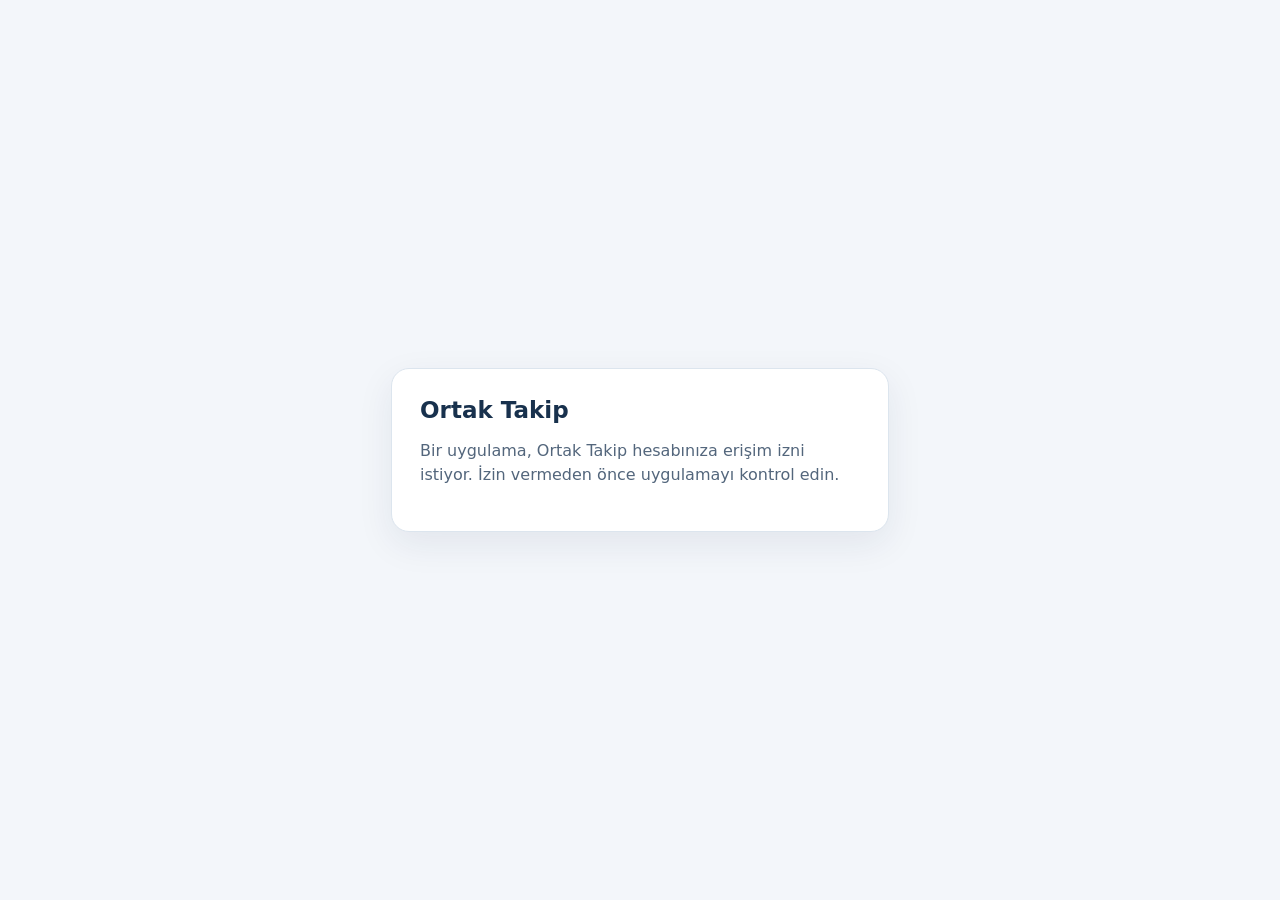
<file: ortak-takip/oauth/consent/index.html>
<!doctype html>
<html lang="tr"><head><meta charset="utf-8"><meta name="viewport" content="width=device-width,initial-scale=1"><meta name="referrer" content="no-referrer"><title>Ortak Takip | Bağlantı İzni</title>
<style>body{font-family:system-ui,Arial;background:#f3f6fa;color:#18314d;margin:0;min-height:100vh;display:grid;place-items:center}main{width:min(440px,calc(100% - 36px));background:white;border:1px solid #dce5ee;border-radius:18px;padding:28px;box-shadow:0 12px 36px #142c4914}h1{font-size:23px;margin:0 0 12px}p{line-height:1.5;color:#53667c}.muted{font-size:13px}.field{display:block;margin:13px 0;font-weight:600;font-size:13px}input{display:block;width:100%;box-sizing:border-box;padding:12px;margin-top:5px;border:1px solid #cbd5e1;border-radius:9px}button{border:0;background:#176d82;color:white;border-radius:9px;padding:12px 16px;font-weight:700;cursor:pointer}button:disabled{opacity:.5}.secondary{background:#e9eef5;color:#18314d}.actions{display:flex;gap:10px;flex-wrap:wrap;margin-top:20px}#msg{color:#8a342c;white-space:pre-wrap}#details{background:#f5f8fb;border-radius:10px;padding:14px;overflow-wrap:anywhere}</style></head><body><main><h1>Ortak Takip</h1><p>Bir uygulama, Ortak Takip hesabınıza erişim izni istiyor. İzin vermeden önce uygulamayı kontrol edin.</p><p id="msg" role="alert"></p><section id="login" hidden><p>Devam etmek için Ortak Takip hesabınızla giriş yapın.</p><form id="loginform"><label class="field">E-posta<input type="email" id="email" autocomplete="username" required></label><label class="field">Şifre<input type="password" id="password" autocomplete="current-password" required></label><button type="submit">Giriş yap</button></form></section><section id="consent" hidden><div id="details"></div><p class="muted">Onay verirseniz bağlantı, hesabınızın mevcut yetkileriyle erişebildiği verilere ulaşabilir. İzni tanımadığınız uygulamalara vermeyin.</p><div class="actions"><button id="approve" type="button">İzin ver</button><button id="deny" class="secondary" type="button">Reddet</button></div></section></main>
<script type="module">
import{createClient}from"https://esm.sh/@supabase/supabase-js@2";
const db=createClient("https://gnwliizxuryfnpqrynym.supabase.co","sb_publishable_nNQjagytmTUtlvUL6MYOmw_UQJANk3C",{auth:{persistSession:true,storage:window.localStorage,autoRefreshToken:true,detectSessionInUrl:false}});
const id=new URL(location.href).searchParams.get("authorization_id"),msg=document.getElementById("msg"),login=document.getElementById("login"),consent=document.getElementById("consent");
function fail(e){msg.textContent=e?.message||String(e||"İşlem tamamlanamadı.");}
async function load(){
msg.textContent="";login.hidden=true;consent.hidden=true;
if(!id||!/^[a-zA-Z0-9_-]{8,200}$/.test(id)){fail("Geçerli bir yetkilendirme isteği bulunamadı.");return;}
const {data:{user},error:ue}=await db.auth.getUser();if(ue||!user){login.hidden=false;return;}
if(typeof db.auth.oauth?.getAuthorizationDetails!=='function'){fail('OAuth istemci desteği bu tarayıcıda yüklenemedi. Lütfen sayfayı normal Chrome tarayıcısında yeniden açın.');return;} const {data,error}=await db.auth.oauth.getAuthorizationDetails(id);if(error){fail(error);return;}
if(data?.redirect_url){location.assign(data.redirect_url);return;} const client=data?.client||data?.oauth_client||{};
const name=client.client_name||client.name||data?.client_name||"Harici uygulama";
const scopes=data?.scopes||data?.requested_scopes||[];
const scopeText=Array.isArray(scopes)?scopes.join(", "):String(scopes||"Belirtilmedi");
const box=document.getElementById("details");box.replaceChildren();
for(const [label,value] of [["Uygulama",name],["İstenen izinler",scopeText]]){const p=document.createElement("p");const strong=document.createElement("strong");strong.textContent=label+": ";p.append(strong,document.createTextNode(String(value)));box.append(p);}
consent.hidden=false;
}
document.getElementById("loginform").addEventListener("submit",async e=>{e.preventDefault();msg.textContent="";const email=document.getElementById("email").value,password=document.getElementById("password").value;const {error}=await db.auth.signInWithPassword({email,password});document.getElementById("password").value="";if(error)fail(error);else await load();});
async function decide(approve){document.getElementById("approve").disabled=true;document.getElementById("deny").disabled=true;try{const {data,error}=approve?await db.auth.oauth.approveAuthorization(id):await db.auth.oauth.denyAuthorization(id);if(error)throw error;const url=data?.redirect_url;if(!url)throw Error("Yönlendirme adresi alınamadı.");location.assign(url);}catch(e){fail(e);document.getElementById("approve").disabled=false;document.getElementById("deny").disabled=false;}}
document.getElementById("approve").onclick=()=>decide(true);document.getElementById("deny").onclick=()=>decide(false);load().catch(fail);
</script></body></html>
</file>
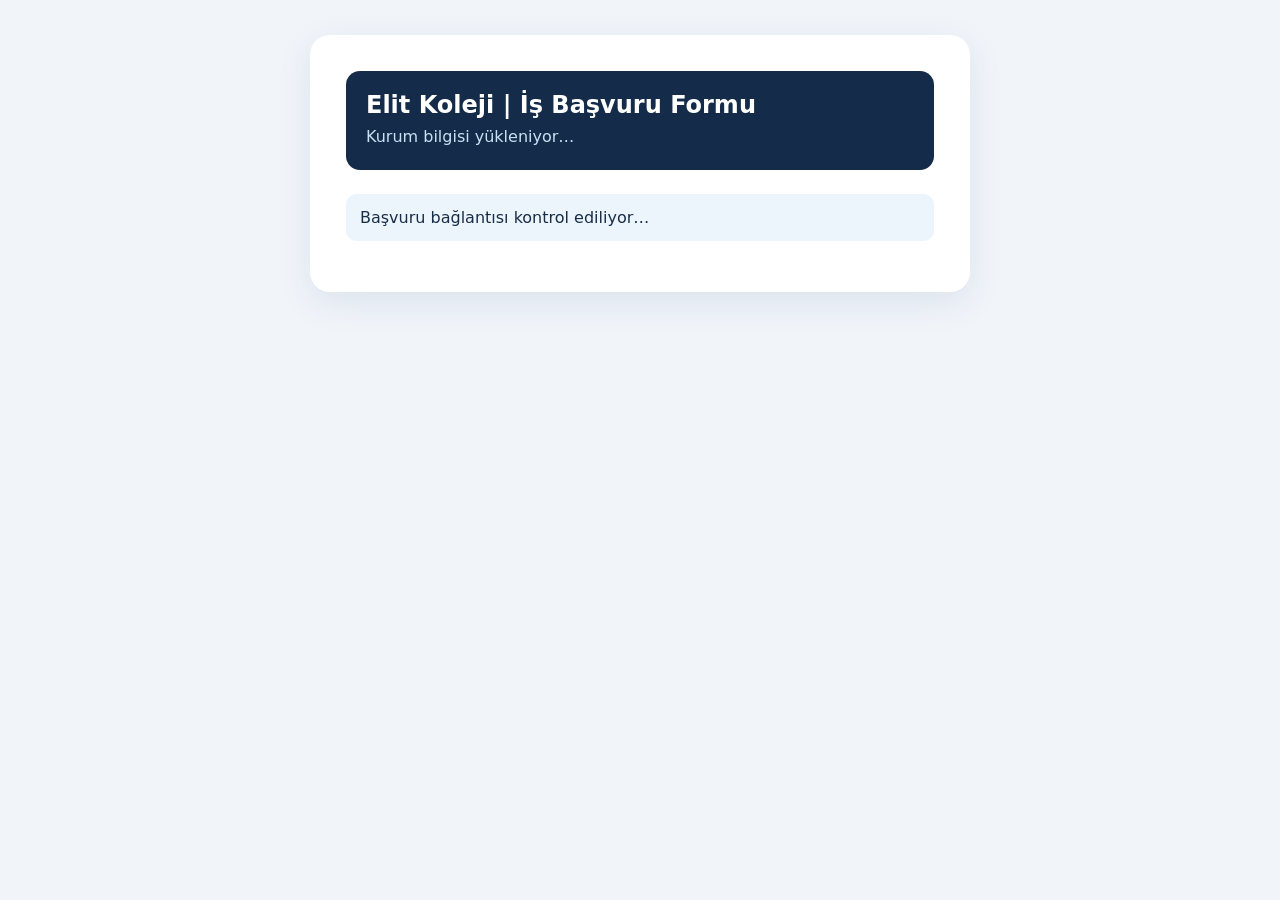
<file: ortak-takip/basvuru.html>
<!doctype html><html lang="tr"><head><meta charset="utf-8"><meta name="viewport" content="width=device-width,initial-scale=1"><meta name="theme-color" content="#142c49"><title>Elit Koleji | İş Başvuruları Açık</title><meta name="description" content="Elit Koleji iş başvuruları başladı. Öğretmenlik ve eğitim kadrosu pozisyonları için online özgeçmiş formunu doldurarak başvurun."><meta property="og:type" content="website"><meta property="og:locale" content="tr_TR"><meta property="og:site_name" content="Elit Koleji"><meta property="og:title" content="Elit Koleji | İş Başvuruları Açık"><meta property="og:description" content="Elit Koleji ekibine katılmak için online CV formunu doldurun. Eğitim, deneyim ve iletişim bilgilerinizi kolayca iletin."><meta property="og:image" content="https://takip.elitkoleji.com.tr/icons/icon-512.png"><meta property="og:image:secure_url" content="https://takip.elitkoleji.com.tr/icons/icon-512.png"><meta property="og:image:type" content="image/png"><meta property="og:image:width" content="512"><meta property="og:image:height" content="512"><meta name="twitter:card" content="summary_large_image"><meta name="twitter:title" content="Elit Koleji | İş Başvuruları Açık"><meta name="twitter:description" content="Elit Koleji iş başvuru formu. Online CV gönderin, ekibimize katılın."><meta name="twitter:image" content="https://takip.elitkoleji.com.tr/icons/icon-512.png"><style>
:root{font-family:system-ui,-apple-system,Segoe UI,sans-serif;color:#182d47;background:#f1f5fa}*{box-sizing:border-box}body{margin:0;padding:20px 12px}main{max-width:660px;margin:15px auto;background:white;border-radius:20px;box-shadow:0 10px 35px #12345b18;padding:clamp(18px,5vw,36px)}header{background:#142c49;color:#fff;padding:20px;border-radius:14px;margin-bottom:24px}h1{font-size:24px;margin:0 0 8px}header p{margin:4px 0;color:#c8e2f3}label{display:grid;gap:7px;font-weight:650;font-size:14px;margin:14px 0}input,textarea{width:100%;border:1px solid #bdcddd;border-radius:10px;padding:12px;font:inherit;color:#182d47}textarea{min-height:86px;resize:vertical}.cols{display:grid;grid-template-columns:1fr 1fr;gap:0 12px}.check{display:flex;align-items:start;gap:10px;font-weight:400}.check input{width:auto;margin-top:4px}button{background:#17678a;color:#fff;border:0;border-radius:11px;padding:14px 24px;font:inherit;font-weight:700;width:100%;cursor:pointer}button:disabled{opacity:.5}.hint{font-size:12px;color:#66798c;line-height:1.5}.status{padding:14px;border-radius:10px;margin:15px 0;background:#edf5fc}.error{background:#fff0ef;color:#9c2323}.hidden{display:none!important}.hp{position:absolute;left:-9999px}@media(max-width:550px){.cols{grid-template-columns:1fr}} </style></head><body><main><header><h1>Elit Koleji | İş Başvuru Formu</h1><p id="org">Kurum bilgisi yükleniyor…</p><p id="position"></p></header><div id="status" class="status">Başvuru bağlantısı kontrol ediliyor…</div><form id="application" class="hidden">
<label>Ad Soyad *<input name="full_name" autocomplete="name" required minlength="5" maxlength="180"></label>
<div class="cols"><label>E-posta *<input type="email" name="email" autocomplete="email" required maxlength="254"></label><label>Telefon *<input type="tel" name="phone" autocomplete="tel" required minlength="10" maxlength="25"></label></div>
<label>Branş / Uzmanlık Alanı<input name="branch" maxlength="120" placeholder="Örn. Okul Öncesi Öğretmenliği"></label>
<label>Mezuniyet / Eğitim Bilgileri<textarea name="education" maxlength="2000" placeholder="Okul, bölüm, mezuniyet yılı"></textarea></label>
<label>Önceki İş Yerleri ve Görevler<textarea name="previous_employers" maxlength="3000"></textarea></label>
<div class="cols"><label>Deneyim (yıl)<input type="number" name="experience_years" min="0" max="60" step=".5"></label><label>Maaş Beklentisi (TL)<input type="number" name="salary_expectation" min="0" max="10000000" step="1"></label></div>
<label>Yetenekler, Sertifikalar ve Yabancı Diller<textarea name="skills" maxlength="3000"></textarea></label>
<label>Ek Açıklama<textarea name="note" maxlength="3000"></textarea></label>
<label class="hp" aria-hidden="true">Web sitesi<input name="website" tabindex="-1" autocomplete="off"></label>
<section class="hint" style="padding:14px;border:1px solid #d5e1ed;border-radius:12px;background:#f7fafd"><strong style="display:block;color:#142c49;font-size:14px;margin-bottom:8px">6698 Sayılı KVKK Kapsamında İş Başvurusu Aydınlatma Bilgilendirmesi</strong><p><strong>Kurum:</strong> Elit Koleji<br><strong>Veri sorumlusu:</strong> Özel Çekmeköy Elit Eğitim Kurumları Ltd. Şti.</p><p>Bu form üzerinden paylaştığınız ad-soyad, iletişim, eğitim, mesleki deneyim, branş, beceri, sertifika, maaş beklentisi ve açıklama bilgileriniz; iş başvurunuzun alınması, ilgili pozisyona uygunluğunuzun değerlendirilmesi, görüşme planlanması ve işe alım süreçlerinin yürütülmesi amacıyla işlenir.</p><p>Bilgileriniz, yalnızca işe alım sürecinde görevli yetkili kişilerce erişilebilecek şekilde elektronik ortamda kaydedilir. Hizmet alınan teknik altyapı sağlayıcıları bakımından veri işleme ve olası yurt dışına aktarım koşulları ayrıca değerlendirilmelidir. Başvuru bilgilerinizin saklama süresi, veri sorumlusu tarafından belirlenen saklama ve imha politikası ile ilgili mevzuata göre uygulanır.</p><p>KVKK madde 11 kapsamındaki bilgi alma, düzeltme, silme ve diğer taleplerinizi veri sorumlusu Özel Çekmeköy Elit Eğitim Kurumları Ltd. Şti.’ne iletebilirsiniz. Veri sorumlusunun resmî iletişim adresi ve başvuru yöntemi kurum tarafından ayrıca duyurulmalıdır. Lütfen bu forma T.C. kimlik numarası, sağlık raporu veya adli sicil kaydı gibi hassas belgeleri eklemeyin.</p></section>
<label class="check"><input type="checkbox" name="privacy" required> <span>Elit Koleji adına Özel Çekmeköy Elit Eğitim Kurumları Ltd. Şti. tarafından sunulan KVKK aydınlatma bilgilendirmesini okudum. *</span></label>
<button id="submit" type="submit">Başvuruyu Gönder</button></form></main>
<script type="module">
import {createClient} from "https://esm.sh/@supabase/supabase-js@2.105.0";
const sb=createClient("https://gnwliizxuryfnpqrynym.supabase.co","sb_publishable_nNQjagytmTUtlvUL6MYOmw_UQJANk3C",{auth:{persistSession:false,autoRefreshToken:false,detectSessionInUrl:false}});
const token=new URLSearchParams(location.search).get('k')||'';
const form=document.querySelector('#application'),status=document.querySelector('#status');
const say=(message,isError=false)=>{status.textContent=message;status.className='status'+(isError?' error':'');status.classList.remove('hidden')};
try{const {data,error}=await sb.rpc('hr_public_application_info',{p_token:token});if(error||!data)throw Error('Bu başvuru bağlantısı geçersiz veya başvurulara kapalı.');document.querySelector('#org').textContent=data.organization;document.querySelector('#position').textContent=[data.position,data.branch].filter(Boolean).join(' · ');status.classList.add('hidden');form.classList.remove('hidden')}catch(e){say(e.message||'Bağlantı açılamadı',true)}
form.addEventListener('submit',async e=>{e.preventDefault();if(!form.reportValidity())return;const b=document.querySelector('#submit');b.disabled=true;const f=new FormData(form);
try{const payload={p_token:token,p_full_name:String(f.get('full_name')||''),p_email:String(f.get('email')||''),p_phone:String(f.get('phone')||''),p_branch:String(f.get('branch')||''),p_education:String(f.get('education')||''),p_previous_employers:String(f.get('previous_employers')||''),p_experience_years:f.get('experience_years')?Number(f.get('experience_years')):null,p_skills:String(f.get('skills')||''),p_salary_expectation:f.get('salary_expectation')?Number(f.get('salary_expectation')):null,p_note:String(f.get('note')||''),p_privacy_accepted:f.get('privacy')==='on',p_website:String(f.get('website')||'')};const {data,error}=await sb.rpc('hr_submit_public_application',payload);if(error||!data?.ok)throw Error(error?.message||'Başvuru kaydedilemedi');form.classList.add('hidden');say('Başvurunuz başarıyla alındı. İlginiz için teşekkür ederiz.')}catch(err){say(err.message||'Başvuru gönderilemedi. Lütfen tekrar deneyin.',true);b.disabled=false}});
</script></body></html>
</file>
<file: ortak-takip/reporting-module.css>
/* Ortak Takip | Profesyonel Yönetim Raporlama Merkezi */
.rep-root{display:flex;flex-direction:column;gap:16px;max-width:100%;min-width:0}
.rep-hero{display:flex;justify-content:space-between;gap:24px;align-items:center;background:linear-gradient(115deg,#122b48 0%,#19577a 62%,#148c99 100%);border-radius:18px;color:#fff;padding:26px 27px;box-shadow:0 12px 28px #1a466b24}
.rep-hero h2{font-size:24px;letter-spacing:-.7px;margin:7px 0 8px;color:white}
.rep-hero p{font-size:13px;line-height:1.6;margin:0;color:#daebf8;max-width:660px}
.rep-eyebrow{font-size:10px;letter-spacing:1.7px;color:#84d6df;font-weight:800}
.rep-hero-actions{display:flex;justify-content:flex-end;gap:8px;flex-wrap:wrap;max-width:475px}
.rep-hero-actions .btn{border-color:#ffffff3d;background:#ffffff16;color:#fff;font-size:12px;white-space:nowrap;padding:10px 12px}
.rep-hero-actions .btn.primary{background:#fff;color:#153e63;border-color:#fff}
.rep-hero-actions .btn:hover{background:#ffffff2e}
.rep-hero-actions .btn.primary:hover{background:#eafaff}
.rep-filters{background:#fff;border:1px solid #e1eaf2;padding:15px;border-radius:14px;box-shadow:0 2px 8px #183d6110}
.rep-filtergrid{display:grid;grid-template-columns:repeat(auto-fit,minmax(148px,1fr));gap:12px}
.rep-filtergrid label{display:flex;flex-direction:column;gap:5px;font-size:11px;font-weight:750;color:#58718c}
.rep-filtergrid input,.rep-filtergrid select{width:100%;max-width:100%;min-width:0;font-weight:550;font-size:12px;padding:10px;background:#f9fbfd}
.rep-tabs{display:flex;gap:7px;overflow-x:auto;scrollbar-width:thin;padding:2px 0 9px;max-width:100%}
.rep-tabs button{white-space:nowrap;border:1px solid #dce7f0;background:#fff;color:#3d5a75;border-radius:11px;padding:10px 14px;font-weight:750;font-size:12px;cursor:pointer;transition:background .15s}
.rep-tabs button.active,.rep-tabs button[aria-selected="true"]{background:#194b70;border-color:#194b70;color:#fff;box-shadow:0 5px 12px #16395026}
.rep-tabs button:focus-visible{outline:3px solid #38a7c0;outline-offset:2px}
.rep-kpis{display:grid;grid-template-columns:repeat(4,minmax(0,1fr));gap:13px}
.rep-kpi{background:#fff;border:1px solid #e2eaf1;border-radius:14px;padding:18px 18px 15px;min-width:0;box-shadow:0 3px 10px #142c490a;display:flex;flex-direction:column;gap:7px;border-top:3px solid #2689a1}
.rep-kpi:nth-child(4n + 2){border-top-color:#36b3aa}.rep-kpi:nth-child(4n + 3){border-top-color:#e4a947}.rep-kpi:nth-child(4n + 4){border-top-color:#7b8fca}
.rep-kpi span{font-size:12px;color:#5d7087;font-weight:700}
.rep-kpi strong{font-size:28px;color:#143552;letter-spacing:-1px;line-height:1.12}
.rep-kpi small{font-size:11px;color:#8a99aa;line-height:1.45}
.rep-grid{display:grid;grid-template-columns:repeat(2,minmax(0,1fr));gap:15px}
.rep-panel{background:#fff;border:1px solid #e0e9f1;border-radius:15px;padding:19px 20px;min-width:0;box-shadow:0 3px 12px #142c4908}
.rep-panel h3{font-size:15px;font-weight:800;color:#193c5b;letter-spacing:-.15px;margin:0 0 17px}
.rep-empty{text-align:center;color:#8293a7;font-size:12px;margin:14px 0;padding:18px}
.rep-bar-item{margin:13px 0}
.rep-bar-meta{display:flex;align-items:center;justify-content:space-between;gap:15px;margin-bottom:8px;font-size:12px}
.rep-bar-meta span{font-weight:700;color:#34516c;overflow-wrap:anywhere}
.rep-bar-meta strong{font-size:11px;color:#456d86;white-space:nowrap}
.rep-bar-track{height:10px;border-radius:30px;background:#eaf0f6;overflow:hidden}
.rep-bar-track span{display:block;height:100%;border-radius:30px;min-width:0;transition:width .25s ease}
.rep-donut-row{display:flex;align-items:center;justify-content:center;gap:30px;min-height:230px}
.rep-donut{width:188px;height:188px;aspect-ratio:1;border-radius:50%;display:grid;place-items:center;flex-shrink:0}
.rep-donut>span{height:132px;width:132px;border-radius:50%;background:#fff;display:flex;flex-direction:column;justify-content:center;align-items:center;box-shadow:inset 0 1px 5px #16345210}
.rep-donut strong{color:#193955;font-size:35px;font-weight:850;letter-spacing:-1px}
.rep-donut small{font-size:12px;color:#8996a7}
.rep-donut-legend{display:flex;flex-direction:column;gap:9px;flex:1;min-width:110px}
.rep-donut-legend>div{display:flex;align-items:center;gap:8px;font-size:12px;color:#51667d}
.rep-donut-legend i{display:block;flex:none;width:9px;height:9px;border-radius:50%}
.rep-donut-legend span{flex:1}
.rep-donut-legend b{font-size:12px;color:#223d5a}
.rep-trend{display:flex;gap:12px;align-items:flex-end;justify-content:space-around;height:195px;border-bottom:1px solid #e1e7ef;padding:8px}
.rep-trend-month{height:100%;flex:1;display:flex;flex-direction:column;justify-content:end;align-items:center;gap:7px;min-width:0}
.rep-trend-bars{height:145px;width:100%;display:flex;align-items:flex-end;justify-content:center;gap:4px}
.rep-trend-bars i{display:block;max-width:30px;width:35%;border-radius:6px 6px 0 0;min-height:2px}
.rep-trend-month small{font-size:10px;color:#8496a8;white-space:nowrap}
.rep-hint{font-size:11px;color:#7c8da1;line-height:1.65;margin:14px 3px}
.rep-table-title{display:flex;align-items:center;justify-content:space-between;gap:13px;flex-wrap:wrap;margin:7px 1px 0}
.rep-table-title h3{font-size:20px;color:#193b58;margin:0 0 5px}
.rep-table-title p{font-size:12px;color:#768ca4;margin:0}
.rep-tablewrap{overflow:auto;max-width:100%;max-height:680px;border:1px solid #e8eef5;border-radius:11px}
.rep-table{width:100%;border-collapse:separate;border-spacing:0;min-width:640px;white-space:normal}
.rep-table thead{position:sticky;top:0;background:#eef5fa;z-index:1}
.rep-table th{font-size:10px;color:#50657b;font-weight:800;letter-spacing:.25px;text-transform:none;padding:12px;white-space:nowrap;border-bottom:1px solid #d8e5ef}
.rep-table td{font-size:11px;padding:11px 12px;border-bottom:1px solid #edf2f5;vertical-align:top;line-height:1.55;overflow-wrap:anywhere;max-width:260px}
.rep-table tbody tr:nth-child(even){background:#f9fbfe}
.rep-table tbody tr:hover{background:#eef8fa}
.rep-info,.rep-error{padding:12px 15px;border-radius:10px;font-size:12px;line-height:1.5;margin:0}
.rep-info{background:#ecf5fa;color:#326684;border:1px solid #d3e8f4}
.rep-error{background:#fff1f0;color:#a23d39;border:1px solid #f1c9c5}
.rep-footnote{font-size:11px;color:#7a8ea0;line-height:1.7;margin:4px 2px 0}
@media(max-width:1200px){.rep-hero{flex-wrap:wrap}.rep-hero-actions{justify-content:flex-start;max-width:none}.rep-kpis{grid-template-columns:repeat(3,minmax(0,1fr))}}
@media(max-width:850px){.rep-grid{grid-template-columns:1fr}.rep-kpis{grid-template-columns:repeat(2,minmax(0,1fr))}}
@media(max-width:540px){
.rep-hero{padding:20px 16px;border-radius:14px}.rep-hero h2{font-size:20px}.rep-hero-actions{display:grid;grid-template-columns:1fr 1fr;width:100%;gap:7px}.rep-hero-actions .btn{padding:10px 7px;font-size:10px}
.rep-filtergrid{grid-template-columns:1fr 1fr;gap:9px}.rep-filtergrid label{font-size:10px}
.rep-filtergrid select,.rep-filtergrid input{font-size:11px;padding:10px 7px}
.rep-filters{padding:10px}.rep-kpis{gap:9px}.rep-kpi{padding:13px 11px}.rep-kpi strong{font-size:23px}.rep-kpi span{font-size:11px}.rep-kpi small{font-size:10px}.rep-panel{padding:15px 13px}.rep-donut-row{gap:12px}.rep-donut{width:134px;height:134px}.rep-donut>span{width:94px;height:94px}.rep-donut strong{font-size:26px}.rep-donut-legend>div{font-size:10px}.rep-table-title h3{font-size:18px}
}
@media print{.rep-root{display:none!important}#printReport .rep-tablewrap{overflow:visible!important;max-height:none!important;border:0!important}#printReport .rep-table{min-width:0!important;table-layout:fixed!important}#printReport .rep-table th,#printReport .rep-table td{font-size:7pt!important;max-width:none!important;overflow-wrap:anywhere!important;border:1px solid #d7e0ec!important}}

/* Desktop sidebar accessibility: keep every module reachable on short screens. */
@media (min-width:781px){
  body aside{height:100vh;height:100dvh;overflow:hidden;display:flex;flex-direction:column}
  body aside .brand{flex:0 0 auto;margin-bottom:18px}
  body aside .nav{flex:1 1 auto;min-height:0;overflow-y:auto;overflow-x:hidden;overscroll-behavior:contain;scrollbar-width:thin;scrollbar-color:#6485a5 transparent;padding-right:5px;padding-bottom:12px}
  body aside .nav button{flex-shrink:0}
  body aside .sidefoot{flex:0 0 auto;margin-top:0;padding-top:12px}
}
@media (max-width:780px){
  body aside{height:auto;overflow:visible}
  body aside .nav{overflow-x:auto;overflow-y:hidden}
}

/* Ortak Takip — mobile-first visual refresh, phase 1 (non-destructive). */
@media (max-width:780px){
  body aside{padding:10px 12px 8px;background:#142c49}
  body aside .brand{font-size:18px;margin:0 0 8px;gap:9px}
  body aside .logo{width:34px;height:34px;border-radius:10px}
  body aside .nav{display:flex;flex-flow:row nowrap;gap:7px;padding:3px 0 8px;scroll-snap-type:x proximity;scrollbar-width:thin}
  body aside .nav button{flex:0 0 auto;min-height:42px;padding:10px 13px;border-radius:11px;border:1px solid #ffffff24;background:#ffffff0a;scroll-snap-align:start;line-height:1.25}
  body aside .nav button.active{background:#25617b;border-color:#40bdc3;color:#fff}
  body .top{padding:13px 16px;gap:10px}
  body .top h1{font-size:18px;line-height:1.25}
  body .top p{font-size:12px;line-height:1.35}
  body .topright{gap:8px}
  body .content{padding:14px 12px 26px}
  body .card,body .panel{border-radius:14px}
  body .titlebar{gap:10px;margin-bottom:14px}
  body .titlebar h2{font-size:19px}
  body .btn{border-radius:10px}
  body .kpi{gap:9px;margin-bottom:16px}
  body .card .num{font-size:24px}
}
@media (min-width:781px){
  body aside .nav button{border-radius:11px;transition:background-color .15s ease}
  body aside .nav button:focus-visible{outline:2px solid #48c6c7;outline-offset:2px}
}
</file>
<file: ortak-takip/appointments-module.css>
.appt-root{--appt-navy:#153654;--appt-teal:#178b96;display:flex;flex-direction:column;gap:15px}
.appt-intro{background:linear-gradient(120deg,#142c49,#17637c);color:white;border-radius:15px;padding:21px 23px;display:flex;align-items:center;justify-content:space-between;gap:15px;flex-wrap:wrap}
.appt-intro h2{margin:0 0 5px;font-size:21px;color:#fff}.appt-intro p{margin:0;font-size:12px;color:#dbeaf2}.appt-live{font-size:12px;background:#ffffff24;padding:7px 10px;border-radius:99px}
.appt-stats{display:grid;grid-template-columns:repeat(4,minmax(0,1fr));gap:12px}.appt-metric{background:#fff;border:1px solid #e1e8f0;border-radius:13px;padding:17px;min-width:0;box-shadow:0 4px 13px #142c4908}.appt-metric small{display:block;font-size:12px;color:#6d8295;margin-bottom:7px}.appt-metric strong{display:block;font-size:27px;color:#183c59;overflow-wrap:anywhere}
.appt-toolbar{display:flex;justify-content:space-between;gap:12px;flex-wrap:wrap;background:white;border:1px solid #e5edf5;border-radius:13px;padding:13px}.appt-toolbar-group{display:flex;align-items:center;gap:8px;flex-wrap:wrap}.appt-filters{display:flex;gap:8px;flex-wrap:wrap;align-items:center}.appt-filters input{min-width:180px}.appt-filters input,.appt-filters select{max-width:255px}
.appt-tabs{display:flex;gap:8px;overflow:auto;padding-bottom:4px}.appt-tabs button{border:1px solid #d6e5ed;border-radius:10px;padding:11px 15px;color:#25516a;font-size:13px;font-weight:750;background:white;white-space:nowrap}.appt-tabs button.active{color:white;background:#196f8a;border-color:#196f8a}
.appt-table-wrap{overflow:auto;max-height:69vh;scrollbar-width:thin;border:1px solid #e4ebf2;border-radius:12px;background:#fff}.appt-table{min-width:1400px;width:100%;border-collapse:separate;border-spacing:0}.appt-table th{position:sticky;top:0;z-index:2;background:#eaf3f7;color:#335269;text-transform:none;white-space:nowrap;padding:12px;border-bottom:1px solid #d2e3eb}.appt-table td{padding:10px 12px;border-bottom:1px solid #e8eef3;font-size:12px;white-space:nowrap;max-width:260px;overflow:hidden;text-overflow:ellipsis}.appt-table tbody tr:hover td{background:#f0fafb}.appt-table .appt-name{font-weight:750;color:#145b7d}.appt-name-btn{background:transparent;border:0;color:#0b6682;padding:3px 0;text-align:left;font-weight:750}.appt-name-btn:hover{text-decoration:underline}.appt-truncate{overflow:hidden;text-overflow:ellipsis;max-width:200px}.appt-counter{font-size:12px;color:#6c8296}
.appt-status{display:inline-flex;align-items:center;gap:5px;border-radius:100px;background:color-mix(in srgb,var(--appt-color) 13%,white);color:var(--appt-color);font-size:11px;font-weight:750;padding:6px 9px;white-space:nowrap}.appt-quick{display:flex;gap:6px}.appt-quick a{display:grid;place-items:center;width:31px;height:31px;border:1px solid #dbe8ef;border-radius:8px;color:#175d81;text-decoration:none;font-size:15px}.appt-money{font-weight:750;color:#255f66}.appt-check{display:flex;gap:6px;align-items:center;font-size:12px}
.appt-calbar{display:flex;align-items:center;justify-content:space-between;gap:9px;flex-wrap:wrap}.appt-calgrid{display:grid;grid-template-columns:repeat(7,minmax(0,1fr));gap:5px}.appt-dow{text-align:center;font-size:12px;color:#72869a;font-weight:750;padding:7px}.appt-day{padding:7px;min-height:85px;border:1px solid #e1e9f2;border-radius:9px;background:#fff;color:#31465c;display:flex;flex-direction:column;align-items:stretch;gap:5px;min-width:0;text-align:left}.appt-day.today{border:2px solid #159aa2}.appt-day.selected{background:#edfafa;border-color:#20a0a8}.appt-day.other{opacity:.48}.appt-daynum{font-weight:800;font-size:12px}.appt-dayentry{font-size:10px;background:#e7f5f6;border-radius:5px;padding:5px;white-space:normal;overflow-wrap:anywhere}.appt-more{font-size:10px;color:#15778b}.appt-daydetail{margin-top:14px}.appt-event{border-bottom:1px solid #e7edf4;padding:12px;display:flex;flex-wrap:wrap;gap:12px;align-items:center;justify-content:space-between}
.appt-form{background:white;border:1px solid #e1eaf1;border-radius:15px;padding:22px}.appt-form-head{display:flex;align-items:center;justify-content:space-between;gap:10px;flex-wrap:wrap;margin-bottom:18px}.appt-form-head h2{margin:0;color:#173e5b}.appt-form-grid{display:grid;grid-template-columns:repeat(2,minmax(0,1fr));gap:13px}.appt-form-grid label{display:flex;flex-direction:column;gap:5px;font-size:12px;color:#587083;font-weight:700}.appt-form-grid label input,.appt-form-grid label select,.appt-form-grid label textarea{width:100%;font-size:14px}.appt-wide{grid-column:1/-1}.appt-result-grid{display:grid;grid-template-columns:repeat(3,minmax(0,1fr));gap:9px}.appt-result-option{display:flex;gap:8px;align-items:center;border:1px solid #dae7ef;border-radius:10px;padding:10px;font-size:12px;font-weight:700}.appt-form-bottom{display:flex;justify-content:flex-end;gap:11px;align-items:center;margin-top:16px;border-top:1px solid #e6edf2;padding-top:16px}
@media(max-width:960px){.appt-stats{grid-template-columns:repeat(2,minmax(0,1fr))}}@media(max-width:720px){.appt-intro{padding:17px}.appt-intro h2{font-size:18px}.appt-metric{padding:11px}.appt-metric strong{font-size:23px}.appt-toolbar,.appt-toolbar-group{align-items:stretch}.appt-toolbar-group,.appt-toolbar-group>*{width:100%}.appt-filters input,.appt-filters select{max-width:none;width:100%}.appt-day{min-height:61px;padding:3px;border-radius:5px}.appt-dayentry{display:none}.appt-form{padding:14px}.appt-form-grid,.appt-result-grid{grid-template-columns:1fr}.appt-wide{grid-column:auto}.appt-form-bottom{flex-direction:column}.appt-form-bottom>*{width:100%}}


/* Randevu Merkezi — inline editing and AppSheet import */
.appt-quick-result{border:1px solid #b8dde5;border-radius:8px;background:#f3fbfc;color:#165a6b;font-weight:700;padding:8px;font-size:12px;min-width:135px}
.appt-quick-result:focus-visible{outline:2px solid #159ca8}
.appt-import-panel{display:flex;flex-direction:column;gap:16px;padding:22px}
.appt-import-file{border:2px dashed #9dc4d1;border-radius:13px;background:#f5fbfd;display:flex;flex-direction:column;gap:11px;padding:22px;color:#194b66;font-weight:700}
.appt-import-file input{max-width:100%;background:#fff}
.appt-import-summary{margin:0}
.appt-import-confirm{display:flex;gap:10px;align-items:center;flex-wrap:wrap;color:#21465c;font-size:13px;font-weight:650}
.appt-import-confirm input{flex:none;width:18px;height:18px}
.appt-import-panel>.btn{align-self:flex-start}
.appt-import-panel details{background:#fff9ee;border:1px solid #f0dda9;padding:13px;border-radius:9px}
.appt-import-panel details p{font-size:12px;line-height:1.7;word-break:break-word}
@media (max-width:720px){.appt-import-panel{padding:14px}.appt-import-panel>.btn{width:100%}.appt-table .appt-quick-result{min-width:112px}}


.appt-analytics-header{display:flex;align-items:center;justify-content:space-between;gap:16px;background:linear-gradient(115deg,#143654,#1a627d);border-radius:15px;color:white;padding:20px 23px}
.appt-analytics-header h2{color:white;margin:0;font-size:20px}.appt-analytics-header p{color:#dceaf1;margin:6px 0 0}
.appt-analytics-header>div:last-child{background:#ffffff19;border:1px solid #ffffff38;border-radius:13px;text-align:center;min-width:155px;padding:10px}
.appt-analytics-header strong{font-size:32px;display:block}.appt-analytics-header small{font-size:11px;color:#eaf7fa}
.appt-analysis-grid{display:grid;grid-template-columns:repeat(2,minmax(0,1fr));gap:14px}
.appt-analysis-panel{margin-bottom:0!important;min-width:0}.appt-report-bars{display:flex;flex-direction:column;gap:11px}
.appt-report-row{display:grid;grid-template-columns:minmax(105px,1fr) 2.4fr 33px;gap:10px;align-items:center}
.appt-report-row span{font-size:12px;white-space:nowrap;overflow:hidden;text-overflow:ellipsis;color:#37536e}
.appt-report-row b{font-size:12px;color:#25465e;text-align:right}
.appt-report-track{height:12px;background:#eaf2f8;border-radius:15px;overflow:hidden}
.appt-report-track>i{display:block;height:100%;border-radius:15px;background:linear-gradient(90deg,#166e8b,#24adb2)}
@media(max-width:950px){.appt-analysis-grid{grid-template-columns:1fr}}
@media(max-width:560px){.appt-analytics-header{align-items:stretch;flex-direction:column}.appt-analytics-header>div:last-child{min-width:0}.appt-report-row{grid-template-columns:minmax(82px,1fr) 1.4fr 26px;gap:6px}}


/* Randevu icmal v2: compact, approachable, mobile first */
.appt-toolbar{flex-direction:column;align-items:stretch;padding:14px;gap:13px;box-shadow:0 8px 22px rgba(20,44,73,.055)}
.appt-actions-row{display:flex;gap:10px;align-items:stretch;justify-content:space-between;flex-wrap:wrap}
.appt-actions-row #apptNew{min-width:172px;font-size:13px;font-weight:800;border-radius:10px;background:linear-gradient(125deg,#155f83,#168b9a);box-shadow:0 4px 10px rgba(15,109,141,.18)}
.appt-utility-row{display:flex;gap:7px;align-items:stretch;flex-wrap:wrap}
.appt-utility-row .btn{border-radius:9px;white-space:nowrap;font-size:12px;font-weight:700;padding:10px 12px}
.appt-filters{width:100%;display:grid;grid-template-columns:minmax(200px,1.6fr) repeat(4,minmax(110px,1fr));gap:8px}
.appt-filters input,.appt-filters select{min-width:0;max-width:none;width:100%;margin:0}
.appt-table{min-width:unset;width:max-content;min-width:100%;font-size:12px}
.appt-table th{padding:10px 8px;font-size:11px;font-weight:800;line-height:1.2}
.appt-table td{padding:7px 8px;font-size:12px;line-height:1.3;max-width:200px}
.appt-table td:first-child,.appt-table th:first-child{position:sticky;left:0;z-index:3;background:#f2f7fa;box-shadow:2px 0 3px #13334a10}
.appt-table th:first-child{z-index:5;background:#e6f0f6}
.appt-table .appt-id{color:#0e718d;font-weight:800;font-variant-numeric:tabular-nums;font-size:12px}
.appt-table td.appt-name{min-width:138px;max-width:210px}
.appt-table .appt-name-btn{max-width:180px;white-space:normal;line-height:1.3}
.appt-table .appt-name small{display:none}
.appt-table .appt-truncate{max-width:160px}
.appt-table td select.appt-quick-result{min-width:126px;max-width:145px;padding:6px 7px}
.appt-quick{display:inline-flex;gap:6px;align-items:center;vertical-align:middle}
.appt-quick .appt-call-btn,.appt-quick .appt-wa-btn{display:grid;place-items:center;flex:none;width:37px;height:37px;min-width:37px;border-radius:10px;border:1px solid #d9e7ed;text-decoration:none;cursor:pointer}
.appt-quick .appt-call-btn{background:#eef5f8;color:#1a637b;font-size:21px}
.appt-quick .appt-wa-btn{background:#19b866;color:white;border-color:#19b866;box-shadow:0 3px 8px #10b66130}
.appt-wa-btn svg{display:block;width:25px;height:25px}
.appt-quick .appt-wa-btn:hover{background:#12894c}
.appt-no-phone{font-size:11px;color:#a1adba}
.appt-new-id{display:flex;align-items:center;flex-wrap:wrap;gap:13px;background:linear-gradient(100deg,#eaf8fc,#f5fafc);padding:13px 16px;border-radius:10px;border:1px solid #cfebf2}
.appt-new-id span{font-weight:800;color:#386379;font-size:12px}
.appt-new-id strong{font-size:22px;color:#126f8b}
.appt-new-id small{font-size:11px;color:#6d8592}
.appt-form-actions{display:flex;justify-content:flex-end;padding-bottom:12px}
.appt-form-actions .appt-wa-btn,.appt-form-actions .appt-call-btn{width:43px;height:43px}
.appt-wa-backdrop{position:fixed;inset:0;z-index:1000;background:rgba(15,31,46,.68);display:flex;justify-content:center;align-items:center;padding:14px}
.appt-wa-modal{width:min(640px,100%);max-height:min(92dvh,850px);overflow:auto;background:white;border-radius:18px;padding:20px 22px;box-shadow:0 22px 90px rgba(3,20,34,.32)}
.appt-wa-head{display:flex;align-items:center;justify-content:space-between;gap:12px;border-bottom:1px solid #e3ebf0;padding-bottom:13px}
.appt-wa-head h2{font-size:18px;margin:0 0 5px;color:#143c56}.appt-wa-head p{margin:0;color:#647b8d;font-size:12px}
.appt-wa-details{display:flex;gap:8px;flex-wrap:wrap;padding:14px 0}
.appt-wa-details span{font-size:11px;border:1px solid #dceaf0;background:#f5fafc;padding:7px 9px;border-radius:9px;color:#3e5a6b}
.appt-wa-label{display:flex;flex-direction:column;gap:7px;font-size:12px;font-weight:750;color:#345469;margin:0 0 13px}
.appt-wa-label select,.appt-wa-label textarea{width:100%;border:1px solid #cbdfe9;border-radius:10px;padding:11px;font-size:13px;color:#24465d;background:#fff}
.appt-wa-label textarea{min-height:135px;resize:vertical;line-height:1.5}
.appt-wa-actions{display:flex;align-items:center;gap:9px;flex-wrap:wrap}
.appt-wa-send{background:#18ad5f;color:#fff!important;text-decoration:none;display:inline-flex;gap:8px;align-items:center;font-weight:800;font-size:13px;padding:10px 13px;border-radius:10px}
.appt-wa-send svg{width:24px;height:24px}
.appt-wa-tip{font-size:11px;color:#61798b;line-height:1.5;background:#fff9e8;border:1px solid #f3e4bf;padding:10px;border-radius:9px;margin:13px 0}
.appt-contact-buttons{display:grid;grid-template-columns:repeat(2,minmax(0,1fr));gap:8px}
.appt-contact-buttons .btn{font-weight:800;font-size:12px;padding:10px}
.appt-contact-timeline{margin-top:17px;border-top:1px solid #e7edf2;padding-top:13px}
.appt-contact-timeline h3{font-size:14px;color:#244a63;margin:0 0 10px}
.appt-contact-event{border-bottom:1px solid #edf2f6;padding:9px 3px;display:grid;grid-template-columns:1fr auto;gap:3px 9px;color:#33586d}
.appt-contact-event strong{font-size:12px}.appt-contact-event span{font-size:10px;color:#7a93a4}
.appt-contact-event small{grid-column:1/-1;font-size:11px;color:#688095}
@media(max-width:960px){.appt-filters{grid-template-columns:repeat(2,minmax(0,1fr))}.appt-filters input{grid-column:1/-1}}
@media(max-width:720px){.appt-actions-row{flex-direction:column}.appt-actions-row #apptNew{width:100%;padding:13px}
.appt-utility-row{display:grid;grid-template-columns:repeat(4,minmax(0,1fr));gap:5px}.appt-utility-row .btn{font-size:10px;padding:9px 5px;min-width:0;white-space:normal;line-height:1.15}
.appt-toolbar{padding:11px}.appt-filters{display:grid;grid-template-columns:repeat(2,minmax(0,1fr));gap:7px}
.appt-filters input{grid-column:1/-1}.appt-table th,.appt-table td{padding:7px 6px}
.appt-table td.appt-name{min-width:120px;max-width:170px}.appt-table .appt-name-btn{max-width:150px}
.appt-wa-modal{padding:15px 13px}.appt-contact-buttons{grid-template-columns:repeat(2,minmax(0,1fr))}
.appt-wa-send{flex:1;justify-content:center}
}


.appt-pagination{display:flex;align-items:center;justify-content:space-between;gap:12px;flex-wrap:wrap;padding:13px 15px;background:#f9fcfd;border:1px solid #e1eaf0;border-radius:0 0 12px 12px;font-size:12px;color:#5e788b}
.appt-pagination>div{display:flex;gap:8px;align-items:center;font-weight:700}.appt-pagination .btn:disabled{opacity:.42;cursor:not-allowed}
@media(max-width:720px){.appt-pagination{padding:12px;flex-direction:column;align-items:stretch}.appt-pagination>div{justify-content:space-between}}


/* Automatic appointment follow-up queue */
.appt-task-link{display:inline-flex;align-items:center;gap:5px;border-color:#cce6eb!important;background:#eff9fb!important;color:#126a7b!important;text-decoration:none!important;font-weight:800}
.appt-task-link:hover{background:#dff3f6!important}
.appt-task-queue{display:flex;flex-direction:column;gap:13px}
.appt-task-head{display:flex;align-items:center;justify-content:space-between;gap:14px;flex-wrap:wrap;border:1px solid #d9e8f0;background:linear-gradient(110deg,#f0f9fc,#fff);padding:18px;border-radius:13px}
.appt-task-head h2{margin:0 0 6px;color:#183c56;font-size:17px}
.appt-task-head p{margin:0;color:#748999;font-size:12px;line-height:1.5}
.appt-task-head>span{white-space:nowrap;background:#e0f2f6;color:#145e78;border-radius:99px;padding:7px 12px;font-weight:750;font-size:12px}
.appt-task-kpis{display:grid;grid-template-columns:repeat(3,minmax(0,1fr));gap:10px}
.appt-task-kpis>div{padding:14px;border:1px solid #e1eaf1;background:white;border-radius:12px}
.appt-task-kpis>div:first-child b{color:#b34838}
.appt-task-kpis b{font-size:24px;display:block;color:#1a5776}
.appt-task-kpis small{color:#718999;font-size:11px}
.appt-task-table-wrap{overflow-x:auto;border:1px solid #e4edf3;border-radius:12px;background:white}
.appt-task-table{width:100%;min-width:850px;border-collapse:collapse}
.appt-task-table th{font-size:11px;text-align:left;padding:12px 11px;background:#eaf4f8;white-space:nowrap;color:#3a5b70}
.appt-task-table td{font-size:12px;border-top:1px solid #edf1f4;padding:11px;white-space:nowrap;color:#29495f}
.appt-task-table tr:hover td{background:#f5fbfc}
.appt-task-table td .appt-task-link{white-space:nowrap}
.appt-task-late{color:#be4633;font-weight:800}
.appt-task-empty{text-align:center;padding:29px 16px;border:1px dashed #ccdde7;border-radius:12px;background:white;color:#7c91a0;font-size:12px}
@media(max-width:720px){.appt-task-head{padding:13px}.appt-task-head h2{font-size:15px}
.appt-task-kpis{gap:6px}.appt-task-kpis>div{padding:11px}.appt-task-kpis b{font-size:21px}
.appt-task-table th,.appt-task-table td{padding:8px}
}


/* Randevu Merkezi · mobile-first ergonomics, Nov 2026 */
.appt-root,.appt-icmal-view{min-width:0;max-width:100%}
.appt-search-row{position:relative;display:flex;align-items:center;gap:10px;min-width:0;width:100%}
.appt-search-row #apptSearch{flex:1;min-width:0;max-width:none;width:100%;border-radius:11px;border:1px solid #d5e3ea;background:#f8fbfd;color:#24435a;min-height:45px;padding:10px 12px 10px 38px;font-size:14px}
.appt-search-icon{position:absolute;left:13px;top:50%;transform:translateY(-50%);font-weight:750;color:#537f93;font-size:25px;pointer-events:none}
.appt-filter-toggle{display:none}
.appt-tab-short{display:none}
.appt-icmal-displaybar,.appt-mobile-cards{display:none}
.appt-filters{grid-template-columns:repeat(4,minmax(0,1fr));align-items:center}
.appt-filters select{width:100%;max-width:none}
.appt-filters .appt-check{grid-column:1/-1;justify-self:start;gap:8px}
.appt-table-wrap{max-width:100%}
@media(min-width:761px){
 .appt-icmal-view .appt-table-wrap{display:block}
}
@media(max-width:760px){
 .appt-root{gap:11px;width:100%}
 .appt-intro{padding:13px 15px;gap:7px;border-radius:12px}
 .appt-intro h2{font-size:17px}
 .appt-intro .appt-live{font-size:10px}
 .appt-toolbar{padding:12px;gap:10px;border-radius:12px}
 .appt-toolbar .appt-actions-row{gap:8px}
 .appt-toolbar .appt-actions-row #apptNew{min-height:44px}
 .appt-search-row{gap:8px}
 .appt-search-row #apptSearch{min-height:45px;font-size:13px;border-radius:10px;padding-right:8px}
 .appt-filter-toggle{flex:none;display:flex;align-items:center;gap:5px;justify-content:center;min-height:45px;padding:0 11px;border:1px solid #ccdfe9;border-radius:10px;background:#eff6fa;color:#1b6079;font-weight:800;font-size:12px;white-space:nowrap;cursor:pointer}
 .appt-filter-toggle.has-active{background:#ddf6f3;border-color:#71c6b7;color:#14645d}
 .appt-filter-toggle b{display:grid;place-items:center;background:#0f7885;color:#fff;border-radius:99px;width:19px;height:19px;font-size:10px}
 .appt-filters,.appt-filters:not(.is-open){display:none}
 .appt-filters.is-open{display:grid;grid-template-columns:repeat(2,minmax(0,1fr));gap:8px;padding-top:3px}
 .appt-filters select{height:43px;min-width:0;width:100%;padding:8px 24px 8px 9px;font-size:12px;border-radius:9px}
 .appt-filters .appt-check{grid-column:1/-1;min-height:37px;padding:3px 4px}
 .appt-tabs{gap:5px;padding-bottom:3px;overflow-x:auto;scrollbar-width:none;-webkit-overflow-scrolling:touch;scroll-snap-type:x proximity}
 .appt-tabs::-webkit-scrollbar{display:none}
 .appt-tabs button{flex:1 0 auto;min-width:64px;min-height:43px;padding:9px 11px;border-radius:10px;font-size:12px;scroll-snap-align:start;line-height:1.2}
 .appt-tab-full{display:none}
 .appt-tab-short{display:inline}
 .appt-icmal-displaybar{display:flex;align-items:center;justify-content:space-between;gap:10px;margin:1px 0 9px;color:#597488;font-size:12px;font-weight:800}
 .appt-mobile-layout-switch{display:flex;align-items:center;gap:4px;border:1px solid #d6e7eb;padding:3px;border-radius:11px;background:#eff6f8}
 .appt-mobile-layout-switch button{border:none;background:transparent;border-radius:8px;min-height:36px;padding:6px 12px;font-size:12px;font-weight:800;color:#476e80;cursor:pointer}
 .appt-mobile-layout-switch button.active{background:#fff;color:#126e87;box-shadow:0 1px 6px #16476b1d}
 .appt-icmal-view[data-mobile-mode="cards"]>.appt-table-wrap{display:none}
 .appt-icmal-view[data-mobile-mode="cards"]>.appt-mobile-cards{display:flex}
 .appt-icmal-view[data-mobile-mode="table"]>.appt-mobile-cards{display:none}
 .appt-icmal-view[data-mobile-mode="table"]>.appt-table-wrap{display:block}
 .appt-table td:first-child,.appt-table th:first-child{position:static;left:auto;box-shadow:none}
 .appt-mobile-cards{flex-direction:column;gap:10px;min-width:0}
 .appt-mobile-card{display:block;border:1px solid #dbe7ed;border-radius:13px;background:#fff;box-shadow:0 3px 12px rgba(22,63,84,.04);padding:13px 14px;min-width:0}
 .appt-card-top{display:flex;align-items:center;justify-content:space-between;gap:9px}
 .appt-card-id{border-radius:7px;background:#e5f4f8;color:#116c85;font-weight:900;padding:5px 9px;font-size:12px;font-variant-numeric:tabular-nums}
 .appt-card-school{max-width:65%;font-size:11px;color:#5b7586;font-weight:750;white-space:nowrap;overflow:hidden;text-overflow:ellipsis}
 .appt-card-name{border:0;background:transparent;display:block;width:100%;padding:10px 0 4px;text-align:left;color:#144c69;font-size:16px;font-weight:850;line-height:1.36;white-space:normal;overflow-wrap:anywhere;cursor:pointer}
 .appt-card-badges{padding:2px 0 9px}
 .appt-card-badges .appt-status{font-size:11px;padding:5px 8px}
 .appt-card-brief{display:grid;grid-template-columns:1.1fr .9fr;gap:10px;padding:9px 0 12px;border-top:1px solid #eff3f6}
 .appt-card-brief>span,.appt-card-detailgrid>span{display:flex;flex-direction:column;gap:2px;min-width:0}
 .appt-card-brief small,.appt-card-detailgrid small,.appt-card-phone small{font-size:10px;color:#7b90a0;font-weight:650}
 .appt-card-brief strong{font-size:12px;color:#3e5a6b;font-weight:750;overflow-wrap:anywhere}
 .appt-card-actionbar{display:flex;align-items:center;gap:7px;border-top:1px solid #edf2f5;padding:11px 0 0;min-width:0}
 .appt-card-phone{display:flex;flex:1 1 auto;min-width:0;flex-direction:column;gap:3px;overflow:hidden}
 .appt-card-phone strong{color:#1b465f;font-size:12px;white-space:nowrap;overflow:hidden;text-overflow:ellipsis;font-variant-numeric:tabular-nums}
 .appt-card-quick{flex:none}
 .appt-card-quick .appt-quick{gap:5px}
 .appt-card-quick .appt-quick .appt-call-btn,.appt-card-quick .appt-quick .appt-wa-btn{width:44px;height:44px;min-width:44px;border-radius:11px}
 .appt-card-quick .appt-wa-btn svg{height:26px;width:26px}
 .appt-card-open{flex:none;min-height:44px;padding:0 11px;border:1px solid #d4e4ed;background:#f1f7f9;color:#176781;border-radius:10px;font-size:12px;font-weight:850;cursor:pointer}
 .appt-card-open span{font-size:20px;vertical-align:middle}
 .appt-card-details{margin-top:10px;border-top:1px solid #e9f0f3}
 .appt-card-details>summary{cursor:pointer;list-style:none;color:#607d90;font-size:12px;font-weight:750;padding:12px 2px 2px}
 .appt-card-details>summary::-webkit-details-marker{display:none}
 .appt-card-details>summary::after{content:"⌄";float:right;font-size:16px}
 .appt-card-details[open]>summary::after{content:"⌃"}
 .appt-card-detailbody{padding:12px 2px 2px}
 .appt-card-detailgrid{display:grid;grid-template-columns:repeat(2,minmax(0,1fr));gap:12px;background:#f8fbfc;border-radius:10px;padding:12px}
 .appt-card-detailgrid strong{font-size:11px;color:#365269;overflow-wrap:anywhere}
 .appt-card-notes{font-size:12px;color:#475c70;overflow-wrap:anywhere;padding:9px 2px;line-height:1.5}
 .appt-card-result-label{display:flex;flex-direction:column;gap:5px;font-size:11px;color:#556f81;margin:10px 0;font-weight:750}
 .appt-card-result-label .appt-quick-result{width:100%;max-width:none;min-height:42px}
 .appt-card-moreactions{display:flex;flex-wrap:wrap;gap:7px;padding:7px 0 4px}
 .appt-card-empty{background:#fff;border:1px dashed #d2e2ea;border-radius:11px;padding:22px;text-align:center;color:#698296;font-size:13px}
 .appt-pagination{margin-top:10px;border-radius:11px}
 .appt-mobile-card button:focus-visible,.appt-mobile-layout-switch button:focus-visible,.appt-filter-toggle:focus-visible{outline:2px solid #128a9f;outline-offset:2px}
}
@media(max-width:350px){
 .appt-card-phone strong{font-size:11px}
 .appt-card-actionbar{gap:5px}
 .appt-card-quick .appt-quick .appt-call-btn,.appt-card-quick .appt-quick .appt-wa-btn{width:40px;height:42px;min-width:40px}
 .appt-card-open{padding:0 7px}
 .appt-mobile-card{padding:11px}
 .appt-tabs button{padding:8px;min-width:59px}
}
@media print{
 .appt-mobile-cards,.appt-icmal-displaybar,.appt-filter-toggle{display:none!important}
 .appt-icmal-view .appt-table-wrap{display:block!important}
 .appt-filters{display:grid!important}
}


/* Tablet + desktop can now use card mode, with a visible Card/Table switch on every screen. */
.appt-icmal-view{min-width:0;max-width:100%}
.appt-icmal-displaybar{display:flex;align-items:center;justify-content:space-between;gap:10px;margin:3px 0 12px;font-size:12px;font-weight:800;color:#597488}
.appt-mobile-layout-switch{display:flex;gap:4px;border:1px solid #d4e6eb;padding:4px;border-radius:11px;background:#eff6f8}
.appt-mobile-layout-switch button{border:0;background:transparent;border-radius:8px;min-height:36px;padding:7px 13px;cursor:pointer;color:#476f81;font-weight:800;font-size:12px}
.appt-mobile-layout-switch button.active{background:white;color:#0b6b80;box-shadow:0 1px 7px #17436220}
.appt-icmal-view[data-mobile-mode="cards"]>.appt-table-wrap{display:none!important}
.appt-icmal-view[data-mobile-mode="cards"]>.appt-mobile-cards{display:grid!important;grid-template-columns:repeat(3,minmax(0,1fr));gap:12px;min-width:0}
.appt-icmal-view[data-mobile-mode="table"]>.appt-table-wrap{display:block!important}
.appt-icmal-view[data-mobile-mode="table"]>.appt-mobile-cards{display:none!important}
.appt-mobile-card{display:block;min-width:0;border:1px solid #dbe7ed;border-radius:13px;background:#fff;box-shadow:0 3px 12px #163f540a;padding:13px 14px}
.appt-card-top{display:flex;align-items:center;justify-content:space-between;gap:9px}
.appt-card-id{border-radius:7px;background:#e5f4f8;color:#116c85;font-weight:900;padding:5px 9px;font-size:12px;font-variant-numeric:tabular-nums}
.appt-card-school{max-width:65%;font-size:11px;color:#5b7586;font-weight:750;white-space:nowrap;overflow:hidden;text-overflow:ellipsis}
.appt-card-name{display:block;border:0;background:transparent;padding:10px 0 4px;text-align:left;color:#144c69;font-size:15px;font-weight:850;line-height:1.36;white-space:normal;overflow-wrap:anywhere;cursor:pointer;width:100%}
.appt-card-badges{padding:2px 0 9px}.appt-card-badges .appt-status{font-size:11px;padding:5px 8px}
.appt-card-brief{display:grid;grid-template-columns:1.1fr .9fr;gap:10px;padding:9px 0 12px;border-top:1px solid #eff3f6}
.appt-card-brief>span,.appt-card-detailgrid>span{display:flex;flex-direction:column;gap:2px;min-width:0}
.appt-card-brief small,.appt-card-detailgrid small,.appt-card-phone small{font-size:10px;color:#7b90a0;font-weight:650}
.appt-card-brief strong{font-size:12px;color:#3e5a6b;font-weight:750;overflow-wrap:anywhere}
.appt-card-actionbar{display:flex;align-items:center;gap:7px;border-top:1px solid #edf2f5;padding:11px 0 0;min-width:0}
.appt-card-phone{display:flex;flex:1 1 auto;min-width:0;flex-direction:column;gap:3px;overflow:hidden}
.appt-card-phone strong{color:#1b465f;font-size:12px;white-space:nowrap;overflow:hidden;text-overflow:ellipsis;font-variant-numeric:tabular-nums}
.appt-card-quick{flex:none}.appt-card-quick .appt-quick{gap:5px}
.appt-card-quick .appt-quick .appt-call-btn,.appt-card-quick .appt-quick .appt-wa-btn{width:44px;height:44px;min-width:44px;border-radius:11px}
.appt-card-quick .appt-wa-btn svg{height:26px;width:26px}
.appt-card-open{flex:none;min-height:44px;padding:0 10px;border:1px solid #d4e4ed;background:#f1f7f9;color:#176781;border-radius:10px;font-size:12px;font-weight:850;cursor:pointer}
.appt-card-open span{font-size:19px;vertical-align:middle}
.appt-card-details{margin-top:10px;border-top:1px solid #e9f0f3}
.appt-card-details>summary{cursor:pointer;list-style:none;color:#607d90;font-size:12px;font-weight:750;padding:12px 2px 2px}
.appt-card-details>summary::-webkit-details-marker{display:none}
.appt-card-details>summary::after{content:"⌄";float:right;font-size:16px}
.appt-card-details[open]>summary::after{content:"⌃"}
.appt-card-detailbody{padding:12px 2px 2px}
.appt-card-detailgrid{display:grid;grid-template-columns:repeat(2,minmax(0,1fr));gap:12px;background:#f8fbfc;border-radius:10px;padding:12px}
.appt-card-detailgrid strong{font-size:11px;color:#365269;overflow-wrap:anywhere}
.appt-card-notes{font-size:12px;color:#475c70;overflow-wrap:anywhere;padding:9px 2px;line-height:1.5}
.appt-card-result-label{display:flex;flex-direction:column;gap:5px;font-size:11px;color:#556f81;margin:10px 0;font-weight:750}
.appt-card-result-label .appt-quick-result{width:100%;max-width:none;min-height:42px}
.appt-card-moreactions{display:flex;flex-wrap:wrap;gap:7px;padding:7px 0 4px}
.appt-card-empty{grid-column:1/-1;background:#fff;border:1px dashed #d2e2ea;border-radius:11px;padding:22px;text-align:center;color:#698296;font-size:13px}
.appt-mobile-card button:focus-visible,.appt-mobile-layout-switch button:focus-visible{outline:2px solid #128a9f;outline-offset:2px}
@media(min-width:761px) and (max-width:1180px){
 .appt-icmal-view[data-mobile-mode="cards"]>.appt-mobile-cards{grid-template-columns:repeat(2,minmax(0,1fr))}
 .appt-filters{grid-template-columns:repeat(2,minmax(0,1fr));gap:9px}
 .appt-filters select{max-width:none;width:100%}
 .appt-tabs{flex-wrap:wrap;overflow:visible}
 .appt-utility-row .btn{font-size:11px}
}
@media(max-width:760px){
 .appt-icmal-view[data-mobile-mode="cards"]>.appt-mobile-cards{grid-template-columns:1fr}
 .appt-icmal-displaybar{display:flex}
 .appt-mobile-card{padding:13px 14px}
}
@media(min-width:1181px){
 .appt-card-brief{gap:7px}
 .appt-card-brief strong{font-size:11px}
}
@media print{
 .appt-icmal-view[data-mobile-mode="cards"]>.appt-mobile-cards{display:none!important}
 .appt-icmal-view .appt-table-wrap{display:block!important}
}


/* Randevu sonucu: compact single-choice tiles on every device.
   The real radio stays keyboard/screen-reader accessible and remains a required form field. */
.appt-form-grid .appt-result{min-width:0;margin:2px 0 0;padding:12px 12px 14px;border:1px solid #d9e6eb;border-radius:12px;background:#fbfdfe}
.appt-form-grid .appt-result legend{padding:0 8px;color:#294e64;font-size:14px;font-weight:800}
.appt-form-grid .appt-result-grid{display:grid;grid-template-columns:repeat(4,minmax(0,1fr));gap:8px;min-width:0}
.appt-form-grid .appt-result-option{position:relative;display:flex;flex-direction:row;align-items:center;justify-content:flex-start;gap:9px;min-height:50px;margin:0;padding:9px 12px;border:1px solid #d9e5eb;border-radius:10px;background:#fff;color:#34586d;font-size:12px;line-height:1.25;font-weight:750;cursor:pointer;box-sizing:border-box;min-width:0;transition:background-color .12s,border-color .12s,box-shadow .12s}
.appt-form-grid .appt-result-option input[type="radio"]{position:absolute;width:1px;height:1px;opacity:0;pointer-events:none;clip-path:inset(50%);overflow:hidden}
.appt-result-option .appt-result-glyph{display:grid;place-items:center;flex:none;width:26px;height:26px;border-radius:8px;background:color-mix(in srgb,var(--appt-color) 12%,white);color:var(--appt-color);font-size:17px;line-height:1;font-weight:900}
.appt-result-option .appt-result-name{min-width:0;flex:1;overflow-wrap:anywhere}
.appt-form-grid .appt-result-option:has(input:checked){background:color-mix(in srgb,var(--appt-color) 7%,white);border-color:var(--appt-color);box-shadow:inset 0 0 0 1px var(--appt-color),0 2px 8px #173a4d0b;color:#183f53}
.appt-result-option:has(input:checked)::after{content:"✓";display:grid;place-items:center;flex:none;height:19px;width:19px;border-radius:50%;background:var(--appt-color);color:#fff;font-size:11px;font-weight:900;margin-left:auto}
.appt-form-grid .appt-result-option:focus-within{outline:2px solid #1389a2;outline-offset:2px}
@media (hover:hover){.appt-form-grid .appt-result-option:hover{border-color:#89b9c9;background:#f3fafb}}
@media(max-width:1180px){.appt-form-grid .appt-result-grid{grid-template-columns:repeat(3,minmax(0,1fr))}}
@media(max-width:720px){
 .appt-form-grid .appt-result{padding:10px 9px 12px}
 .appt-form-grid .appt-result-grid{grid-template-columns:repeat(2,minmax(0,1fr));gap:7px}
 .appt-form-grid .appt-result-option{min-height:53px;padding:8px 9px;gap:7px;font-size:12px}
 .appt-result-option .appt-result-glyph{width:25px;height:25px;font-size:16px}
 .appt-result-option:has(input:checked)::after{width:17px;height:17px;font-size:10px}
}
@media(max-width:350px){.appt-form-grid .appt-result-option{font-size:11px;padding:8px 7px;gap:5px}}
@media(prefers-reduced-motion:reduce){.appt-form-grid .appt-result-option{transition:none}}

/* Compact, accessible appointment assistant */
.appt-ai-panel{margin:12px 0;padding:14px;border:1px solid var(--line,#dce5ee);border-radius:16px;min-width:0}
.appt-ai-head,.appt-ai-brand,.appt-ai-item-head,.appt-ai-actions{display:flex;align-items:center;gap:10px}
.appt-ai-head,.appt-ai-item-head{justify-content:space-between}
.appt-ai-brand{min-width:0}
.appt-ai-brand strong{font-size:15px;line-height:1.3}
.appt-ai-brand p{margin:3px 0 0}
.appt-ai-icon{display:grid;place-items:center;flex:0 0 36px;width:36px;height:36px;border-radius:11px;background:#142c49;color:white;font-size:20px}
.appt-ai-toggle{flex-shrink:0;min-height:36px}
.appt-ai-summary{display:flex;gap:8px;flex-wrap:wrap;margin-top:12px}
.appt-ai-summary span{background:var(--surface,#f2f5f9);border:1px solid var(--line,#e1e7ef);border-radius:9px;padding:7px 10px;font-size:12px}
.appt-ai-summary b{font-size:14px}
.appt-ai-body{margin-top:12px;border-top:1px solid var(--line,#e1e7ef);padding-top:10px}
.appt-ai-list{display:grid;grid-template-columns:repeat(auto-fit,minmax(min(100%,310px),1fr));gap:9px}
.appt-ai-item{min-width:0;padding:12px;border:1px solid var(--line,#e1e7ef);border-radius:12px}
.appt-ai-item-head{align-items:flex-start;flex-wrap:wrap}
.appt-ai-item-head strong{overflow-wrap:anywhere}
.appt-ai-actions{flex-wrap:wrap;gap:7px}
.appt-ai-actions .btn{min-height:36px}
.appt-ai-draft{margin-top:12px;padding:12px;border:1px solid var(--line,#e1e7ef);border-radius:12px}
.appt-ai-draft p{overflow-wrap:anywhere}
@media(max-width:600px){.appt-ai-panel{padding:12px}.appt-ai-brand strong{font-size:14px}.appt-ai-head{gap:6px}.appt-ai-toggle{font-size:12px;padding:7px 9px}.appt-ai-summary span{flex:1 1 auto;text-align:center}.appt-ai-actions .btn{flex:1 1 auto;white-space:normal}}
</file>
<file: ortak-takip/hr-module.css>
.hr-module .hr-kpis{display:grid;grid-template-columns:repeat(3,minmax(0,1fr));gap:14px;margin-bottom:18px}.hr-module .hr-kpis .panel{margin:0;display:flex;flex-direction:column;gap:8px}.hr-module .hr-kpis strong{font-size:28px;color:#142c49}.hr-module .filters label{display:grid;gap:5px;font-size:12px;font-weight:700;color:#476179}.hr-module .filters input{min-width:240px}.hr-overlay{position:fixed;inset:0;z-index:100;background:#142c49aa;display:grid;place-items:center;padding:14px}.hr-dialog{width:min(520px,100%);max-height:90dvh;overflow:auto;background:white;border-radius:16px;padding:24px;box-shadow:0 12px 50px #102a4630;display:grid;gap:12px}.hr-dialog h2{margin:0 0 8px}.hr-dialog label{display:grid;gap:5px;font-size:13px;font-weight:650}.hr-dialog input,.hr-dialog select{width:100%}.hr-dialog .actions{justify-content:flex-end;margin-top:8px}@media(max-width:650px){.hr-module .hr-kpis{gap:8px}.hr-module .hr-kpis .panel{padding:12px}.hr-module .hr-kpis strong{font-size:22px}.hr-dialog{padding:16px}}
.hr-cv-grid{display:grid;grid-template-columns:repeat(2,minmax(0,1fr));gap:10px}
.hr-candidate-stage-call{background:#fff2cf}
.hr-candidate-stage-interview{background:#eaf3ff}
.hr-candidate-stage-offer{background:#e7f7ec}
.hr-candidate-stage-hired{background:#d7f4df}
.hr-candidate-stage-rejected{background:#f7e8e8}
.hr-candidate-stage-screening{background:#f3efff}
.hr-module .tablewrap td{vertical-align:top}
@media(max-width:650px){.hr-cv-grid{grid-template-columns:1fr}.hr-dialog{max-height:90vh;overflow:auto}}

.hr-filter-grid{display:grid;grid-template-columns:repeat(auto-fit,minmax(165px,1fr));gap:10px;margin:12px 0}.hr-filter-grid label{display:flex;flex-direction:column;gap:5px}.hr-module tr[hidden],.hr-module [data-hr-opening-panel][hidden]{display:none!important}@media(max-width:600px){.hr-filter-grid{grid-template-columns:repeat(2,minmax(0,1fr))}.hr-filter-grid label:first-child{grid-column:1/-1}}

@media(max-width:650px){.hr-module .tablewrap{overflow:visible}.hr-module .tablewrap table,.hr-module .tablewrap tbody{display:block;width:100%;min-width:0}.hr-module .tablewrap thead{display:none}.hr-module .tablewrap tr[data-hr-candidate-row]{display:block;margin:10px 0;padding:12px;border:1px solid #dce5ed;border-radius:14px;box-shadow:0 2px 8px #102a460d}.hr-module .tablewrap tr[data-hr-candidate-row][hidden]{display:none!important}.hr-module .tablewrap tr[data-hr-candidate-row] td{display:block;width:100%;max-width:100%;border:0;padding:8px 4px;overflow-wrap:anywhere;white-space:normal}.hr-module .tablewrap tr[data-hr-candidate-row] td:before{content:attr(data-label);display:block;font-size:11px;font-weight:750;letter-spacing:.03em;color:#62758a;text-transform:uppercase;margin-bottom:5px}.hr-module .tablewrap tr[data-hr-candidate-row] td .btn{margin:3px 3px 3px 0}.hr-module [data-hr-opening-panel]>.row{display:flex;flex-wrap:wrap;align-items:center;gap:10px}.hr-module [data-hr-opening-panel]>.row>div:first-child{width:100%}.hr-module [data-hr-opening-panel]>.row label{display:flex;align-items:center;gap:8px}.hr-module [data-hr-opening-panel]>.row select{max-width:155px}.hr-module .hr-filter-grid select{min-width:0;width:100%}.hr-module [data-hr-filter-count]{white-space:normal}}

.hr-view-switch{display:flex;align-items:center;justify-content:flex-end;gap:6px;margin:12px 0}
.hr-view-switch [aria-pressed="true"]{background:#173c64;color:#fff;border-color:#173c64}
.hr-candidate-identity{display:flex;align-items:center;justify-content:space-between;gap:8px}
.hr-expand-btn{display:none}
@media(max-width:650px){
 .hr-hiring-view.hr-display-list .tablewrap{overflow:visible}
 .hr-hiring-view.hr-display-list .tablewrap table,.hr-hiring-view.hr-display-list .tablewrap tbody{display:block;min-width:0;width:100%}
 .hr-hiring-view.hr-display-list .tablewrap thead{display:none}
 .hr-hiring-view.hr-display-list .tablewrap tr[data-hr-candidate-row]{display:block;padding:9px 12px;margin:6px 0;border-radius:10px;border:1px solid #dce5ed;box-shadow:none}
 .hr-hiring-view.hr-display-list .tablewrap tr[data-hr-candidate-row]>td{display:none}
 .hr-hiring-view.hr-display-list .tablewrap tr[data-hr-candidate-row]>td:first-child{display:block;padding:4px;width:100%;border:0}
 .hr-hiring-view.hr-display-list .tablewrap tr[data-hr-candidate-row]>td:first-child:before{display:none}
 .hr-hiring-view.hr-display-list .tablewrap tr[data-hr-candidate-row]>td:first-child>.muted{display:none}
 .hr-hiring-view.hr-display-list .tablewrap tr[data-hr-candidate-row]>td:first-child>.muted.small:first-of-type{display:block}
 .hr-hiring-view.hr-display-list .tablewrap tr[data-hr-candidate-row].hr-expanded>td{display:block;padding:8px 4px;width:100%;overflow-wrap:anywhere}
 .hr-hiring-view.hr-display-list .tablewrap tr[data-hr-candidate-row].hr-expanded>td:before{display:block}
 .hr-hiring-view.hr-display-list .tablewrap tr[data-hr-candidate-row].hr-expanded>td:first-child:before{display:none}
 .hr-hiring-view.hr-display-list .tablewrap tr[data-hr-candidate-row].hr-expanded>td:first-child>.muted{display:block}
 .hr-hiring-view.hr-display-list .hr-expand-btn{display:inline-flex}
 .hr-hiring-view.hr-display-cards .hr-expand-btn{display:none}
 .hr-hiring-view.hr-display-cards .tablewrap tr[data-hr-candidate-row]>td{display:block}
}

/* Compact candidate rows always show branch and priority, even while collapsed. */
@media(max-width:650px){.hr-hiring-view.hr-display-list .tablewrap tr[data-hr-candidate-row]>td:first-child>.hr-candidate-branch{display:block!important;font-size:12px;line-height:1.35;margin-top:4px;color:#49627b}.hr-hiring-view.hr-display-list .tablewrap tr[data-hr-candidate-row]>td:first-child>.hr-candidate-branch+.muted.small{display:block!important;font-size:11px;margin-top:3px}}

/* Hiring: desktop/tablet card toggle and left-anchored action toolbar */
.hr-hiring-view .hr-candidate-actions{display:flex;flex-wrap:wrap;justify-content:flex-start;align-items:center;gap:6px;margin-top:10px;width:100%}
.hr-hiring-view .hr-candidate-actions>.btn{margin:0;white-space:nowrap}
.hr-hiring-view .tablewrap td[data-label="Görüşme ve İşlemler"]{text-align:left}
@media(min-width:651px){
 .hr-hiring-view .tablewrap{overflow-x:visible}
 .hr-hiring-view .tablewrap table,.hr-hiring-view .tablewrap tbody{display:block;width:100%;min-width:0}
 .hr-hiring-view .tablewrap thead{display:none}
 .hr-hiring-view .tablewrap tr[data-hr-candidate-row]{display:grid;grid-template-columns:minmax(150px,1.1fr) minmax(150px,1fr) minmax(145px,.8fr);gap:8px 16px;padding:14px 16px;margin:10px 0;border:1px solid #d9e2ec;border-radius:12px;min-width:0}
 .hr-hiring-view .tablewrap tr[data-hr-candidate-row]>td{display:block;min-width:0;width:100%;padding:4px 0;border:0;overflow-wrap:anywhere}
 .hr-hiring-view .tablewrap tr[data-hr-candidate-row]>td:last-child{grid-column:1/-1}
 .hr-hiring-view .tablewrap tr[data-hr-candidate-row]>td:last-child>.muted{display:inline-block;margin-right:16px}
 .hr-hiring-view .tablewrap tr[data-hr-candidate-row]>td[data-label]:before{content:attr(data-label);display:block;font-size:11px;font-weight:700;color:#65758a;margin-bottom:5px;text-transform:uppercase}
 .hr-hiring-view.hr-display-cards .tablewrap tbody{display:grid;grid-template-columns:repeat(auto-fit,minmax(min(100%,310px),1fr));gap:14px;align-items:start}
 .hr-hiring-view.hr-display-cards .tablewrap tr[data-hr-candidate-row]{display:flex;flex-direction:column;gap:8px;margin:0;min-width:0;height:100%;box-shadow:0 3px 12px #102a4614}
 .hr-hiring-view.hr-display-cards .tablewrap tr[data-hr-candidate-row]>td{display:block;width:100%;border:0}
 .hr-hiring-view.hr-display-cards .tablewrap tr[data-hr-candidate-row]>td:last-child{grid-column:auto}
 .hr-hiring-view.hr-display-cards .hr-candidate-actions{display:flex;flex-wrap:wrap}
}
@media(max-width:650px){
 .hr-hiring-view .hr-candidate-actions{display:flex;flex-wrap:wrap;justify-content:flex-start}
 .hr-hiring-view.hr-display-cards .tablewrap tr[data-hr-candidate-row]>td{display:block!important}
 .hr-hiring-view.hr-display-cards .tablewrap tr[data-hr-candidate-row]>td:before{display:block}
}

/* HR personnel roster: prevent desktop-width table from widening mobile viewport */
.hr-module{min-width:0;max-width:100%;overflow-wrap:anywhere}
.hr-module>.panel,.hr-module .panel{min-width:0;max-width:100%}
.hr-module .filters{min-width:0;max-width:100%}
.hr-module .filters label{min-width:0}
.hr-module .filters input,.hr-module .filters select{width:100%;min-width:0;max-width:100%;box-sizing:border-box}
.hr-module .hr-employee-table{max-width:100%;min-width:0}
.hr-module .hr-employee-actions{text-align:left}
.hr-module .hr-employee-actions .btn{margin:2px 4px 2px 0}
@media(max-width:800px){
 .hr-module .hr-employee-table{overflow:visible!important}
 .hr-module .hr-employee-table table,.hr-module .hr-employee-table tbody{display:block!important;width:100%!important;min-width:0!important;table-layout:fixed}
 .hr-module .hr-employee-table thead{display:none!important}
 .hr-module .hr-employee-table tbody tr{display:grid!important;grid-template-columns:minmax(0,1fr) auto;gap:8px 12px;padding:12px;margin:9px 0;background:#fff;border:1px solid #dce5ef;border-radius:12px;box-shadow:0 2px 8px #12345b0a;width:100%;min-width:0}
 .hr-module .hr-employee-table tbody td{display:block!important;min-width:0!important;width:auto!important;max-width:100%;padding:0!important;border:0!important;white-space:normal!important;overflow-wrap:anywhere!important;word-break:break-word}
 .hr-module .hr-employee-table tbody td:first-child{grid-column:1/2;grid-row:1}
 .hr-module .hr-employee-table tbody td:nth-child(2){grid-column:1/-1;grid-row:2;color:#435a73;font-size:12px}
 .hr-module .hr-employee-table tbody td:nth-child(3){grid-column:2;grid-row:1;align-self:start;font-size:11px;font-weight:700;color:#137f77;background:#e6f7f1;padding:5px 8px!important;border-radius:999px}
 .hr-module .hr-employee-table tbody td:nth-child(4){grid-column:1/-1;grid-row:3;display:flex!important;flex-wrap:wrap;justify-content:flex-start;gap:6px;padding-top:7px!important;border-top:1px solid #e7edf3!important}
 .hr-module .hr-employee-table tbody td:nth-child(4) .btn{margin:0!important;white-space:normal}
 .hr-module .hr-employee-table tbody td:first-child strong{font-size:13px}
 .hr-module .hr-employee-table tbody td:first-child .small{font-size:11px;overflow-wrap:anywhere}
 .hr-module .hr-employee-table tbody td[data-label]:before{display:none!important}
 .hr-module .hr-kpis{grid-template-columns:repeat(3,minmax(0,1fr));gap:7px}
 .hr-module .hr-kpis .panel{padding:10px;min-width:0}
 .hr-module .hr-kpis .panel .muted{font-size:11px}
}
@media(max-width:420px){.hr-module .hr-employee-table tbody tr{grid-template-columns:minmax(0,1fr) auto;gap:7px}.hr-module .hr-employee-table tbody td:nth-child(4) .btn{font-size:11px;padding:8px}}


/* Leave requests: responsive cards, no horizontal page overflow */
.hr-module .hr-leave-panel{min-width:0;max-width:100%;overflow:hidden}
.hr-module .hr-leave-heading{display:flex;align-items:center;justify-content:space-between;flex-wrap:wrap;gap:10px}
.hr-module .hr-leave-heading h2{margin:0;min-width:0}
.hr-module .hr-leave-table{max-width:100%;min-width:0}
@media(max-width:800px){
 .hr-module .hr-leave-heading .btn{white-space:normal;max-width:100%;flex-shrink:1}
 .hr-module .hr-leave-table{overflow:visible!important}
 .hr-module .hr-leave-table table,.hr-module .hr-leave-table tbody{display:block!important;width:100%!important;min-width:0!important}
 .hr-module .hr-leave-table thead{display:none!important}
 .hr-module .hr-leave-table tbody tr{display:grid!important;grid-template-columns:minmax(0,1fr) auto;gap:10px 12px;width:100%;min-width:0;padding:13px;margin:10px 0;border:1px solid #dce5ef;border-radius:12px;background:#fff;box-sizing:border-box}
 .hr-module .hr-leave-table tbody td{display:block!important;width:auto!important;min-width:0!important;max-width:100%;padding:0!important;border:0!important;white-space:normal!important;overflow-wrap:anywhere!important}
 .hr-module .hr-leave-table tbody td[data-label]:before{content:attr(data-label);display:block;font-size:11px;font-weight:700;color:#667b91;margin-bottom:4px}
 .hr-module .hr-leave-table tbody td:first-child{grid-column:1;grid-row:1;font-weight:700}
 .hr-module .hr-leave-table tbody td:nth-child(4){grid-column:2;grid-row:1;font-size:12px;font-weight:700;color:#137f77}
 .hr-module .hr-leave-table tbody td:nth-child(2),.hr-module .hr-leave-table tbody td:nth-child(3),.hr-module .hr-leave-table tbody td:nth-child(5){grid-column:1/-1}
 .hr-module .hr-leave-table tbody td:last-child{display:flex!important;flex-wrap:wrap;align-items:center;gap:8px}
 .hr-module .hr-leave-table tbody td:last-child:before{flex-basis:100%}
 .hr-module .hr-leave-table tbody td .btn{margin:0;white-space:normal}
}
@media(max-width:420px){
 .hr-module .hr-leave-heading{align-items:stretch}
 .hr-module .hr-leave-heading .btn{width:100%}
 .hr-module .hr-leave-table tbody tr{grid-template-columns:minmax(0,1fr);gap:8px}
 .hr-module .hr-leave-table tbody td:nth-child(4){grid-column:1;grid-row:auto}
}
</file>
<file: ortak-takip/inspection-module.css>
/* Ortak Takip: Teftiş ve Evrak Merkezi. No external fonts/assets. */
.inspection-hero{background:linear-gradient(120deg,#153454,#226579);color:#fff;border-radius:17px;padding:23px;display:flex;align-items:center;justify-content:space-between;gap:15px;margin-bottom:15px}
.inspection-hero h2{font-size:21px;line-height:1.3;margin:0 0 7px;color:#fff}
.inspection-hero p{font-size:12px;color:#deedf7;line-height:1.6;margin:0;max-width:650px}
.inspection-hero .btn{flex:none;background:#edf8fa;color:#19516d;border:1px solid #b8dbe7}
.inspection-toolbar{display:flex;align-items:end;flex-wrap:wrap;gap:12px;background:#fff;border:1px solid #d9e5ed;border-radius:14px;padding:16px;margin-bottom:14px}
.inspection-toolbar label,.inspection-doc-form label,.inspection-check-fields label,.inspection-note-label{display:flex;flex-direction:column;gap:6px;color:#37576e;font-weight:700;font-size:12px;min-width:0}
.inspection-toolbar label{flex:1;min-width:180px}
.inspection-toolbar input,.inspection-toolbar select,.inspection-doc-form input,.inspection-doc-form textarea,.inspection-doc-form select,.inspection-check select,.inspection-check textarea{width:100%;min-width:0;max-width:100%;border:1px solid #cddfe9;background:#fff;border-radius:9px;color:#24465e;font:inherit;padding:10px}
.inspection-toolbar button{min-height:39px}
.inspection-empty{background:#fff;border:1px dashed #cddde7;border-radius:14px;text-align:center;padding:30px;color:#59778a}
.inspection-empty h3{color:#274a64}
.inspection-stats{display:grid;grid-template-columns:repeat(5,minmax(0,1fr));gap:9px;margin:13px 0}
.inspection-stats>div{background:#fff;border:1px solid #d9e7ee;border-radius:13px;padding:15px 10px;display:flex;flex-direction:column;align-items:center;gap:3px;text-align:center}
.inspection-stats strong{font-size:27px;color:#184964}
.inspection-stats span{font-size:11px;color:#6a8293}
.inspection-readiness{display:flex;flex-direction:column;gap:4px;border-radius:10px;padding:12px 16px;margin-bottom:17px;font-size:12px}
.inspection-readiness.ok{background:#ecfaf3;border:1px solid #c4ead8;color:#176343}
.inspection-readiness.warn{background:#fff8e9;border:1px solid #f1ddae;color:#785e26}
.inspection-readiness span{line-height:1.5}
.inspection-note{padding:13px;background:#f0f7fb;border:1px solid #d7e7ef;border-radius:10px;color:#526b7e;font-size:12px;line-height:1.6;margin:0 0 15px}
.inspection-category{font-size:16px;color:#21485e;margin:20px 0 10px}
.inspection-checklist{display:grid;grid-template-columns:repeat(2,minmax(0,1fr));gap:11px}
.inspection-check{display:flex;flex-direction:column;gap:12px;background:#fff;border:1px solid #dce8ed;border-radius:14px;padding:16px;min-width:0}
.inspection-check-title{display:flex;justify-content:space-between;gap:9px;align-items:flex-start;min-height:44px}
.inspection-check-title strong{font-size:13px;color:#214558;line-height:1.5}
.inspection-critical{border-radius:15px;padding:3px 7px;background:#fceae8;color:#aa3434;font-size:10px;font-weight:800;white-space:nowrap}
.inspection-check-fields{display:grid;grid-template-columns:repeat(2,minmax(0,1fr));gap:10px}
.inspection-check textarea{resize:vertical;min-height:65px;font-size:12px}
.inspection-check-actions{display:flex;flex-wrap:wrap;gap:8px;align-items:center;justify-content:flex-end;margin-top:auto}
.inspection-check-actions .btn{white-space:normal;text-align:center}
.inspection-footer{display:flex;gap:9px;flex-wrap:wrap;justify-content:flex-end;margin-top:18px}
.inspection-doc-form{background:#fff;border:1px solid #cbdfe6;border-radius:13px;padding:18px;margin-bottom:16px;display:flex;flex-direction:column;gap:12px}
.inspection-doc-form h3{margin:0;color:#1b4964;font-size:17px}
.inspection-doc-grid{display:grid;grid-template-columns:repeat(2,minmax(0,1fr));gap:12px}
.inspection-doc-card{display:flex;flex-wrap:wrap;gap:12px;align-items:flex-start;background:#fff;border:1px solid #dae6ed;border-radius:13px;padding:16px;min-width:0}
.inspection-doc-card>div:nth-child(2){flex:1;min-width:140px}
.inspection-doc-card strong{display:block;color:#24485e;font-size:14px;overflow-wrap:anywhere}
.inspection-doc-card p{color:#708696;font-size:11.5px;line-height:1.5;margin:5px 0;overflow-wrap:anywhere}
.inspection-doc-card .inspection-check-actions{width:100%;justify-content:flex-start}
.inspection-doc-icon{border-radius:10px;background:#eaf5fb;color:#256781;font-size:21px;padding:9px 13px}
@media(max-width:950px){.inspection-checklist,.inspection-doc-grid{grid-template-columns:1fr}}
@media(max-width:640px){.inspection-hero{flex-direction:column;align-items:flex-start;padding:19px}.inspection-hero .btn{width:100%;text-align:center}.inspection-stats{grid-template-columns:repeat(3,minmax(0,1fr))}.inspection-stats strong{font-size:22px}.inspection-toolbar{align-items:stretch}.inspection-toolbar label{flex-basis:100%}.inspection-toolbar button{flex:1}.inspection-check-fields{grid-template-columns:1fr}.inspection-footer .btn{flex:1}.inspection-check-title{min-height:unset}}
@media print{body{background:#fff!important}#auth,#nav,aside,.topright,.mobile-menu-caption,.inspection-toolbar,.inspection-check-actions,.inspection-footer,.inspection-hero .btn,.inspection-doc-form{display:none!important}.inspection-hero{background:#fff!important;color:#222!important;border:1px solid #ccc}.inspection-hero h2,.inspection-hero p{color:#222!important}.inspection-checklist{display:block}.inspection-check,.inspection-doc-card{break-inside:avoid;page-break-inside:avoid;margin-bottom:8px;box-shadow:none}.inspection-check select,.inspection-check textarea{border:0!important;padding:0!important;resize:none!important}.inspection-stats{grid-template-columns:repeat(5,minmax(0,1fr))}}
</file>
